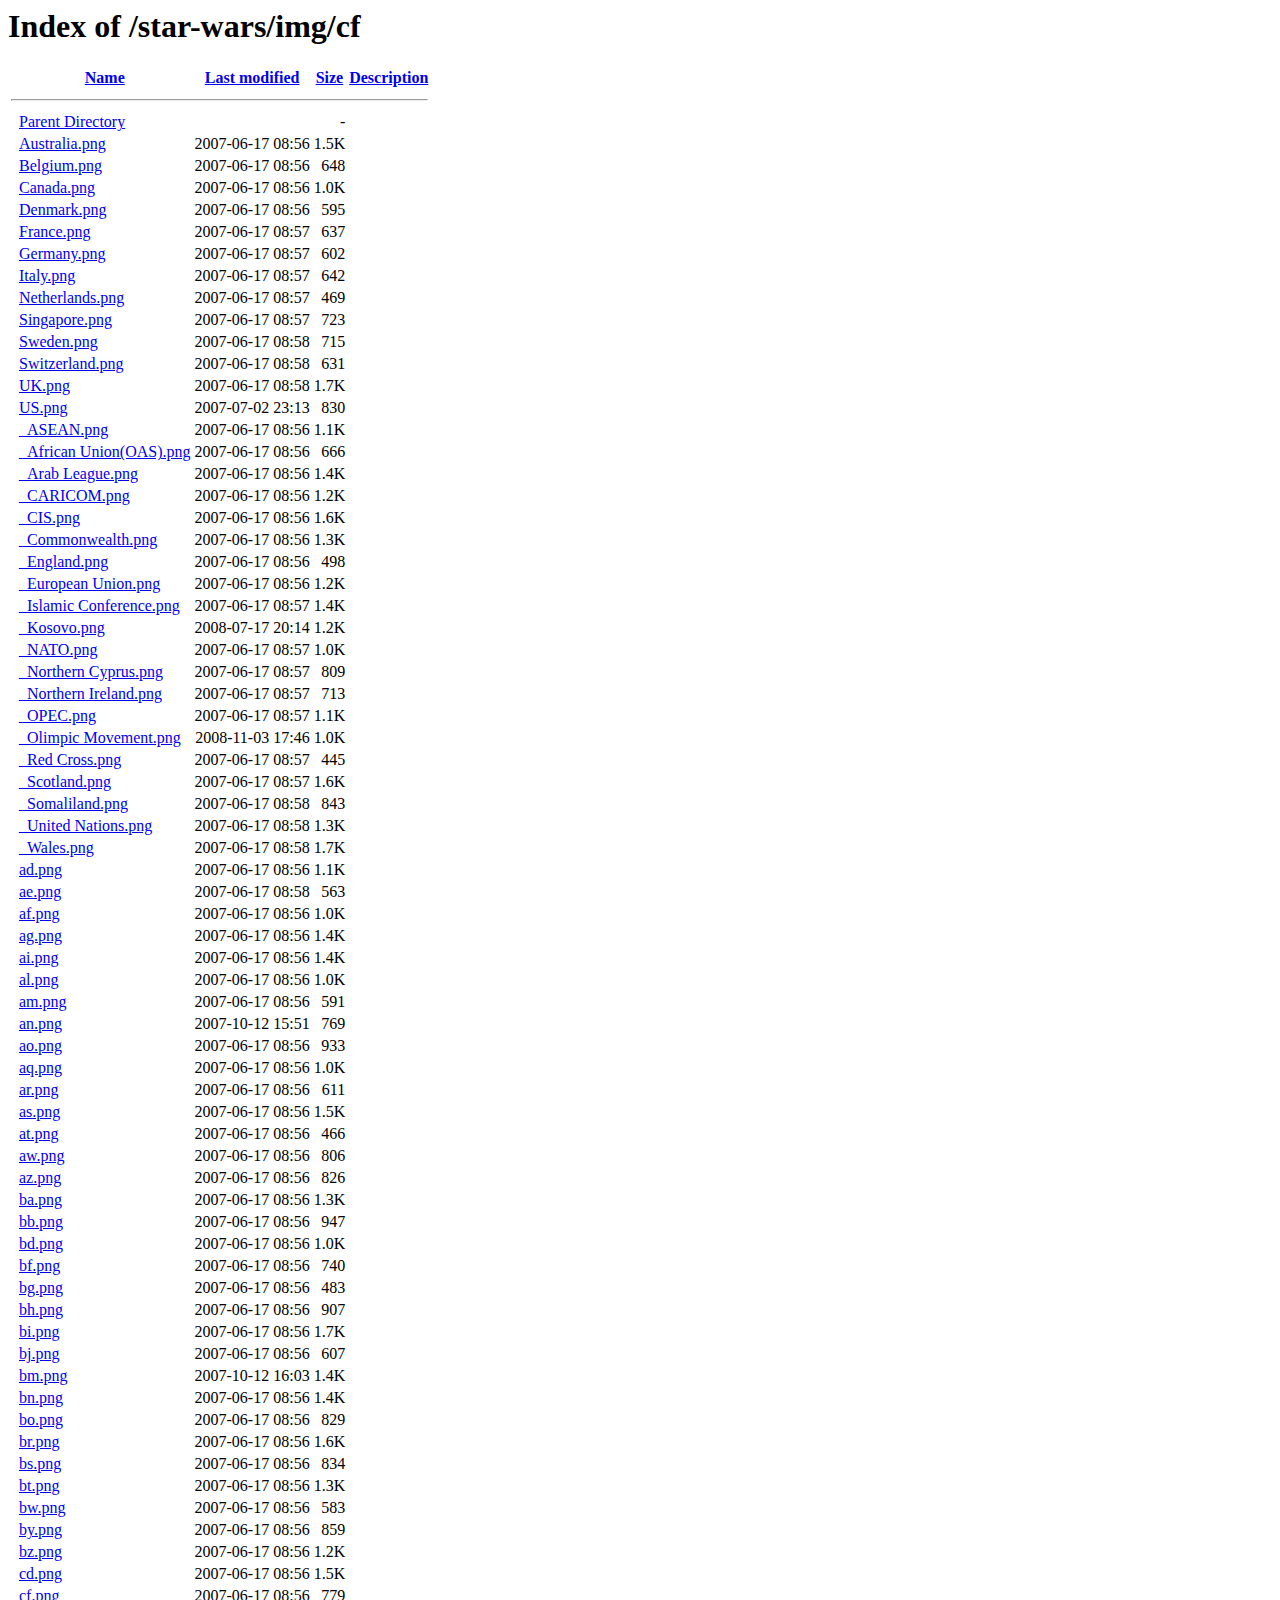
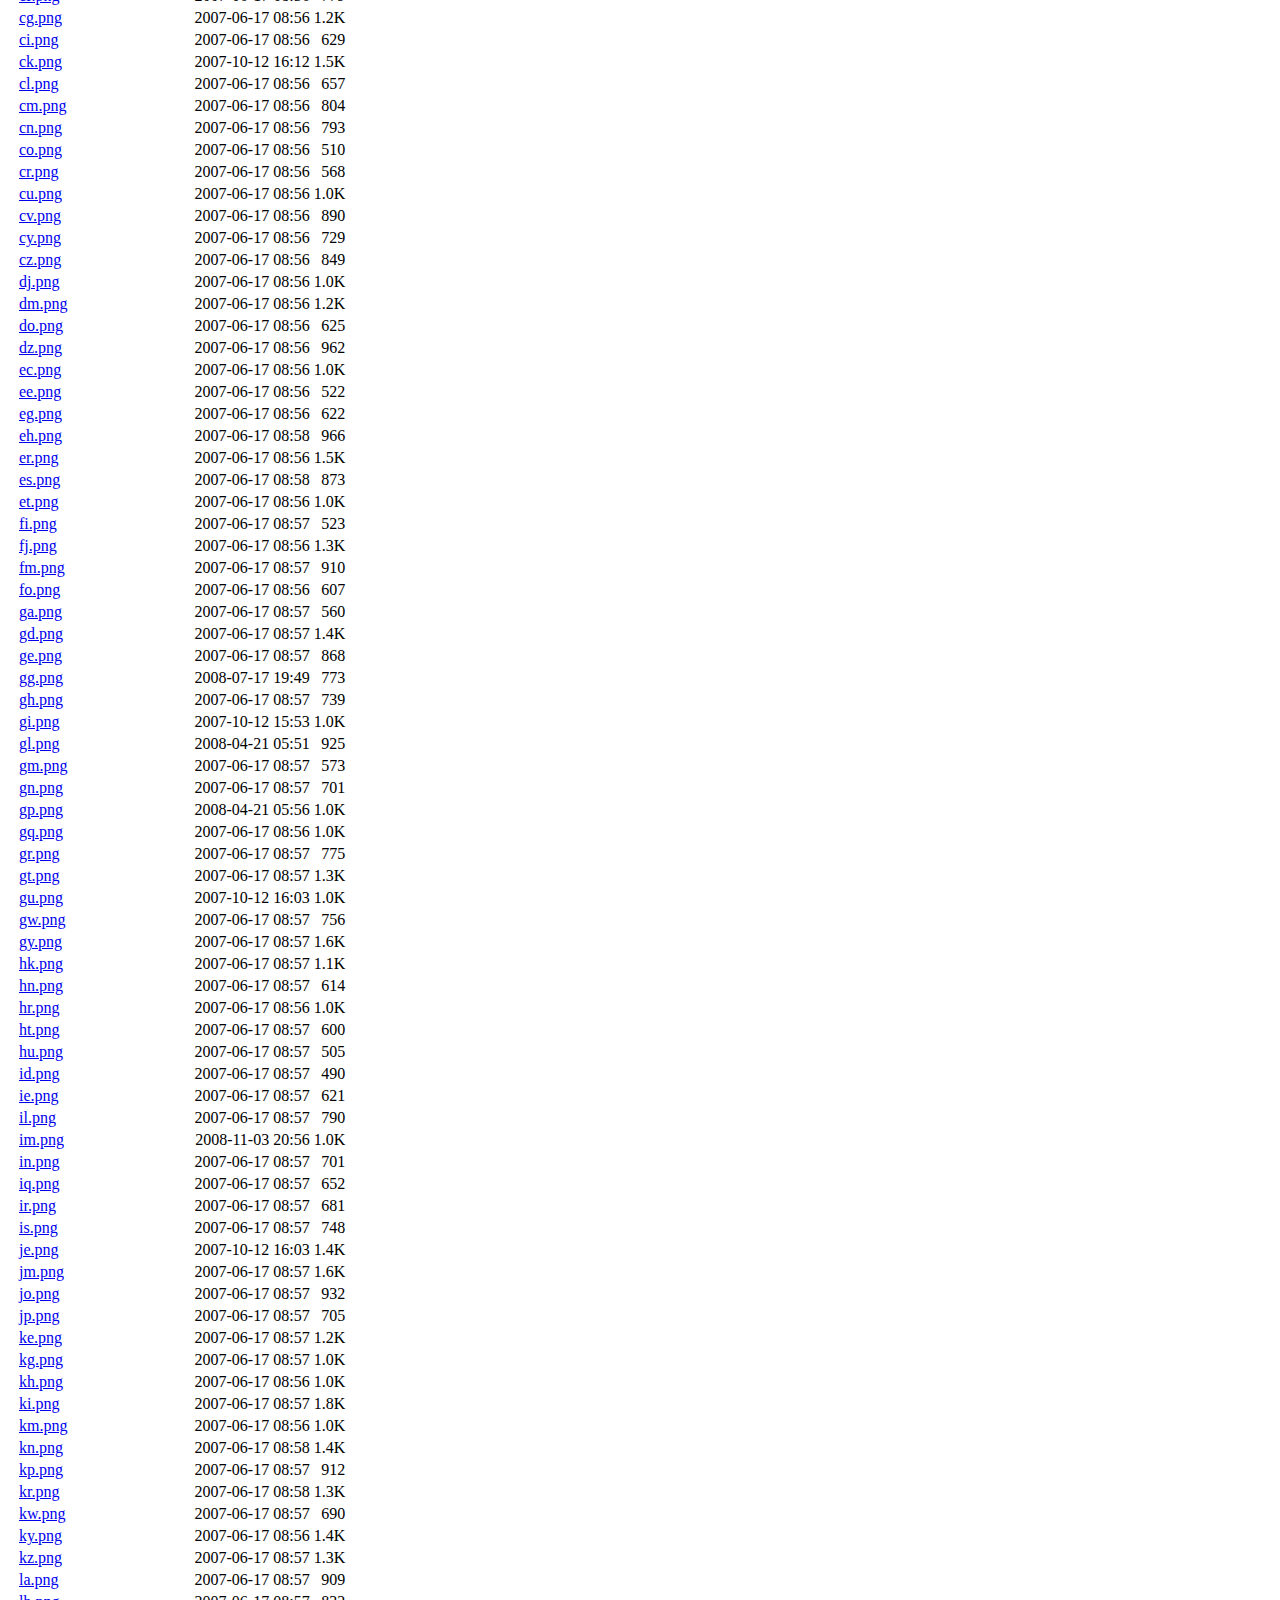
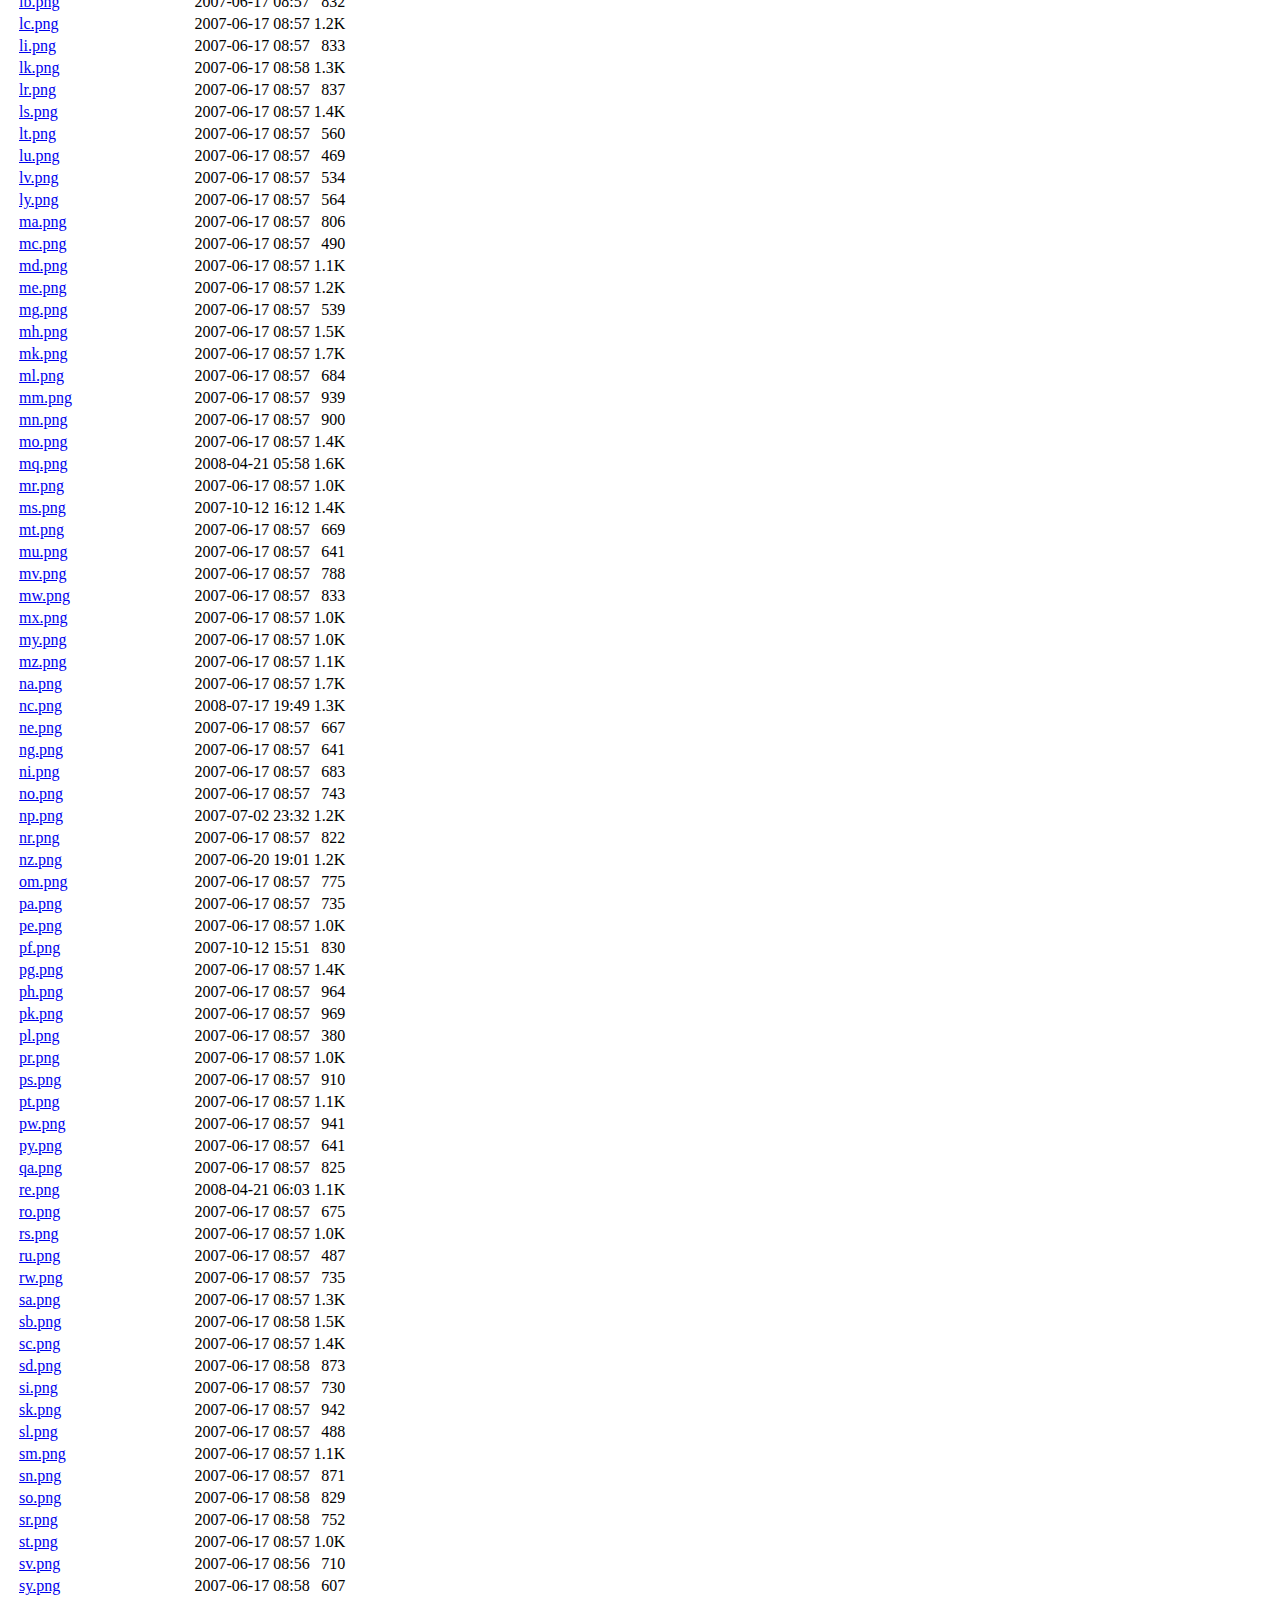
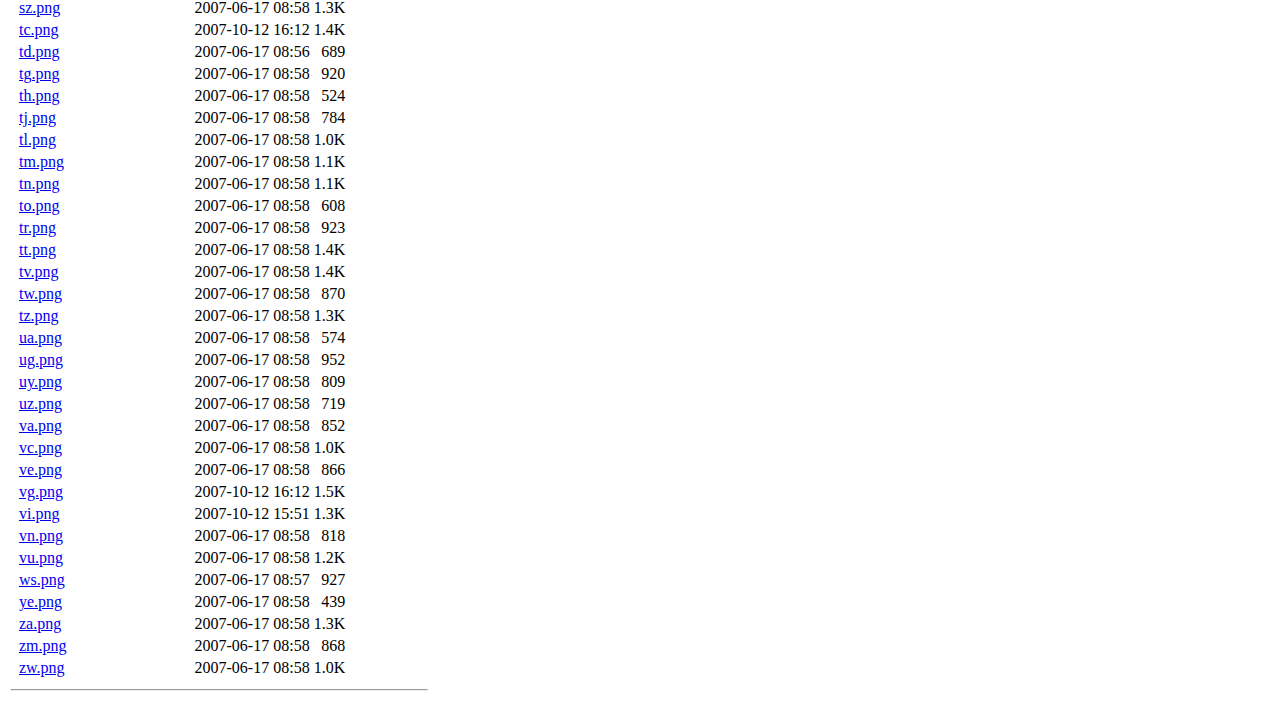
<file: img/cf/index.html>
<!DOCTYPE HTML PUBLIC "-//W3C//DTD HTML 3.2 Final//EN">
<html>
 
<!-- Mirrored from murugame.info/star-wars/img/cf/ by HTTrack Website Copier/3.x [XR&CO'2014], Tue, 03 Mar 2020 22:55:17 GMT -->
<!-- Added by HTTrack --><meta http-equiv="content-type" content="text/html;charset=ISO-8859-1" /><!-- /Added by HTTrack -->
<head>
  <title>Index of /star-wars/img/cf</title>
 </head>
 <body>
<h1>Index of /star-wars/img/cf</h1>
  <table>
   <tr><th valign="top">&nbsp;</th><th><a href="indexc052.html?C=N;O=D">Name</a></th><th><a href="indexf8a0.html?C=M;O=A">Last modified</a></th><th><a href="indexbfec.html?C=S;O=A">Size</a></th><th><a href="index30b5.html?C=D;O=A">Description</a></th></tr>
   <tr><th colspan="5"><hr></th></tr>
<tr><td valign="top">&nbsp;</td><td><a href="https://murugame.info/star-wars/img/">Parent Directory</a>       </td><td>&nbsp;</td><td align="right">  - </td><td>&nbsp;</td></tr>
<tr><td valign="top">&nbsp;</td><td><a href="Australia.png">Australia.png</a>          </td><td align="right">2007-06-17 08:56  </td><td align="right">1.5K</td><td>&nbsp;</td></tr>
<tr><td valign="top">&nbsp;</td><td><a href="Belgium.png">Belgium.png</a>            </td><td align="right">2007-06-17 08:56  </td><td align="right">648 </td><td>&nbsp;</td></tr>
<tr><td valign="top">&nbsp;</td><td><a href="Canada.png">Canada.png</a>             </td><td align="right">2007-06-17 08:56  </td><td align="right">1.0K</td><td>&nbsp;</td></tr>
<tr><td valign="top">&nbsp;</td><td><a href="Denmark.png">Denmark.png</a>            </td><td align="right">2007-06-17 08:56  </td><td align="right">595 </td><td>&nbsp;</td></tr>
<tr><td valign="top">&nbsp;</td><td><a href="France.png">France.png</a>             </td><td align="right">2007-06-17 08:57  </td><td align="right">637 </td><td>&nbsp;</td></tr>
<tr><td valign="top">&nbsp;</td><td><a href="Germany.png">Germany.png</a>            </td><td align="right">2007-06-17 08:57  </td><td align="right">602 </td><td>&nbsp;</td></tr>
<tr><td valign="top">&nbsp;</td><td><a href="Italy.png">Italy.png</a>              </td><td align="right">2007-06-17 08:57  </td><td align="right">642 </td><td>&nbsp;</td></tr>
<tr><td valign="top">&nbsp;</td><td><a href="Netherlands.png">Netherlands.png</a>        </td><td align="right">2007-06-17 08:57  </td><td align="right">469 </td><td>&nbsp;</td></tr>
<tr><td valign="top">&nbsp;</td><td><a href="Singapore.png">Singapore.png</a>          </td><td align="right">2007-06-17 08:57  </td><td align="right">723 </td><td>&nbsp;</td></tr>
<tr><td valign="top">&nbsp;</td><td><a href="Sweden.png">Sweden.png</a>             </td><td align="right">2007-06-17 08:58  </td><td align="right">715 </td><td>&nbsp;</td></tr>
<tr><td valign="top">&nbsp;</td><td><a href="Switzerland.png">Switzerland.png</a>        </td><td align="right">2007-06-17 08:58  </td><td align="right">631 </td><td>&nbsp;</td></tr>
<tr><td valign="top">&nbsp;</td><td><a href="UK.png">UK.png</a>                 </td><td align="right">2007-06-17 08:58  </td><td align="right">1.7K</td><td>&nbsp;</td></tr>
<tr><td valign="top">&nbsp;</td><td><a href="US.png">US.png</a>                 </td><td align="right">2007-07-02 23:13  </td><td align="right">830 </td><td>&nbsp;</td></tr>
<tr><td valign="top">&nbsp;</td><td><a href="_ASEAN.png">_ASEAN.png</a>             </td><td align="right">2007-06-17 08:56  </td><td align="right">1.1K</td><td>&nbsp;</td></tr>
<tr><td valign="top">&nbsp;</td><td><a href="_African%20Union(OAS).png">_African Union(OAS).png</a></td><td align="right">2007-06-17 08:56  </td><td align="right">666 </td><td>&nbsp;</td></tr>
<tr><td valign="top">&nbsp;</td><td><a href="_Arab%20League.png">_Arab League.png</a>       </td><td align="right">2007-06-17 08:56  </td><td align="right">1.4K</td><td>&nbsp;</td></tr>
<tr><td valign="top">&nbsp;</td><td><a href="_CARICOM.png">_CARICOM.png</a>           </td><td align="right">2007-06-17 08:56  </td><td align="right">1.2K</td><td>&nbsp;</td></tr>
<tr><td valign="top">&nbsp;</td><td><a href="_CIS.png">_CIS.png</a>               </td><td align="right">2007-06-17 08:56  </td><td align="right">1.6K</td><td>&nbsp;</td></tr>
<tr><td valign="top">&nbsp;</td><td><a href="_Commonwealth.png">_Commonwealth.png</a>      </td><td align="right">2007-06-17 08:56  </td><td align="right">1.3K</td><td>&nbsp;</td></tr>
<tr><td valign="top">&nbsp;</td><td><a href="_England.png">_England.png</a>           </td><td align="right">2007-06-17 08:56  </td><td align="right">498 </td><td>&nbsp;</td></tr>
<tr><td valign="top">&nbsp;</td><td><a href="_European%20Union.png">_European Union.png</a>    </td><td align="right">2007-06-17 08:56  </td><td align="right">1.2K</td><td>&nbsp;</td></tr>
<tr><td valign="top">&nbsp;</td><td><a href="_Islamic%20Conference.png">_Islamic Conference.png</a></td><td align="right">2007-06-17 08:57  </td><td align="right">1.4K</td><td>&nbsp;</td></tr>
<tr><td valign="top">&nbsp;</td><td><a href="_Kosovo.png">_Kosovo.png</a>            </td><td align="right">2008-07-17 20:14  </td><td align="right">1.2K</td><td>&nbsp;</td></tr>
<tr><td valign="top">&nbsp;</td><td><a href="_NATO.png">_NATO.png</a>              </td><td align="right">2007-06-17 08:57  </td><td align="right">1.0K</td><td>&nbsp;</td></tr>
<tr><td valign="top">&nbsp;</td><td><a href="_Northern%20Cyprus.png">_Northern Cyprus.png</a>   </td><td align="right">2007-06-17 08:57  </td><td align="right">809 </td><td>&nbsp;</td></tr>
<tr><td valign="top">&nbsp;</td><td><a href="_Northern%20Ireland.png">_Northern Ireland.png</a>  </td><td align="right">2007-06-17 08:57  </td><td align="right">713 </td><td>&nbsp;</td></tr>
<tr><td valign="top">&nbsp;</td><td><a href="_OPEC.png">_OPEC.png</a>              </td><td align="right">2007-06-17 08:57  </td><td align="right">1.1K</td><td>&nbsp;</td></tr>
<tr><td valign="top">&nbsp;</td><td><a href="_Olimpic%20Movement.png">_Olimpic Movement.png</a>  </td><td align="right">2008-11-03 17:46  </td><td align="right">1.0K</td><td>&nbsp;</td></tr>
<tr><td valign="top">&nbsp;</td><td><a href="_Red%20Cross.png">_Red Cross.png</a>         </td><td align="right">2007-06-17 08:57  </td><td align="right">445 </td><td>&nbsp;</td></tr>
<tr><td valign="top">&nbsp;</td><td><a href="_Scotland.png">_Scotland.png</a>          </td><td align="right">2007-06-17 08:57  </td><td align="right">1.6K</td><td>&nbsp;</td></tr>
<tr><td valign="top">&nbsp;</td><td><a href="_Somaliland.png">_Somaliland.png</a>        </td><td align="right">2007-06-17 08:58  </td><td align="right">843 </td><td>&nbsp;</td></tr>
<tr><td valign="top">&nbsp;</td><td><a href="_United%20Nations.png">_United Nations.png</a>    </td><td align="right">2007-06-17 08:58  </td><td align="right">1.3K</td><td>&nbsp;</td></tr>
<tr><td valign="top">&nbsp;</td><td><a href="_Wales.png">_Wales.png</a>             </td><td align="right">2007-06-17 08:58  </td><td align="right">1.7K</td><td>&nbsp;</td></tr>
<tr><td valign="top">&nbsp;</td><td><a href="ad.png">ad.png</a>                 </td><td align="right">2007-06-17 08:56  </td><td align="right">1.1K</td><td>&nbsp;</td></tr>
<tr><td valign="top">&nbsp;</td><td><a href="ae.png">ae.png</a>                 </td><td align="right">2007-06-17 08:58  </td><td align="right">563 </td><td>&nbsp;</td></tr>
<tr><td valign="top">&nbsp;</td><td><a href="af.png">af.png</a>                 </td><td align="right">2007-06-17 08:56  </td><td align="right">1.0K</td><td>&nbsp;</td></tr>
<tr><td valign="top">&nbsp;</td><td><a href="ag.png">ag.png</a>                 </td><td align="right">2007-06-17 08:56  </td><td align="right">1.4K</td><td>&nbsp;</td></tr>
<tr><td valign="top">&nbsp;</td><td><a href="ai.png">ai.png</a>                 </td><td align="right">2007-06-17 08:56  </td><td align="right">1.4K</td><td>&nbsp;</td></tr>
<tr><td valign="top">&nbsp;</td><td><a href="al.png">al.png</a>                 </td><td align="right">2007-06-17 08:56  </td><td align="right">1.0K</td><td>&nbsp;</td></tr>
<tr><td valign="top">&nbsp;</td><td><a href="am.png">am.png</a>                 </td><td align="right">2007-06-17 08:56  </td><td align="right">591 </td><td>&nbsp;</td></tr>
<tr><td valign="top">&nbsp;</td><td><a href="an.png">an.png</a>                 </td><td align="right">2007-10-12 15:51  </td><td align="right">769 </td><td>&nbsp;</td></tr>
<tr><td valign="top">&nbsp;</td><td><a href="ao.png">ao.png</a>                 </td><td align="right">2007-06-17 08:56  </td><td align="right">933 </td><td>&nbsp;</td></tr>
<tr><td valign="top">&nbsp;</td><td><a href="aq.png">aq.png</a>                 </td><td align="right">2007-06-17 08:56  </td><td align="right">1.0K</td><td>&nbsp;</td></tr>
<tr><td valign="top">&nbsp;</td><td><a href="ar.png">ar.png</a>                 </td><td align="right">2007-06-17 08:56  </td><td align="right">611 </td><td>&nbsp;</td></tr>
<tr><td valign="top">&nbsp;</td><td><a href="as.png">as.png</a>                 </td><td align="right">2007-06-17 08:56  </td><td align="right">1.5K</td><td>&nbsp;</td></tr>
<tr><td valign="top">&nbsp;</td><td><a href="at.png">at.png</a>                 </td><td align="right">2007-06-17 08:56  </td><td align="right">466 </td><td>&nbsp;</td></tr>
<tr><td valign="top">&nbsp;</td><td><a href="aw.png">aw.png</a>                 </td><td align="right">2007-06-17 08:56  </td><td align="right">806 </td><td>&nbsp;</td></tr>
<tr><td valign="top">&nbsp;</td><td><a href="az.png">az.png</a>                 </td><td align="right">2007-06-17 08:56  </td><td align="right">826 </td><td>&nbsp;</td></tr>
<tr><td valign="top">&nbsp;</td><td><a href="ba.png">ba.png</a>                 </td><td align="right">2007-06-17 08:56  </td><td align="right">1.3K</td><td>&nbsp;</td></tr>
<tr><td valign="top">&nbsp;</td><td><a href="bb.png">bb.png</a>                 </td><td align="right">2007-06-17 08:56  </td><td align="right">947 </td><td>&nbsp;</td></tr>
<tr><td valign="top">&nbsp;</td><td><a href="bd.png">bd.png</a>                 </td><td align="right">2007-06-17 08:56  </td><td align="right">1.0K</td><td>&nbsp;</td></tr>
<tr><td valign="top">&nbsp;</td><td><a href="bf.png">bf.png</a>                 </td><td align="right">2007-06-17 08:56  </td><td align="right">740 </td><td>&nbsp;</td></tr>
<tr><td valign="top">&nbsp;</td><td><a href="bg.png">bg.png</a>                 </td><td align="right">2007-06-17 08:56  </td><td align="right">483 </td><td>&nbsp;</td></tr>
<tr><td valign="top">&nbsp;</td><td><a href="bh.png">bh.png</a>                 </td><td align="right">2007-06-17 08:56  </td><td align="right">907 </td><td>&nbsp;</td></tr>
<tr><td valign="top">&nbsp;</td><td><a href="bi.png">bi.png</a>                 </td><td align="right">2007-06-17 08:56  </td><td align="right">1.7K</td><td>&nbsp;</td></tr>
<tr><td valign="top">&nbsp;</td><td><a href="bj.png">bj.png</a>                 </td><td align="right">2007-06-17 08:56  </td><td align="right">607 </td><td>&nbsp;</td></tr>
<tr><td valign="top">&nbsp;</td><td><a href="bm.png">bm.png</a>                 </td><td align="right">2007-10-12 16:03  </td><td align="right">1.4K</td><td>&nbsp;</td></tr>
<tr><td valign="top">&nbsp;</td><td><a href="bn.png">bn.png</a>                 </td><td align="right">2007-06-17 08:56  </td><td align="right">1.4K</td><td>&nbsp;</td></tr>
<tr><td valign="top">&nbsp;</td><td><a href="bo.png">bo.png</a>                 </td><td align="right">2007-06-17 08:56  </td><td align="right">829 </td><td>&nbsp;</td></tr>
<tr><td valign="top">&nbsp;</td><td><a href="br.png">br.png</a>                 </td><td align="right">2007-06-17 08:56  </td><td align="right">1.6K</td><td>&nbsp;</td></tr>
<tr><td valign="top">&nbsp;</td><td><a href="bs.png">bs.png</a>                 </td><td align="right">2007-06-17 08:56  </td><td align="right">834 </td><td>&nbsp;</td></tr>
<tr><td valign="top">&nbsp;</td><td><a href="bt.png">bt.png</a>                 </td><td align="right">2007-06-17 08:56  </td><td align="right">1.3K</td><td>&nbsp;</td></tr>
<tr><td valign="top">&nbsp;</td><td><a href="bw.png">bw.png</a>                 </td><td align="right">2007-06-17 08:56  </td><td align="right">583 </td><td>&nbsp;</td></tr>
<tr><td valign="top">&nbsp;</td><td><a href="by.png">by.png</a>                 </td><td align="right">2007-06-17 08:56  </td><td align="right">859 </td><td>&nbsp;</td></tr>
<tr><td valign="top">&nbsp;</td><td><a href="bz.png">bz.png</a>                 </td><td align="right">2007-06-17 08:56  </td><td align="right">1.2K</td><td>&nbsp;</td></tr>
<tr><td valign="top">&nbsp;</td><td><a href="cd.png">cd.png</a>                 </td><td align="right">2007-06-17 08:56  </td><td align="right">1.5K</td><td>&nbsp;</td></tr>
<tr><td valign="top">&nbsp;</td><td><a href="cf.png">cf.png</a>                 </td><td align="right">2007-06-17 08:56  </td><td align="right">779 </td><td>&nbsp;</td></tr>
<tr><td valign="top">&nbsp;</td><td><a href="cg.png">cg.png</a>                 </td><td align="right">2007-06-17 08:56  </td><td align="right">1.2K</td><td>&nbsp;</td></tr>
<tr><td valign="top">&nbsp;</td><td><a href="ci.png">ci.png</a>                 </td><td align="right">2007-06-17 08:56  </td><td align="right">629 </td><td>&nbsp;</td></tr>
<tr><td valign="top">&nbsp;</td><td><a href="ck.png">ck.png</a>                 </td><td align="right">2007-10-12 16:12  </td><td align="right">1.5K</td><td>&nbsp;</td></tr>
<tr><td valign="top">&nbsp;</td><td><a href="cl.png">cl.png</a>                 </td><td align="right">2007-06-17 08:56  </td><td align="right">657 </td><td>&nbsp;</td></tr>
<tr><td valign="top">&nbsp;</td><td><a href="cm.png">cm.png</a>                 </td><td align="right">2007-06-17 08:56  </td><td align="right">804 </td><td>&nbsp;</td></tr>
<tr><td valign="top">&nbsp;</td><td><a href="cn.png">cn.png</a>                 </td><td align="right">2007-06-17 08:56  </td><td align="right">793 </td><td>&nbsp;</td></tr>
<tr><td valign="top">&nbsp;</td><td><a href="co.png">co.png</a>                 </td><td align="right">2007-06-17 08:56  </td><td align="right">510 </td><td>&nbsp;</td></tr>
<tr><td valign="top">&nbsp;</td><td><a href="cr.png">cr.png</a>                 </td><td align="right">2007-06-17 08:56  </td><td align="right">568 </td><td>&nbsp;</td></tr>
<tr><td valign="top">&nbsp;</td><td><a href="cu.png">cu.png</a>                 </td><td align="right">2007-06-17 08:56  </td><td align="right">1.0K</td><td>&nbsp;</td></tr>
<tr><td valign="top">&nbsp;</td><td><a href="cv.png">cv.png</a>                 </td><td align="right">2007-06-17 08:56  </td><td align="right">890 </td><td>&nbsp;</td></tr>
<tr><td valign="top">&nbsp;</td><td><a href="cy.png">cy.png</a>                 </td><td align="right">2007-06-17 08:56  </td><td align="right">729 </td><td>&nbsp;</td></tr>
<tr><td valign="top">&nbsp;</td><td><a href="cz.png">cz.png</a>                 </td><td align="right">2007-06-17 08:56  </td><td align="right">849 </td><td>&nbsp;</td></tr>
<tr><td valign="top">&nbsp;</td><td><a href="dj.png">dj.png</a>                 </td><td align="right">2007-06-17 08:56  </td><td align="right">1.0K</td><td>&nbsp;</td></tr>
<tr><td valign="top">&nbsp;</td><td><a href="dm.png">dm.png</a>                 </td><td align="right">2007-06-17 08:56  </td><td align="right">1.2K</td><td>&nbsp;</td></tr>
<tr><td valign="top">&nbsp;</td><td><a href="do.png">do.png</a>                 </td><td align="right">2007-06-17 08:56  </td><td align="right">625 </td><td>&nbsp;</td></tr>
<tr><td valign="top">&nbsp;</td><td><a href="dz.png">dz.png</a>                 </td><td align="right">2007-06-17 08:56  </td><td align="right">962 </td><td>&nbsp;</td></tr>
<tr><td valign="top">&nbsp;</td><td><a href="ec.png">ec.png</a>                 </td><td align="right">2007-06-17 08:56  </td><td align="right">1.0K</td><td>&nbsp;</td></tr>
<tr><td valign="top">&nbsp;</td><td><a href="ee.png">ee.png</a>                 </td><td align="right">2007-06-17 08:56  </td><td align="right">522 </td><td>&nbsp;</td></tr>
<tr><td valign="top">&nbsp;</td><td><a href="eg.png">eg.png</a>                 </td><td align="right">2007-06-17 08:56  </td><td align="right">622 </td><td>&nbsp;</td></tr>
<tr><td valign="top">&nbsp;</td><td><a href="eh.png">eh.png</a>                 </td><td align="right">2007-06-17 08:58  </td><td align="right">966 </td><td>&nbsp;</td></tr>
<tr><td valign="top">&nbsp;</td><td><a href="er.png">er.png</a>                 </td><td align="right">2007-06-17 08:56  </td><td align="right">1.5K</td><td>&nbsp;</td></tr>
<tr><td valign="top">&nbsp;</td><td><a href="es.png">es.png</a>                 </td><td align="right">2007-06-17 08:58  </td><td align="right">873 </td><td>&nbsp;</td></tr>
<tr><td valign="top">&nbsp;</td><td><a href="et.png">et.png</a>                 </td><td align="right">2007-06-17 08:56  </td><td align="right">1.0K</td><td>&nbsp;</td></tr>
<tr><td valign="top">&nbsp;</td><td><a href="fi.png">fi.png</a>                 </td><td align="right">2007-06-17 08:57  </td><td align="right">523 </td><td>&nbsp;</td></tr>
<tr><td valign="top">&nbsp;</td><td><a href="fj.png">fj.png</a>                 </td><td align="right">2007-06-17 08:56  </td><td align="right">1.3K</td><td>&nbsp;</td></tr>
<tr><td valign="top">&nbsp;</td><td><a href="fm.png">fm.png</a>                 </td><td align="right">2007-06-17 08:57  </td><td align="right">910 </td><td>&nbsp;</td></tr>
<tr><td valign="top">&nbsp;</td><td><a href="fo.png">fo.png</a>                 </td><td align="right">2007-06-17 08:56  </td><td align="right">607 </td><td>&nbsp;</td></tr>
<tr><td valign="top">&nbsp;</td><td><a href="ga.png">ga.png</a>                 </td><td align="right">2007-06-17 08:57  </td><td align="right">560 </td><td>&nbsp;</td></tr>
<tr><td valign="top">&nbsp;</td><td><a href="gd.png">gd.png</a>                 </td><td align="right">2007-06-17 08:57  </td><td align="right">1.4K</td><td>&nbsp;</td></tr>
<tr><td valign="top">&nbsp;</td><td><a href="ge.png">ge.png</a>                 </td><td align="right">2007-06-17 08:57  </td><td align="right">868 </td><td>&nbsp;</td></tr>
<tr><td valign="top">&nbsp;</td><td><a href="gg.png">gg.png</a>                 </td><td align="right">2008-07-17 19:49  </td><td align="right">773 </td><td>&nbsp;</td></tr>
<tr><td valign="top">&nbsp;</td><td><a href="gh.png">gh.png</a>                 </td><td align="right">2007-06-17 08:57  </td><td align="right">739 </td><td>&nbsp;</td></tr>
<tr><td valign="top">&nbsp;</td><td><a href="gi.png">gi.png</a>                 </td><td align="right">2007-10-12 15:53  </td><td align="right">1.0K</td><td>&nbsp;</td></tr>
<tr><td valign="top">&nbsp;</td><td><a href="gl.png">gl.png</a>                 </td><td align="right">2008-04-21 05:51  </td><td align="right">925 </td><td>&nbsp;</td></tr>
<tr><td valign="top">&nbsp;</td><td><a href="gm.png">gm.png</a>                 </td><td align="right">2007-06-17 08:57  </td><td align="right">573 </td><td>&nbsp;</td></tr>
<tr><td valign="top">&nbsp;</td><td><a href="gn.png">gn.png</a>                 </td><td align="right">2007-06-17 08:57  </td><td align="right">701 </td><td>&nbsp;</td></tr>
<tr><td valign="top">&nbsp;</td><td><a href="gp.png">gp.png</a>                 </td><td align="right">2008-04-21 05:56  </td><td align="right">1.0K</td><td>&nbsp;</td></tr>
<tr><td valign="top">&nbsp;</td><td><a href="gq.png">gq.png</a>                 </td><td align="right">2007-06-17 08:56  </td><td align="right">1.0K</td><td>&nbsp;</td></tr>
<tr><td valign="top">&nbsp;</td><td><a href="gr.png">gr.png</a>                 </td><td align="right">2007-06-17 08:57  </td><td align="right">775 </td><td>&nbsp;</td></tr>
<tr><td valign="top">&nbsp;</td><td><a href="gt.png">gt.png</a>                 </td><td align="right">2007-06-17 08:57  </td><td align="right">1.3K</td><td>&nbsp;</td></tr>
<tr><td valign="top">&nbsp;</td><td><a href="gu.png">gu.png</a>                 </td><td align="right">2007-10-12 16:03  </td><td align="right">1.0K</td><td>&nbsp;</td></tr>
<tr><td valign="top">&nbsp;</td><td><a href="gw.png">gw.png</a>                 </td><td align="right">2007-06-17 08:57  </td><td align="right">756 </td><td>&nbsp;</td></tr>
<tr><td valign="top">&nbsp;</td><td><a href="gy.png">gy.png</a>                 </td><td align="right">2007-06-17 08:57  </td><td align="right">1.6K</td><td>&nbsp;</td></tr>
<tr><td valign="top">&nbsp;</td><td><a href="hk.png">hk.png</a>                 </td><td align="right">2007-06-17 08:57  </td><td align="right">1.1K</td><td>&nbsp;</td></tr>
<tr><td valign="top">&nbsp;</td><td><a href="hn.png">hn.png</a>                 </td><td align="right">2007-06-17 08:57  </td><td align="right">614 </td><td>&nbsp;</td></tr>
<tr><td valign="top">&nbsp;</td><td><a href="hr.png">hr.png</a>                 </td><td align="right">2007-06-17 08:56  </td><td align="right">1.0K</td><td>&nbsp;</td></tr>
<tr><td valign="top">&nbsp;</td><td><a href="ht.png">ht.png</a>                 </td><td align="right">2007-06-17 08:57  </td><td align="right">600 </td><td>&nbsp;</td></tr>
<tr><td valign="top">&nbsp;</td><td><a href="hu.png">hu.png</a>                 </td><td align="right">2007-06-17 08:57  </td><td align="right">505 </td><td>&nbsp;</td></tr>
<tr><td valign="top">&nbsp;</td><td><a href="id.png">id.png</a>                 </td><td align="right">2007-06-17 08:57  </td><td align="right">490 </td><td>&nbsp;</td></tr>
<tr><td valign="top">&nbsp;</td><td><a href="ie.png">ie.png</a>                 </td><td align="right">2007-06-17 08:57  </td><td align="right">621 </td><td>&nbsp;</td></tr>
<tr><td valign="top">&nbsp;</td><td><a href="il.png">il.png</a>                 </td><td align="right">2007-06-17 08:57  </td><td align="right">790 </td><td>&nbsp;</td></tr>
<tr><td valign="top">&nbsp;</td><td><a href="im.png">im.png</a>                 </td><td align="right">2008-11-03 20:56  </td><td align="right">1.0K</td><td>&nbsp;</td></tr>
<tr><td valign="top">&nbsp;</td><td><a href="in.png">in.png</a>                 </td><td align="right">2007-06-17 08:57  </td><td align="right">701 </td><td>&nbsp;</td></tr>
<tr><td valign="top">&nbsp;</td><td><a href="iq.png">iq.png</a>                 </td><td align="right">2007-06-17 08:57  </td><td align="right">652 </td><td>&nbsp;</td></tr>
<tr><td valign="top">&nbsp;</td><td><a href="ir.png">ir.png</a>                 </td><td align="right">2007-06-17 08:57  </td><td align="right">681 </td><td>&nbsp;</td></tr>
<tr><td valign="top">&nbsp;</td><td><a href="is.png">is.png</a>                 </td><td align="right">2007-06-17 08:57  </td><td align="right">748 </td><td>&nbsp;</td></tr>
<tr><td valign="top">&nbsp;</td><td><a href="je.png">je.png</a>                 </td><td align="right">2007-10-12 16:03  </td><td align="right">1.4K</td><td>&nbsp;</td></tr>
<tr><td valign="top">&nbsp;</td><td><a href="jm.png">jm.png</a>                 </td><td align="right">2007-06-17 08:57  </td><td align="right">1.6K</td><td>&nbsp;</td></tr>
<tr><td valign="top">&nbsp;</td><td><a href="jo.png">jo.png</a>                 </td><td align="right">2007-06-17 08:57  </td><td align="right">932 </td><td>&nbsp;</td></tr>
<tr><td valign="top">&nbsp;</td><td><a href="jp.png">jp.png</a>                 </td><td align="right">2007-06-17 08:57  </td><td align="right">705 </td><td>&nbsp;</td></tr>
<tr><td valign="top">&nbsp;</td><td><a href="ke.png">ke.png</a>                 </td><td align="right">2007-06-17 08:57  </td><td align="right">1.2K</td><td>&nbsp;</td></tr>
<tr><td valign="top">&nbsp;</td><td><a href="kg.png">kg.png</a>                 </td><td align="right">2007-06-17 08:57  </td><td align="right">1.0K</td><td>&nbsp;</td></tr>
<tr><td valign="top">&nbsp;</td><td><a href="kh.png">kh.png</a>                 </td><td align="right">2007-06-17 08:56  </td><td align="right">1.0K</td><td>&nbsp;</td></tr>
<tr><td valign="top">&nbsp;</td><td><a href="ki.png">ki.png</a>                 </td><td align="right">2007-06-17 08:57  </td><td align="right">1.8K</td><td>&nbsp;</td></tr>
<tr><td valign="top">&nbsp;</td><td><a href="km.png">km.png</a>                 </td><td align="right">2007-06-17 08:56  </td><td align="right">1.0K</td><td>&nbsp;</td></tr>
<tr><td valign="top">&nbsp;</td><td><a href="kn.png">kn.png</a>                 </td><td align="right">2007-06-17 08:58  </td><td align="right">1.4K</td><td>&nbsp;</td></tr>
<tr><td valign="top">&nbsp;</td><td><a href="kp.png">kp.png</a>                 </td><td align="right">2007-06-17 08:57  </td><td align="right">912 </td><td>&nbsp;</td></tr>
<tr><td valign="top">&nbsp;</td><td><a href="kr.png">kr.png</a>                 </td><td align="right">2007-06-17 08:58  </td><td align="right">1.3K</td><td>&nbsp;</td></tr>
<tr><td valign="top">&nbsp;</td><td><a href="kw.png">kw.png</a>                 </td><td align="right">2007-06-17 08:57  </td><td align="right">690 </td><td>&nbsp;</td></tr>
<tr><td valign="top">&nbsp;</td><td><a href="ky.png">ky.png</a>                 </td><td align="right">2007-06-17 08:56  </td><td align="right">1.4K</td><td>&nbsp;</td></tr>
<tr><td valign="top">&nbsp;</td><td><a href="kz.png">kz.png</a>                 </td><td align="right">2007-06-17 08:57  </td><td align="right">1.3K</td><td>&nbsp;</td></tr>
<tr><td valign="top">&nbsp;</td><td><a href="la.png">la.png</a>                 </td><td align="right">2007-06-17 08:57  </td><td align="right">909 </td><td>&nbsp;</td></tr>
<tr><td valign="top">&nbsp;</td><td><a href="lb.png">lb.png</a>                 </td><td align="right">2007-06-17 08:57  </td><td align="right">832 </td><td>&nbsp;</td></tr>
<tr><td valign="top">&nbsp;</td><td><a href="lc.png">lc.png</a>                 </td><td align="right">2007-06-17 08:57  </td><td align="right">1.2K</td><td>&nbsp;</td></tr>
<tr><td valign="top">&nbsp;</td><td><a href="li.png">li.png</a>                 </td><td align="right">2007-06-17 08:57  </td><td align="right">833 </td><td>&nbsp;</td></tr>
<tr><td valign="top">&nbsp;</td><td><a href="lk.png">lk.png</a>                 </td><td align="right">2007-06-17 08:58  </td><td align="right">1.3K</td><td>&nbsp;</td></tr>
<tr><td valign="top">&nbsp;</td><td><a href="lr.png">lr.png</a>                 </td><td align="right">2007-06-17 08:57  </td><td align="right">837 </td><td>&nbsp;</td></tr>
<tr><td valign="top">&nbsp;</td><td><a href="ls.png">ls.png</a>                 </td><td align="right">2007-06-17 08:57  </td><td align="right">1.4K</td><td>&nbsp;</td></tr>
<tr><td valign="top">&nbsp;</td><td><a href="lt.png">lt.png</a>                 </td><td align="right">2007-06-17 08:57  </td><td align="right">560 </td><td>&nbsp;</td></tr>
<tr><td valign="top">&nbsp;</td><td><a href="lu.png">lu.png</a>                 </td><td align="right">2007-06-17 08:57  </td><td align="right">469 </td><td>&nbsp;</td></tr>
<tr><td valign="top">&nbsp;</td><td><a href="lv.png">lv.png</a>                 </td><td align="right">2007-06-17 08:57  </td><td align="right">534 </td><td>&nbsp;</td></tr>
<tr><td valign="top">&nbsp;</td><td><a href="ly.png">ly.png</a>                 </td><td align="right">2007-06-17 08:57  </td><td align="right">564 </td><td>&nbsp;</td></tr>
<tr><td valign="top">&nbsp;</td><td><a href="ma.png">ma.png</a>                 </td><td align="right">2007-06-17 08:57  </td><td align="right">806 </td><td>&nbsp;</td></tr>
<tr><td valign="top">&nbsp;</td><td><a href="mc.png">mc.png</a>                 </td><td align="right">2007-06-17 08:57  </td><td align="right">490 </td><td>&nbsp;</td></tr>
<tr><td valign="top">&nbsp;</td><td><a href="md.png">md.png</a>                 </td><td align="right">2007-06-17 08:57  </td><td align="right">1.1K</td><td>&nbsp;</td></tr>
<tr><td valign="top">&nbsp;</td><td><a href="me.png">me.png</a>                 </td><td align="right">2007-06-17 08:57  </td><td align="right">1.2K</td><td>&nbsp;</td></tr>
<tr><td valign="top">&nbsp;</td><td><a href="mg.png">mg.png</a>                 </td><td align="right">2007-06-17 08:57  </td><td align="right">539 </td><td>&nbsp;</td></tr>
<tr><td valign="top">&nbsp;</td><td><a href="mh.png">mh.png</a>                 </td><td align="right">2007-06-17 08:57  </td><td align="right">1.5K</td><td>&nbsp;</td></tr>
<tr><td valign="top">&nbsp;</td><td><a href="mk.png">mk.png</a>                 </td><td align="right">2007-06-17 08:57  </td><td align="right">1.7K</td><td>&nbsp;</td></tr>
<tr><td valign="top">&nbsp;</td><td><a href="ml.png">ml.png</a>                 </td><td align="right">2007-06-17 08:57  </td><td align="right">684 </td><td>&nbsp;</td></tr>
<tr><td valign="top">&nbsp;</td><td><a href="mm.png">mm.png</a>                 </td><td align="right">2007-06-17 08:57  </td><td align="right">939 </td><td>&nbsp;</td></tr>
<tr><td valign="top">&nbsp;</td><td><a href="mn.png">mn.png</a>                 </td><td align="right">2007-06-17 08:57  </td><td align="right">900 </td><td>&nbsp;</td></tr>
<tr><td valign="top">&nbsp;</td><td><a href="mo.png">mo.png</a>                 </td><td align="right">2007-06-17 08:57  </td><td align="right">1.4K</td><td>&nbsp;</td></tr>
<tr><td valign="top">&nbsp;</td><td><a href="mq.png">mq.png</a>                 </td><td align="right">2008-04-21 05:58  </td><td align="right">1.6K</td><td>&nbsp;</td></tr>
<tr><td valign="top">&nbsp;</td><td><a href="mr.png">mr.png</a>                 </td><td align="right">2007-06-17 08:57  </td><td align="right">1.0K</td><td>&nbsp;</td></tr>
<tr><td valign="top">&nbsp;</td><td><a href="ms.png">ms.png</a>                 </td><td align="right">2007-10-12 16:12  </td><td align="right">1.4K</td><td>&nbsp;</td></tr>
<tr><td valign="top">&nbsp;</td><td><a href="mt.png">mt.png</a>                 </td><td align="right">2007-06-17 08:57  </td><td align="right">669 </td><td>&nbsp;</td></tr>
<tr><td valign="top">&nbsp;</td><td><a href="mu.png">mu.png</a>                 </td><td align="right">2007-06-17 08:57  </td><td align="right">641 </td><td>&nbsp;</td></tr>
<tr><td valign="top">&nbsp;</td><td><a href="mv.png">mv.png</a>                 </td><td align="right">2007-06-17 08:57  </td><td align="right">788 </td><td>&nbsp;</td></tr>
<tr><td valign="top">&nbsp;</td><td><a href="mw.png">mw.png</a>                 </td><td align="right">2007-06-17 08:57  </td><td align="right">833 </td><td>&nbsp;</td></tr>
<tr><td valign="top">&nbsp;</td><td><a href="mx.png">mx.png</a>                 </td><td align="right">2007-06-17 08:57  </td><td align="right">1.0K</td><td>&nbsp;</td></tr>
<tr><td valign="top">&nbsp;</td><td><a href="my.png">my.png</a>                 </td><td align="right">2007-06-17 08:57  </td><td align="right">1.0K</td><td>&nbsp;</td></tr>
<tr><td valign="top">&nbsp;</td><td><a href="mz.png">mz.png</a>                 </td><td align="right">2007-06-17 08:57  </td><td align="right">1.1K</td><td>&nbsp;</td></tr>
<tr><td valign="top">&nbsp;</td><td><a href="na.png">na.png</a>                 </td><td align="right">2007-06-17 08:57  </td><td align="right">1.7K</td><td>&nbsp;</td></tr>
<tr><td valign="top">&nbsp;</td><td><a href="nc.png">nc.png</a>                 </td><td align="right">2008-07-17 19:49  </td><td align="right">1.3K</td><td>&nbsp;</td></tr>
<tr><td valign="top">&nbsp;</td><td><a href="ne.png">ne.png</a>                 </td><td align="right">2007-06-17 08:57  </td><td align="right">667 </td><td>&nbsp;</td></tr>
<tr><td valign="top">&nbsp;</td><td><a href="ng.png">ng.png</a>                 </td><td align="right">2007-06-17 08:57  </td><td align="right">641 </td><td>&nbsp;</td></tr>
<tr><td valign="top">&nbsp;</td><td><a href="ni.png">ni.png</a>                 </td><td align="right">2007-06-17 08:57  </td><td align="right">683 </td><td>&nbsp;</td></tr>
<tr><td valign="top">&nbsp;</td><td><a href="no.png">no.png</a>                 </td><td align="right">2007-06-17 08:57  </td><td align="right">743 </td><td>&nbsp;</td></tr>
<tr><td valign="top">&nbsp;</td><td><a href="np.png">np.png</a>                 </td><td align="right">2007-07-02 23:32  </td><td align="right">1.2K</td><td>&nbsp;</td></tr>
<tr><td valign="top">&nbsp;</td><td><a href="nr.png">nr.png</a>                 </td><td align="right">2007-06-17 08:57  </td><td align="right">822 </td><td>&nbsp;</td></tr>
<tr><td valign="top">&nbsp;</td><td><a href="nz.png">nz.png</a>                 </td><td align="right">2007-06-20 19:01  </td><td align="right">1.2K</td><td>&nbsp;</td></tr>
<tr><td valign="top">&nbsp;</td><td><a href="om.png">om.png</a>                 </td><td align="right">2007-06-17 08:57  </td><td align="right">775 </td><td>&nbsp;</td></tr>
<tr><td valign="top">&nbsp;</td><td><a href="pa.png">pa.png</a>                 </td><td align="right">2007-06-17 08:57  </td><td align="right">735 </td><td>&nbsp;</td></tr>
<tr><td valign="top">&nbsp;</td><td><a href="pe.png">pe.png</a>                 </td><td align="right">2007-06-17 08:57  </td><td align="right">1.0K</td><td>&nbsp;</td></tr>
<tr><td valign="top">&nbsp;</td><td><a href="pf.png">pf.png</a>                 </td><td align="right">2007-10-12 15:51  </td><td align="right">830 </td><td>&nbsp;</td></tr>
<tr><td valign="top">&nbsp;</td><td><a href="pg.png">pg.png</a>                 </td><td align="right">2007-06-17 08:57  </td><td align="right">1.4K</td><td>&nbsp;</td></tr>
<tr><td valign="top">&nbsp;</td><td><a href="ph.png">ph.png</a>                 </td><td align="right">2007-06-17 08:57  </td><td align="right">964 </td><td>&nbsp;</td></tr>
<tr><td valign="top">&nbsp;</td><td><a href="pk.png">pk.png</a>                 </td><td align="right">2007-06-17 08:57  </td><td align="right">969 </td><td>&nbsp;</td></tr>
<tr><td valign="top">&nbsp;</td><td><a href="pl.png">pl.png</a>                 </td><td align="right">2007-06-17 08:57  </td><td align="right">380 </td><td>&nbsp;</td></tr>
<tr><td valign="top">&nbsp;</td><td><a href="pr.png">pr.png</a>                 </td><td align="right">2007-06-17 08:57  </td><td align="right">1.0K</td><td>&nbsp;</td></tr>
<tr><td valign="top">&nbsp;</td><td><a href="ps.png">ps.png</a>                 </td><td align="right">2007-06-17 08:57  </td><td align="right">910 </td><td>&nbsp;</td></tr>
<tr><td valign="top">&nbsp;</td><td><a href="pt.png">pt.png</a>                 </td><td align="right">2007-06-17 08:57  </td><td align="right">1.1K</td><td>&nbsp;</td></tr>
<tr><td valign="top">&nbsp;</td><td><a href="pw.png">pw.png</a>                 </td><td align="right">2007-06-17 08:57  </td><td align="right">941 </td><td>&nbsp;</td></tr>
<tr><td valign="top">&nbsp;</td><td><a href="py.png">py.png</a>                 </td><td align="right">2007-06-17 08:57  </td><td align="right">641 </td><td>&nbsp;</td></tr>
<tr><td valign="top">&nbsp;</td><td><a href="qa.png">qa.png</a>                 </td><td align="right">2007-06-17 08:57  </td><td align="right">825 </td><td>&nbsp;</td></tr>
<tr><td valign="top">&nbsp;</td><td><a href="re.png">re.png</a>                 </td><td align="right">2008-04-21 06:03  </td><td align="right">1.1K</td><td>&nbsp;</td></tr>
<tr><td valign="top">&nbsp;</td><td><a href="ro.png">ro.png</a>                 </td><td align="right">2007-06-17 08:57  </td><td align="right">675 </td><td>&nbsp;</td></tr>
<tr><td valign="top">&nbsp;</td><td><a href="rs.png">rs.png</a>                 </td><td align="right">2007-06-17 08:57  </td><td align="right">1.0K</td><td>&nbsp;</td></tr>
<tr><td valign="top">&nbsp;</td><td><a href="ru.png">ru.png</a>                 </td><td align="right">2007-06-17 08:57  </td><td align="right">487 </td><td>&nbsp;</td></tr>
<tr><td valign="top">&nbsp;</td><td><a href="rw.png">rw.png</a>                 </td><td align="right">2007-06-17 08:57  </td><td align="right">735 </td><td>&nbsp;</td></tr>
<tr><td valign="top">&nbsp;</td><td><a href="sa.png">sa.png</a>                 </td><td align="right">2007-06-17 08:57  </td><td align="right">1.3K</td><td>&nbsp;</td></tr>
<tr><td valign="top">&nbsp;</td><td><a href="sb.png">sb.png</a>                 </td><td align="right">2007-06-17 08:58  </td><td align="right">1.5K</td><td>&nbsp;</td></tr>
<tr><td valign="top">&nbsp;</td><td><a href="sc.png">sc.png</a>                 </td><td align="right">2007-06-17 08:57  </td><td align="right">1.4K</td><td>&nbsp;</td></tr>
<tr><td valign="top">&nbsp;</td><td><a href="sd.png">sd.png</a>                 </td><td align="right">2007-06-17 08:58  </td><td align="right">873 </td><td>&nbsp;</td></tr>
<tr><td valign="top">&nbsp;</td><td><a href="si.png">si.png</a>                 </td><td align="right">2007-06-17 08:57  </td><td align="right">730 </td><td>&nbsp;</td></tr>
<tr><td valign="top">&nbsp;</td><td><a href="sk.png">sk.png</a>                 </td><td align="right">2007-06-17 08:57  </td><td align="right">942 </td><td>&nbsp;</td></tr>
<tr><td valign="top">&nbsp;</td><td><a href="sl.png">sl.png</a>                 </td><td align="right">2007-06-17 08:57  </td><td align="right">488 </td><td>&nbsp;</td></tr>
<tr><td valign="top">&nbsp;</td><td><a href="sm.png">sm.png</a>                 </td><td align="right">2007-06-17 08:57  </td><td align="right">1.1K</td><td>&nbsp;</td></tr>
<tr><td valign="top">&nbsp;</td><td><a href="sn.png">sn.png</a>                 </td><td align="right">2007-06-17 08:57  </td><td align="right">871 </td><td>&nbsp;</td></tr>
<tr><td valign="top">&nbsp;</td><td><a href="so.png">so.png</a>                 </td><td align="right">2007-06-17 08:58  </td><td align="right">829 </td><td>&nbsp;</td></tr>
<tr><td valign="top">&nbsp;</td><td><a href="sr.png">sr.png</a>                 </td><td align="right">2007-06-17 08:58  </td><td align="right">752 </td><td>&nbsp;</td></tr>
<tr><td valign="top">&nbsp;</td><td><a href="st.png">st.png</a>                 </td><td align="right">2007-06-17 08:57  </td><td align="right">1.0K</td><td>&nbsp;</td></tr>
<tr><td valign="top">&nbsp;</td><td><a href="sv.png">sv.png</a>                 </td><td align="right">2007-06-17 08:56  </td><td align="right">710 </td><td>&nbsp;</td></tr>
<tr><td valign="top">&nbsp;</td><td><a href="sy.png">sy.png</a>                 </td><td align="right">2007-06-17 08:58  </td><td align="right">607 </td><td>&nbsp;</td></tr>
<tr><td valign="top">&nbsp;</td><td><a href="sz.png">sz.png</a>                 </td><td align="right">2007-06-17 08:58  </td><td align="right">1.3K</td><td>&nbsp;</td></tr>
<tr><td valign="top">&nbsp;</td><td><a href="tc.png">tc.png</a>                 </td><td align="right">2007-10-12 16:12  </td><td align="right">1.4K</td><td>&nbsp;</td></tr>
<tr><td valign="top">&nbsp;</td><td><a href="td.png">td.png</a>                 </td><td align="right">2007-06-17 08:56  </td><td align="right">689 </td><td>&nbsp;</td></tr>
<tr><td valign="top">&nbsp;</td><td><a href="tg.png">tg.png</a>                 </td><td align="right">2007-06-17 08:58  </td><td align="right">920 </td><td>&nbsp;</td></tr>
<tr><td valign="top">&nbsp;</td><td><a href="th.png">th.png</a>                 </td><td align="right">2007-06-17 08:58  </td><td align="right">524 </td><td>&nbsp;</td></tr>
<tr><td valign="top">&nbsp;</td><td><a href="tj.png">tj.png</a>                 </td><td align="right">2007-06-17 08:58  </td><td align="right">784 </td><td>&nbsp;</td></tr>
<tr><td valign="top">&nbsp;</td><td><a href="tl.png">tl.png</a>                 </td><td align="right">2007-06-17 08:58  </td><td align="right">1.0K</td><td>&nbsp;</td></tr>
<tr><td valign="top">&nbsp;</td><td><a href="tm.png">tm.png</a>                 </td><td align="right">2007-06-17 08:58  </td><td align="right">1.1K</td><td>&nbsp;</td></tr>
<tr><td valign="top">&nbsp;</td><td><a href="tn.png">tn.png</a>                 </td><td align="right">2007-06-17 08:58  </td><td align="right">1.1K</td><td>&nbsp;</td></tr>
<tr><td valign="top">&nbsp;</td><td><a href="to.png">to.png</a>                 </td><td align="right">2007-06-17 08:58  </td><td align="right">608 </td><td>&nbsp;</td></tr>
<tr><td valign="top">&nbsp;</td><td><a href="tr.png">tr.png</a>                 </td><td align="right">2007-06-17 08:58  </td><td align="right">923 </td><td>&nbsp;</td></tr>
<tr><td valign="top">&nbsp;</td><td><a href="tt.png">tt.png</a>                 </td><td align="right">2007-06-17 08:58  </td><td align="right">1.4K</td><td>&nbsp;</td></tr>
<tr><td valign="top">&nbsp;</td><td><a href="tv.png">tv.png</a>                 </td><td align="right">2007-06-17 08:58  </td><td align="right">1.4K</td><td>&nbsp;</td></tr>
<tr><td valign="top">&nbsp;</td><td><a href="tw.png">tw.png</a>                 </td><td align="right">2007-06-17 08:58  </td><td align="right">870 </td><td>&nbsp;</td></tr>
<tr><td valign="top">&nbsp;</td><td><a href="tz.png">tz.png</a>                 </td><td align="right">2007-06-17 08:58  </td><td align="right">1.3K</td><td>&nbsp;</td></tr>
<tr><td valign="top">&nbsp;</td><td><a href="ua.png">ua.png</a>                 </td><td align="right">2007-06-17 08:58  </td><td align="right">574 </td><td>&nbsp;</td></tr>
<tr><td valign="top">&nbsp;</td><td><a href="ug.png">ug.png</a>                 </td><td align="right">2007-06-17 08:58  </td><td align="right">952 </td><td>&nbsp;</td></tr>
<tr><td valign="top">&nbsp;</td><td><a href="uy.png">uy.png</a>                 </td><td align="right">2007-06-17 08:58  </td><td align="right">809 </td><td>&nbsp;</td></tr>
<tr><td valign="top">&nbsp;</td><td><a href="uz.png">uz.png</a>                 </td><td align="right">2007-06-17 08:58  </td><td align="right">719 </td><td>&nbsp;</td></tr>
<tr><td valign="top">&nbsp;</td><td><a href="va.png">va.png</a>                 </td><td align="right">2007-06-17 08:58  </td><td align="right">852 </td><td>&nbsp;</td></tr>
<tr><td valign="top">&nbsp;</td><td><a href="vc.png">vc.png</a>                 </td><td align="right">2007-06-17 08:58  </td><td align="right">1.0K</td><td>&nbsp;</td></tr>
<tr><td valign="top">&nbsp;</td><td><a href="ve.png">ve.png</a>                 </td><td align="right">2007-06-17 08:58  </td><td align="right">866 </td><td>&nbsp;</td></tr>
<tr><td valign="top">&nbsp;</td><td><a href="vg.png">vg.png</a>                 </td><td align="right">2007-10-12 16:12  </td><td align="right">1.5K</td><td>&nbsp;</td></tr>
<tr><td valign="top">&nbsp;</td><td><a href="vi.png">vi.png</a>                 </td><td align="right">2007-10-12 15:51  </td><td align="right">1.3K</td><td>&nbsp;</td></tr>
<tr><td valign="top">&nbsp;</td><td><a href="vn.png">vn.png</a>                 </td><td align="right">2007-06-17 08:58  </td><td align="right">818 </td><td>&nbsp;</td></tr>
<tr><td valign="top">&nbsp;</td><td><a href="vu.png">vu.png</a>                 </td><td align="right">2007-06-17 08:58  </td><td align="right">1.2K</td><td>&nbsp;</td></tr>
<tr><td valign="top">&nbsp;</td><td><a href="ws.png">ws.png</a>                 </td><td align="right">2007-06-17 08:57  </td><td align="right">927 </td><td>&nbsp;</td></tr>
<tr><td valign="top">&nbsp;</td><td><a href="ye.png">ye.png</a>                 </td><td align="right">2007-06-17 08:58  </td><td align="right">439 </td><td>&nbsp;</td></tr>
<tr><td valign="top">&nbsp;</td><td><a href="za.png">za.png</a>                 </td><td align="right">2007-06-17 08:58  </td><td align="right">1.3K</td><td>&nbsp;</td></tr>
<tr><td valign="top">&nbsp;</td><td><a href="zm.png">zm.png</a>                 </td><td align="right">2007-06-17 08:58  </td><td align="right">868 </td><td>&nbsp;</td></tr>
<tr><td valign="top">&nbsp;</td><td><a href="zw.png">zw.png</a>                 </td><td align="right">2007-06-17 08:58  </td><td align="right">1.0K</td><td>&nbsp;</td></tr>
   <tr><th colspan="5"><hr></th></tr>
</table>
</body>
<!-- Mirrored from murugame.info/star-wars/img/cf/ by HTTrack Website Copier/3.x [XR&CO'2014], Tue, 03 Mar 2020 22:59:38 GMT -->
</html>
</file>
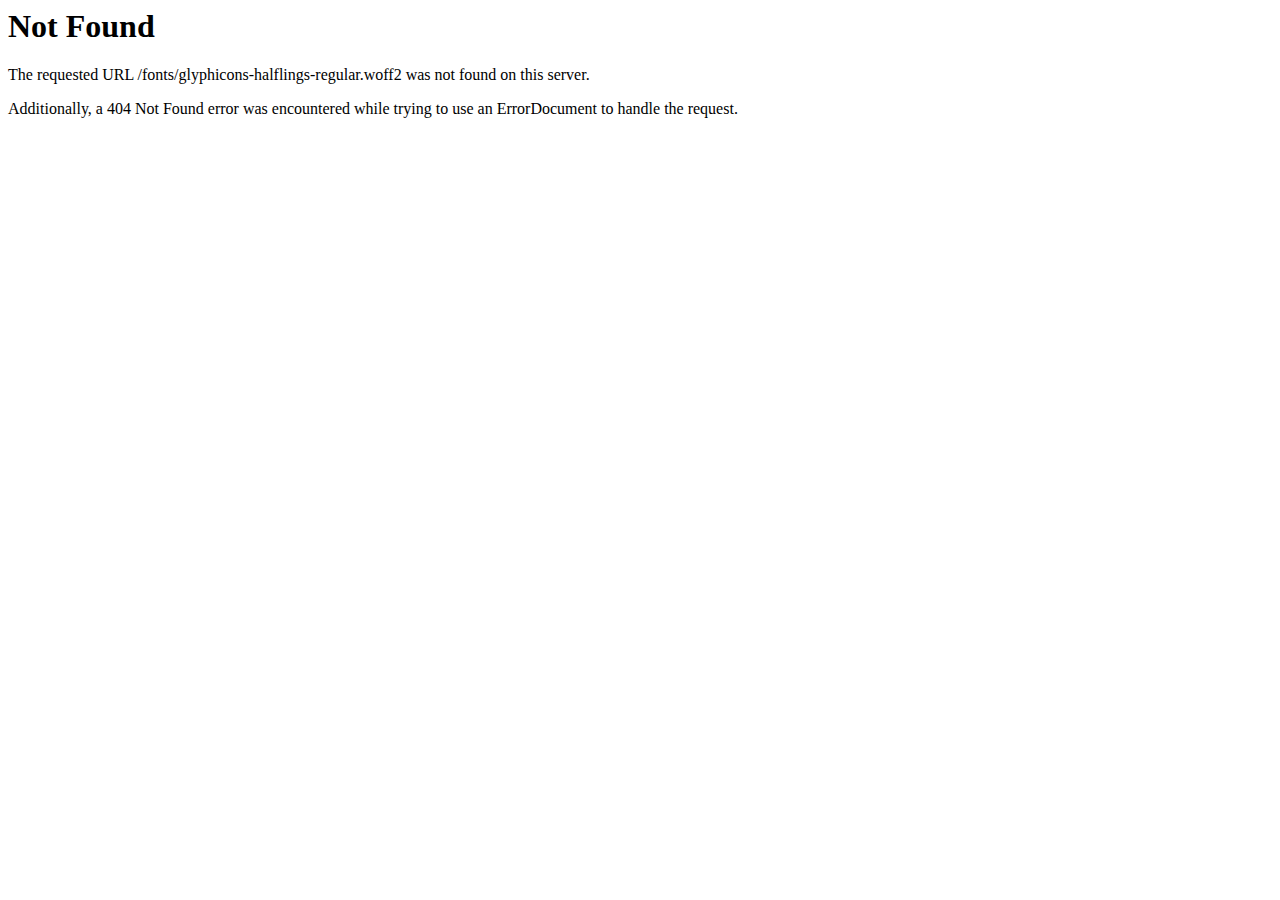
<file: fonts/glyphicons-halflings-regular.html>
<!DOCTYPE HTML PUBLIC "-//IETF//DTD HTML 2.0//EN">
<html>
<!-- Mirrored from clashroyalegemmestriche.online/fonts/glyphicons-halflings-regular.html by HTTrack Website Copier/3.x [XR&CO'2014], Sun, 05 Feb 2017 08:01:06 GMT -->

<!-- Mirrored from unlimitedapps.online/nfs-no-limits/fonts/glyphicons-halflings-regular.html by HTTrack Website Copier/3.x [XR&CO'2014], Tue, 12 Sep 2017 07:33:40 GMT -->

<!-- Mirrored from murugame.info/star-wars/fonts/glyphicons-halflings-regular.html by HTTrack Website Copier/3.x [XR&CO'2014], Tue, 03 Mar 2020 21:42:18 GMT -->
<head>
<title>404 Not Found</title>
</head><body>
<h1>Not Found</h1>
<p>The requested URL /fonts/glyphicons-halflings-regular.woff2 was not found on this server.</p>
<p>Additionally, a 404 Not Found
error was encountered while trying to use an ErrorDocument to handle the request.</p>
</body>
<!-- Mirrored from clashroyalegemmestriche.online/fonts/glyphicons-halflings-regular.html by HTTrack Website Copier/3.x [XR&CO'2014], Sun, 05 Feb 2017 08:01:06 GMT -->

<!-- Mirrored from unlimitedapps.online/nfs-no-limits/fonts/glyphicons-halflings-regular.html by HTTrack Website Copier/3.x [XR&CO'2014], Tue, 12 Sep 2017 07:33:40 GMT -->

<!-- Mirrored from murugame.info/star-wars/fonts/glyphicons-halflings-regular.html by HTTrack Website Copier/3.x [XR&CO'2014], Tue, 03 Mar 2020 21:42:18 GMT -->
</html>
</file>
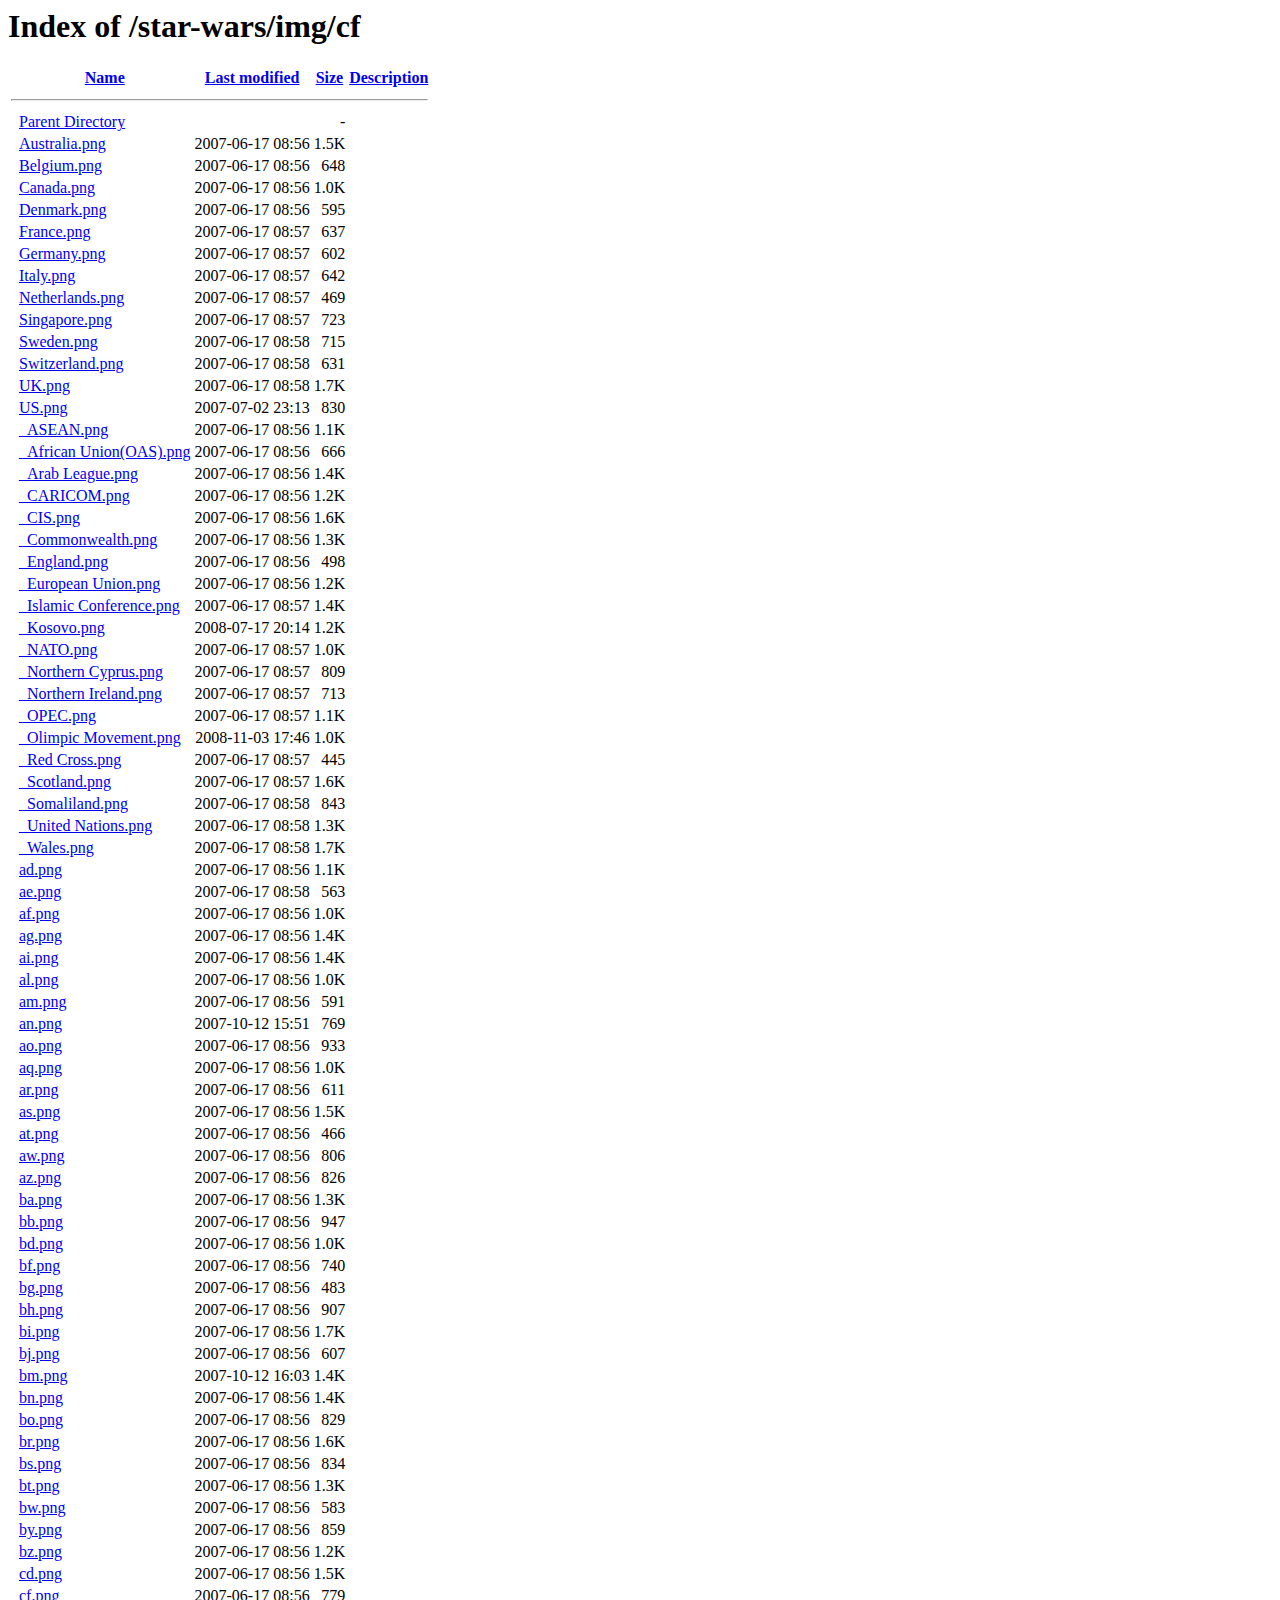
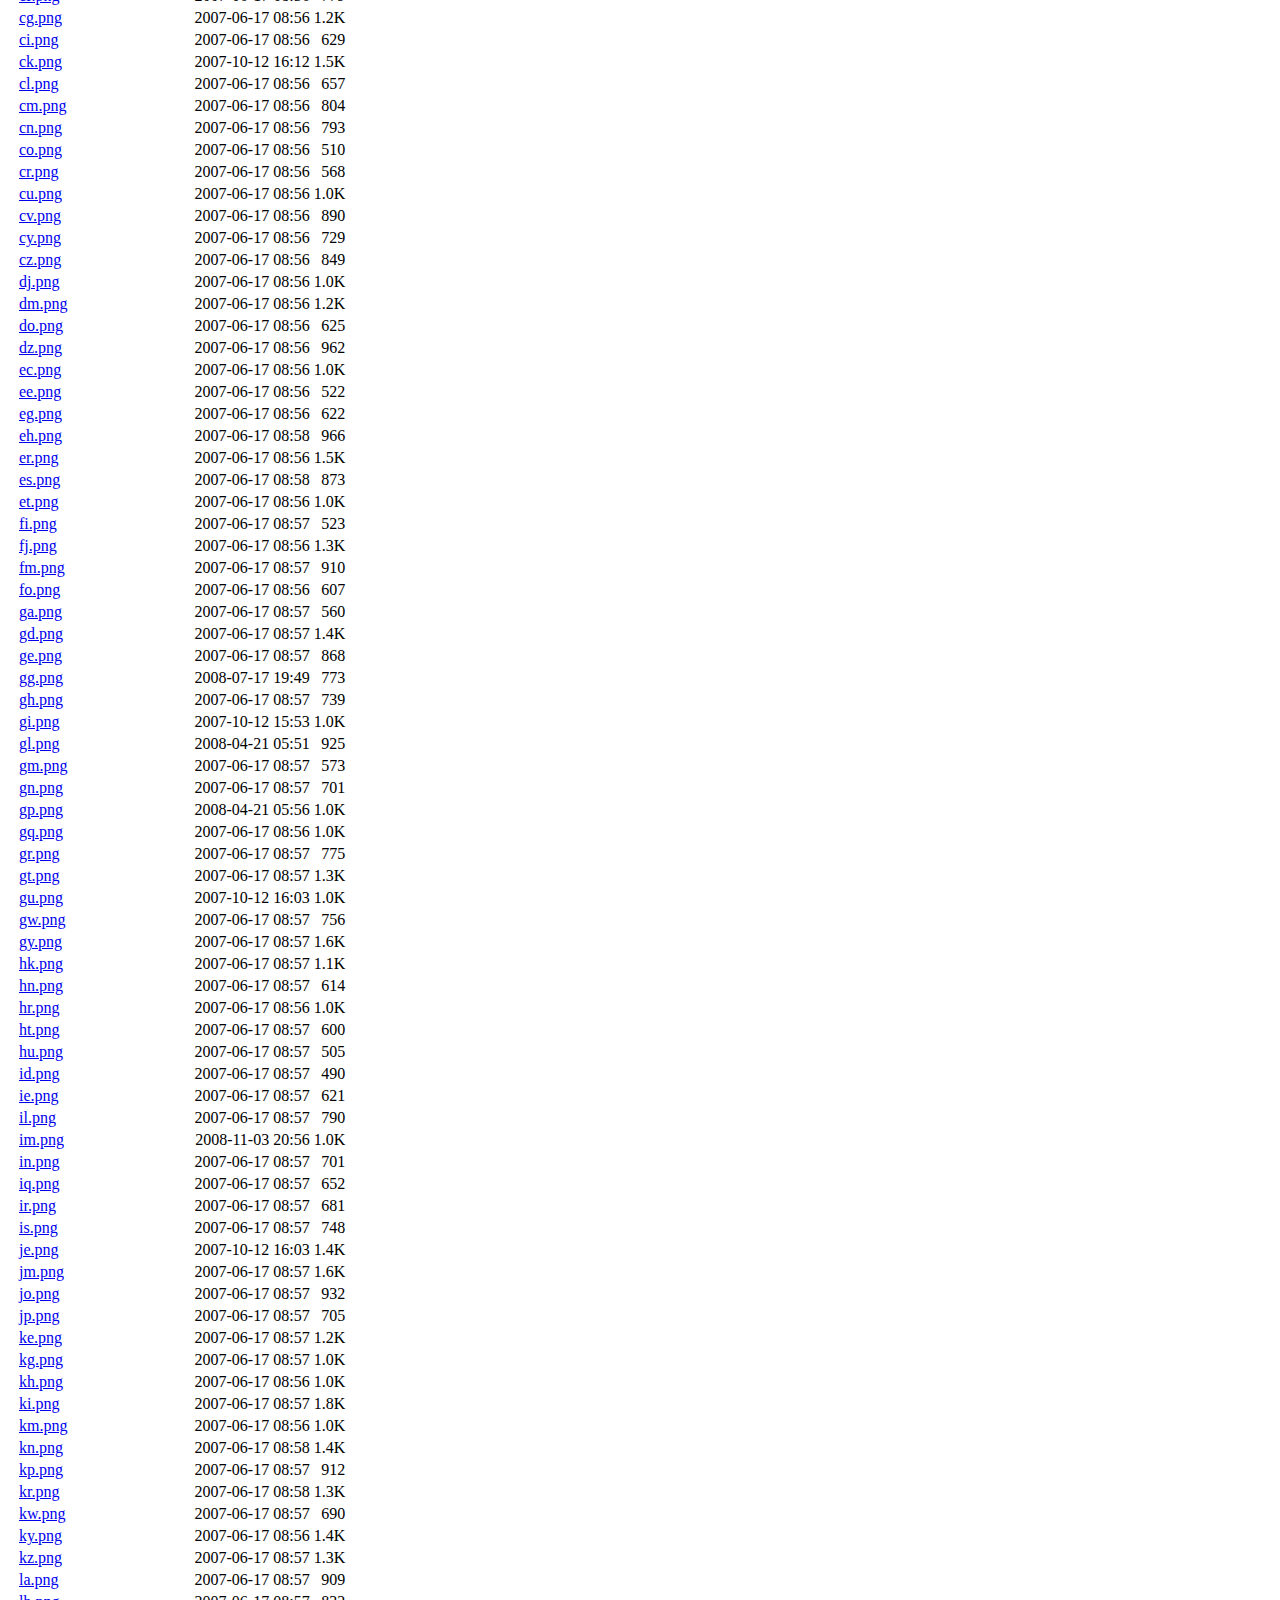
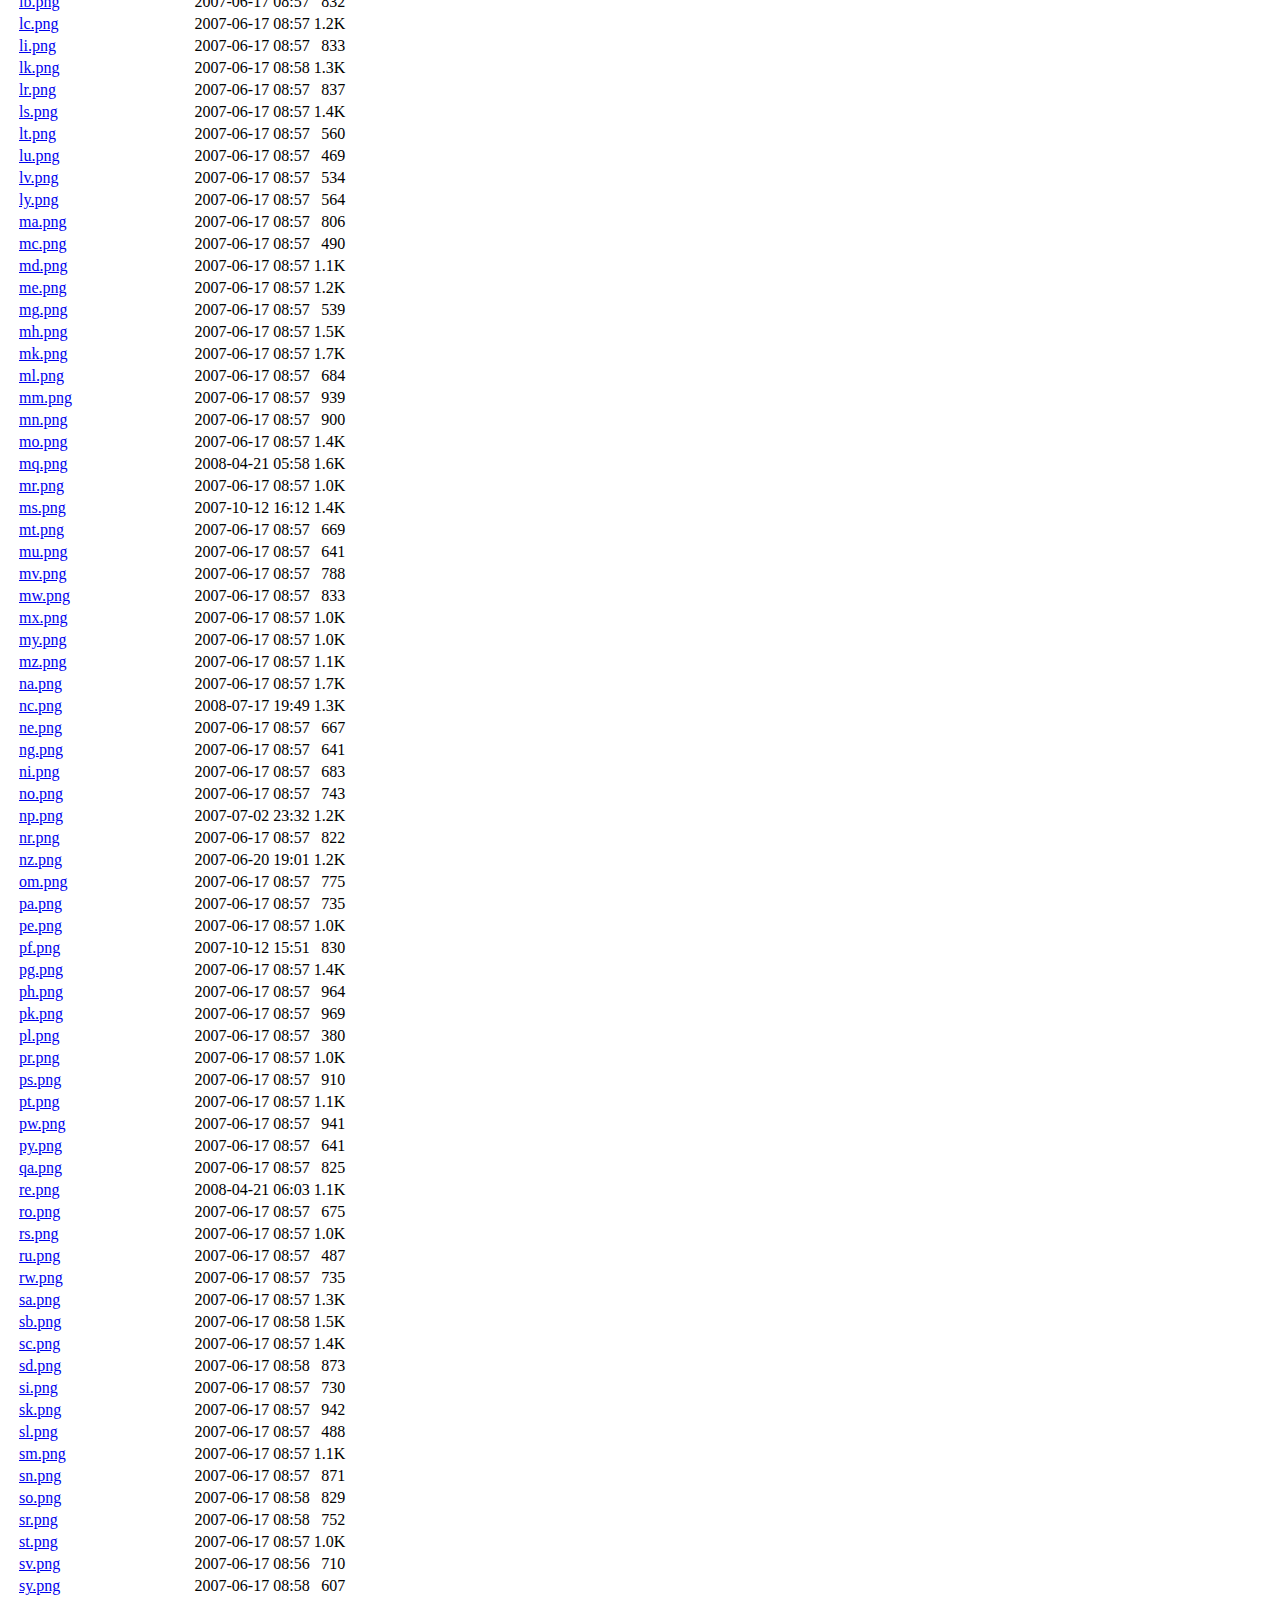
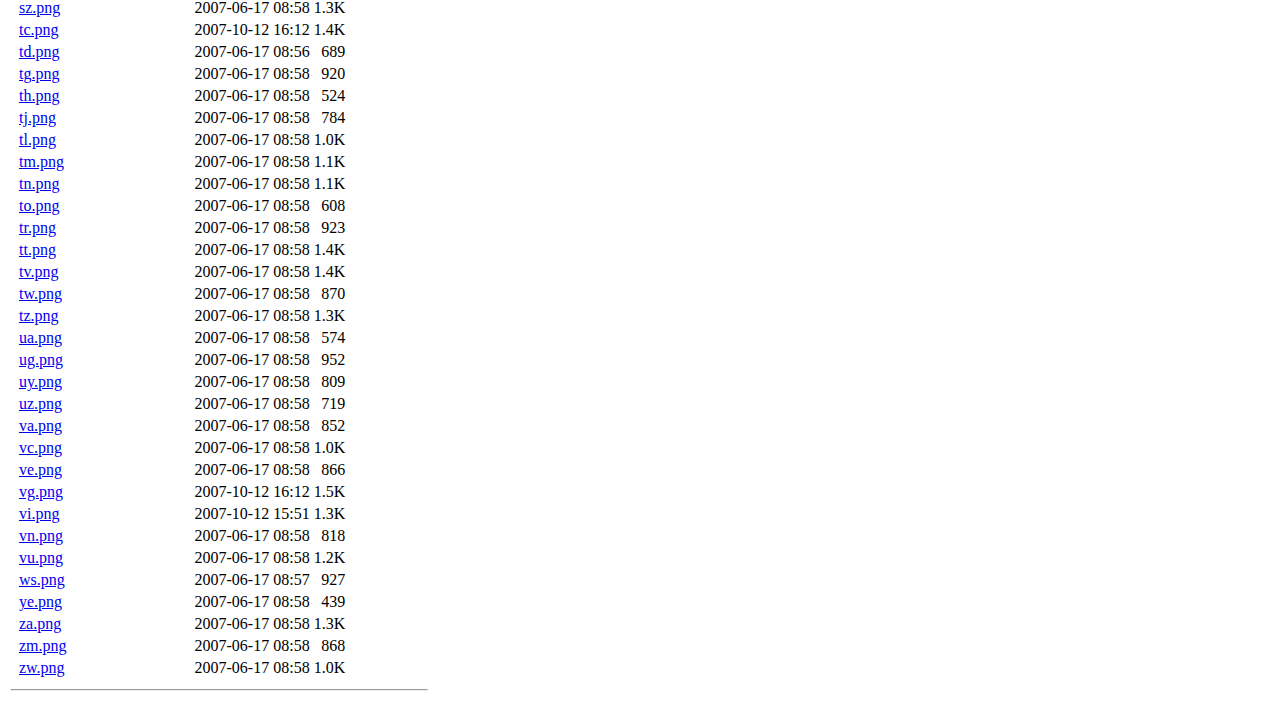
<file: img/cf/index30b5.html>
<!DOCTYPE HTML PUBLIC "-//W3C//DTD HTML 3.2 Final//EN">
<html>
 
<!-- Mirrored from murugame.info/star-wars/img/cf/?C=D;O=A by HTTrack Website Copier/3.x [XR&CO'2014], Tue, 03 Mar 2020 22:59:38 GMT -->
<!-- Added by HTTrack --><meta http-equiv="content-type" content="text/html;charset=ISO-8859-1" /><!-- /Added by HTTrack -->
<head>
  <title>Index of /star-wars/img/cf</title>
 </head>
 <body>
<h1>Index of /star-wars/img/cf</h1>
  <table>
   <tr><th valign="top">&nbsp;</th><th><a href="indexb70a.html?C=N;O=A">Name</a></th><th><a href="indexf8a0.html?C=M;O=A">Last modified</a></th><th><a href="indexbfec.html?C=S;O=A">Size</a></th><th><a href="indexad3f.html?C=D;O=D">Description</a></th></tr>
   <tr><th colspan="5"><hr></th></tr>
<tr><td valign="top">&nbsp;</td><td><a href="https://murugame.info/star-wars/img/">Parent Directory</a>       </td><td>&nbsp;</td><td align="right">  - </td><td>&nbsp;</td></tr>
<tr><td valign="top">&nbsp;</td><td><a href="Australia.png">Australia.png</a>          </td><td align="right">2007-06-17 08:56  </td><td align="right">1.5K</td><td>&nbsp;</td></tr>
<tr><td valign="top">&nbsp;</td><td><a href="Belgium.png">Belgium.png</a>            </td><td align="right">2007-06-17 08:56  </td><td align="right">648 </td><td>&nbsp;</td></tr>
<tr><td valign="top">&nbsp;</td><td><a href="Canada.png">Canada.png</a>             </td><td align="right">2007-06-17 08:56  </td><td align="right">1.0K</td><td>&nbsp;</td></tr>
<tr><td valign="top">&nbsp;</td><td><a href="Denmark.png">Denmark.png</a>            </td><td align="right">2007-06-17 08:56  </td><td align="right">595 </td><td>&nbsp;</td></tr>
<tr><td valign="top">&nbsp;</td><td><a href="France.png">France.png</a>             </td><td align="right">2007-06-17 08:57  </td><td align="right">637 </td><td>&nbsp;</td></tr>
<tr><td valign="top">&nbsp;</td><td><a href="Germany.png">Germany.png</a>            </td><td align="right">2007-06-17 08:57  </td><td align="right">602 </td><td>&nbsp;</td></tr>
<tr><td valign="top">&nbsp;</td><td><a href="Italy.png">Italy.png</a>              </td><td align="right">2007-06-17 08:57  </td><td align="right">642 </td><td>&nbsp;</td></tr>
<tr><td valign="top">&nbsp;</td><td><a href="Netherlands.png">Netherlands.png</a>        </td><td align="right">2007-06-17 08:57  </td><td align="right">469 </td><td>&nbsp;</td></tr>
<tr><td valign="top">&nbsp;</td><td><a href="Singapore.png">Singapore.png</a>          </td><td align="right">2007-06-17 08:57  </td><td align="right">723 </td><td>&nbsp;</td></tr>
<tr><td valign="top">&nbsp;</td><td><a href="Sweden.png">Sweden.png</a>             </td><td align="right">2007-06-17 08:58  </td><td align="right">715 </td><td>&nbsp;</td></tr>
<tr><td valign="top">&nbsp;</td><td><a href="Switzerland.png">Switzerland.png</a>        </td><td align="right">2007-06-17 08:58  </td><td align="right">631 </td><td>&nbsp;</td></tr>
<tr><td valign="top">&nbsp;</td><td><a href="UK.png">UK.png</a>                 </td><td align="right">2007-06-17 08:58  </td><td align="right">1.7K</td><td>&nbsp;</td></tr>
<tr><td valign="top">&nbsp;</td><td><a href="US.png">US.png</a>                 </td><td align="right">2007-07-02 23:13  </td><td align="right">830 </td><td>&nbsp;</td></tr>
<tr><td valign="top">&nbsp;</td><td><a href="_ASEAN.png">_ASEAN.png</a>             </td><td align="right">2007-06-17 08:56  </td><td align="right">1.1K</td><td>&nbsp;</td></tr>
<tr><td valign="top">&nbsp;</td><td><a href="_African%20Union(OAS).png">_African Union(OAS).png</a></td><td align="right">2007-06-17 08:56  </td><td align="right">666 </td><td>&nbsp;</td></tr>
<tr><td valign="top">&nbsp;</td><td><a href="_Arab%20League.png">_Arab League.png</a>       </td><td align="right">2007-06-17 08:56  </td><td align="right">1.4K</td><td>&nbsp;</td></tr>
<tr><td valign="top">&nbsp;</td><td><a href="_CARICOM.png">_CARICOM.png</a>           </td><td align="right">2007-06-17 08:56  </td><td align="right">1.2K</td><td>&nbsp;</td></tr>
<tr><td valign="top">&nbsp;</td><td><a href="_CIS.png">_CIS.png</a>               </td><td align="right">2007-06-17 08:56  </td><td align="right">1.6K</td><td>&nbsp;</td></tr>
<tr><td valign="top">&nbsp;</td><td><a href="_Commonwealth.png">_Commonwealth.png</a>      </td><td align="right">2007-06-17 08:56  </td><td align="right">1.3K</td><td>&nbsp;</td></tr>
<tr><td valign="top">&nbsp;</td><td><a href="_England.png">_England.png</a>           </td><td align="right">2007-06-17 08:56  </td><td align="right">498 </td><td>&nbsp;</td></tr>
<tr><td valign="top">&nbsp;</td><td><a href="_European%20Union.png">_European Union.png</a>    </td><td align="right">2007-06-17 08:56  </td><td align="right">1.2K</td><td>&nbsp;</td></tr>
<tr><td valign="top">&nbsp;</td><td><a href="_Islamic%20Conference.png">_Islamic Conference.png</a></td><td align="right">2007-06-17 08:57  </td><td align="right">1.4K</td><td>&nbsp;</td></tr>
<tr><td valign="top">&nbsp;</td><td><a href="_Kosovo.png">_Kosovo.png</a>            </td><td align="right">2008-07-17 20:14  </td><td align="right">1.2K</td><td>&nbsp;</td></tr>
<tr><td valign="top">&nbsp;</td><td><a href="_NATO.png">_NATO.png</a>              </td><td align="right">2007-06-17 08:57  </td><td align="right">1.0K</td><td>&nbsp;</td></tr>
<tr><td valign="top">&nbsp;</td><td><a href="_Northern%20Cyprus.png">_Northern Cyprus.png</a>   </td><td align="right">2007-06-17 08:57  </td><td align="right">809 </td><td>&nbsp;</td></tr>
<tr><td valign="top">&nbsp;</td><td><a href="_Northern%20Ireland.png">_Northern Ireland.png</a>  </td><td align="right">2007-06-17 08:57  </td><td align="right">713 </td><td>&nbsp;</td></tr>
<tr><td valign="top">&nbsp;</td><td><a href="_OPEC.png">_OPEC.png</a>              </td><td align="right">2007-06-17 08:57  </td><td align="right">1.1K</td><td>&nbsp;</td></tr>
<tr><td valign="top">&nbsp;</td><td><a href="_Olimpic%20Movement.png">_Olimpic Movement.png</a>  </td><td align="right">2008-11-03 17:46  </td><td align="right">1.0K</td><td>&nbsp;</td></tr>
<tr><td valign="top">&nbsp;</td><td><a href="_Red%20Cross.png">_Red Cross.png</a>         </td><td align="right">2007-06-17 08:57  </td><td align="right">445 </td><td>&nbsp;</td></tr>
<tr><td valign="top">&nbsp;</td><td><a href="_Scotland.png">_Scotland.png</a>          </td><td align="right">2007-06-17 08:57  </td><td align="right">1.6K</td><td>&nbsp;</td></tr>
<tr><td valign="top">&nbsp;</td><td><a href="_Somaliland.png">_Somaliland.png</a>        </td><td align="right">2007-06-17 08:58  </td><td align="right">843 </td><td>&nbsp;</td></tr>
<tr><td valign="top">&nbsp;</td><td><a href="_United%20Nations.png">_United Nations.png</a>    </td><td align="right">2007-06-17 08:58  </td><td align="right">1.3K</td><td>&nbsp;</td></tr>
<tr><td valign="top">&nbsp;</td><td><a href="_Wales.png">_Wales.png</a>             </td><td align="right">2007-06-17 08:58  </td><td align="right">1.7K</td><td>&nbsp;</td></tr>
<tr><td valign="top">&nbsp;</td><td><a href="ad.png">ad.png</a>                 </td><td align="right">2007-06-17 08:56  </td><td align="right">1.1K</td><td>&nbsp;</td></tr>
<tr><td valign="top">&nbsp;</td><td><a href="ae.png">ae.png</a>                 </td><td align="right">2007-06-17 08:58  </td><td align="right">563 </td><td>&nbsp;</td></tr>
<tr><td valign="top">&nbsp;</td><td><a href="af.png">af.png</a>                 </td><td align="right">2007-06-17 08:56  </td><td align="right">1.0K</td><td>&nbsp;</td></tr>
<tr><td valign="top">&nbsp;</td><td><a href="ag.png">ag.png</a>                 </td><td align="right">2007-06-17 08:56  </td><td align="right">1.4K</td><td>&nbsp;</td></tr>
<tr><td valign="top">&nbsp;</td><td><a href="ai.png">ai.png</a>                 </td><td align="right">2007-06-17 08:56  </td><td align="right">1.4K</td><td>&nbsp;</td></tr>
<tr><td valign="top">&nbsp;</td><td><a href="al.png">al.png</a>                 </td><td align="right">2007-06-17 08:56  </td><td align="right">1.0K</td><td>&nbsp;</td></tr>
<tr><td valign="top">&nbsp;</td><td><a href="am.png">am.png</a>                 </td><td align="right">2007-06-17 08:56  </td><td align="right">591 </td><td>&nbsp;</td></tr>
<tr><td valign="top">&nbsp;</td><td><a href="an.png">an.png</a>                 </td><td align="right">2007-10-12 15:51  </td><td align="right">769 </td><td>&nbsp;</td></tr>
<tr><td valign="top">&nbsp;</td><td><a href="ao.png">ao.png</a>                 </td><td align="right">2007-06-17 08:56  </td><td align="right">933 </td><td>&nbsp;</td></tr>
<tr><td valign="top">&nbsp;</td><td><a href="aq.png">aq.png</a>                 </td><td align="right">2007-06-17 08:56  </td><td align="right">1.0K</td><td>&nbsp;</td></tr>
<tr><td valign="top">&nbsp;</td><td><a href="ar.png">ar.png</a>                 </td><td align="right">2007-06-17 08:56  </td><td align="right">611 </td><td>&nbsp;</td></tr>
<tr><td valign="top">&nbsp;</td><td><a href="as.png">as.png</a>                 </td><td align="right">2007-06-17 08:56  </td><td align="right">1.5K</td><td>&nbsp;</td></tr>
<tr><td valign="top">&nbsp;</td><td><a href="at.png">at.png</a>                 </td><td align="right">2007-06-17 08:56  </td><td align="right">466 </td><td>&nbsp;</td></tr>
<tr><td valign="top">&nbsp;</td><td><a href="aw.png">aw.png</a>                 </td><td align="right">2007-06-17 08:56  </td><td align="right">806 </td><td>&nbsp;</td></tr>
<tr><td valign="top">&nbsp;</td><td><a href="az.png">az.png</a>                 </td><td align="right">2007-06-17 08:56  </td><td align="right">826 </td><td>&nbsp;</td></tr>
<tr><td valign="top">&nbsp;</td><td><a href="ba.png">ba.png</a>                 </td><td align="right">2007-06-17 08:56  </td><td align="right">1.3K</td><td>&nbsp;</td></tr>
<tr><td valign="top">&nbsp;</td><td><a href="bb.png">bb.png</a>                 </td><td align="right">2007-06-17 08:56  </td><td align="right">947 </td><td>&nbsp;</td></tr>
<tr><td valign="top">&nbsp;</td><td><a href="bd.png">bd.png</a>                 </td><td align="right">2007-06-17 08:56  </td><td align="right">1.0K</td><td>&nbsp;</td></tr>
<tr><td valign="top">&nbsp;</td><td><a href="bf.png">bf.png</a>                 </td><td align="right">2007-06-17 08:56  </td><td align="right">740 </td><td>&nbsp;</td></tr>
<tr><td valign="top">&nbsp;</td><td><a href="bg.png">bg.png</a>                 </td><td align="right">2007-06-17 08:56  </td><td align="right">483 </td><td>&nbsp;</td></tr>
<tr><td valign="top">&nbsp;</td><td><a href="bh.png">bh.png</a>                 </td><td align="right">2007-06-17 08:56  </td><td align="right">907 </td><td>&nbsp;</td></tr>
<tr><td valign="top">&nbsp;</td><td><a href="bi.png">bi.png</a>                 </td><td align="right">2007-06-17 08:56  </td><td align="right">1.7K</td><td>&nbsp;</td></tr>
<tr><td valign="top">&nbsp;</td><td><a href="bj.png">bj.png</a>                 </td><td align="right">2007-06-17 08:56  </td><td align="right">607 </td><td>&nbsp;</td></tr>
<tr><td valign="top">&nbsp;</td><td><a href="bm.png">bm.png</a>                 </td><td align="right">2007-10-12 16:03  </td><td align="right">1.4K</td><td>&nbsp;</td></tr>
<tr><td valign="top">&nbsp;</td><td><a href="bn.png">bn.png</a>                 </td><td align="right">2007-06-17 08:56  </td><td align="right">1.4K</td><td>&nbsp;</td></tr>
<tr><td valign="top">&nbsp;</td><td><a href="bo.png">bo.png</a>                 </td><td align="right">2007-06-17 08:56  </td><td align="right">829 </td><td>&nbsp;</td></tr>
<tr><td valign="top">&nbsp;</td><td><a href="br.png">br.png</a>                 </td><td align="right">2007-06-17 08:56  </td><td align="right">1.6K</td><td>&nbsp;</td></tr>
<tr><td valign="top">&nbsp;</td><td><a href="bs.png">bs.png</a>                 </td><td align="right">2007-06-17 08:56  </td><td align="right">834 </td><td>&nbsp;</td></tr>
<tr><td valign="top">&nbsp;</td><td><a href="bt.png">bt.png</a>                 </td><td align="right">2007-06-17 08:56  </td><td align="right">1.3K</td><td>&nbsp;</td></tr>
<tr><td valign="top">&nbsp;</td><td><a href="bw.png">bw.png</a>                 </td><td align="right">2007-06-17 08:56  </td><td align="right">583 </td><td>&nbsp;</td></tr>
<tr><td valign="top">&nbsp;</td><td><a href="by.png">by.png</a>                 </td><td align="right">2007-06-17 08:56  </td><td align="right">859 </td><td>&nbsp;</td></tr>
<tr><td valign="top">&nbsp;</td><td><a href="bz.png">bz.png</a>                 </td><td align="right">2007-06-17 08:56  </td><td align="right">1.2K</td><td>&nbsp;</td></tr>
<tr><td valign="top">&nbsp;</td><td><a href="cd.png">cd.png</a>                 </td><td align="right">2007-06-17 08:56  </td><td align="right">1.5K</td><td>&nbsp;</td></tr>
<tr><td valign="top">&nbsp;</td><td><a href="cf.png">cf.png</a>                 </td><td align="right">2007-06-17 08:56  </td><td align="right">779 </td><td>&nbsp;</td></tr>
<tr><td valign="top">&nbsp;</td><td><a href="cg.png">cg.png</a>                 </td><td align="right">2007-06-17 08:56  </td><td align="right">1.2K</td><td>&nbsp;</td></tr>
<tr><td valign="top">&nbsp;</td><td><a href="ci.png">ci.png</a>                 </td><td align="right">2007-06-17 08:56  </td><td align="right">629 </td><td>&nbsp;</td></tr>
<tr><td valign="top">&nbsp;</td><td><a href="ck.png">ck.png</a>                 </td><td align="right">2007-10-12 16:12  </td><td align="right">1.5K</td><td>&nbsp;</td></tr>
<tr><td valign="top">&nbsp;</td><td><a href="cl.png">cl.png</a>                 </td><td align="right">2007-06-17 08:56  </td><td align="right">657 </td><td>&nbsp;</td></tr>
<tr><td valign="top">&nbsp;</td><td><a href="cm.png">cm.png</a>                 </td><td align="right">2007-06-17 08:56  </td><td align="right">804 </td><td>&nbsp;</td></tr>
<tr><td valign="top">&nbsp;</td><td><a href="cn.png">cn.png</a>                 </td><td align="right">2007-06-17 08:56  </td><td align="right">793 </td><td>&nbsp;</td></tr>
<tr><td valign="top">&nbsp;</td><td><a href="co.png">co.png</a>                 </td><td align="right">2007-06-17 08:56  </td><td align="right">510 </td><td>&nbsp;</td></tr>
<tr><td valign="top">&nbsp;</td><td><a href="cr.png">cr.png</a>                 </td><td align="right">2007-06-17 08:56  </td><td align="right">568 </td><td>&nbsp;</td></tr>
<tr><td valign="top">&nbsp;</td><td><a href="cu.png">cu.png</a>                 </td><td align="right">2007-06-17 08:56  </td><td align="right">1.0K</td><td>&nbsp;</td></tr>
<tr><td valign="top">&nbsp;</td><td><a href="cv.png">cv.png</a>                 </td><td align="right">2007-06-17 08:56  </td><td align="right">890 </td><td>&nbsp;</td></tr>
<tr><td valign="top">&nbsp;</td><td><a href="cy.png">cy.png</a>                 </td><td align="right">2007-06-17 08:56  </td><td align="right">729 </td><td>&nbsp;</td></tr>
<tr><td valign="top">&nbsp;</td><td><a href="cz.png">cz.png</a>                 </td><td align="right">2007-06-17 08:56  </td><td align="right">849 </td><td>&nbsp;</td></tr>
<tr><td valign="top">&nbsp;</td><td><a href="dj.png">dj.png</a>                 </td><td align="right">2007-06-17 08:56  </td><td align="right">1.0K</td><td>&nbsp;</td></tr>
<tr><td valign="top">&nbsp;</td><td><a href="dm.png">dm.png</a>                 </td><td align="right">2007-06-17 08:56  </td><td align="right">1.2K</td><td>&nbsp;</td></tr>
<tr><td valign="top">&nbsp;</td><td><a href="do.png">do.png</a>                 </td><td align="right">2007-06-17 08:56  </td><td align="right">625 </td><td>&nbsp;</td></tr>
<tr><td valign="top">&nbsp;</td><td><a href="dz.png">dz.png</a>                 </td><td align="right">2007-06-17 08:56  </td><td align="right">962 </td><td>&nbsp;</td></tr>
<tr><td valign="top">&nbsp;</td><td><a href="ec.png">ec.png</a>                 </td><td align="right">2007-06-17 08:56  </td><td align="right">1.0K</td><td>&nbsp;</td></tr>
<tr><td valign="top">&nbsp;</td><td><a href="ee.png">ee.png</a>                 </td><td align="right">2007-06-17 08:56  </td><td align="right">522 </td><td>&nbsp;</td></tr>
<tr><td valign="top">&nbsp;</td><td><a href="eg.png">eg.png</a>                 </td><td align="right">2007-06-17 08:56  </td><td align="right">622 </td><td>&nbsp;</td></tr>
<tr><td valign="top">&nbsp;</td><td><a href="eh.png">eh.png</a>                 </td><td align="right">2007-06-17 08:58  </td><td align="right">966 </td><td>&nbsp;</td></tr>
<tr><td valign="top">&nbsp;</td><td><a href="er.png">er.png</a>                 </td><td align="right">2007-06-17 08:56  </td><td align="right">1.5K</td><td>&nbsp;</td></tr>
<tr><td valign="top">&nbsp;</td><td><a href="es.png">es.png</a>                 </td><td align="right">2007-06-17 08:58  </td><td align="right">873 </td><td>&nbsp;</td></tr>
<tr><td valign="top">&nbsp;</td><td><a href="et.png">et.png</a>                 </td><td align="right">2007-06-17 08:56  </td><td align="right">1.0K</td><td>&nbsp;</td></tr>
<tr><td valign="top">&nbsp;</td><td><a href="fi.png">fi.png</a>                 </td><td align="right">2007-06-17 08:57  </td><td align="right">523 </td><td>&nbsp;</td></tr>
<tr><td valign="top">&nbsp;</td><td><a href="fj.png">fj.png</a>                 </td><td align="right">2007-06-17 08:56  </td><td align="right">1.3K</td><td>&nbsp;</td></tr>
<tr><td valign="top">&nbsp;</td><td><a href="fm.png">fm.png</a>                 </td><td align="right">2007-06-17 08:57  </td><td align="right">910 </td><td>&nbsp;</td></tr>
<tr><td valign="top">&nbsp;</td><td><a href="fo.png">fo.png</a>                 </td><td align="right">2007-06-17 08:56  </td><td align="right">607 </td><td>&nbsp;</td></tr>
<tr><td valign="top">&nbsp;</td><td><a href="ga.png">ga.png</a>                 </td><td align="right">2007-06-17 08:57  </td><td align="right">560 </td><td>&nbsp;</td></tr>
<tr><td valign="top">&nbsp;</td><td><a href="gd.png">gd.png</a>                 </td><td align="right">2007-06-17 08:57  </td><td align="right">1.4K</td><td>&nbsp;</td></tr>
<tr><td valign="top">&nbsp;</td><td><a href="ge.png">ge.png</a>                 </td><td align="right">2007-06-17 08:57  </td><td align="right">868 </td><td>&nbsp;</td></tr>
<tr><td valign="top">&nbsp;</td><td><a href="gg.png">gg.png</a>                 </td><td align="right">2008-07-17 19:49  </td><td align="right">773 </td><td>&nbsp;</td></tr>
<tr><td valign="top">&nbsp;</td><td><a href="gh.png">gh.png</a>                 </td><td align="right">2007-06-17 08:57  </td><td align="right">739 </td><td>&nbsp;</td></tr>
<tr><td valign="top">&nbsp;</td><td><a href="gi.png">gi.png</a>                 </td><td align="right">2007-10-12 15:53  </td><td align="right">1.0K</td><td>&nbsp;</td></tr>
<tr><td valign="top">&nbsp;</td><td><a href="gl.png">gl.png</a>                 </td><td align="right">2008-04-21 05:51  </td><td align="right">925 </td><td>&nbsp;</td></tr>
<tr><td valign="top">&nbsp;</td><td><a href="gm.png">gm.png</a>                 </td><td align="right">2007-06-17 08:57  </td><td align="right">573 </td><td>&nbsp;</td></tr>
<tr><td valign="top">&nbsp;</td><td><a href="gn.png">gn.png</a>                 </td><td align="right">2007-06-17 08:57  </td><td align="right">701 </td><td>&nbsp;</td></tr>
<tr><td valign="top">&nbsp;</td><td><a href="gp.png">gp.png</a>                 </td><td align="right">2008-04-21 05:56  </td><td align="right">1.0K</td><td>&nbsp;</td></tr>
<tr><td valign="top">&nbsp;</td><td><a href="gq.png">gq.png</a>                 </td><td align="right">2007-06-17 08:56  </td><td align="right">1.0K</td><td>&nbsp;</td></tr>
<tr><td valign="top">&nbsp;</td><td><a href="gr.png">gr.png</a>                 </td><td align="right">2007-06-17 08:57  </td><td align="right">775 </td><td>&nbsp;</td></tr>
<tr><td valign="top">&nbsp;</td><td><a href="gt.png">gt.png</a>                 </td><td align="right">2007-06-17 08:57  </td><td align="right">1.3K</td><td>&nbsp;</td></tr>
<tr><td valign="top">&nbsp;</td><td><a href="gu.png">gu.png</a>                 </td><td align="right">2007-10-12 16:03  </td><td align="right">1.0K</td><td>&nbsp;</td></tr>
<tr><td valign="top">&nbsp;</td><td><a href="gw.png">gw.png</a>                 </td><td align="right">2007-06-17 08:57  </td><td align="right">756 </td><td>&nbsp;</td></tr>
<tr><td valign="top">&nbsp;</td><td><a href="gy.png">gy.png</a>                 </td><td align="right">2007-06-17 08:57  </td><td align="right">1.6K</td><td>&nbsp;</td></tr>
<tr><td valign="top">&nbsp;</td><td><a href="hk.png">hk.png</a>                 </td><td align="right">2007-06-17 08:57  </td><td align="right">1.1K</td><td>&nbsp;</td></tr>
<tr><td valign="top">&nbsp;</td><td><a href="hn.png">hn.png</a>                 </td><td align="right">2007-06-17 08:57  </td><td align="right">614 </td><td>&nbsp;</td></tr>
<tr><td valign="top">&nbsp;</td><td><a href="hr.png">hr.png</a>                 </td><td align="right">2007-06-17 08:56  </td><td align="right">1.0K</td><td>&nbsp;</td></tr>
<tr><td valign="top">&nbsp;</td><td><a href="ht.png">ht.png</a>                 </td><td align="right">2007-06-17 08:57  </td><td align="right">600 </td><td>&nbsp;</td></tr>
<tr><td valign="top">&nbsp;</td><td><a href="hu.png">hu.png</a>                 </td><td align="right">2007-06-17 08:57  </td><td align="right">505 </td><td>&nbsp;</td></tr>
<tr><td valign="top">&nbsp;</td><td><a href="id.png">id.png</a>                 </td><td align="right">2007-06-17 08:57  </td><td align="right">490 </td><td>&nbsp;</td></tr>
<tr><td valign="top">&nbsp;</td><td><a href="ie.png">ie.png</a>                 </td><td align="right">2007-06-17 08:57  </td><td align="right">621 </td><td>&nbsp;</td></tr>
<tr><td valign="top">&nbsp;</td><td><a href="il.png">il.png</a>                 </td><td align="right">2007-06-17 08:57  </td><td align="right">790 </td><td>&nbsp;</td></tr>
<tr><td valign="top">&nbsp;</td><td><a href="im.png">im.png</a>                 </td><td align="right">2008-11-03 20:56  </td><td align="right">1.0K</td><td>&nbsp;</td></tr>
<tr><td valign="top">&nbsp;</td><td><a href="in.png">in.png</a>                 </td><td align="right">2007-06-17 08:57  </td><td align="right">701 </td><td>&nbsp;</td></tr>
<tr><td valign="top">&nbsp;</td><td><a href="iq.png">iq.png</a>                 </td><td align="right">2007-06-17 08:57  </td><td align="right">652 </td><td>&nbsp;</td></tr>
<tr><td valign="top">&nbsp;</td><td><a href="ir.png">ir.png</a>                 </td><td align="right">2007-06-17 08:57  </td><td align="right">681 </td><td>&nbsp;</td></tr>
<tr><td valign="top">&nbsp;</td><td><a href="is.png">is.png</a>                 </td><td align="right">2007-06-17 08:57  </td><td align="right">748 </td><td>&nbsp;</td></tr>
<tr><td valign="top">&nbsp;</td><td><a href="je.png">je.png</a>                 </td><td align="right">2007-10-12 16:03  </td><td align="right">1.4K</td><td>&nbsp;</td></tr>
<tr><td valign="top">&nbsp;</td><td><a href="jm.png">jm.png</a>                 </td><td align="right">2007-06-17 08:57  </td><td align="right">1.6K</td><td>&nbsp;</td></tr>
<tr><td valign="top">&nbsp;</td><td><a href="jo.png">jo.png</a>                 </td><td align="right">2007-06-17 08:57  </td><td align="right">932 </td><td>&nbsp;</td></tr>
<tr><td valign="top">&nbsp;</td><td><a href="jp.png">jp.png</a>                 </td><td align="right">2007-06-17 08:57  </td><td align="right">705 </td><td>&nbsp;</td></tr>
<tr><td valign="top">&nbsp;</td><td><a href="ke.png">ke.png</a>                 </td><td align="right">2007-06-17 08:57  </td><td align="right">1.2K</td><td>&nbsp;</td></tr>
<tr><td valign="top">&nbsp;</td><td><a href="kg.png">kg.png</a>                 </td><td align="right">2007-06-17 08:57  </td><td align="right">1.0K</td><td>&nbsp;</td></tr>
<tr><td valign="top">&nbsp;</td><td><a href="kh.png">kh.png</a>                 </td><td align="right">2007-06-17 08:56  </td><td align="right">1.0K</td><td>&nbsp;</td></tr>
<tr><td valign="top">&nbsp;</td><td><a href="ki.png">ki.png</a>                 </td><td align="right">2007-06-17 08:57  </td><td align="right">1.8K</td><td>&nbsp;</td></tr>
<tr><td valign="top">&nbsp;</td><td><a href="km.png">km.png</a>                 </td><td align="right">2007-06-17 08:56  </td><td align="right">1.0K</td><td>&nbsp;</td></tr>
<tr><td valign="top">&nbsp;</td><td><a href="kn.png">kn.png</a>                 </td><td align="right">2007-06-17 08:58  </td><td align="right">1.4K</td><td>&nbsp;</td></tr>
<tr><td valign="top">&nbsp;</td><td><a href="kp.png">kp.png</a>                 </td><td align="right">2007-06-17 08:57  </td><td align="right">912 </td><td>&nbsp;</td></tr>
<tr><td valign="top">&nbsp;</td><td><a href="kr.png">kr.png</a>                 </td><td align="right">2007-06-17 08:58  </td><td align="right">1.3K</td><td>&nbsp;</td></tr>
<tr><td valign="top">&nbsp;</td><td><a href="kw.png">kw.png</a>                 </td><td align="right">2007-06-17 08:57  </td><td align="right">690 </td><td>&nbsp;</td></tr>
<tr><td valign="top">&nbsp;</td><td><a href="ky.png">ky.png</a>                 </td><td align="right">2007-06-17 08:56  </td><td align="right">1.4K</td><td>&nbsp;</td></tr>
<tr><td valign="top">&nbsp;</td><td><a href="kz.png">kz.png</a>                 </td><td align="right">2007-06-17 08:57  </td><td align="right">1.3K</td><td>&nbsp;</td></tr>
<tr><td valign="top">&nbsp;</td><td><a href="la.png">la.png</a>                 </td><td align="right">2007-06-17 08:57  </td><td align="right">909 </td><td>&nbsp;</td></tr>
<tr><td valign="top">&nbsp;</td><td><a href="lb.png">lb.png</a>                 </td><td align="right">2007-06-17 08:57  </td><td align="right">832 </td><td>&nbsp;</td></tr>
<tr><td valign="top">&nbsp;</td><td><a href="lc.png">lc.png</a>                 </td><td align="right">2007-06-17 08:57  </td><td align="right">1.2K</td><td>&nbsp;</td></tr>
<tr><td valign="top">&nbsp;</td><td><a href="li.png">li.png</a>                 </td><td align="right">2007-06-17 08:57  </td><td align="right">833 </td><td>&nbsp;</td></tr>
<tr><td valign="top">&nbsp;</td><td><a href="lk.png">lk.png</a>                 </td><td align="right">2007-06-17 08:58  </td><td align="right">1.3K</td><td>&nbsp;</td></tr>
<tr><td valign="top">&nbsp;</td><td><a href="lr.png">lr.png</a>                 </td><td align="right">2007-06-17 08:57  </td><td align="right">837 </td><td>&nbsp;</td></tr>
<tr><td valign="top">&nbsp;</td><td><a href="ls.png">ls.png</a>                 </td><td align="right">2007-06-17 08:57  </td><td align="right">1.4K</td><td>&nbsp;</td></tr>
<tr><td valign="top">&nbsp;</td><td><a href="lt.png">lt.png</a>                 </td><td align="right">2007-06-17 08:57  </td><td align="right">560 </td><td>&nbsp;</td></tr>
<tr><td valign="top">&nbsp;</td><td><a href="lu.png">lu.png</a>                 </td><td align="right">2007-06-17 08:57  </td><td align="right">469 </td><td>&nbsp;</td></tr>
<tr><td valign="top">&nbsp;</td><td><a href="lv.png">lv.png</a>                 </td><td align="right">2007-06-17 08:57  </td><td align="right">534 </td><td>&nbsp;</td></tr>
<tr><td valign="top">&nbsp;</td><td><a href="ly.png">ly.png</a>                 </td><td align="right">2007-06-17 08:57  </td><td align="right">564 </td><td>&nbsp;</td></tr>
<tr><td valign="top">&nbsp;</td><td><a href="ma.png">ma.png</a>                 </td><td align="right">2007-06-17 08:57  </td><td align="right">806 </td><td>&nbsp;</td></tr>
<tr><td valign="top">&nbsp;</td><td><a href="mc.png">mc.png</a>                 </td><td align="right">2007-06-17 08:57  </td><td align="right">490 </td><td>&nbsp;</td></tr>
<tr><td valign="top">&nbsp;</td><td><a href="md.png">md.png</a>                 </td><td align="right">2007-06-17 08:57  </td><td align="right">1.1K</td><td>&nbsp;</td></tr>
<tr><td valign="top">&nbsp;</td><td><a href="me.png">me.png</a>                 </td><td align="right">2007-06-17 08:57  </td><td align="right">1.2K</td><td>&nbsp;</td></tr>
<tr><td valign="top">&nbsp;</td><td><a href="mg.png">mg.png</a>                 </td><td align="right">2007-06-17 08:57  </td><td align="right">539 </td><td>&nbsp;</td></tr>
<tr><td valign="top">&nbsp;</td><td><a href="mh.png">mh.png</a>                 </td><td align="right">2007-06-17 08:57  </td><td align="right">1.5K</td><td>&nbsp;</td></tr>
<tr><td valign="top">&nbsp;</td><td><a href="mk.png">mk.png</a>                 </td><td align="right">2007-06-17 08:57  </td><td align="right">1.7K</td><td>&nbsp;</td></tr>
<tr><td valign="top">&nbsp;</td><td><a href="ml.png">ml.png</a>                 </td><td align="right">2007-06-17 08:57  </td><td align="right">684 </td><td>&nbsp;</td></tr>
<tr><td valign="top">&nbsp;</td><td><a href="mm.png">mm.png</a>                 </td><td align="right">2007-06-17 08:57  </td><td align="right">939 </td><td>&nbsp;</td></tr>
<tr><td valign="top">&nbsp;</td><td><a href="mn.png">mn.png</a>                 </td><td align="right">2007-06-17 08:57  </td><td align="right">900 </td><td>&nbsp;</td></tr>
<tr><td valign="top">&nbsp;</td><td><a href="mo.png">mo.png</a>                 </td><td align="right">2007-06-17 08:57  </td><td align="right">1.4K</td><td>&nbsp;</td></tr>
<tr><td valign="top">&nbsp;</td><td><a href="mq.png">mq.png</a>                 </td><td align="right">2008-04-21 05:58  </td><td align="right">1.6K</td><td>&nbsp;</td></tr>
<tr><td valign="top">&nbsp;</td><td><a href="mr.png">mr.png</a>                 </td><td align="right">2007-06-17 08:57  </td><td align="right">1.0K</td><td>&nbsp;</td></tr>
<tr><td valign="top">&nbsp;</td><td><a href="ms.png">ms.png</a>                 </td><td align="right">2007-10-12 16:12  </td><td align="right">1.4K</td><td>&nbsp;</td></tr>
<tr><td valign="top">&nbsp;</td><td><a href="mt.png">mt.png</a>                 </td><td align="right">2007-06-17 08:57  </td><td align="right">669 </td><td>&nbsp;</td></tr>
<tr><td valign="top">&nbsp;</td><td><a href="mu.png">mu.png</a>                 </td><td align="right">2007-06-17 08:57  </td><td align="right">641 </td><td>&nbsp;</td></tr>
<tr><td valign="top">&nbsp;</td><td><a href="mv.png">mv.png</a>                 </td><td align="right">2007-06-17 08:57  </td><td align="right">788 </td><td>&nbsp;</td></tr>
<tr><td valign="top">&nbsp;</td><td><a href="mw.png">mw.png</a>                 </td><td align="right">2007-06-17 08:57  </td><td align="right">833 </td><td>&nbsp;</td></tr>
<tr><td valign="top">&nbsp;</td><td><a href="mx.png">mx.png</a>                 </td><td align="right">2007-06-17 08:57  </td><td align="right">1.0K</td><td>&nbsp;</td></tr>
<tr><td valign="top">&nbsp;</td><td><a href="my.png">my.png</a>                 </td><td align="right">2007-06-17 08:57  </td><td align="right">1.0K</td><td>&nbsp;</td></tr>
<tr><td valign="top">&nbsp;</td><td><a href="mz.png">mz.png</a>                 </td><td align="right">2007-06-17 08:57  </td><td align="right">1.1K</td><td>&nbsp;</td></tr>
<tr><td valign="top">&nbsp;</td><td><a href="na.png">na.png</a>                 </td><td align="right">2007-06-17 08:57  </td><td align="right">1.7K</td><td>&nbsp;</td></tr>
<tr><td valign="top">&nbsp;</td><td><a href="nc.png">nc.png</a>                 </td><td align="right">2008-07-17 19:49  </td><td align="right">1.3K</td><td>&nbsp;</td></tr>
<tr><td valign="top">&nbsp;</td><td><a href="ne.png">ne.png</a>                 </td><td align="right">2007-06-17 08:57  </td><td align="right">667 </td><td>&nbsp;</td></tr>
<tr><td valign="top">&nbsp;</td><td><a href="ng.png">ng.png</a>                 </td><td align="right">2007-06-17 08:57  </td><td align="right">641 </td><td>&nbsp;</td></tr>
<tr><td valign="top">&nbsp;</td><td><a href="ni.png">ni.png</a>                 </td><td align="right">2007-06-17 08:57  </td><td align="right">683 </td><td>&nbsp;</td></tr>
<tr><td valign="top">&nbsp;</td><td><a href="no.png">no.png</a>                 </td><td align="right">2007-06-17 08:57  </td><td align="right">743 </td><td>&nbsp;</td></tr>
<tr><td valign="top">&nbsp;</td><td><a href="np.png">np.png</a>                 </td><td align="right">2007-07-02 23:32  </td><td align="right">1.2K</td><td>&nbsp;</td></tr>
<tr><td valign="top">&nbsp;</td><td><a href="nr.png">nr.png</a>                 </td><td align="right">2007-06-17 08:57  </td><td align="right">822 </td><td>&nbsp;</td></tr>
<tr><td valign="top">&nbsp;</td><td><a href="nz.png">nz.png</a>                 </td><td align="right">2007-06-20 19:01  </td><td align="right">1.2K</td><td>&nbsp;</td></tr>
<tr><td valign="top">&nbsp;</td><td><a href="om.png">om.png</a>                 </td><td align="right">2007-06-17 08:57  </td><td align="right">775 </td><td>&nbsp;</td></tr>
<tr><td valign="top">&nbsp;</td><td><a href="pa.png">pa.png</a>                 </td><td align="right">2007-06-17 08:57  </td><td align="right">735 </td><td>&nbsp;</td></tr>
<tr><td valign="top">&nbsp;</td><td><a href="pe.png">pe.png</a>                 </td><td align="right">2007-06-17 08:57  </td><td align="right">1.0K</td><td>&nbsp;</td></tr>
<tr><td valign="top">&nbsp;</td><td><a href="pf.png">pf.png</a>                 </td><td align="right">2007-10-12 15:51  </td><td align="right">830 </td><td>&nbsp;</td></tr>
<tr><td valign="top">&nbsp;</td><td><a href="pg.png">pg.png</a>                 </td><td align="right">2007-06-17 08:57  </td><td align="right">1.4K</td><td>&nbsp;</td></tr>
<tr><td valign="top">&nbsp;</td><td><a href="ph.png">ph.png</a>                 </td><td align="right">2007-06-17 08:57  </td><td align="right">964 </td><td>&nbsp;</td></tr>
<tr><td valign="top">&nbsp;</td><td><a href="pk.png">pk.png</a>                 </td><td align="right">2007-06-17 08:57  </td><td align="right">969 </td><td>&nbsp;</td></tr>
<tr><td valign="top">&nbsp;</td><td><a href="pl.png">pl.png</a>                 </td><td align="right">2007-06-17 08:57  </td><td align="right">380 </td><td>&nbsp;</td></tr>
<tr><td valign="top">&nbsp;</td><td><a href="pr.png">pr.png</a>                 </td><td align="right">2007-06-17 08:57  </td><td align="right">1.0K</td><td>&nbsp;</td></tr>
<tr><td valign="top">&nbsp;</td><td><a href="ps.png">ps.png</a>                 </td><td align="right">2007-06-17 08:57  </td><td align="right">910 </td><td>&nbsp;</td></tr>
<tr><td valign="top">&nbsp;</td><td><a href="pt.png">pt.png</a>                 </td><td align="right">2007-06-17 08:57  </td><td align="right">1.1K</td><td>&nbsp;</td></tr>
<tr><td valign="top">&nbsp;</td><td><a href="pw.png">pw.png</a>                 </td><td align="right">2007-06-17 08:57  </td><td align="right">941 </td><td>&nbsp;</td></tr>
<tr><td valign="top">&nbsp;</td><td><a href="py.png">py.png</a>                 </td><td align="right">2007-06-17 08:57  </td><td align="right">641 </td><td>&nbsp;</td></tr>
<tr><td valign="top">&nbsp;</td><td><a href="qa.png">qa.png</a>                 </td><td align="right">2007-06-17 08:57  </td><td align="right">825 </td><td>&nbsp;</td></tr>
<tr><td valign="top">&nbsp;</td><td><a href="re.png">re.png</a>                 </td><td align="right">2008-04-21 06:03  </td><td align="right">1.1K</td><td>&nbsp;</td></tr>
<tr><td valign="top">&nbsp;</td><td><a href="ro.png">ro.png</a>                 </td><td align="right">2007-06-17 08:57  </td><td align="right">675 </td><td>&nbsp;</td></tr>
<tr><td valign="top">&nbsp;</td><td><a href="rs.png">rs.png</a>                 </td><td align="right">2007-06-17 08:57  </td><td align="right">1.0K</td><td>&nbsp;</td></tr>
<tr><td valign="top">&nbsp;</td><td><a href="ru.png">ru.png</a>                 </td><td align="right">2007-06-17 08:57  </td><td align="right">487 </td><td>&nbsp;</td></tr>
<tr><td valign="top">&nbsp;</td><td><a href="rw.png">rw.png</a>                 </td><td align="right">2007-06-17 08:57  </td><td align="right">735 </td><td>&nbsp;</td></tr>
<tr><td valign="top">&nbsp;</td><td><a href="sa.png">sa.png</a>                 </td><td align="right">2007-06-17 08:57  </td><td align="right">1.3K</td><td>&nbsp;</td></tr>
<tr><td valign="top">&nbsp;</td><td><a href="sb.png">sb.png</a>                 </td><td align="right">2007-06-17 08:58  </td><td align="right">1.5K</td><td>&nbsp;</td></tr>
<tr><td valign="top">&nbsp;</td><td><a href="sc.png">sc.png</a>                 </td><td align="right">2007-06-17 08:57  </td><td align="right">1.4K</td><td>&nbsp;</td></tr>
<tr><td valign="top">&nbsp;</td><td><a href="sd.png">sd.png</a>                 </td><td align="right">2007-06-17 08:58  </td><td align="right">873 </td><td>&nbsp;</td></tr>
<tr><td valign="top">&nbsp;</td><td><a href="si.png">si.png</a>                 </td><td align="right">2007-06-17 08:57  </td><td align="right">730 </td><td>&nbsp;</td></tr>
<tr><td valign="top">&nbsp;</td><td><a href="sk.png">sk.png</a>                 </td><td align="right">2007-06-17 08:57  </td><td align="right">942 </td><td>&nbsp;</td></tr>
<tr><td valign="top">&nbsp;</td><td><a href="sl.png">sl.png</a>                 </td><td align="right">2007-06-17 08:57  </td><td align="right">488 </td><td>&nbsp;</td></tr>
<tr><td valign="top">&nbsp;</td><td><a href="sm.png">sm.png</a>                 </td><td align="right">2007-06-17 08:57  </td><td align="right">1.1K</td><td>&nbsp;</td></tr>
<tr><td valign="top">&nbsp;</td><td><a href="sn.png">sn.png</a>                 </td><td align="right">2007-06-17 08:57  </td><td align="right">871 </td><td>&nbsp;</td></tr>
<tr><td valign="top">&nbsp;</td><td><a href="so.png">so.png</a>                 </td><td align="right">2007-06-17 08:58  </td><td align="right">829 </td><td>&nbsp;</td></tr>
<tr><td valign="top">&nbsp;</td><td><a href="sr.png">sr.png</a>                 </td><td align="right">2007-06-17 08:58  </td><td align="right">752 </td><td>&nbsp;</td></tr>
<tr><td valign="top">&nbsp;</td><td><a href="st.png">st.png</a>                 </td><td align="right">2007-06-17 08:57  </td><td align="right">1.0K</td><td>&nbsp;</td></tr>
<tr><td valign="top">&nbsp;</td><td><a href="sv.png">sv.png</a>                 </td><td align="right">2007-06-17 08:56  </td><td align="right">710 </td><td>&nbsp;</td></tr>
<tr><td valign="top">&nbsp;</td><td><a href="sy.png">sy.png</a>                 </td><td align="right">2007-06-17 08:58  </td><td align="right">607 </td><td>&nbsp;</td></tr>
<tr><td valign="top">&nbsp;</td><td><a href="sz.png">sz.png</a>                 </td><td align="right">2007-06-17 08:58  </td><td align="right">1.3K</td><td>&nbsp;</td></tr>
<tr><td valign="top">&nbsp;</td><td><a href="tc.png">tc.png</a>                 </td><td align="right">2007-10-12 16:12  </td><td align="right">1.4K</td><td>&nbsp;</td></tr>
<tr><td valign="top">&nbsp;</td><td><a href="td.png">td.png</a>                 </td><td align="right">2007-06-17 08:56  </td><td align="right">689 </td><td>&nbsp;</td></tr>
<tr><td valign="top">&nbsp;</td><td><a href="tg.png">tg.png</a>                 </td><td align="right">2007-06-17 08:58  </td><td align="right">920 </td><td>&nbsp;</td></tr>
<tr><td valign="top">&nbsp;</td><td><a href="th.png">th.png</a>                 </td><td align="right">2007-06-17 08:58  </td><td align="right">524 </td><td>&nbsp;</td></tr>
<tr><td valign="top">&nbsp;</td><td><a href="tj.png">tj.png</a>                 </td><td align="right">2007-06-17 08:58  </td><td align="right">784 </td><td>&nbsp;</td></tr>
<tr><td valign="top">&nbsp;</td><td><a href="tl.png">tl.png</a>                 </td><td align="right">2007-06-17 08:58  </td><td align="right">1.0K</td><td>&nbsp;</td></tr>
<tr><td valign="top">&nbsp;</td><td><a href="tm.png">tm.png</a>                 </td><td align="right">2007-06-17 08:58  </td><td align="right">1.1K</td><td>&nbsp;</td></tr>
<tr><td valign="top">&nbsp;</td><td><a href="tn.png">tn.png</a>                 </td><td align="right">2007-06-17 08:58  </td><td align="right">1.1K</td><td>&nbsp;</td></tr>
<tr><td valign="top">&nbsp;</td><td><a href="to.png">to.png</a>                 </td><td align="right">2007-06-17 08:58  </td><td align="right">608 </td><td>&nbsp;</td></tr>
<tr><td valign="top">&nbsp;</td><td><a href="tr.png">tr.png</a>                 </td><td align="right">2007-06-17 08:58  </td><td align="right">923 </td><td>&nbsp;</td></tr>
<tr><td valign="top">&nbsp;</td><td><a href="tt.png">tt.png</a>                 </td><td align="right">2007-06-17 08:58  </td><td align="right">1.4K</td><td>&nbsp;</td></tr>
<tr><td valign="top">&nbsp;</td><td><a href="tv.png">tv.png</a>                 </td><td align="right">2007-06-17 08:58  </td><td align="right">1.4K</td><td>&nbsp;</td></tr>
<tr><td valign="top">&nbsp;</td><td><a href="tw.png">tw.png</a>                 </td><td align="right">2007-06-17 08:58  </td><td align="right">870 </td><td>&nbsp;</td></tr>
<tr><td valign="top">&nbsp;</td><td><a href="tz.png">tz.png</a>                 </td><td align="right">2007-06-17 08:58  </td><td align="right">1.3K</td><td>&nbsp;</td></tr>
<tr><td valign="top">&nbsp;</td><td><a href="ua.png">ua.png</a>                 </td><td align="right">2007-06-17 08:58  </td><td align="right">574 </td><td>&nbsp;</td></tr>
<tr><td valign="top">&nbsp;</td><td><a href="ug.png">ug.png</a>                 </td><td align="right">2007-06-17 08:58  </td><td align="right">952 </td><td>&nbsp;</td></tr>
<tr><td valign="top">&nbsp;</td><td><a href="uy.png">uy.png</a>                 </td><td align="right">2007-06-17 08:58  </td><td align="right">809 </td><td>&nbsp;</td></tr>
<tr><td valign="top">&nbsp;</td><td><a href="uz.png">uz.png</a>                 </td><td align="right">2007-06-17 08:58  </td><td align="right">719 </td><td>&nbsp;</td></tr>
<tr><td valign="top">&nbsp;</td><td><a href="va.png">va.png</a>                 </td><td align="right">2007-06-17 08:58  </td><td align="right">852 </td><td>&nbsp;</td></tr>
<tr><td valign="top">&nbsp;</td><td><a href="vc.png">vc.png</a>                 </td><td align="right">2007-06-17 08:58  </td><td align="right">1.0K</td><td>&nbsp;</td></tr>
<tr><td valign="top">&nbsp;</td><td><a href="ve.png">ve.png</a>                 </td><td align="right">2007-06-17 08:58  </td><td align="right">866 </td><td>&nbsp;</td></tr>
<tr><td valign="top">&nbsp;</td><td><a href="vg.png">vg.png</a>                 </td><td align="right">2007-10-12 16:12  </td><td align="right">1.5K</td><td>&nbsp;</td></tr>
<tr><td valign="top">&nbsp;</td><td><a href="vi.png">vi.png</a>                 </td><td align="right">2007-10-12 15:51  </td><td align="right">1.3K</td><td>&nbsp;</td></tr>
<tr><td valign="top">&nbsp;</td><td><a href="vn.png">vn.png</a>                 </td><td align="right">2007-06-17 08:58  </td><td align="right">818 </td><td>&nbsp;</td></tr>
<tr><td valign="top">&nbsp;</td><td><a href="vu.png">vu.png</a>                 </td><td align="right">2007-06-17 08:58  </td><td align="right">1.2K</td><td>&nbsp;</td></tr>
<tr><td valign="top">&nbsp;</td><td><a href="ws.png">ws.png</a>                 </td><td align="right">2007-06-17 08:57  </td><td align="right">927 </td><td>&nbsp;</td></tr>
<tr><td valign="top">&nbsp;</td><td><a href="ye.png">ye.png</a>                 </td><td align="right">2007-06-17 08:58  </td><td align="right">439 </td><td>&nbsp;</td></tr>
<tr><td valign="top">&nbsp;</td><td><a href="za.png">za.png</a>                 </td><td align="right">2007-06-17 08:58  </td><td align="right">1.3K</td><td>&nbsp;</td></tr>
<tr><td valign="top">&nbsp;</td><td><a href="zm.png">zm.png</a>                 </td><td align="right">2007-06-17 08:58  </td><td align="right">868 </td><td>&nbsp;</td></tr>
<tr><td valign="top">&nbsp;</td><td><a href="zw.png">zw.png</a>                 </td><td align="right">2007-06-17 08:58  </td><td align="right">1.0K</td><td>&nbsp;</td></tr>
   <tr><th colspan="5"><hr></th></tr>
</table>
</body>
<!-- Mirrored from murugame.info/star-wars/img/cf/?C=D;O=A by HTTrack Website Copier/3.x [XR&CO'2014], Tue, 03 Mar 2020 22:59:38 GMT -->
</html>
</file>
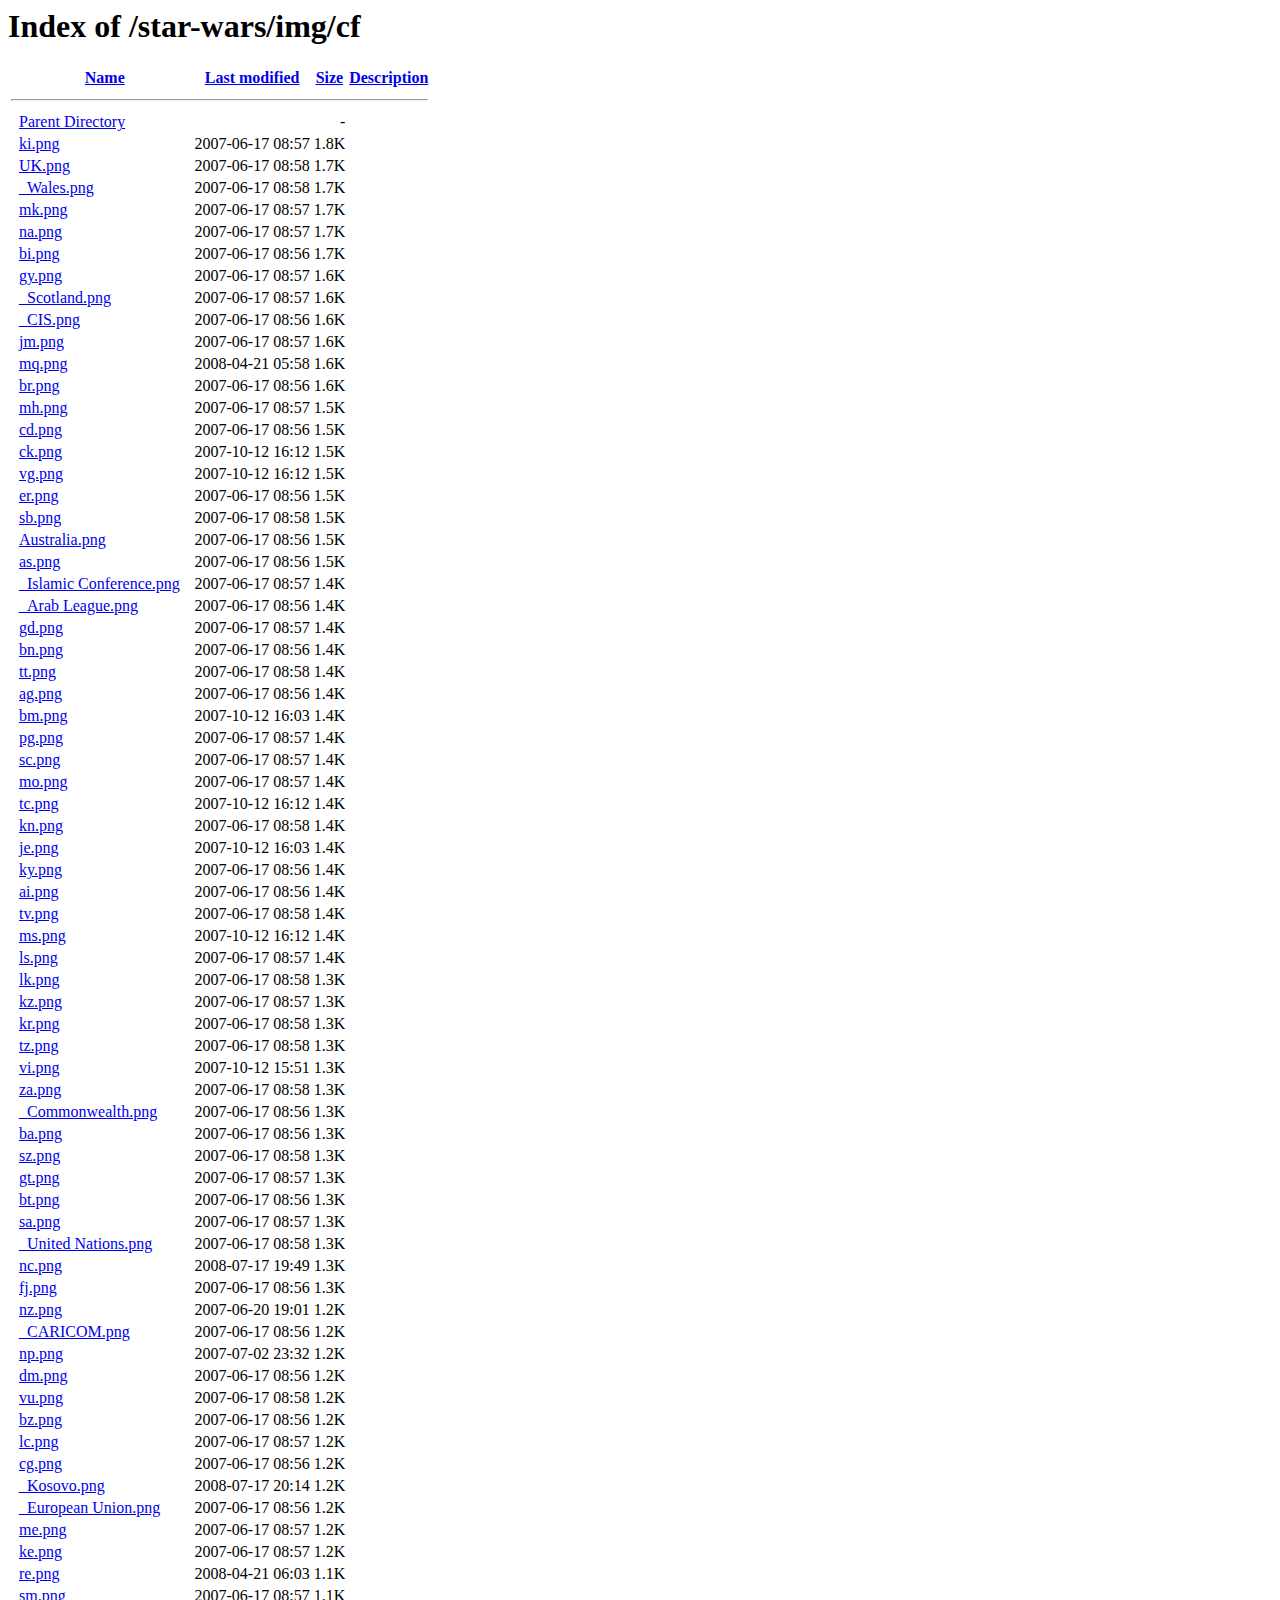
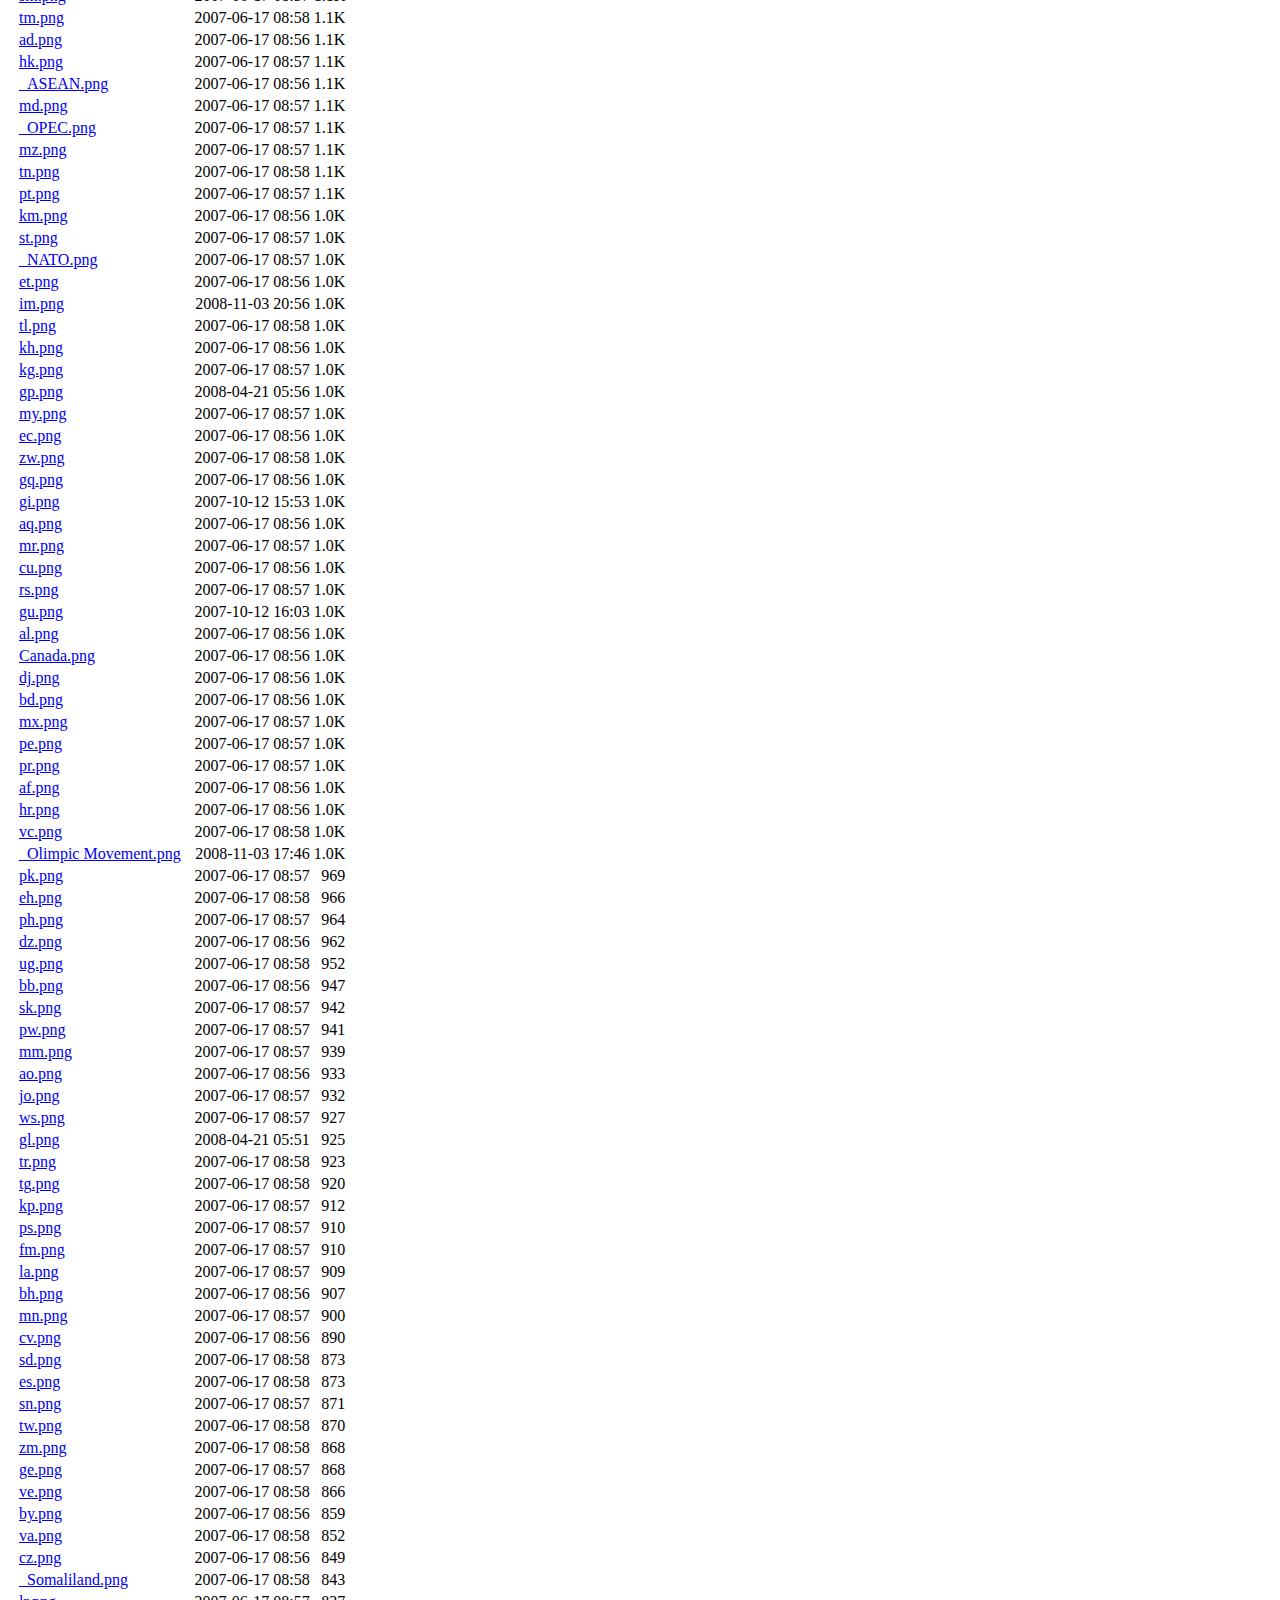
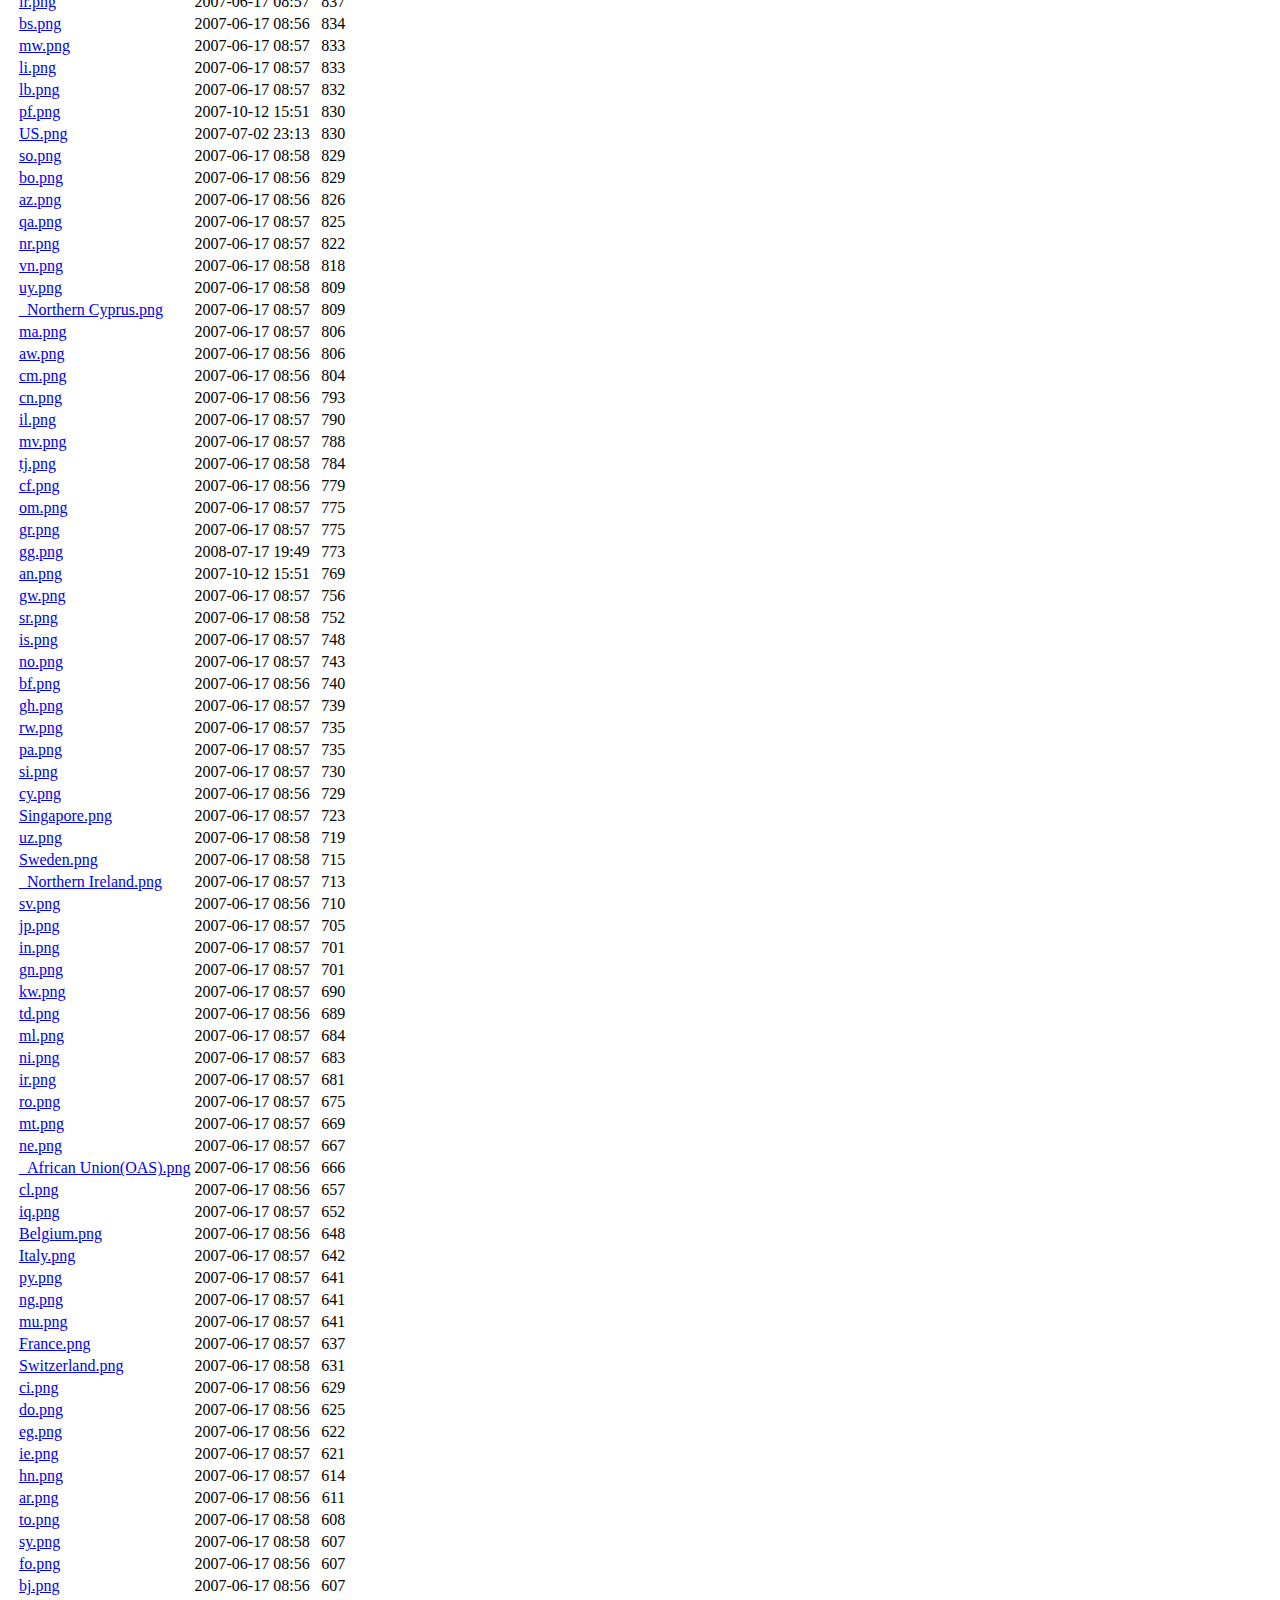
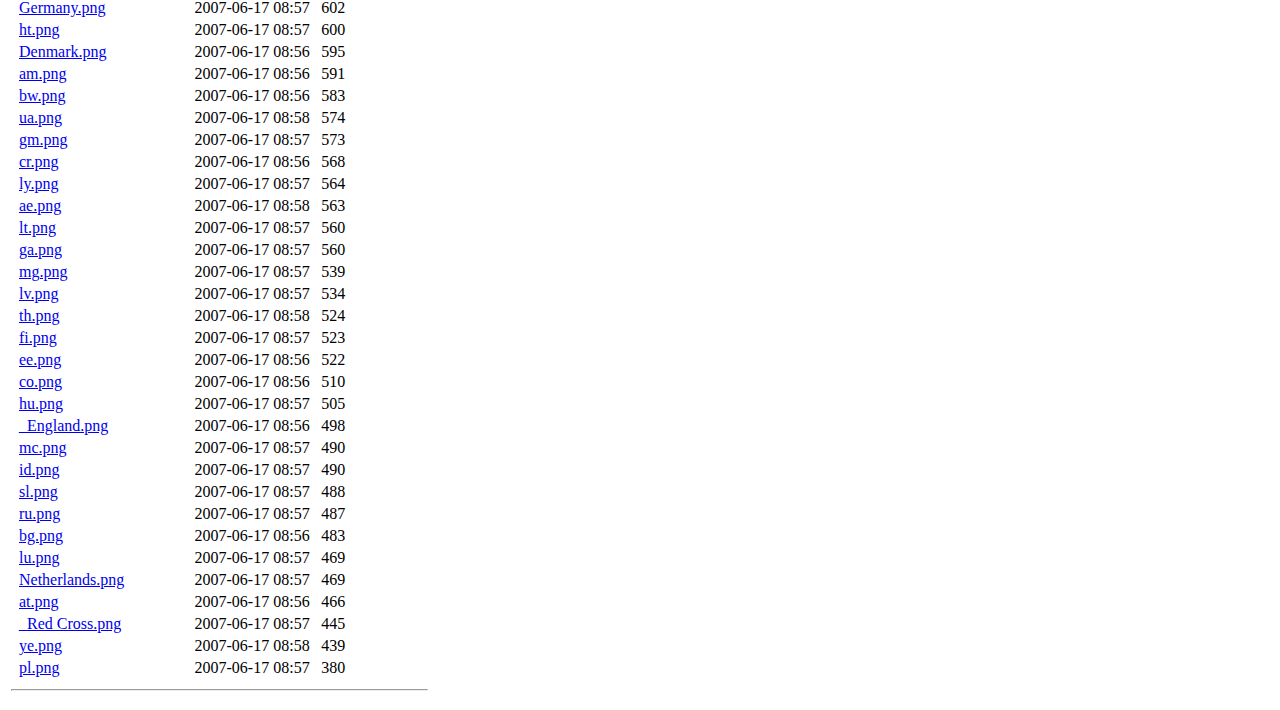
<file: img/cf/index5851.html>
<!DOCTYPE HTML PUBLIC "-//W3C//DTD HTML 3.2 Final//EN">
<html>
 
<!-- Mirrored from murugame.info/star-wars/img/cf/?C=S;O=D by HTTrack Website Copier/3.x [XR&CO'2014], Tue, 03 Mar 2020 22:59:55 GMT -->
<!-- Added by HTTrack --><meta http-equiv="content-type" content="text/html;charset=ISO-8859-1" /><!-- /Added by HTTrack -->
<head>
  <title>Index of /star-wars/img/cf</title>
 </head>
 <body>
<h1>Index of /star-wars/img/cf</h1>
  <table>
   <tr><th valign="top">&nbsp;</th><th><a href="indexb70a.html?C=N;O=A">Name</a></th><th><a href="indexf8a0.html?C=M;O=A">Last modified</a></th><th><a href="indexbfec.html?C=S;O=A">Size</a></th><th><a href="index30b5.html?C=D;O=A">Description</a></th></tr>
   <tr><th colspan="5"><hr></th></tr>
<tr><td valign="top">&nbsp;</td><td><a href="https://murugame.info/star-wars/img/">Parent Directory</a>       </td><td>&nbsp;</td><td align="right">  - </td><td>&nbsp;</td></tr>
<tr><td valign="top">&nbsp;</td><td><a href="ki.png">ki.png</a>                 </td><td align="right">2007-06-17 08:57  </td><td align="right">1.8K</td><td>&nbsp;</td></tr>
<tr><td valign="top">&nbsp;</td><td><a href="UK.png">UK.png</a>                 </td><td align="right">2007-06-17 08:58  </td><td align="right">1.7K</td><td>&nbsp;</td></tr>
<tr><td valign="top">&nbsp;</td><td><a href="_Wales.png">_Wales.png</a>             </td><td align="right">2007-06-17 08:58  </td><td align="right">1.7K</td><td>&nbsp;</td></tr>
<tr><td valign="top">&nbsp;</td><td><a href="mk.png">mk.png</a>                 </td><td align="right">2007-06-17 08:57  </td><td align="right">1.7K</td><td>&nbsp;</td></tr>
<tr><td valign="top">&nbsp;</td><td><a href="na.png">na.png</a>                 </td><td align="right">2007-06-17 08:57  </td><td align="right">1.7K</td><td>&nbsp;</td></tr>
<tr><td valign="top">&nbsp;</td><td><a href="bi.png">bi.png</a>                 </td><td align="right">2007-06-17 08:56  </td><td align="right">1.7K</td><td>&nbsp;</td></tr>
<tr><td valign="top">&nbsp;</td><td><a href="gy.png">gy.png</a>                 </td><td align="right">2007-06-17 08:57  </td><td align="right">1.6K</td><td>&nbsp;</td></tr>
<tr><td valign="top">&nbsp;</td><td><a href="_Scotland.png">_Scotland.png</a>          </td><td align="right">2007-06-17 08:57  </td><td align="right">1.6K</td><td>&nbsp;</td></tr>
<tr><td valign="top">&nbsp;</td><td><a href="_CIS.png">_CIS.png</a>               </td><td align="right">2007-06-17 08:56  </td><td align="right">1.6K</td><td>&nbsp;</td></tr>
<tr><td valign="top">&nbsp;</td><td><a href="jm.png">jm.png</a>                 </td><td align="right">2007-06-17 08:57  </td><td align="right">1.6K</td><td>&nbsp;</td></tr>
<tr><td valign="top">&nbsp;</td><td><a href="mq.png">mq.png</a>                 </td><td align="right">2008-04-21 05:58  </td><td align="right">1.6K</td><td>&nbsp;</td></tr>
<tr><td valign="top">&nbsp;</td><td><a href="br.png">br.png</a>                 </td><td align="right">2007-06-17 08:56  </td><td align="right">1.6K</td><td>&nbsp;</td></tr>
<tr><td valign="top">&nbsp;</td><td><a href="mh.png">mh.png</a>                 </td><td align="right">2007-06-17 08:57  </td><td align="right">1.5K</td><td>&nbsp;</td></tr>
<tr><td valign="top">&nbsp;</td><td><a href="cd.png">cd.png</a>                 </td><td align="right">2007-06-17 08:56  </td><td align="right">1.5K</td><td>&nbsp;</td></tr>
<tr><td valign="top">&nbsp;</td><td><a href="ck.png">ck.png</a>                 </td><td align="right">2007-10-12 16:12  </td><td align="right">1.5K</td><td>&nbsp;</td></tr>
<tr><td valign="top">&nbsp;</td><td><a href="vg.png">vg.png</a>                 </td><td align="right">2007-10-12 16:12  </td><td align="right">1.5K</td><td>&nbsp;</td></tr>
<tr><td valign="top">&nbsp;</td><td><a href="er.png">er.png</a>                 </td><td align="right">2007-06-17 08:56  </td><td align="right">1.5K</td><td>&nbsp;</td></tr>
<tr><td valign="top">&nbsp;</td><td><a href="sb.png">sb.png</a>                 </td><td align="right">2007-06-17 08:58  </td><td align="right">1.5K</td><td>&nbsp;</td></tr>
<tr><td valign="top">&nbsp;</td><td><a href="Australia.png">Australia.png</a>          </td><td align="right">2007-06-17 08:56  </td><td align="right">1.5K</td><td>&nbsp;</td></tr>
<tr><td valign="top">&nbsp;</td><td><a href="as.png">as.png</a>                 </td><td align="right">2007-06-17 08:56  </td><td align="right">1.5K</td><td>&nbsp;</td></tr>
<tr><td valign="top">&nbsp;</td><td><a href="_Islamic%20Conference.png">_Islamic Conference.png</a></td><td align="right">2007-06-17 08:57  </td><td align="right">1.4K</td><td>&nbsp;</td></tr>
<tr><td valign="top">&nbsp;</td><td><a href="_Arab%20League.png">_Arab League.png</a>       </td><td align="right">2007-06-17 08:56  </td><td align="right">1.4K</td><td>&nbsp;</td></tr>
<tr><td valign="top">&nbsp;</td><td><a href="gd.png">gd.png</a>                 </td><td align="right">2007-06-17 08:57  </td><td align="right">1.4K</td><td>&nbsp;</td></tr>
<tr><td valign="top">&nbsp;</td><td><a href="bn.png">bn.png</a>                 </td><td align="right">2007-06-17 08:56  </td><td align="right">1.4K</td><td>&nbsp;</td></tr>
<tr><td valign="top">&nbsp;</td><td><a href="tt.png">tt.png</a>                 </td><td align="right">2007-06-17 08:58  </td><td align="right">1.4K</td><td>&nbsp;</td></tr>
<tr><td valign="top">&nbsp;</td><td><a href="ag.png">ag.png</a>                 </td><td align="right">2007-06-17 08:56  </td><td align="right">1.4K</td><td>&nbsp;</td></tr>
<tr><td valign="top">&nbsp;</td><td><a href="bm.png">bm.png</a>                 </td><td align="right">2007-10-12 16:03  </td><td align="right">1.4K</td><td>&nbsp;</td></tr>
<tr><td valign="top">&nbsp;</td><td><a href="pg.png">pg.png</a>                 </td><td align="right">2007-06-17 08:57  </td><td align="right">1.4K</td><td>&nbsp;</td></tr>
<tr><td valign="top">&nbsp;</td><td><a href="sc.png">sc.png</a>                 </td><td align="right">2007-06-17 08:57  </td><td align="right">1.4K</td><td>&nbsp;</td></tr>
<tr><td valign="top">&nbsp;</td><td><a href="mo.png">mo.png</a>                 </td><td align="right">2007-06-17 08:57  </td><td align="right">1.4K</td><td>&nbsp;</td></tr>
<tr><td valign="top">&nbsp;</td><td><a href="tc.png">tc.png</a>                 </td><td align="right">2007-10-12 16:12  </td><td align="right">1.4K</td><td>&nbsp;</td></tr>
<tr><td valign="top">&nbsp;</td><td><a href="kn.png">kn.png</a>                 </td><td align="right">2007-06-17 08:58  </td><td align="right">1.4K</td><td>&nbsp;</td></tr>
<tr><td valign="top">&nbsp;</td><td><a href="je.png">je.png</a>                 </td><td align="right">2007-10-12 16:03  </td><td align="right">1.4K</td><td>&nbsp;</td></tr>
<tr><td valign="top">&nbsp;</td><td><a href="ky.png">ky.png</a>                 </td><td align="right">2007-06-17 08:56  </td><td align="right">1.4K</td><td>&nbsp;</td></tr>
<tr><td valign="top">&nbsp;</td><td><a href="ai.png">ai.png</a>                 </td><td align="right">2007-06-17 08:56  </td><td align="right">1.4K</td><td>&nbsp;</td></tr>
<tr><td valign="top">&nbsp;</td><td><a href="tv.png">tv.png</a>                 </td><td align="right">2007-06-17 08:58  </td><td align="right">1.4K</td><td>&nbsp;</td></tr>
<tr><td valign="top">&nbsp;</td><td><a href="ms.png">ms.png</a>                 </td><td align="right">2007-10-12 16:12  </td><td align="right">1.4K</td><td>&nbsp;</td></tr>
<tr><td valign="top">&nbsp;</td><td><a href="ls.png">ls.png</a>                 </td><td align="right">2007-06-17 08:57  </td><td align="right">1.4K</td><td>&nbsp;</td></tr>
<tr><td valign="top">&nbsp;</td><td><a href="lk.png">lk.png</a>                 </td><td align="right">2007-06-17 08:58  </td><td align="right">1.3K</td><td>&nbsp;</td></tr>
<tr><td valign="top">&nbsp;</td><td><a href="kz.png">kz.png</a>                 </td><td align="right">2007-06-17 08:57  </td><td align="right">1.3K</td><td>&nbsp;</td></tr>
<tr><td valign="top">&nbsp;</td><td><a href="kr.png">kr.png</a>                 </td><td align="right">2007-06-17 08:58  </td><td align="right">1.3K</td><td>&nbsp;</td></tr>
<tr><td valign="top">&nbsp;</td><td><a href="tz.png">tz.png</a>                 </td><td align="right">2007-06-17 08:58  </td><td align="right">1.3K</td><td>&nbsp;</td></tr>
<tr><td valign="top">&nbsp;</td><td><a href="vi.png">vi.png</a>                 </td><td align="right">2007-10-12 15:51  </td><td align="right">1.3K</td><td>&nbsp;</td></tr>
<tr><td valign="top">&nbsp;</td><td><a href="za.png">za.png</a>                 </td><td align="right">2007-06-17 08:58  </td><td align="right">1.3K</td><td>&nbsp;</td></tr>
<tr><td valign="top">&nbsp;</td><td><a href="_Commonwealth.png">_Commonwealth.png</a>      </td><td align="right">2007-06-17 08:56  </td><td align="right">1.3K</td><td>&nbsp;</td></tr>
<tr><td valign="top">&nbsp;</td><td><a href="ba.png">ba.png</a>                 </td><td align="right">2007-06-17 08:56  </td><td align="right">1.3K</td><td>&nbsp;</td></tr>
<tr><td valign="top">&nbsp;</td><td><a href="sz.png">sz.png</a>                 </td><td align="right">2007-06-17 08:58  </td><td align="right">1.3K</td><td>&nbsp;</td></tr>
<tr><td valign="top">&nbsp;</td><td><a href="gt.png">gt.png</a>                 </td><td align="right">2007-06-17 08:57  </td><td align="right">1.3K</td><td>&nbsp;</td></tr>
<tr><td valign="top">&nbsp;</td><td><a href="bt.png">bt.png</a>                 </td><td align="right">2007-06-17 08:56  </td><td align="right">1.3K</td><td>&nbsp;</td></tr>
<tr><td valign="top">&nbsp;</td><td><a href="sa.png">sa.png</a>                 </td><td align="right">2007-06-17 08:57  </td><td align="right">1.3K</td><td>&nbsp;</td></tr>
<tr><td valign="top">&nbsp;</td><td><a href="_United%20Nations.png">_United Nations.png</a>    </td><td align="right">2007-06-17 08:58  </td><td align="right">1.3K</td><td>&nbsp;</td></tr>
<tr><td valign="top">&nbsp;</td><td><a href="nc.png">nc.png</a>                 </td><td align="right">2008-07-17 19:49  </td><td align="right">1.3K</td><td>&nbsp;</td></tr>
<tr><td valign="top">&nbsp;</td><td><a href="fj.png">fj.png</a>                 </td><td align="right">2007-06-17 08:56  </td><td align="right">1.3K</td><td>&nbsp;</td></tr>
<tr><td valign="top">&nbsp;</td><td><a href="nz.png">nz.png</a>                 </td><td align="right">2007-06-20 19:01  </td><td align="right">1.2K</td><td>&nbsp;</td></tr>
<tr><td valign="top">&nbsp;</td><td><a href="_CARICOM.png">_CARICOM.png</a>           </td><td align="right">2007-06-17 08:56  </td><td align="right">1.2K</td><td>&nbsp;</td></tr>
<tr><td valign="top">&nbsp;</td><td><a href="np.png">np.png</a>                 </td><td align="right">2007-07-02 23:32  </td><td align="right">1.2K</td><td>&nbsp;</td></tr>
<tr><td valign="top">&nbsp;</td><td><a href="dm.png">dm.png</a>                 </td><td align="right">2007-06-17 08:56  </td><td align="right">1.2K</td><td>&nbsp;</td></tr>
<tr><td valign="top">&nbsp;</td><td><a href="vu.png">vu.png</a>                 </td><td align="right">2007-06-17 08:58  </td><td align="right">1.2K</td><td>&nbsp;</td></tr>
<tr><td valign="top">&nbsp;</td><td><a href="bz.png">bz.png</a>                 </td><td align="right">2007-06-17 08:56  </td><td align="right">1.2K</td><td>&nbsp;</td></tr>
<tr><td valign="top">&nbsp;</td><td><a href="lc.png">lc.png</a>                 </td><td align="right">2007-06-17 08:57  </td><td align="right">1.2K</td><td>&nbsp;</td></tr>
<tr><td valign="top">&nbsp;</td><td><a href="cg.png">cg.png</a>                 </td><td align="right">2007-06-17 08:56  </td><td align="right">1.2K</td><td>&nbsp;</td></tr>
<tr><td valign="top">&nbsp;</td><td><a href="_Kosovo.png">_Kosovo.png</a>            </td><td align="right">2008-07-17 20:14  </td><td align="right">1.2K</td><td>&nbsp;</td></tr>
<tr><td valign="top">&nbsp;</td><td><a href="_European%20Union.png">_European Union.png</a>    </td><td align="right">2007-06-17 08:56  </td><td align="right">1.2K</td><td>&nbsp;</td></tr>
<tr><td valign="top">&nbsp;</td><td><a href="me.png">me.png</a>                 </td><td align="right">2007-06-17 08:57  </td><td align="right">1.2K</td><td>&nbsp;</td></tr>
<tr><td valign="top">&nbsp;</td><td><a href="ke.png">ke.png</a>                 </td><td align="right">2007-06-17 08:57  </td><td align="right">1.2K</td><td>&nbsp;</td></tr>
<tr><td valign="top">&nbsp;</td><td><a href="re.png">re.png</a>                 </td><td align="right">2008-04-21 06:03  </td><td align="right">1.1K</td><td>&nbsp;</td></tr>
<tr><td valign="top">&nbsp;</td><td><a href="sm.png">sm.png</a>                 </td><td align="right">2007-06-17 08:57  </td><td align="right">1.1K</td><td>&nbsp;</td></tr>
<tr><td valign="top">&nbsp;</td><td><a href="tm.png">tm.png</a>                 </td><td align="right">2007-06-17 08:58  </td><td align="right">1.1K</td><td>&nbsp;</td></tr>
<tr><td valign="top">&nbsp;</td><td><a href="ad.png">ad.png</a>                 </td><td align="right">2007-06-17 08:56  </td><td align="right">1.1K</td><td>&nbsp;</td></tr>
<tr><td valign="top">&nbsp;</td><td><a href="hk.png">hk.png</a>                 </td><td align="right">2007-06-17 08:57  </td><td align="right">1.1K</td><td>&nbsp;</td></tr>
<tr><td valign="top">&nbsp;</td><td><a href="_ASEAN.png">_ASEAN.png</a>             </td><td align="right">2007-06-17 08:56  </td><td align="right">1.1K</td><td>&nbsp;</td></tr>
<tr><td valign="top">&nbsp;</td><td><a href="md.png">md.png</a>                 </td><td align="right">2007-06-17 08:57  </td><td align="right">1.1K</td><td>&nbsp;</td></tr>
<tr><td valign="top">&nbsp;</td><td><a href="_OPEC.png">_OPEC.png</a>              </td><td align="right">2007-06-17 08:57  </td><td align="right">1.1K</td><td>&nbsp;</td></tr>
<tr><td valign="top">&nbsp;</td><td><a href="mz.png">mz.png</a>                 </td><td align="right">2007-06-17 08:57  </td><td align="right">1.1K</td><td>&nbsp;</td></tr>
<tr><td valign="top">&nbsp;</td><td><a href="tn.png">tn.png</a>                 </td><td align="right">2007-06-17 08:58  </td><td align="right">1.1K</td><td>&nbsp;</td></tr>
<tr><td valign="top">&nbsp;</td><td><a href="pt.png">pt.png</a>                 </td><td align="right">2007-06-17 08:57  </td><td align="right">1.1K</td><td>&nbsp;</td></tr>
<tr><td valign="top">&nbsp;</td><td><a href="km.png">km.png</a>                 </td><td align="right">2007-06-17 08:56  </td><td align="right">1.0K</td><td>&nbsp;</td></tr>
<tr><td valign="top">&nbsp;</td><td><a href="st.png">st.png</a>                 </td><td align="right">2007-06-17 08:57  </td><td align="right">1.0K</td><td>&nbsp;</td></tr>
<tr><td valign="top">&nbsp;</td><td><a href="_NATO.png">_NATO.png</a>              </td><td align="right">2007-06-17 08:57  </td><td align="right">1.0K</td><td>&nbsp;</td></tr>
<tr><td valign="top">&nbsp;</td><td><a href="et.png">et.png</a>                 </td><td align="right">2007-06-17 08:56  </td><td align="right">1.0K</td><td>&nbsp;</td></tr>
<tr><td valign="top">&nbsp;</td><td><a href="im.png">im.png</a>                 </td><td align="right">2008-11-03 20:56  </td><td align="right">1.0K</td><td>&nbsp;</td></tr>
<tr><td valign="top">&nbsp;</td><td><a href="tl.png">tl.png</a>                 </td><td align="right">2007-06-17 08:58  </td><td align="right">1.0K</td><td>&nbsp;</td></tr>
<tr><td valign="top">&nbsp;</td><td><a href="kh.png">kh.png</a>                 </td><td align="right">2007-06-17 08:56  </td><td align="right">1.0K</td><td>&nbsp;</td></tr>
<tr><td valign="top">&nbsp;</td><td><a href="kg.png">kg.png</a>                 </td><td align="right">2007-06-17 08:57  </td><td align="right">1.0K</td><td>&nbsp;</td></tr>
<tr><td valign="top">&nbsp;</td><td><a href="gp.png">gp.png</a>                 </td><td align="right">2008-04-21 05:56  </td><td align="right">1.0K</td><td>&nbsp;</td></tr>
<tr><td valign="top">&nbsp;</td><td><a href="my.png">my.png</a>                 </td><td align="right">2007-06-17 08:57  </td><td align="right">1.0K</td><td>&nbsp;</td></tr>
<tr><td valign="top">&nbsp;</td><td><a href="ec.png">ec.png</a>                 </td><td align="right">2007-06-17 08:56  </td><td align="right">1.0K</td><td>&nbsp;</td></tr>
<tr><td valign="top">&nbsp;</td><td><a href="zw.png">zw.png</a>                 </td><td align="right">2007-06-17 08:58  </td><td align="right">1.0K</td><td>&nbsp;</td></tr>
<tr><td valign="top">&nbsp;</td><td><a href="gq.png">gq.png</a>                 </td><td align="right">2007-06-17 08:56  </td><td align="right">1.0K</td><td>&nbsp;</td></tr>
<tr><td valign="top">&nbsp;</td><td><a href="gi.png">gi.png</a>                 </td><td align="right">2007-10-12 15:53  </td><td align="right">1.0K</td><td>&nbsp;</td></tr>
<tr><td valign="top">&nbsp;</td><td><a href="aq.png">aq.png</a>                 </td><td align="right">2007-06-17 08:56  </td><td align="right">1.0K</td><td>&nbsp;</td></tr>
<tr><td valign="top">&nbsp;</td><td><a href="mr.png">mr.png</a>                 </td><td align="right">2007-06-17 08:57  </td><td align="right">1.0K</td><td>&nbsp;</td></tr>
<tr><td valign="top">&nbsp;</td><td><a href="cu.png">cu.png</a>                 </td><td align="right">2007-06-17 08:56  </td><td align="right">1.0K</td><td>&nbsp;</td></tr>
<tr><td valign="top">&nbsp;</td><td><a href="rs.png">rs.png</a>                 </td><td align="right">2007-06-17 08:57  </td><td align="right">1.0K</td><td>&nbsp;</td></tr>
<tr><td valign="top">&nbsp;</td><td><a href="gu.png">gu.png</a>                 </td><td align="right">2007-10-12 16:03  </td><td align="right">1.0K</td><td>&nbsp;</td></tr>
<tr><td valign="top">&nbsp;</td><td><a href="al.png">al.png</a>                 </td><td align="right">2007-06-17 08:56  </td><td align="right">1.0K</td><td>&nbsp;</td></tr>
<tr><td valign="top">&nbsp;</td><td><a href="Canada.png">Canada.png</a>             </td><td align="right">2007-06-17 08:56  </td><td align="right">1.0K</td><td>&nbsp;</td></tr>
<tr><td valign="top">&nbsp;</td><td><a href="dj.png">dj.png</a>                 </td><td align="right">2007-06-17 08:56  </td><td align="right">1.0K</td><td>&nbsp;</td></tr>
<tr><td valign="top">&nbsp;</td><td><a href="bd.png">bd.png</a>                 </td><td align="right">2007-06-17 08:56  </td><td align="right">1.0K</td><td>&nbsp;</td></tr>
<tr><td valign="top">&nbsp;</td><td><a href="mx.png">mx.png</a>                 </td><td align="right">2007-06-17 08:57  </td><td align="right">1.0K</td><td>&nbsp;</td></tr>
<tr><td valign="top">&nbsp;</td><td><a href="pe.png">pe.png</a>                 </td><td align="right">2007-06-17 08:57  </td><td align="right">1.0K</td><td>&nbsp;</td></tr>
<tr><td valign="top">&nbsp;</td><td><a href="pr.png">pr.png</a>                 </td><td align="right">2007-06-17 08:57  </td><td align="right">1.0K</td><td>&nbsp;</td></tr>
<tr><td valign="top">&nbsp;</td><td><a href="af.png">af.png</a>                 </td><td align="right">2007-06-17 08:56  </td><td align="right">1.0K</td><td>&nbsp;</td></tr>
<tr><td valign="top">&nbsp;</td><td><a href="hr.png">hr.png</a>                 </td><td align="right">2007-06-17 08:56  </td><td align="right">1.0K</td><td>&nbsp;</td></tr>
<tr><td valign="top">&nbsp;</td><td><a href="vc.png">vc.png</a>                 </td><td align="right">2007-06-17 08:58  </td><td align="right">1.0K</td><td>&nbsp;</td></tr>
<tr><td valign="top">&nbsp;</td><td><a href="_Olimpic%20Movement.png">_Olimpic Movement.png</a>  </td><td align="right">2008-11-03 17:46  </td><td align="right">1.0K</td><td>&nbsp;</td></tr>
<tr><td valign="top">&nbsp;</td><td><a href="pk.png">pk.png</a>                 </td><td align="right">2007-06-17 08:57  </td><td align="right">969 </td><td>&nbsp;</td></tr>
<tr><td valign="top">&nbsp;</td><td><a href="eh.png">eh.png</a>                 </td><td align="right">2007-06-17 08:58  </td><td align="right">966 </td><td>&nbsp;</td></tr>
<tr><td valign="top">&nbsp;</td><td><a href="ph.png">ph.png</a>                 </td><td align="right">2007-06-17 08:57  </td><td align="right">964 </td><td>&nbsp;</td></tr>
<tr><td valign="top">&nbsp;</td><td><a href="dz.png">dz.png</a>                 </td><td align="right">2007-06-17 08:56  </td><td align="right">962 </td><td>&nbsp;</td></tr>
<tr><td valign="top">&nbsp;</td><td><a href="ug.png">ug.png</a>                 </td><td align="right">2007-06-17 08:58  </td><td align="right">952 </td><td>&nbsp;</td></tr>
<tr><td valign="top">&nbsp;</td><td><a href="bb.png">bb.png</a>                 </td><td align="right">2007-06-17 08:56  </td><td align="right">947 </td><td>&nbsp;</td></tr>
<tr><td valign="top">&nbsp;</td><td><a href="sk.png">sk.png</a>                 </td><td align="right">2007-06-17 08:57  </td><td align="right">942 </td><td>&nbsp;</td></tr>
<tr><td valign="top">&nbsp;</td><td><a href="pw.png">pw.png</a>                 </td><td align="right">2007-06-17 08:57  </td><td align="right">941 </td><td>&nbsp;</td></tr>
<tr><td valign="top">&nbsp;</td><td><a href="mm.png">mm.png</a>                 </td><td align="right">2007-06-17 08:57  </td><td align="right">939 </td><td>&nbsp;</td></tr>
<tr><td valign="top">&nbsp;</td><td><a href="ao.png">ao.png</a>                 </td><td align="right">2007-06-17 08:56  </td><td align="right">933 </td><td>&nbsp;</td></tr>
<tr><td valign="top">&nbsp;</td><td><a href="jo.png">jo.png</a>                 </td><td align="right">2007-06-17 08:57  </td><td align="right">932 </td><td>&nbsp;</td></tr>
<tr><td valign="top">&nbsp;</td><td><a href="ws.png">ws.png</a>                 </td><td align="right">2007-06-17 08:57  </td><td align="right">927 </td><td>&nbsp;</td></tr>
<tr><td valign="top">&nbsp;</td><td><a href="gl.png">gl.png</a>                 </td><td align="right">2008-04-21 05:51  </td><td align="right">925 </td><td>&nbsp;</td></tr>
<tr><td valign="top">&nbsp;</td><td><a href="tr.png">tr.png</a>                 </td><td align="right">2007-06-17 08:58  </td><td align="right">923 </td><td>&nbsp;</td></tr>
<tr><td valign="top">&nbsp;</td><td><a href="tg.png">tg.png</a>                 </td><td align="right">2007-06-17 08:58  </td><td align="right">920 </td><td>&nbsp;</td></tr>
<tr><td valign="top">&nbsp;</td><td><a href="kp.png">kp.png</a>                 </td><td align="right">2007-06-17 08:57  </td><td align="right">912 </td><td>&nbsp;</td></tr>
<tr><td valign="top">&nbsp;</td><td><a href="ps.png">ps.png</a>                 </td><td align="right">2007-06-17 08:57  </td><td align="right">910 </td><td>&nbsp;</td></tr>
<tr><td valign="top">&nbsp;</td><td><a href="fm.png">fm.png</a>                 </td><td align="right">2007-06-17 08:57  </td><td align="right">910 </td><td>&nbsp;</td></tr>
<tr><td valign="top">&nbsp;</td><td><a href="la.png">la.png</a>                 </td><td align="right">2007-06-17 08:57  </td><td align="right">909 </td><td>&nbsp;</td></tr>
<tr><td valign="top">&nbsp;</td><td><a href="bh.png">bh.png</a>                 </td><td align="right">2007-06-17 08:56  </td><td align="right">907 </td><td>&nbsp;</td></tr>
<tr><td valign="top">&nbsp;</td><td><a href="mn.png">mn.png</a>                 </td><td align="right">2007-06-17 08:57  </td><td align="right">900 </td><td>&nbsp;</td></tr>
<tr><td valign="top">&nbsp;</td><td><a href="cv.png">cv.png</a>                 </td><td align="right">2007-06-17 08:56  </td><td align="right">890 </td><td>&nbsp;</td></tr>
<tr><td valign="top">&nbsp;</td><td><a href="sd.png">sd.png</a>                 </td><td align="right">2007-06-17 08:58  </td><td align="right">873 </td><td>&nbsp;</td></tr>
<tr><td valign="top">&nbsp;</td><td><a href="es.png">es.png</a>                 </td><td align="right">2007-06-17 08:58  </td><td align="right">873 </td><td>&nbsp;</td></tr>
<tr><td valign="top">&nbsp;</td><td><a href="sn.png">sn.png</a>                 </td><td align="right">2007-06-17 08:57  </td><td align="right">871 </td><td>&nbsp;</td></tr>
<tr><td valign="top">&nbsp;</td><td><a href="tw.png">tw.png</a>                 </td><td align="right">2007-06-17 08:58  </td><td align="right">870 </td><td>&nbsp;</td></tr>
<tr><td valign="top">&nbsp;</td><td><a href="zm.png">zm.png</a>                 </td><td align="right">2007-06-17 08:58  </td><td align="right">868 </td><td>&nbsp;</td></tr>
<tr><td valign="top">&nbsp;</td><td><a href="ge.png">ge.png</a>                 </td><td align="right">2007-06-17 08:57  </td><td align="right">868 </td><td>&nbsp;</td></tr>
<tr><td valign="top">&nbsp;</td><td><a href="ve.png">ve.png</a>                 </td><td align="right">2007-06-17 08:58  </td><td align="right">866 </td><td>&nbsp;</td></tr>
<tr><td valign="top">&nbsp;</td><td><a href="by.png">by.png</a>                 </td><td align="right">2007-06-17 08:56  </td><td align="right">859 </td><td>&nbsp;</td></tr>
<tr><td valign="top">&nbsp;</td><td><a href="va.png">va.png</a>                 </td><td align="right">2007-06-17 08:58  </td><td align="right">852 </td><td>&nbsp;</td></tr>
<tr><td valign="top">&nbsp;</td><td><a href="cz.png">cz.png</a>                 </td><td align="right">2007-06-17 08:56  </td><td align="right">849 </td><td>&nbsp;</td></tr>
<tr><td valign="top">&nbsp;</td><td><a href="_Somaliland.png">_Somaliland.png</a>        </td><td align="right">2007-06-17 08:58  </td><td align="right">843 </td><td>&nbsp;</td></tr>
<tr><td valign="top">&nbsp;</td><td><a href="lr.png">lr.png</a>                 </td><td align="right">2007-06-17 08:57  </td><td align="right">837 </td><td>&nbsp;</td></tr>
<tr><td valign="top">&nbsp;</td><td><a href="bs.png">bs.png</a>                 </td><td align="right">2007-06-17 08:56  </td><td align="right">834 </td><td>&nbsp;</td></tr>
<tr><td valign="top">&nbsp;</td><td><a href="mw.png">mw.png</a>                 </td><td align="right">2007-06-17 08:57  </td><td align="right">833 </td><td>&nbsp;</td></tr>
<tr><td valign="top">&nbsp;</td><td><a href="li.png">li.png</a>                 </td><td align="right">2007-06-17 08:57  </td><td align="right">833 </td><td>&nbsp;</td></tr>
<tr><td valign="top">&nbsp;</td><td><a href="lb.png">lb.png</a>                 </td><td align="right">2007-06-17 08:57  </td><td align="right">832 </td><td>&nbsp;</td></tr>
<tr><td valign="top">&nbsp;</td><td><a href="pf.png">pf.png</a>                 </td><td align="right">2007-10-12 15:51  </td><td align="right">830 </td><td>&nbsp;</td></tr>
<tr><td valign="top">&nbsp;</td><td><a href="US.png">US.png</a>                 </td><td align="right">2007-07-02 23:13  </td><td align="right">830 </td><td>&nbsp;</td></tr>
<tr><td valign="top">&nbsp;</td><td><a href="so.png">so.png</a>                 </td><td align="right">2007-06-17 08:58  </td><td align="right">829 </td><td>&nbsp;</td></tr>
<tr><td valign="top">&nbsp;</td><td><a href="bo.png">bo.png</a>                 </td><td align="right">2007-06-17 08:56  </td><td align="right">829 </td><td>&nbsp;</td></tr>
<tr><td valign="top">&nbsp;</td><td><a href="az.png">az.png</a>                 </td><td align="right">2007-06-17 08:56  </td><td align="right">826 </td><td>&nbsp;</td></tr>
<tr><td valign="top">&nbsp;</td><td><a href="qa.png">qa.png</a>                 </td><td align="right">2007-06-17 08:57  </td><td align="right">825 </td><td>&nbsp;</td></tr>
<tr><td valign="top">&nbsp;</td><td><a href="nr.png">nr.png</a>                 </td><td align="right">2007-06-17 08:57  </td><td align="right">822 </td><td>&nbsp;</td></tr>
<tr><td valign="top">&nbsp;</td><td><a href="vn.png">vn.png</a>                 </td><td align="right">2007-06-17 08:58  </td><td align="right">818 </td><td>&nbsp;</td></tr>
<tr><td valign="top">&nbsp;</td><td><a href="uy.png">uy.png</a>                 </td><td align="right">2007-06-17 08:58  </td><td align="right">809 </td><td>&nbsp;</td></tr>
<tr><td valign="top">&nbsp;</td><td><a href="_Northern%20Cyprus.png">_Northern Cyprus.png</a>   </td><td align="right">2007-06-17 08:57  </td><td align="right">809 </td><td>&nbsp;</td></tr>
<tr><td valign="top">&nbsp;</td><td><a href="ma.png">ma.png</a>                 </td><td align="right">2007-06-17 08:57  </td><td align="right">806 </td><td>&nbsp;</td></tr>
<tr><td valign="top">&nbsp;</td><td><a href="aw.png">aw.png</a>                 </td><td align="right">2007-06-17 08:56  </td><td align="right">806 </td><td>&nbsp;</td></tr>
<tr><td valign="top">&nbsp;</td><td><a href="cm.png">cm.png</a>                 </td><td align="right">2007-06-17 08:56  </td><td align="right">804 </td><td>&nbsp;</td></tr>
<tr><td valign="top">&nbsp;</td><td><a href="cn.png">cn.png</a>                 </td><td align="right">2007-06-17 08:56  </td><td align="right">793 </td><td>&nbsp;</td></tr>
<tr><td valign="top">&nbsp;</td><td><a href="il.png">il.png</a>                 </td><td align="right">2007-06-17 08:57  </td><td align="right">790 </td><td>&nbsp;</td></tr>
<tr><td valign="top">&nbsp;</td><td><a href="mv.png">mv.png</a>                 </td><td align="right">2007-06-17 08:57  </td><td align="right">788 </td><td>&nbsp;</td></tr>
<tr><td valign="top">&nbsp;</td><td><a href="tj.png">tj.png</a>                 </td><td align="right">2007-06-17 08:58  </td><td align="right">784 </td><td>&nbsp;</td></tr>
<tr><td valign="top">&nbsp;</td><td><a href="cf.png">cf.png</a>                 </td><td align="right">2007-06-17 08:56  </td><td align="right">779 </td><td>&nbsp;</td></tr>
<tr><td valign="top">&nbsp;</td><td><a href="om.png">om.png</a>                 </td><td align="right">2007-06-17 08:57  </td><td align="right">775 </td><td>&nbsp;</td></tr>
<tr><td valign="top">&nbsp;</td><td><a href="gr.png">gr.png</a>                 </td><td align="right">2007-06-17 08:57  </td><td align="right">775 </td><td>&nbsp;</td></tr>
<tr><td valign="top">&nbsp;</td><td><a href="gg.png">gg.png</a>                 </td><td align="right">2008-07-17 19:49  </td><td align="right">773 </td><td>&nbsp;</td></tr>
<tr><td valign="top">&nbsp;</td><td><a href="an.png">an.png</a>                 </td><td align="right">2007-10-12 15:51  </td><td align="right">769 </td><td>&nbsp;</td></tr>
<tr><td valign="top">&nbsp;</td><td><a href="gw.png">gw.png</a>                 </td><td align="right">2007-06-17 08:57  </td><td align="right">756 </td><td>&nbsp;</td></tr>
<tr><td valign="top">&nbsp;</td><td><a href="sr.png">sr.png</a>                 </td><td align="right">2007-06-17 08:58  </td><td align="right">752 </td><td>&nbsp;</td></tr>
<tr><td valign="top">&nbsp;</td><td><a href="is.png">is.png</a>                 </td><td align="right">2007-06-17 08:57  </td><td align="right">748 </td><td>&nbsp;</td></tr>
<tr><td valign="top">&nbsp;</td><td><a href="no.png">no.png</a>                 </td><td align="right">2007-06-17 08:57  </td><td align="right">743 </td><td>&nbsp;</td></tr>
<tr><td valign="top">&nbsp;</td><td><a href="bf.png">bf.png</a>                 </td><td align="right">2007-06-17 08:56  </td><td align="right">740 </td><td>&nbsp;</td></tr>
<tr><td valign="top">&nbsp;</td><td><a href="gh.png">gh.png</a>                 </td><td align="right">2007-06-17 08:57  </td><td align="right">739 </td><td>&nbsp;</td></tr>
<tr><td valign="top">&nbsp;</td><td><a href="rw.png">rw.png</a>                 </td><td align="right">2007-06-17 08:57  </td><td align="right">735 </td><td>&nbsp;</td></tr>
<tr><td valign="top">&nbsp;</td><td><a href="pa.png">pa.png</a>                 </td><td align="right">2007-06-17 08:57  </td><td align="right">735 </td><td>&nbsp;</td></tr>
<tr><td valign="top">&nbsp;</td><td><a href="si.png">si.png</a>                 </td><td align="right">2007-06-17 08:57  </td><td align="right">730 </td><td>&nbsp;</td></tr>
<tr><td valign="top">&nbsp;</td><td><a href="cy.png">cy.png</a>                 </td><td align="right">2007-06-17 08:56  </td><td align="right">729 </td><td>&nbsp;</td></tr>
<tr><td valign="top">&nbsp;</td><td><a href="Singapore.png">Singapore.png</a>          </td><td align="right">2007-06-17 08:57  </td><td align="right">723 </td><td>&nbsp;</td></tr>
<tr><td valign="top">&nbsp;</td><td><a href="uz.png">uz.png</a>                 </td><td align="right">2007-06-17 08:58  </td><td align="right">719 </td><td>&nbsp;</td></tr>
<tr><td valign="top">&nbsp;</td><td><a href="Sweden.png">Sweden.png</a>             </td><td align="right">2007-06-17 08:58  </td><td align="right">715 </td><td>&nbsp;</td></tr>
<tr><td valign="top">&nbsp;</td><td><a href="_Northern%20Ireland.png">_Northern Ireland.png</a>  </td><td align="right">2007-06-17 08:57  </td><td align="right">713 </td><td>&nbsp;</td></tr>
<tr><td valign="top">&nbsp;</td><td><a href="sv.png">sv.png</a>                 </td><td align="right">2007-06-17 08:56  </td><td align="right">710 </td><td>&nbsp;</td></tr>
<tr><td valign="top">&nbsp;</td><td><a href="jp.png">jp.png</a>                 </td><td align="right">2007-06-17 08:57  </td><td align="right">705 </td><td>&nbsp;</td></tr>
<tr><td valign="top">&nbsp;</td><td><a href="in.png">in.png</a>                 </td><td align="right">2007-06-17 08:57  </td><td align="right">701 </td><td>&nbsp;</td></tr>
<tr><td valign="top">&nbsp;</td><td><a href="gn.png">gn.png</a>                 </td><td align="right">2007-06-17 08:57  </td><td align="right">701 </td><td>&nbsp;</td></tr>
<tr><td valign="top">&nbsp;</td><td><a href="kw.png">kw.png</a>                 </td><td align="right">2007-06-17 08:57  </td><td align="right">690 </td><td>&nbsp;</td></tr>
<tr><td valign="top">&nbsp;</td><td><a href="td.png">td.png</a>                 </td><td align="right">2007-06-17 08:56  </td><td align="right">689 </td><td>&nbsp;</td></tr>
<tr><td valign="top">&nbsp;</td><td><a href="ml.png">ml.png</a>                 </td><td align="right">2007-06-17 08:57  </td><td align="right">684 </td><td>&nbsp;</td></tr>
<tr><td valign="top">&nbsp;</td><td><a href="ni.png">ni.png</a>                 </td><td align="right">2007-06-17 08:57  </td><td align="right">683 </td><td>&nbsp;</td></tr>
<tr><td valign="top">&nbsp;</td><td><a href="ir.png">ir.png</a>                 </td><td align="right">2007-06-17 08:57  </td><td align="right">681 </td><td>&nbsp;</td></tr>
<tr><td valign="top">&nbsp;</td><td><a href="ro.png">ro.png</a>                 </td><td align="right">2007-06-17 08:57  </td><td align="right">675 </td><td>&nbsp;</td></tr>
<tr><td valign="top">&nbsp;</td><td><a href="mt.png">mt.png</a>                 </td><td align="right">2007-06-17 08:57  </td><td align="right">669 </td><td>&nbsp;</td></tr>
<tr><td valign="top">&nbsp;</td><td><a href="ne.png">ne.png</a>                 </td><td align="right">2007-06-17 08:57  </td><td align="right">667 </td><td>&nbsp;</td></tr>
<tr><td valign="top">&nbsp;</td><td><a href="_African%20Union(OAS).png">_African Union(OAS).png</a></td><td align="right">2007-06-17 08:56  </td><td align="right">666 </td><td>&nbsp;</td></tr>
<tr><td valign="top">&nbsp;</td><td><a href="cl.png">cl.png</a>                 </td><td align="right">2007-06-17 08:56  </td><td align="right">657 </td><td>&nbsp;</td></tr>
<tr><td valign="top">&nbsp;</td><td><a href="iq.png">iq.png</a>                 </td><td align="right">2007-06-17 08:57  </td><td align="right">652 </td><td>&nbsp;</td></tr>
<tr><td valign="top">&nbsp;</td><td><a href="Belgium.png">Belgium.png</a>            </td><td align="right">2007-06-17 08:56  </td><td align="right">648 </td><td>&nbsp;</td></tr>
<tr><td valign="top">&nbsp;</td><td><a href="Italy.png">Italy.png</a>              </td><td align="right">2007-06-17 08:57  </td><td align="right">642 </td><td>&nbsp;</td></tr>
<tr><td valign="top">&nbsp;</td><td><a href="py.png">py.png</a>                 </td><td align="right">2007-06-17 08:57  </td><td align="right">641 </td><td>&nbsp;</td></tr>
<tr><td valign="top">&nbsp;</td><td><a href="ng.png">ng.png</a>                 </td><td align="right">2007-06-17 08:57  </td><td align="right">641 </td><td>&nbsp;</td></tr>
<tr><td valign="top">&nbsp;</td><td><a href="mu.png">mu.png</a>                 </td><td align="right">2007-06-17 08:57  </td><td align="right">641 </td><td>&nbsp;</td></tr>
<tr><td valign="top">&nbsp;</td><td><a href="France.png">France.png</a>             </td><td align="right">2007-06-17 08:57  </td><td align="right">637 </td><td>&nbsp;</td></tr>
<tr><td valign="top">&nbsp;</td><td><a href="Switzerland.png">Switzerland.png</a>        </td><td align="right">2007-06-17 08:58  </td><td align="right">631 </td><td>&nbsp;</td></tr>
<tr><td valign="top">&nbsp;</td><td><a href="ci.png">ci.png</a>                 </td><td align="right">2007-06-17 08:56  </td><td align="right">629 </td><td>&nbsp;</td></tr>
<tr><td valign="top">&nbsp;</td><td><a href="do.png">do.png</a>                 </td><td align="right">2007-06-17 08:56  </td><td align="right">625 </td><td>&nbsp;</td></tr>
<tr><td valign="top">&nbsp;</td><td><a href="eg.png">eg.png</a>                 </td><td align="right">2007-06-17 08:56  </td><td align="right">622 </td><td>&nbsp;</td></tr>
<tr><td valign="top">&nbsp;</td><td><a href="ie.png">ie.png</a>                 </td><td align="right">2007-06-17 08:57  </td><td align="right">621 </td><td>&nbsp;</td></tr>
<tr><td valign="top">&nbsp;</td><td><a href="hn.png">hn.png</a>                 </td><td align="right">2007-06-17 08:57  </td><td align="right">614 </td><td>&nbsp;</td></tr>
<tr><td valign="top">&nbsp;</td><td><a href="ar.png">ar.png</a>                 </td><td align="right">2007-06-17 08:56  </td><td align="right">611 </td><td>&nbsp;</td></tr>
<tr><td valign="top">&nbsp;</td><td><a href="to.png">to.png</a>                 </td><td align="right">2007-06-17 08:58  </td><td align="right">608 </td><td>&nbsp;</td></tr>
<tr><td valign="top">&nbsp;</td><td><a href="sy.png">sy.png</a>                 </td><td align="right">2007-06-17 08:58  </td><td align="right">607 </td><td>&nbsp;</td></tr>
<tr><td valign="top">&nbsp;</td><td><a href="fo.png">fo.png</a>                 </td><td align="right">2007-06-17 08:56  </td><td align="right">607 </td><td>&nbsp;</td></tr>
<tr><td valign="top">&nbsp;</td><td><a href="bj.png">bj.png</a>                 </td><td align="right">2007-06-17 08:56  </td><td align="right">607 </td><td>&nbsp;</td></tr>
<tr><td valign="top">&nbsp;</td><td><a href="Germany.png">Germany.png</a>            </td><td align="right">2007-06-17 08:57  </td><td align="right">602 </td><td>&nbsp;</td></tr>
<tr><td valign="top">&nbsp;</td><td><a href="ht.png">ht.png</a>                 </td><td align="right">2007-06-17 08:57  </td><td align="right">600 </td><td>&nbsp;</td></tr>
<tr><td valign="top">&nbsp;</td><td><a href="Denmark.png">Denmark.png</a>            </td><td align="right">2007-06-17 08:56  </td><td align="right">595 </td><td>&nbsp;</td></tr>
<tr><td valign="top">&nbsp;</td><td><a href="am.png">am.png</a>                 </td><td align="right">2007-06-17 08:56  </td><td align="right">591 </td><td>&nbsp;</td></tr>
<tr><td valign="top">&nbsp;</td><td><a href="bw.png">bw.png</a>                 </td><td align="right">2007-06-17 08:56  </td><td align="right">583 </td><td>&nbsp;</td></tr>
<tr><td valign="top">&nbsp;</td><td><a href="ua.png">ua.png</a>                 </td><td align="right">2007-06-17 08:58  </td><td align="right">574 </td><td>&nbsp;</td></tr>
<tr><td valign="top">&nbsp;</td><td><a href="gm.png">gm.png</a>                 </td><td align="right">2007-06-17 08:57  </td><td align="right">573 </td><td>&nbsp;</td></tr>
<tr><td valign="top">&nbsp;</td><td><a href="cr.png">cr.png</a>                 </td><td align="right">2007-06-17 08:56  </td><td align="right">568 </td><td>&nbsp;</td></tr>
<tr><td valign="top">&nbsp;</td><td><a href="ly.png">ly.png</a>                 </td><td align="right">2007-06-17 08:57  </td><td align="right">564 </td><td>&nbsp;</td></tr>
<tr><td valign="top">&nbsp;</td><td><a href="ae.png">ae.png</a>                 </td><td align="right">2007-06-17 08:58  </td><td align="right">563 </td><td>&nbsp;</td></tr>
<tr><td valign="top">&nbsp;</td><td><a href="lt.png">lt.png</a>                 </td><td align="right">2007-06-17 08:57  </td><td align="right">560 </td><td>&nbsp;</td></tr>
<tr><td valign="top">&nbsp;</td><td><a href="ga.png">ga.png</a>                 </td><td align="right">2007-06-17 08:57  </td><td align="right">560 </td><td>&nbsp;</td></tr>
<tr><td valign="top">&nbsp;</td><td><a href="mg.png">mg.png</a>                 </td><td align="right">2007-06-17 08:57  </td><td align="right">539 </td><td>&nbsp;</td></tr>
<tr><td valign="top">&nbsp;</td><td><a href="lv.png">lv.png</a>                 </td><td align="right">2007-06-17 08:57  </td><td align="right">534 </td><td>&nbsp;</td></tr>
<tr><td valign="top">&nbsp;</td><td><a href="th.png">th.png</a>                 </td><td align="right">2007-06-17 08:58  </td><td align="right">524 </td><td>&nbsp;</td></tr>
<tr><td valign="top">&nbsp;</td><td><a href="fi.png">fi.png</a>                 </td><td align="right">2007-06-17 08:57  </td><td align="right">523 </td><td>&nbsp;</td></tr>
<tr><td valign="top">&nbsp;</td><td><a href="ee.png">ee.png</a>                 </td><td align="right">2007-06-17 08:56  </td><td align="right">522 </td><td>&nbsp;</td></tr>
<tr><td valign="top">&nbsp;</td><td><a href="co.png">co.png</a>                 </td><td align="right">2007-06-17 08:56  </td><td align="right">510 </td><td>&nbsp;</td></tr>
<tr><td valign="top">&nbsp;</td><td><a href="hu.png">hu.png</a>                 </td><td align="right">2007-06-17 08:57  </td><td align="right">505 </td><td>&nbsp;</td></tr>
<tr><td valign="top">&nbsp;</td><td><a href="_England.png">_England.png</a>           </td><td align="right">2007-06-17 08:56  </td><td align="right">498 </td><td>&nbsp;</td></tr>
<tr><td valign="top">&nbsp;</td><td><a href="mc.png">mc.png</a>                 </td><td align="right">2007-06-17 08:57  </td><td align="right">490 </td><td>&nbsp;</td></tr>
<tr><td valign="top">&nbsp;</td><td><a href="id.png">id.png</a>                 </td><td align="right">2007-06-17 08:57  </td><td align="right">490 </td><td>&nbsp;</td></tr>
<tr><td valign="top">&nbsp;</td><td><a href="sl.png">sl.png</a>                 </td><td align="right">2007-06-17 08:57  </td><td align="right">488 </td><td>&nbsp;</td></tr>
<tr><td valign="top">&nbsp;</td><td><a href="ru.png">ru.png</a>                 </td><td align="right">2007-06-17 08:57  </td><td align="right">487 </td><td>&nbsp;</td></tr>
<tr><td valign="top">&nbsp;</td><td><a href="bg.png">bg.png</a>                 </td><td align="right">2007-06-17 08:56  </td><td align="right">483 </td><td>&nbsp;</td></tr>
<tr><td valign="top">&nbsp;</td><td><a href="lu.png">lu.png</a>                 </td><td align="right">2007-06-17 08:57  </td><td align="right">469 </td><td>&nbsp;</td></tr>
<tr><td valign="top">&nbsp;</td><td><a href="Netherlands.png">Netherlands.png</a>        </td><td align="right">2007-06-17 08:57  </td><td align="right">469 </td><td>&nbsp;</td></tr>
<tr><td valign="top">&nbsp;</td><td><a href="at.png">at.png</a>                 </td><td align="right">2007-06-17 08:56  </td><td align="right">466 </td><td>&nbsp;</td></tr>
<tr><td valign="top">&nbsp;</td><td><a href="_Red%20Cross.png">_Red Cross.png</a>         </td><td align="right">2007-06-17 08:57  </td><td align="right">445 </td><td>&nbsp;</td></tr>
<tr><td valign="top">&nbsp;</td><td><a href="ye.png">ye.png</a>                 </td><td align="right">2007-06-17 08:58  </td><td align="right">439 </td><td>&nbsp;</td></tr>
<tr><td valign="top">&nbsp;</td><td><a href="pl.png">pl.png</a>                 </td><td align="right">2007-06-17 08:57  </td><td align="right">380 </td><td>&nbsp;</td></tr>
   <tr><th colspan="5"><hr></th></tr>
</table>
</body>
<!-- Mirrored from murugame.info/star-wars/img/cf/?C=S;O=D by HTTrack Website Copier/3.x [XR&CO'2014], Tue, 03 Mar 2020 22:59:55 GMT -->
</html>
</file>
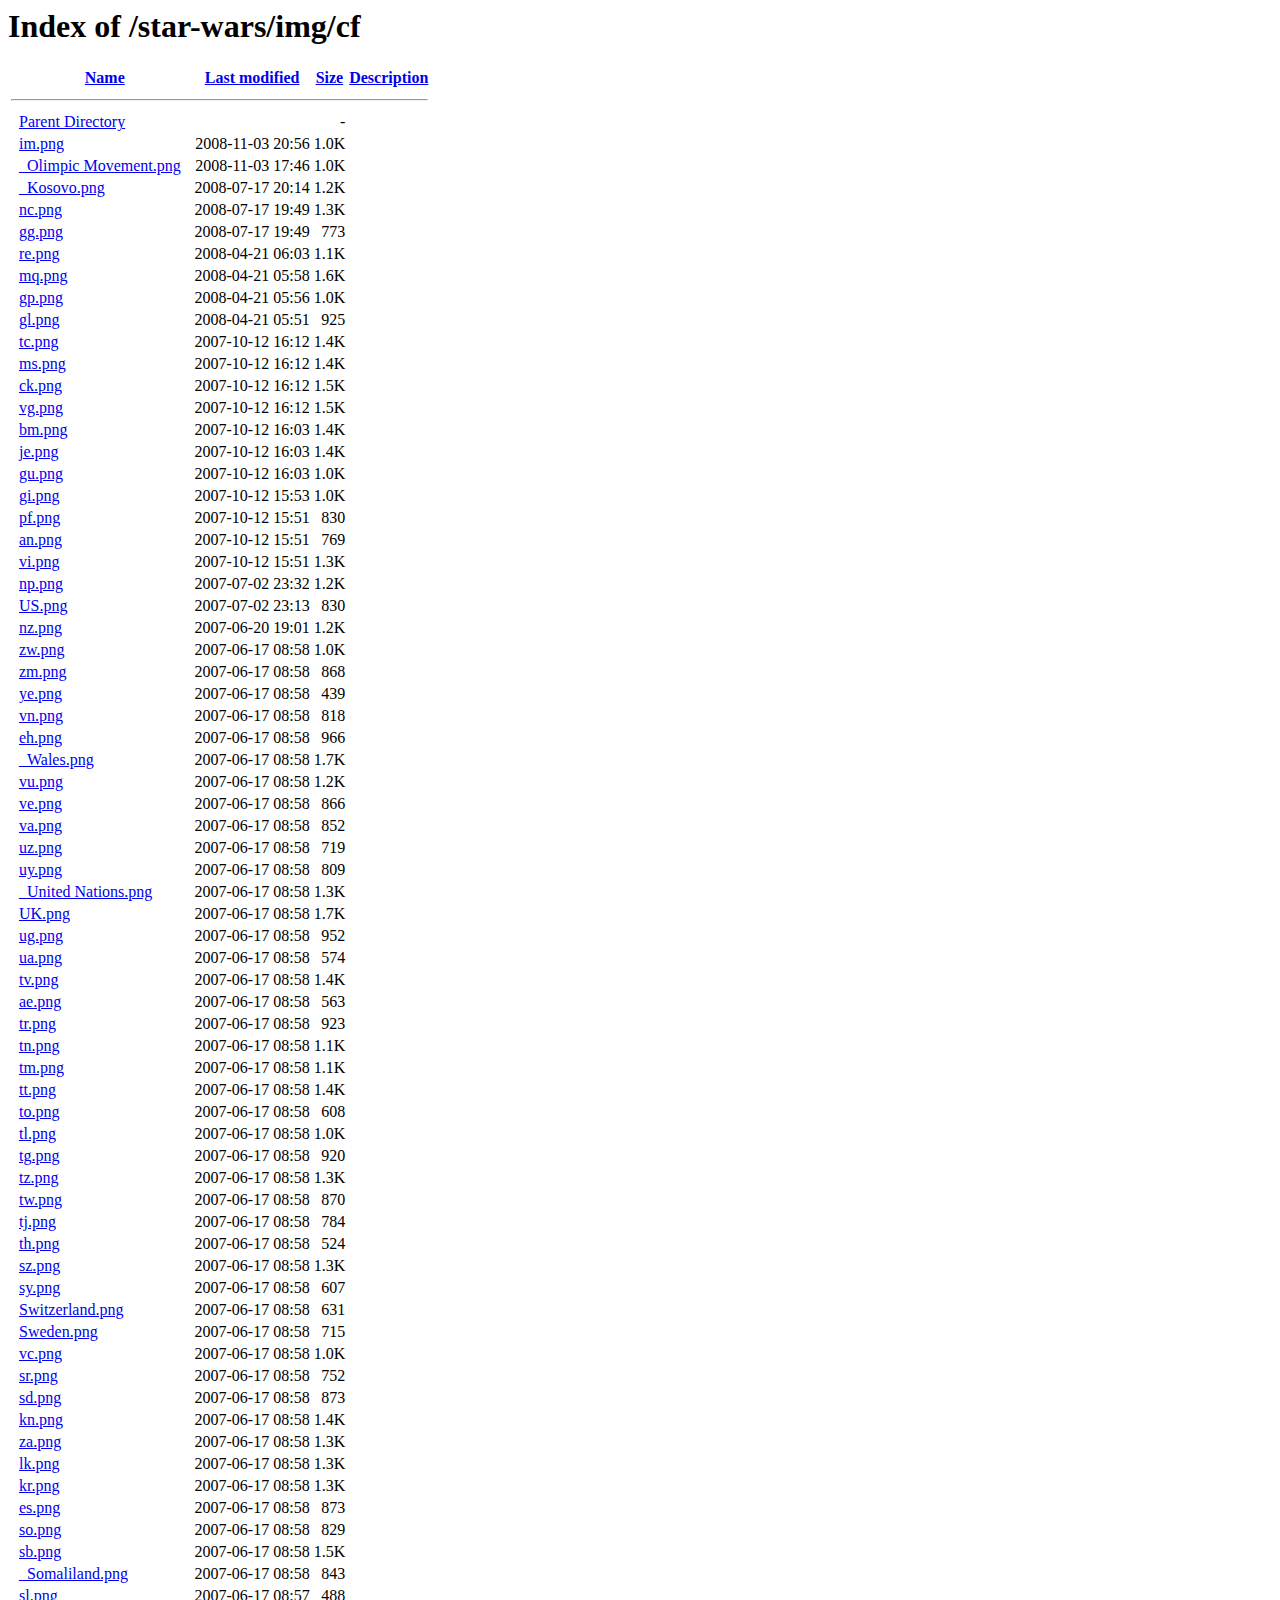
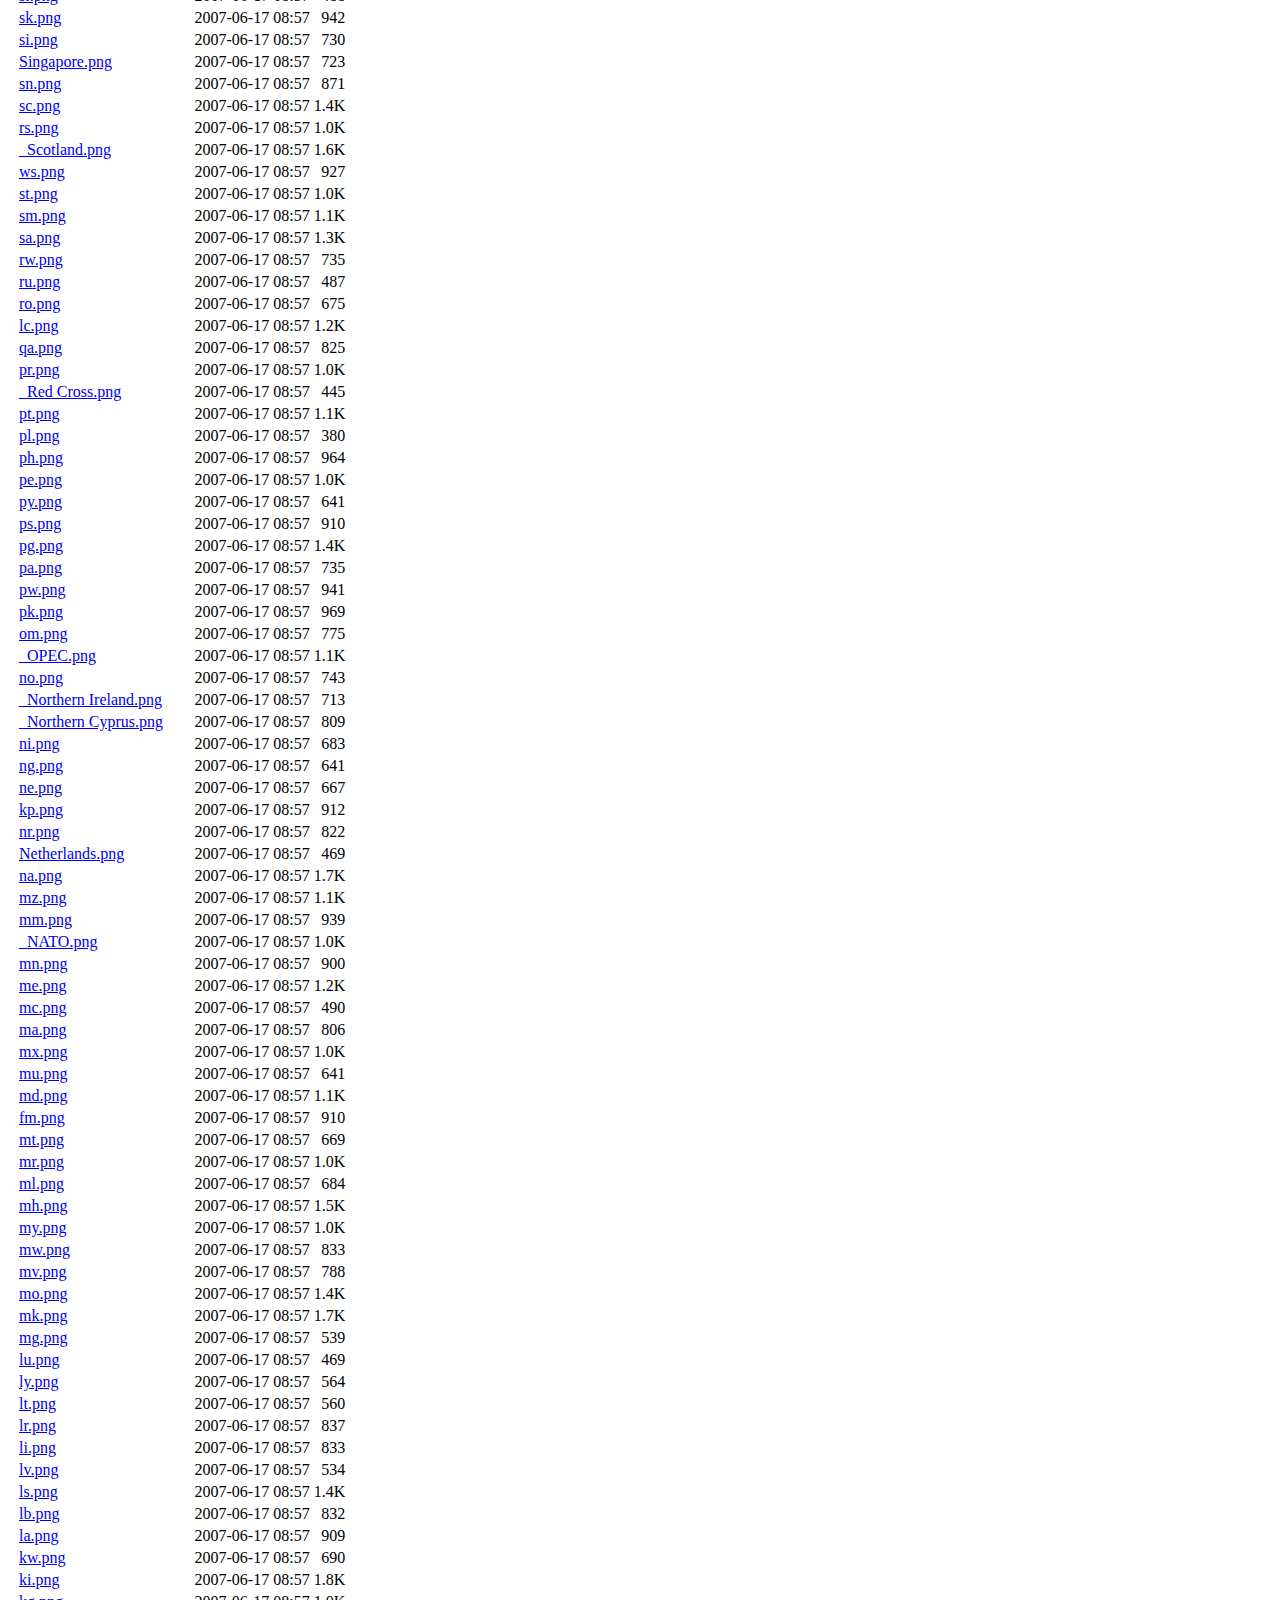
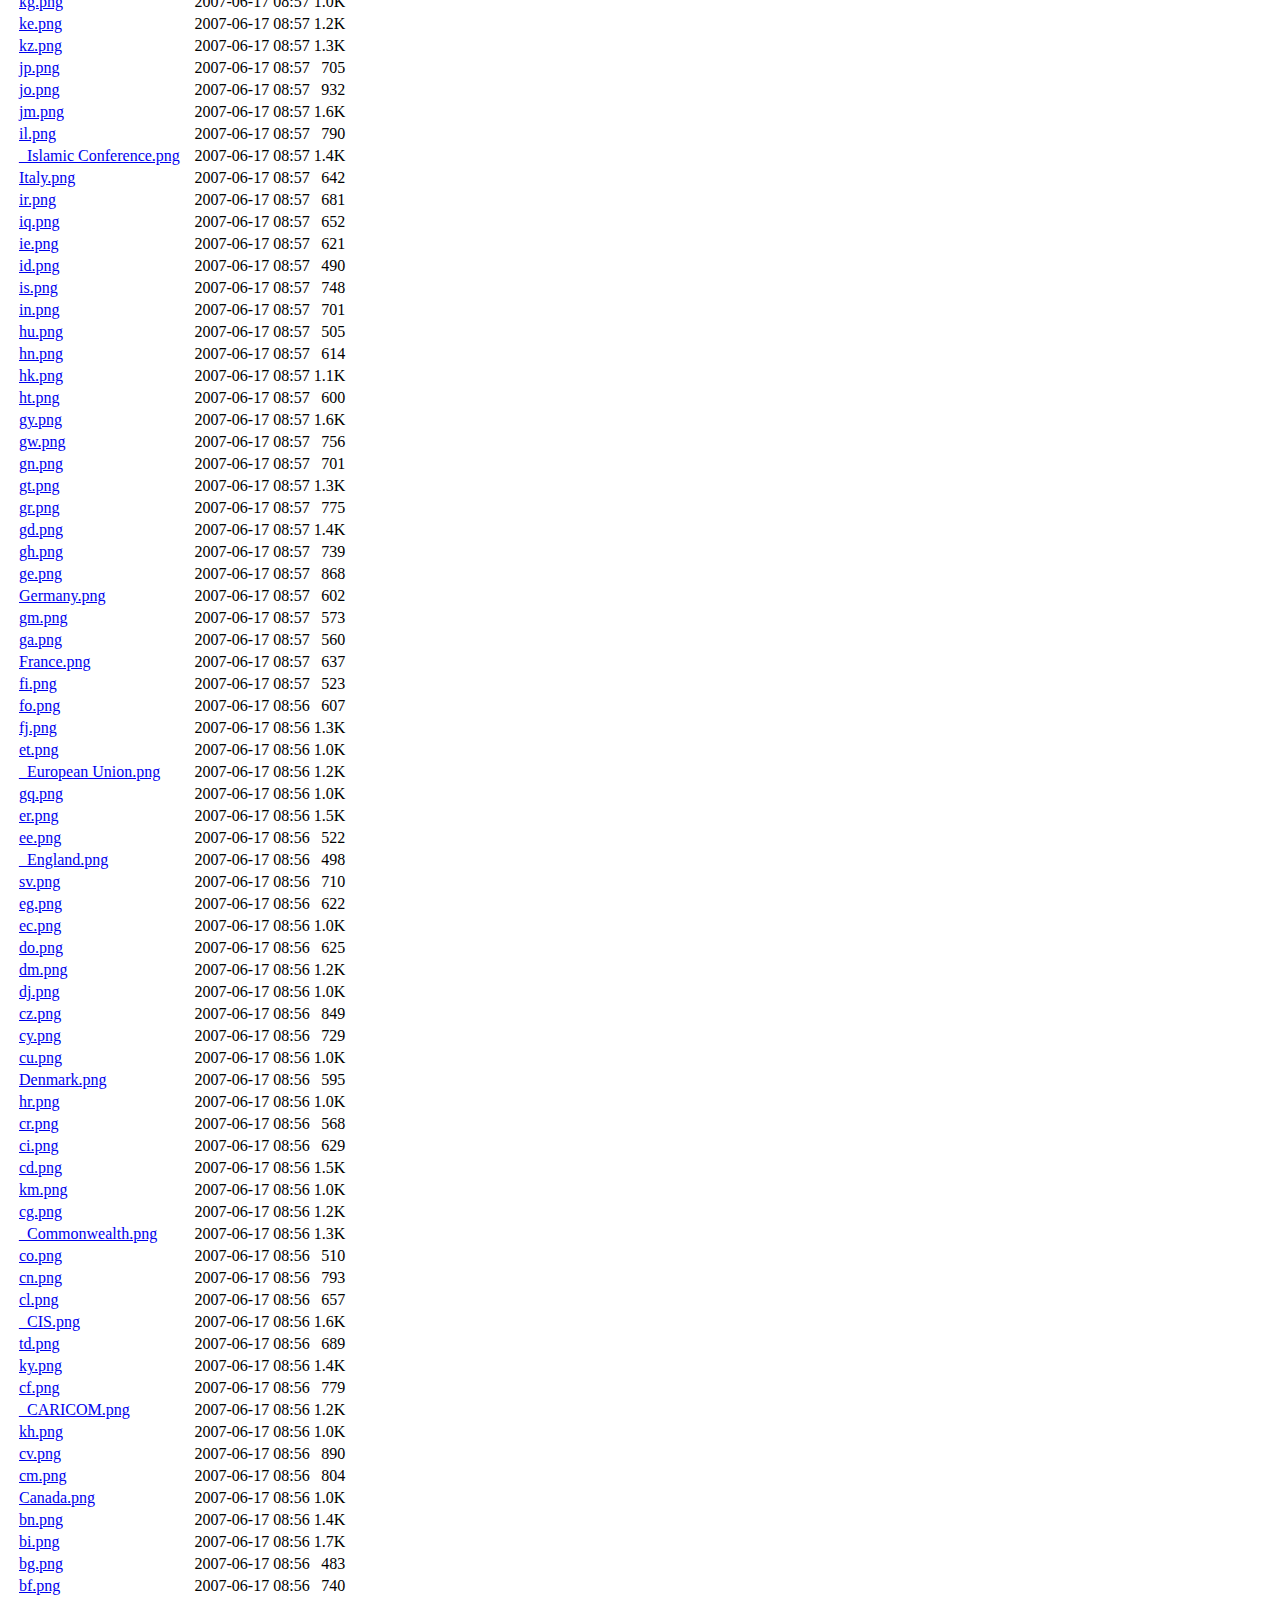
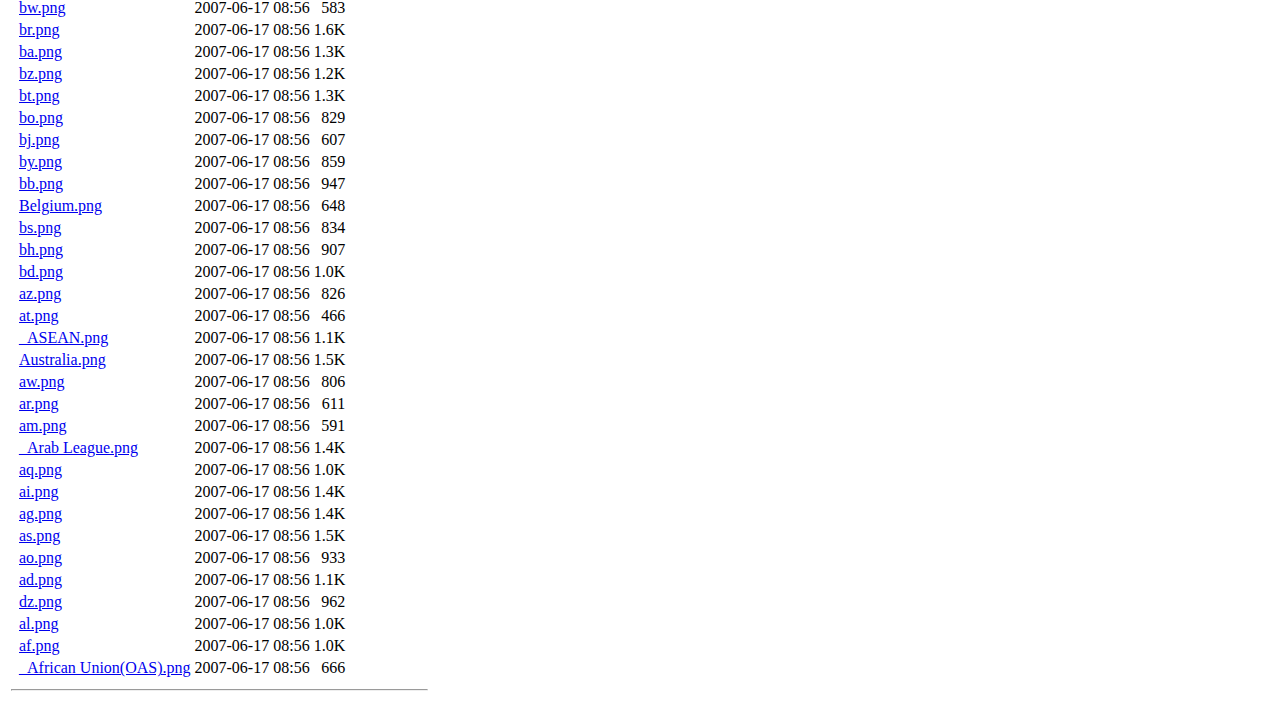
<file: img/cf/index72c9.html>
<!DOCTYPE HTML PUBLIC "-//W3C//DTD HTML 3.2 Final//EN">
<html>
 
<!-- Mirrored from murugame.info/star-wars/img/cf/?C=M;O=D by HTTrack Website Copier/3.x [XR&CO'2014], Tue, 03 Mar 2020 22:59:55 GMT -->
<!-- Added by HTTrack --><meta http-equiv="content-type" content="text/html;charset=ISO-8859-1" /><!-- /Added by HTTrack -->
<head>
  <title>Index of /star-wars/img/cf</title>
 </head>
 <body>
<h1>Index of /star-wars/img/cf</h1>
  <table>
   <tr><th valign="top">&nbsp;</th><th><a href="indexb70a.html?C=N;O=A">Name</a></th><th><a href="indexf8a0.html?C=M;O=A">Last modified</a></th><th><a href="indexbfec.html?C=S;O=A">Size</a></th><th><a href="index30b5.html?C=D;O=A">Description</a></th></tr>
   <tr><th colspan="5"><hr></th></tr>
<tr><td valign="top">&nbsp;</td><td><a href="https://murugame.info/star-wars/img/">Parent Directory</a>       </td><td>&nbsp;</td><td align="right">  - </td><td>&nbsp;</td></tr>
<tr><td valign="top">&nbsp;</td><td><a href="im.png">im.png</a>                 </td><td align="right">2008-11-03 20:56  </td><td align="right">1.0K</td><td>&nbsp;</td></tr>
<tr><td valign="top">&nbsp;</td><td><a href="_Olimpic%20Movement.png">_Olimpic Movement.png</a>  </td><td align="right">2008-11-03 17:46  </td><td align="right">1.0K</td><td>&nbsp;</td></tr>
<tr><td valign="top">&nbsp;</td><td><a href="_Kosovo.png">_Kosovo.png</a>            </td><td align="right">2008-07-17 20:14  </td><td align="right">1.2K</td><td>&nbsp;</td></tr>
<tr><td valign="top">&nbsp;</td><td><a href="nc.png">nc.png</a>                 </td><td align="right">2008-07-17 19:49  </td><td align="right">1.3K</td><td>&nbsp;</td></tr>
<tr><td valign="top">&nbsp;</td><td><a href="gg.png">gg.png</a>                 </td><td align="right">2008-07-17 19:49  </td><td align="right">773 </td><td>&nbsp;</td></tr>
<tr><td valign="top">&nbsp;</td><td><a href="re.png">re.png</a>                 </td><td align="right">2008-04-21 06:03  </td><td align="right">1.1K</td><td>&nbsp;</td></tr>
<tr><td valign="top">&nbsp;</td><td><a href="mq.png">mq.png</a>                 </td><td align="right">2008-04-21 05:58  </td><td align="right">1.6K</td><td>&nbsp;</td></tr>
<tr><td valign="top">&nbsp;</td><td><a href="gp.png">gp.png</a>                 </td><td align="right">2008-04-21 05:56  </td><td align="right">1.0K</td><td>&nbsp;</td></tr>
<tr><td valign="top">&nbsp;</td><td><a href="gl.png">gl.png</a>                 </td><td align="right">2008-04-21 05:51  </td><td align="right">925 </td><td>&nbsp;</td></tr>
<tr><td valign="top">&nbsp;</td><td><a href="tc.png">tc.png</a>                 </td><td align="right">2007-10-12 16:12  </td><td align="right">1.4K</td><td>&nbsp;</td></tr>
<tr><td valign="top">&nbsp;</td><td><a href="ms.png">ms.png</a>                 </td><td align="right">2007-10-12 16:12  </td><td align="right">1.4K</td><td>&nbsp;</td></tr>
<tr><td valign="top">&nbsp;</td><td><a href="ck.png">ck.png</a>                 </td><td align="right">2007-10-12 16:12  </td><td align="right">1.5K</td><td>&nbsp;</td></tr>
<tr><td valign="top">&nbsp;</td><td><a href="vg.png">vg.png</a>                 </td><td align="right">2007-10-12 16:12  </td><td align="right">1.5K</td><td>&nbsp;</td></tr>
<tr><td valign="top">&nbsp;</td><td><a href="bm.png">bm.png</a>                 </td><td align="right">2007-10-12 16:03  </td><td align="right">1.4K</td><td>&nbsp;</td></tr>
<tr><td valign="top">&nbsp;</td><td><a href="je.png">je.png</a>                 </td><td align="right">2007-10-12 16:03  </td><td align="right">1.4K</td><td>&nbsp;</td></tr>
<tr><td valign="top">&nbsp;</td><td><a href="gu.png">gu.png</a>                 </td><td align="right">2007-10-12 16:03  </td><td align="right">1.0K</td><td>&nbsp;</td></tr>
<tr><td valign="top">&nbsp;</td><td><a href="gi.png">gi.png</a>                 </td><td align="right">2007-10-12 15:53  </td><td align="right">1.0K</td><td>&nbsp;</td></tr>
<tr><td valign="top">&nbsp;</td><td><a href="pf.png">pf.png</a>                 </td><td align="right">2007-10-12 15:51  </td><td align="right">830 </td><td>&nbsp;</td></tr>
<tr><td valign="top">&nbsp;</td><td><a href="an.png">an.png</a>                 </td><td align="right">2007-10-12 15:51  </td><td align="right">769 </td><td>&nbsp;</td></tr>
<tr><td valign="top">&nbsp;</td><td><a href="vi.png">vi.png</a>                 </td><td align="right">2007-10-12 15:51  </td><td align="right">1.3K</td><td>&nbsp;</td></tr>
<tr><td valign="top">&nbsp;</td><td><a href="np.png">np.png</a>                 </td><td align="right">2007-07-02 23:32  </td><td align="right">1.2K</td><td>&nbsp;</td></tr>
<tr><td valign="top">&nbsp;</td><td><a href="US.png">US.png</a>                 </td><td align="right">2007-07-02 23:13  </td><td align="right">830 </td><td>&nbsp;</td></tr>
<tr><td valign="top">&nbsp;</td><td><a href="nz.png">nz.png</a>                 </td><td align="right">2007-06-20 19:01  </td><td align="right">1.2K</td><td>&nbsp;</td></tr>
<tr><td valign="top">&nbsp;</td><td><a href="zw.png">zw.png</a>                 </td><td align="right">2007-06-17 08:58  </td><td align="right">1.0K</td><td>&nbsp;</td></tr>
<tr><td valign="top">&nbsp;</td><td><a href="zm.png">zm.png</a>                 </td><td align="right">2007-06-17 08:58  </td><td align="right">868 </td><td>&nbsp;</td></tr>
<tr><td valign="top">&nbsp;</td><td><a href="ye.png">ye.png</a>                 </td><td align="right">2007-06-17 08:58  </td><td align="right">439 </td><td>&nbsp;</td></tr>
<tr><td valign="top">&nbsp;</td><td><a href="vn.png">vn.png</a>                 </td><td align="right">2007-06-17 08:58  </td><td align="right">818 </td><td>&nbsp;</td></tr>
<tr><td valign="top">&nbsp;</td><td><a href="eh.png">eh.png</a>                 </td><td align="right">2007-06-17 08:58  </td><td align="right">966 </td><td>&nbsp;</td></tr>
<tr><td valign="top">&nbsp;</td><td><a href="_Wales.png">_Wales.png</a>             </td><td align="right">2007-06-17 08:58  </td><td align="right">1.7K</td><td>&nbsp;</td></tr>
<tr><td valign="top">&nbsp;</td><td><a href="vu.png">vu.png</a>                 </td><td align="right">2007-06-17 08:58  </td><td align="right">1.2K</td><td>&nbsp;</td></tr>
<tr><td valign="top">&nbsp;</td><td><a href="ve.png">ve.png</a>                 </td><td align="right">2007-06-17 08:58  </td><td align="right">866 </td><td>&nbsp;</td></tr>
<tr><td valign="top">&nbsp;</td><td><a href="va.png">va.png</a>                 </td><td align="right">2007-06-17 08:58  </td><td align="right">852 </td><td>&nbsp;</td></tr>
<tr><td valign="top">&nbsp;</td><td><a href="uz.png">uz.png</a>                 </td><td align="right">2007-06-17 08:58  </td><td align="right">719 </td><td>&nbsp;</td></tr>
<tr><td valign="top">&nbsp;</td><td><a href="uy.png">uy.png</a>                 </td><td align="right">2007-06-17 08:58  </td><td align="right">809 </td><td>&nbsp;</td></tr>
<tr><td valign="top">&nbsp;</td><td><a href="_United%20Nations.png">_United Nations.png</a>    </td><td align="right">2007-06-17 08:58  </td><td align="right">1.3K</td><td>&nbsp;</td></tr>
<tr><td valign="top">&nbsp;</td><td><a href="UK.png">UK.png</a>                 </td><td align="right">2007-06-17 08:58  </td><td align="right">1.7K</td><td>&nbsp;</td></tr>
<tr><td valign="top">&nbsp;</td><td><a href="ug.png">ug.png</a>                 </td><td align="right">2007-06-17 08:58  </td><td align="right">952 </td><td>&nbsp;</td></tr>
<tr><td valign="top">&nbsp;</td><td><a href="ua.png">ua.png</a>                 </td><td align="right">2007-06-17 08:58  </td><td align="right">574 </td><td>&nbsp;</td></tr>
<tr><td valign="top">&nbsp;</td><td><a href="tv.png">tv.png</a>                 </td><td align="right">2007-06-17 08:58  </td><td align="right">1.4K</td><td>&nbsp;</td></tr>
<tr><td valign="top">&nbsp;</td><td><a href="ae.png">ae.png</a>                 </td><td align="right">2007-06-17 08:58  </td><td align="right">563 </td><td>&nbsp;</td></tr>
<tr><td valign="top">&nbsp;</td><td><a href="tr.png">tr.png</a>                 </td><td align="right">2007-06-17 08:58  </td><td align="right">923 </td><td>&nbsp;</td></tr>
<tr><td valign="top">&nbsp;</td><td><a href="tn.png">tn.png</a>                 </td><td align="right">2007-06-17 08:58  </td><td align="right">1.1K</td><td>&nbsp;</td></tr>
<tr><td valign="top">&nbsp;</td><td><a href="tm.png">tm.png</a>                 </td><td align="right">2007-06-17 08:58  </td><td align="right">1.1K</td><td>&nbsp;</td></tr>
<tr><td valign="top">&nbsp;</td><td><a href="tt.png">tt.png</a>                 </td><td align="right">2007-06-17 08:58  </td><td align="right">1.4K</td><td>&nbsp;</td></tr>
<tr><td valign="top">&nbsp;</td><td><a href="to.png">to.png</a>                 </td><td align="right">2007-06-17 08:58  </td><td align="right">608 </td><td>&nbsp;</td></tr>
<tr><td valign="top">&nbsp;</td><td><a href="tl.png">tl.png</a>                 </td><td align="right">2007-06-17 08:58  </td><td align="right">1.0K</td><td>&nbsp;</td></tr>
<tr><td valign="top">&nbsp;</td><td><a href="tg.png">tg.png</a>                 </td><td align="right">2007-06-17 08:58  </td><td align="right">920 </td><td>&nbsp;</td></tr>
<tr><td valign="top">&nbsp;</td><td><a href="tz.png">tz.png</a>                 </td><td align="right">2007-06-17 08:58  </td><td align="right">1.3K</td><td>&nbsp;</td></tr>
<tr><td valign="top">&nbsp;</td><td><a href="tw.png">tw.png</a>                 </td><td align="right">2007-06-17 08:58  </td><td align="right">870 </td><td>&nbsp;</td></tr>
<tr><td valign="top">&nbsp;</td><td><a href="tj.png">tj.png</a>                 </td><td align="right">2007-06-17 08:58  </td><td align="right">784 </td><td>&nbsp;</td></tr>
<tr><td valign="top">&nbsp;</td><td><a href="th.png">th.png</a>                 </td><td align="right">2007-06-17 08:58  </td><td align="right">524 </td><td>&nbsp;</td></tr>
<tr><td valign="top">&nbsp;</td><td><a href="sz.png">sz.png</a>                 </td><td align="right">2007-06-17 08:58  </td><td align="right">1.3K</td><td>&nbsp;</td></tr>
<tr><td valign="top">&nbsp;</td><td><a href="sy.png">sy.png</a>                 </td><td align="right">2007-06-17 08:58  </td><td align="right">607 </td><td>&nbsp;</td></tr>
<tr><td valign="top">&nbsp;</td><td><a href="Switzerland.png">Switzerland.png</a>        </td><td align="right">2007-06-17 08:58  </td><td align="right">631 </td><td>&nbsp;</td></tr>
<tr><td valign="top">&nbsp;</td><td><a href="Sweden.png">Sweden.png</a>             </td><td align="right">2007-06-17 08:58  </td><td align="right">715 </td><td>&nbsp;</td></tr>
<tr><td valign="top">&nbsp;</td><td><a href="vc.png">vc.png</a>                 </td><td align="right">2007-06-17 08:58  </td><td align="right">1.0K</td><td>&nbsp;</td></tr>
<tr><td valign="top">&nbsp;</td><td><a href="sr.png">sr.png</a>                 </td><td align="right">2007-06-17 08:58  </td><td align="right">752 </td><td>&nbsp;</td></tr>
<tr><td valign="top">&nbsp;</td><td><a href="sd.png">sd.png</a>                 </td><td align="right">2007-06-17 08:58  </td><td align="right">873 </td><td>&nbsp;</td></tr>
<tr><td valign="top">&nbsp;</td><td><a href="kn.png">kn.png</a>                 </td><td align="right">2007-06-17 08:58  </td><td align="right">1.4K</td><td>&nbsp;</td></tr>
<tr><td valign="top">&nbsp;</td><td><a href="za.png">za.png</a>                 </td><td align="right">2007-06-17 08:58  </td><td align="right">1.3K</td><td>&nbsp;</td></tr>
<tr><td valign="top">&nbsp;</td><td><a href="lk.png">lk.png</a>                 </td><td align="right">2007-06-17 08:58  </td><td align="right">1.3K</td><td>&nbsp;</td></tr>
<tr><td valign="top">&nbsp;</td><td><a href="kr.png">kr.png</a>                 </td><td align="right">2007-06-17 08:58  </td><td align="right">1.3K</td><td>&nbsp;</td></tr>
<tr><td valign="top">&nbsp;</td><td><a href="es.png">es.png</a>                 </td><td align="right">2007-06-17 08:58  </td><td align="right">873 </td><td>&nbsp;</td></tr>
<tr><td valign="top">&nbsp;</td><td><a href="so.png">so.png</a>                 </td><td align="right">2007-06-17 08:58  </td><td align="right">829 </td><td>&nbsp;</td></tr>
<tr><td valign="top">&nbsp;</td><td><a href="sb.png">sb.png</a>                 </td><td align="right">2007-06-17 08:58  </td><td align="right">1.5K</td><td>&nbsp;</td></tr>
<tr><td valign="top">&nbsp;</td><td><a href="_Somaliland.png">_Somaliland.png</a>        </td><td align="right">2007-06-17 08:58  </td><td align="right">843 </td><td>&nbsp;</td></tr>
<tr><td valign="top">&nbsp;</td><td><a href="sl.png">sl.png</a>                 </td><td align="right">2007-06-17 08:57  </td><td align="right">488 </td><td>&nbsp;</td></tr>
<tr><td valign="top">&nbsp;</td><td><a href="sk.png">sk.png</a>                 </td><td align="right">2007-06-17 08:57  </td><td align="right">942 </td><td>&nbsp;</td></tr>
<tr><td valign="top">&nbsp;</td><td><a href="si.png">si.png</a>                 </td><td align="right">2007-06-17 08:57  </td><td align="right">730 </td><td>&nbsp;</td></tr>
<tr><td valign="top">&nbsp;</td><td><a href="Singapore.png">Singapore.png</a>          </td><td align="right">2007-06-17 08:57  </td><td align="right">723 </td><td>&nbsp;</td></tr>
<tr><td valign="top">&nbsp;</td><td><a href="sn.png">sn.png</a>                 </td><td align="right">2007-06-17 08:57  </td><td align="right">871 </td><td>&nbsp;</td></tr>
<tr><td valign="top">&nbsp;</td><td><a href="sc.png">sc.png</a>                 </td><td align="right">2007-06-17 08:57  </td><td align="right">1.4K</td><td>&nbsp;</td></tr>
<tr><td valign="top">&nbsp;</td><td><a href="rs.png">rs.png</a>                 </td><td align="right">2007-06-17 08:57  </td><td align="right">1.0K</td><td>&nbsp;</td></tr>
<tr><td valign="top">&nbsp;</td><td><a href="_Scotland.png">_Scotland.png</a>          </td><td align="right">2007-06-17 08:57  </td><td align="right">1.6K</td><td>&nbsp;</td></tr>
<tr><td valign="top">&nbsp;</td><td><a href="ws.png">ws.png</a>                 </td><td align="right">2007-06-17 08:57  </td><td align="right">927 </td><td>&nbsp;</td></tr>
<tr><td valign="top">&nbsp;</td><td><a href="st.png">st.png</a>                 </td><td align="right">2007-06-17 08:57  </td><td align="right">1.0K</td><td>&nbsp;</td></tr>
<tr><td valign="top">&nbsp;</td><td><a href="sm.png">sm.png</a>                 </td><td align="right">2007-06-17 08:57  </td><td align="right">1.1K</td><td>&nbsp;</td></tr>
<tr><td valign="top">&nbsp;</td><td><a href="sa.png">sa.png</a>                 </td><td align="right">2007-06-17 08:57  </td><td align="right">1.3K</td><td>&nbsp;</td></tr>
<tr><td valign="top">&nbsp;</td><td><a href="rw.png">rw.png</a>                 </td><td align="right">2007-06-17 08:57  </td><td align="right">735 </td><td>&nbsp;</td></tr>
<tr><td valign="top">&nbsp;</td><td><a href="ru.png">ru.png</a>                 </td><td align="right">2007-06-17 08:57  </td><td align="right">487 </td><td>&nbsp;</td></tr>
<tr><td valign="top">&nbsp;</td><td><a href="ro.png">ro.png</a>                 </td><td align="right">2007-06-17 08:57  </td><td align="right">675 </td><td>&nbsp;</td></tr>
<tr><td valign="top">&nbsp;</td><td><a href="lc.png">lc.png</a>                 </td><td align="right">2007-06-17 08:57  </td><td align="right">1.2K</td><td>&nbsp;</td></tr>
<tr><td valign="top">&nbsp;</td><td><a href="qa.png">qa.png</a>                 </td><td align="right">2007-06-17 08:57  </td><td align="right">825 </td><td>&nbsp;</td></tr>
<tr><td valign="top">&nbsp;</td><td><a href="pr.png">pr.png</a>                 </td><td align="right">2007-06-17 08:57  </td><td align="right">1.0K</td><td>&nbsp;</td></tr>
<tr><td valign="top">&nbsp;</td><td><a href="_Red%20Cross.png">_Red Cross.png</a>         </td><td align="right">2007-06-17 08:57  </td><td align="right">445 </td><td>&nbsp;</td></tr>
<tr><td valign="top">&nbsp;</td><td><a href="pt.png">pt.png</a>                 </td><td align="right">2007-06-17 08:57  </td><td align="right">1.1K</td><td>&nbsp;</td></tr>
<tr><td valign="top">&nbsp;</td><td><a href="pl.png">pl.png</a>                 </td><td align="right">2007-06-17 08:57  </td><td align="right">380 </td><td>&nbsp;</td></tr>
<tr><td valign="top">&nbsp;</td><td><a href="ph.png">ph.png</a>                 </td><td align="right">2007-06-17 08:57  </td><td align="right">964 </td><td>&nbsp;</td></tr>
<tr><td valign="top">&nbsp;</td><td><a href="pe.png">pe.png</a>                 </td><td align="right">2007-06-17 08:57  </td><td align="right">1.0K</td><td>&nbsp;</td></tr>
<tr><td valign="top">&nbsp;</td><td><a href="py.png">py.png</a>                 </td><td align="right">2007-06-17 08:57  </td><td align="right">641 </td><td>&nbsp;</td></tr>
<tr><td valign="top">&nbsp;</td><td><a href="ps.png">ps.png</a>                 </td><td align="right">2007-06-17 08:57  </td><td align="right">910 </td><td>&nbsp;</td></tr>
<tr><td valign="top">&nbsp;</td><td><a href="pg.png">pg.png</a>                 </td><td align="right">2007-06-17 08:57  </td><td align="right">1.4K</td><td>&nbsp;</td></tr>
<tr><td valign="top">&nbsp;</td><td><a href="pa.png">pa.png</a>                 </td><td align="right">2007-06-17 08:57  </td><td align="right">735 </td><td>&nbsp;</td></tr>
<tr><td valign="top">&nbsp;</td><td><a href="pw.png">pw.png</a>                 </td><td align="right">2007-06-17 08:57  </td><td align="right">941 </td><td>&nbsp;</td></tr>
<tr><td valign="top">&nbsp;</td><td><a href="pk.png">pk.png</a>                 </td><td align="right">2007-06-17 08:57  </td><td align="right">969 </td><td>&nbsp;</td></tr>
<tr><td valign="top">&nbsp;</td><td><a href="om.png">om.png</a>                 </td><td align="right">2007-06-17 08:57  </td><td align="right">775 </td><td>&nbsp;</td></tr>
<tr><td valign="top">&nbsp;</td><td><a href="_OPEC.png">_OPEC.png</a>              </td><td align="right">2007-06-17 08:57  </td><td align="right">1.1K</td><td>&nbsp;</td></tr>
<tr><td valign="top">&nbsp;</td><td><a href="no.png">no.png</a>                 </td><td align="right">2007-06-17 08:57  </td><td align="right">743 </td><td>&nbsp;</td></tr>
<tr><td valign="top">&nbsp;</td><td><a href="_Northern%20Ireland.png">_Northern Ireland.png</a>  </td><td align="right">2007-06-17 08:57  </td><td align="right">713 </td><td>&nbsp;</td></tr>
<tr><td valign="top">&nbsp;</td><td><a href="_Northern%20Cyprus.png">_Northern Cyprus.png</a>   </td><td align="right">2007-06-17 08:57  </td><td align="right">809 </td><td>&nbsp;</td></tr>
<tr><td valign="top">&nbsp;</td><td><a href="ni.png">ni.png</a>                 </td><td align="right">2007-06-17 08:57  </td><td align="right">683 </td><td>&nbsp;</td></tr>
<tr><td valign="top">&nbsp;</td><td><a href="ng.png">ng.png</a>                 </td><td align="right">2007-06-17 08:57  </td><td align="right">641 </td><td>&nbsp;</td></tr>
<tr><td valign="top">&nbsp;</td><td><a href="ne.png">ne.png</a>                 </td><td align="right">2007-06-17 08:57  </td><td align="right">667 </td><td>&nbsp;</td></tr>
<tr><td valign="top">&nbsp;</td><td><a href="kp.png">kp.png</a>                 </td><td align="right">2007-06-17 08:57  </td><td align="right">912 </td><td>&nbsp;</td></tr>
<tr><td valign="top">&nbsp;</td><td><a href="nr.png">nr.png</a>                 </td><td align="right">2007-06-17 08:57  </td><td align="right">822 </td><td>&nbsp;</td></tr>
<tr><td valign="top">&nbsp;</td><td><a href="Netherlands.png">Netherlands.png</a>        </td><td align="right">2007-06-17 08:57  </td><td align="right">469 </td><td>&nbsp;</td></tr>
<tr><td valign="top">&nbsp;</td><td><a href="na.png">na.png</a>                 </td><td align="right">2007-06-17 08:57  </td><td align="right">1.7K</td><td>&nbsp;</td></tr>
<tr><td valign="top">&nbsp;</td><td><a href="mz.png">mz.png</a>                 </td><td align="right">2007-06-17 08:57  </td><td align="right">1.1K</td><td>&nbsp;</td></tr>
<tr><td valign="top">&nbsp;</td><td><a href="mm.png">mm.png</a>                 </td><td align="right">2007-06-17 08:57  </td><td align="right">939 </td><td>&nbsp;</td></tr>
<tr><td valign="top">&nbsp;</td><td><a href="_NATO.png">_NATO.png</a>              </td><td align="right">2007-06-17 08:57  </td><td align="right">1.0K</td><td>&nbsp;</td></tr>
<tr><td valign="top">&nbsp;</td><td><a href="mn.png">mn.png</a>                 </td><td align="right">2007-06-17 08:57  </td><td align="right">900 </td><td>&nbsp;</td></tr>
<tr><td valign="top">&nbsp;</td><td><a href="me.png">me.png</a>                 </td><td align="right">2007-06-17 08:57  </td><td align="right">1.2K</td><td>&nbsp;</td></tr>
<tr><td valign="top">&nbsp;</td><td><a href="mc.png">mc.png</a>                 </td><td align="right">2007-06-17 08:57  </td><td align="right">490 </td><td>&nbsp;</td></tr>
<tr><td valign="top">&nbsp;</td><td><a href="ma.png">ma.png</a>                 </td><td align="right">2007-06-17 08:57  </td><td align="right">806 </td><td>&nbsp;</td></tr>
<tr><td valign="top">&nbsp;</td><td><a href="mx.png">mx.png</a>                 </td><td align="right">2007-06-17 08:57  </td><td align="right">1.0K</td><td>&nbsp;</td></tr>
<tr><td valign="top">&nbsp;</td><td><a href="mu.png">mu.png</a>                 </td><td align="right">2007-06-17 08:57  </td><td align="right">641 </td><td>&nbsp;</td></tr>
<tr><td valign="top">&nbsp;</td><td><a href="md.png">md.png</a>                 </td><td align="right">2007-06-17 08:57  </td><td align="right">1.1K</td><td>&nbsp;</td></tr>
<tr><td valign="top">&nbsp;</td><td><a href="fm.png">fm.png</a>                 </td><td align="right">2007-06-17 08:57  </td><td align="right">910 </td><td>&nbsp;</td></tr>
<tr><td valign="top">&nbsp;</td><td><a href="mt.png">mt.png</a>                 </td><td align="right">2007-06-17 08:57  </td><td align="right">669 </td><td>&nbsp;</td></tr>
<tr><td valign="top">&nbsp;</td><td><a href="mr.png">mr.png</a>                 </td><td align="right">2007-06-17 08:57  </td><td align="right">1.0K</td><td>&nbsp;</td></tr>
<tr><td valign="top">&nbsp;</td><td><a href="ml.png">ml.png</a>                 </td><td align="right">2007-06-17 08:57  </td><td align="right">684 </td><td>&nbsp;</td></tr>
<tr><td valign="top">&nbsp;</td><td><a href="mh.png">mh.png</a>                 </td><td align="right">2007-06-17 08:57  </td><td align="right">1.5K</td><td>&nbsp;</td></tr>
<tr><td valign="top">&nbsp;</td><td><a href="my.png">my.png</a>                 </td><td align="right">2007-06-17 08:57  </td><td align="right">1.0K</td><td>&nbsp;</td></tr>
<tr><td valign="top">&nbsp;</td><td><a href="mw.png">mw.png</a>                 </td><td align="right">2007-06-17 08:57  </td><td align="right">833 </td><td>&nbsp;</td></tr>
<tr><td valign="top">&nbsp;</td><td><a href="mv.png">mv.png</a>                 </td><td align="right">2007-06-17 08:57  </td><td align="right">788 </td><td>&nbsp;</td></tr>
<tr><td valign="top">&nbsp;</td><td><a href="mo.png">mo.png</a>                 </td><td align="right">2007-06-17 08:57  </td><td align="right">1.4K</td><td>&nbsp;</td></tr>
<tr><td valign="top">&nbsp;</td><td><a href="mk.png">mk.png</a>                 </td><td align="right">2007-06-17 08:57  </td><td align="right">1.7K</td><td>&nbsp;</td></tr>
<tr><td valign="top">&nbsp;</td><td><a href="mg.png">mg.png</a>                 </td><td align="right">2007-06-17 08:57  </td><td align="right">539 </td><td>&nbsp;</td></tr>
<tr><td valign="top">&nbsp;</td><td><a href="lu.png">lu.png</a>                 </td><td align="right">2007-06-17 08:57  </td><td align="right">469 </td><td>&nbsp;</td></tr>
<tr><td valign="top">&nbsp;</td><td><a href="ly.png">ly.png</a>                 </td><td align="right">2007-06-17 08:57  </td><td align="right">564 </td><td>&nbsp;</td></tr>
<tr><td valign="top">&nbsp;</td><td><a href="lt.png">lt.png</a>                 </td><td align="right">2007-06-17 08:57  </td><td align="right">560 </td><td>&nbsp;</td></tr>
<tr><td valign="top">&nbsp;</td><td><a href="lr.png">lr.png</a>                 </td><td align="right">2007-06-17 08:57  </td><td align="right">837 </td><td>&nbsp;</td></tr>
<tr><td valign="top">&nbsp;</td><td><a href="li.png">li.png</a>                 </td><td align="right">2007-06-17 08:57  </td><td align="right">833 </td><td>&nbsp;</td></tr>
<tr><td valign="top">&nbsp;</td><td><a href="lv.png">lv.png</a>                 </td><td align="right">2007-06-17 08:57  </td><td align="right">534 </td><td>&nbsp;</td></tr>
<tr><td valign="top">&nbsp;</td><td><a href="ls.png">ls.png</a>                 </td><td align="right">2007-06-17 08:57  </td><td align="right">1.4K</td><td>&nbsp;</td></tr>
<tr><td valign="top">&nbsp;</td><td><a href="lb.png">lb.png</a>                 </td><td align="right">2007-06-17 08:57  </td><td align="right">832 </td><td>&nbsp;</td></tr>
<tr><td valign="top">&nbsp;</td><td><a href="la.png">la.png</a>                 </td><td align="right">2007-06-17 08:57  </td><td align="right">909 </td><td>&nbsp;</td></tr>
<tr><td valign="top">&nbsp;</td><td><a href="kw.png">kw.png</a>                 </td><td align="right">2007-06-17 08:57  </td><td align="right">690 </td><td>&nbsp;</td></tr>
<tr><td valign="top">&nbsp;</td><td><a href="ki.png">ki.png</a>                 </td><td align="right">2007-06-17 08:57  </td><td align="right">1.8K</td><td>&nbsp;</td></tr>
<tr><td valign="top">&nbsp;</td><td><a href="kg.png">kg.png</a>                 </td><td align="right">2007-06-17 08:57  </td><td align="right">1.0K</td><td>&nbsp;</td></tr>
<tr><td valign="top">&nbsp;</td><td><a href="ke.png">ke.png</a>                 </td><td align="right">2007-06-17 08:57  </td><td align="right">1.2K</td><td>&nbsp;</td></tr>
<tr><td valign="top">&nbsp;</td><td><a href="kz.png">kz.png</a>                 </td><td align="right">2007-06-17 08:57  </td><td align="right">1.3K</td><td>&nbsp;</td></tr>
<tr><td valign="top">&nbsp;</td><td><a href="jp.png">jp.png</a>                 </td><td align="right">2007-06-17 08:57  </td><td align="right">705 </td><td>&nbsp;</td></tr>
<tr><td valign="top">&nbsp;</td><td><a href="jo.png">jo.png</a>                 </td><td align="right">2007-06-17 08:57  </td><td align="right">932 </td><td>&nbsp;</td></tr>
<tr><td valign="top">&nbsp;</td><td><a href="jm.png">jm.png</a>                 </td><td align="right">2007-06-17 08:57  </td><td align="right">1.6K</td><td>&nbsp;</td></tr>
<tr><td valign="top">&nbsp;</td><td><a href="il.png">il.png</a>                 </td><td align="right">2007-06-17 08:57  </td><td align="right">790 </td><td>&nbsp;</td></tr>
<tr><td valign="top">&nbsp;</td><td><a href="_Islamic%20Conference.png">_Islamic Conference.png</a></td><td align="right">2007-06-17 08:57  </td><td align="right">1.4K</td><td>&nbsp;</td></tr>
<tr><td valign="top">&nbsp;</td><td><a href="Italy.png">Italy.png</a>              </td><td align="right">2007-06-17 08:57  </td><td align="right">642 </td><td>&nbsp;</td></tr>
<tr><td valign="top">&nbsp;</td><td><a href="ir.png">ir.png</a>                 </td><td align="right">2007-06-17 08:57  </td><td align="right">681 </td><td>&nbsp;</td></tr>
<tr><td valign="top">&nbsp;</td><td><a href="iq.png">iq.png</a>                 </td><td align="right">2007-06-17 08:57  </td><td align="right">652 </td><td>&nbsp;</td></tr>
<tr><td valign="top">&nbsp;</td><td><a href="ie.png">ie.png</a>                 </td><td align="right">2007-06-17 08:57  </td><td align="right">621 </td><td>&nbsp;</td></tr>
<tr><td valign="top">&nbsp;</td><td><a href="id.png">id.png</a>                 </td><td align="right">2007-06-17 08:57  </td><td align="right">490 </td><td>&nbsp;</td></tr>
<tr><td valign="top">&nbsp;</td><td><a href="is.png">is.png</a>                 </td><td align="right">2007-06-17 08:57  </td><td align="right">748 </td><td>&nbsp;</td></tr>
<tr><td valign="top">&nbsp;</td><td><a href="in.png">in.png</a>                 </td><td align="right">2007-06-17 08:57  </td><td align="right">701 </td><td>&nbsp;</td></tr>
<tr><td valign="top">&nbsp;</td><td><a href="hu.png">hu.png</a>                 </td><td align="right">2007-06-17 08:57  </td><td align="right">505 </td><td>&nbsp;</td></tr>
<tr><td valign="top">&nbsp;</td><td><a href="hn.png">hn.png</a>                 </td><td align="right">2007-06-17 08:57  </td><td align="right">614 </td><td>&nbsp;</td></tr>
<tr><td valign="top">&nbsp;</td><td><a href="hk.png">hk.png</a>                 </td><td align="right">2007-06-17 08:57  </td><td align="right">1.1K</td><td>&nbsp;</td></tr>
<tr><td valign="top">&nbsp;</td><td><a href="ht.png">ht.png</a>                 </td><td align="right">2007-06-17 08:57  </td><td align="right">600 </td><td>&nbsp;</td></tr>
<tr><td valign="top">&nbsp;</td><td><a href="gy.png">gy.png</a>                 </td><td align="right">2007-06-17 08:57  </td><td align="right">1.6K</td><td>&nbsp;</td></tr>
<tr><td valign="top">&nbsp;</td><td><a href="gw.png">gw.png</a>                 </td><td align="right">2007-06-17 08:57  </td><td align="right">756 </td><td>&nbsp;</td></tr>
<tr><td valign="top">&nbsp;</td><td><a href="gn.png">gn.png</a>                 </td><td align="right">2007-06-17 08:57  </td><td align="right">701 </td><td>&nbsp;</td></tr>
<tr><td valign="top">&nbsp;</td><td><a href="gt.png">gt.png</a>                 </td><td align="right">2007-06-17 08:57  </td><td align="right">1.3K</td><td>&nbsp;</td></tr>
<tr><td valign="top">&nbsp;</td><td><a href="gr.png">gr.png</a>                 </td><td align="right">2007-06-17 08:57  </td><td align="right">775 </td><td>&nbsp;</td></tr>
<tr><td valign="top">&nbsp;</td><td><a href="gd.png">gd.png</a>                 </td><td align="right">2007-06-17 08:57  </td><td align="right">1.4K</td><td>&nbsp;</td></tr>
<tr><td valign="top">&nbsp;</td><td><a href="gh.png">gh.png</a>                 </td><td align="right">2007-06-17 08:57  </td><td align="right">739 </td><td>&nbsp;</td></tr>
<tr><td valign="top">&nbsp;</td><td><a href="ge.png">ge.png</a>                 </td><td align="right">2007-06-17 08:57  </td><td align="right">868 </td><td>&nbsp;</td></tr>
<tr><td valign="top">&nbsp;</td><td><a href="Germany.png">Germany.png</a>            </td><td align="right">2007-06-17 08:57  </td><td align="right">602 </td><td>&nbsp;</td></tr>
<tr><td valign="top">&nbsp;</td><td><a href="gm.png">gm.png</a>                 </td><td align="right">2007-06-17 08:57  </td><td align="right">573 </td><td>&nbsp;</td></tr>
<tr><td valign="top">&nbsp;</td><td><a href="ga.png">ga.png</a>                 </td><td align="right">2007-06-17 08:57  </td><td align="right">560 </td><td>&nbsp;</td></tr>
<tr><td valign="top">&nbsp;</td><td><a href="France.png">France.png</a>             </td><td align="right">2007-06-17 08:57  </td><td align="right">637 </td><td>&nbsp;</td></tr>
<tr><td valign="top">&nbsp;</td><td><a href="fi.png">fi.png</a>                 </td><td align="right">2007-06-17 08:57  </td><td align="right">523 </td><td>&nbsp;</td></tr>
<tr><td valign="top">&nbsp;</td><td><a href="fo.png">fo.png</a>                 </td><td align="right">2007-06-17 08:56  </td><td align="right">607 </td><td>&nbsp;</td></tr>
<tr><td valign="top">&nbsp;</td><td><a href="fj.png">fj.png</a>                 </td><td align="right">2007-06-17 08:56  </td><td align="right">1.3K</td><td>&nbsp;</td></tr>
<tr><td valign="top">&nbsp;</td><td><a href="et.png">et.png</a>                 </td><td align="right">2007-06-17 08:56  </td><td align="right">1.0K</td><td>&nbsp;</td></tr>
<tr><td valign="top">&nbsp;</td><td><a href="_European%20Union.png">_European Union.png</a>    </td><td align="right">2007-06-17 08:56  </td><td align="right">1.2K</td><td>&nbsp;</td></tr>
<tr><td valign="top">&nbsp;</td><td><a href="gq.png">gq.png</a>                 </td><td align="right">2007-06-17 08:56  </td><td align="right">1.0K</td><td>&nbsp;</td></tr>
<tr><td valign="top">&nbsp;</td><td><a href="er.png">er.png</a>                 </td><td align="right">2007-06-17 08:56  </td><td align="right">1.5K</td><td>&nbsp;</td></tr>
<tr><td valign="top">&nbsp;</td><td><a href="ee.png">ee.png</a>                 </td><td align="right">2007-06-17 08:56  </td><td align="right">522 </td><td>&nbsp;</td></tr>
<tr><td valign="top">&nbsp;</td><td><a href="_England.png">_England.png</a>           </td><td align="right">2007-06-17 08:56  </td><td align="right">498 </td><td>&nbsp;</td></tr>
<tr><td valign="top">&nbsp;</td><td><a href="sv.png">sv.png</a>                 </td><td align="right">2007-06-17 08:56  </td><td align="right">710 </td><td>&nbsp;</td></tr>
<tr><td valign="top">&nbsp;</td><td><a href="eg.png">eg.png</a>                 </td><td align="right">2007-06-17 08:56  </td><td align="right">622 </td><td>&nbsp;</td></tr>
<tr><td valign="top">&nbsp;</td><td><a href="ec.png">ec.png</a>                 </td><td align="right">2007-06-17 08:56  </td><td align="right">1.0K</td><td>&nbsp;</td></tr>
<tr><td valign="top">&nbsp;</td><td><a href="do.png">do.png</a>                 </td><td align="right">2007-06-17 08:56  </td><td align="right">625 </td><td>&nbsp;</td></tr>
<tr><td valign="top">&nbsp;</td><td><a href="dm.png">dm.png</a>                 </td><td align="right">2007-06-17 08:56  </td><td align="right">1.2K</td><td>&nbsp;</td></tr>
<tr><td valign="top">&nbsp;</td><td><a href="dj.png">dj.png</a>                 </td><td align="right">2007-06-17 08:56  </td><td align="right">1.0K</td><td>&nbsp;</td></tr>
<tr><td valign="top">&nbsp;</td><td><a href="cz.png">cz.png</a>                 </td><td align="right">2007-06-17 08:56  </td><td align="right">849 </td><td>&nbsp;</td></tr>
<tr><td valign="top">&nbsp;</td><td><a href="cy.png">cy.png</a>                 </td><td align="right">2007-06-17 08:56  </td><td align="right">729 </td><td>&nbsp;</td></tr>
<tr><td valign="top">&nbsp;</td><td><a href="cu.png">cu.png</a>                 </td><td align="right">2007-06-17 08:56  </td><td align="right">1.0K</td><td>&nbsp;</td></tr>
<tr><td valign="top">&nbsp;</td><td><a href="Denmark.png">Denmark.png</a>            </td><td align="right">2007-06-17 08:56  </td><td align="right">595 </td><td>&nbsp;</td></tr>
<tr><td valign="top">&nbsp;</td><td><a href="hr.png">hr.png</a>                 </td><td align="right">2007-06-17 08:56  </td><td align="right">1.0K</td><td>&nbsp;</td></tr>
<tr><td valign="top">&nbsp;</td><td><a href="cr.png">cr.png</a>                 </td><td align="right">2007-06-17 08:56  </td><td align="right">568 </td><td>&nbsp;</td></tr>
<tr><td valign="top">&nbsp;</td><td><a href="ci.png">ci.png</a>                 </td><td align="right">2007-06-17 08:56  </td><td align="right">629 </td><td>&nbsp;</td></tr>
<tr><td valign="top">&nbsp;</td><td><a href="cd.png">cd.png</a>                 </td><td align="right">2007-06-17 08:56  </td><td align="right">1.5K</td><td>&nbsp;</td></tr>
<tr><td valign="top">&nbsp;</td><td><a href="km.png">km.png</a>                 </td><td align="right">2007-06-17 08:56  </td><td align="right">1.0K</td><td>&nbsp;</td></tr>
<tr><td valign="top">&nbsp;</td><td><a href="cg.png">cg.png</a>                 </td><td align="right">2007-06-17 08:56  </td><td align="right">1.2K</td><td>&nbsp;</td></tr>
<tr><td valign="top">&nbsp;</td><td><a href="_Commonwealth.png">_Commonwealth.png</a>      </td><td align="right">2007-06-17 08:56  </td><td align="right">1.3K</td><td>&nbsp;</td></tr>
<tr><td valign="top">&nbsp;</td><td><a href="co.png">co.png</a>                 </td><td align="right">2007-06-17 08:56  </td><td align="right">510 </td><td>&nbsp;</td></tr>
<tr><td valign="top">&nbsp;</td><td><a href="cn.png">cn.png</a>                 </td><td align="right">2007-06-17 08:56  </td><td align="right">793 </td><td>&nbsp;</td></tr>
<tr><td valign="top">&nbsp;</td><td><a href="cl.png">cl.png</a>                 </td><td align="right">2007-06-17 08:56  </td><td align="right">657 </td><td>&nbsp;</td></tr>
<tr><td valign="top">&nbsp;</td><td><a href="_CIS.png">_CIS.png</a>               </td><td align="right">2007-06-17 08:56  </td><td align="right">1.6K</td><td>&nbsp;</td></tr>
<tr><td valign="top">&nbsp;</td><td><a href="td.png">td.png</a>                 </td><td align="right">2007-06-17 08:56  </td><td align="right">689 </td><td>&nbsp;</td></tr>
<tr><td valign="top">&nbsp;</td><td><a href="ky.png">ky.png</a>                 </td><td align="right">2007-06-17 08:56  </td><td align="right">1.4K</td><td>&nbsp;</td></tr>
<tr><td valign="top">&nbsp;</td><td><a href="cf.png">cf.png</a>                 </td><td align="right">2007-06-17 08:56  </td><td align="right">779 </td><td>&nbsp;</td></tr>
<tr><td valign="top">&nbsp;</td><td><a href="_CARICOM.png">_CARICOM.png</a>           </td><td align="right">2007-06-17 08:56  </td><td align="right">1.2K</td><td>&nbsp;</td></tr>
<tr><td valign="top">&nbsp;</td><td><a href="kh.png">kh.png</a>                 </td><td align="right">2007-06-17 08:56  </td><td align="right">1.0K</td><td>&nbsp;</td></tr>
<tr><td valign="top">&nbsp;</td><td><a href="cv.png">cv.png</a>                 </td><td align="right">2007-06-17 08:56  </td><td align="right">890 </td><td>&nbsp;</td></tr>
<tr><td valign="top">&nbsp;</td><td><a href="cm.png">cm.png</a>                 </td><td align="right">2007-06-17 08:56  </td><td align="right">804 </td><td>&nbsp;</td></tr>
<tr><td valign="top">&nbsp;</td><td><a href="Canada.png">Canada.png</a>             </td><td align="right">2007-06-17 08:56  </td><td align="right">1.0K</td><td>&nbsp;</td></tr>
<tr><td valign="top">&nbsp;</td><td><a href="bn.png">bn.png</a>                 </td><td align="right">2007-06-17 08:56  </td><td align="right">1.4K</td><td>&nbsp;</td></tr>
<tr><td valign="top">&nbsp;</td><td><a href="bi.png">bi.png</a>                 </td><td align="right">2007-06-17 08:56  </td><td align="right">1.7K</td><td>&nbsp;</td></tr>
<tr><td valign="top">&nbsp;</td><td><a href="bg.png">bg.png</a>                 </td><td align="right">2007-06-17 08:56  </td><td align="right">483 </td><td>&nbsp;</td></tr>
<tr><td valign="top">&nbsp;</td><td><a href="bf.png">bf.png</a>                 </td><td align="right">2007-06-17 08:56  </td><td align="right">740 </td><td>&nbsp;</td></tr>
<tr><td valign="top">&nbsp;</td><td><a href="bw.png">bw.png</a>                 </td><td align="right">2007-06-17 08:56  </td><td align="right">583 </td><td>&nbsp;</td></tr>
<tr><td valign="top">&nbsp;</td><td><a href="br.png">br.png</a>                 </td><td align="right">2007-06-17 08:56  </td><td align="right">1.6K</td><td>&nbsp;</td></tr>
<tr><td valign="top">&nbsp;</td><td><a href="ba.png">ba.png</a>                 </td><td align="right">2007-06-17 08:56  </td><td align="right">1.3K</td><td>&nbsp;</td></tr>
<tr><td valign="top">&nbsp;</td><td><a href="bz.png">bz.png</a>                 </td><td align="right">2007-06-17 08:56  </td><td align="right">1.2K</td><td>&nbsp;</td></tr>
<tr><td valign="top">&nbsp;</td><td><a href="bt.png">bt.png</a>                 </td><td align="right">2007-06-17 08:56  </td><td align="right">1.3K</td><td>&nbsp;</td></tr>
<tr><td valign="top">&nbsp;</td><td><a href="bo.png">bo.png</a>                 </td><td align="right">2007-06-17 08:56  </td><td align="right">829 </td><td>&nbsp;</td></tr>
<tr><td valign="top">&nbsp;</td><td><a href="bj.png">bj.png</a>                 </td><td align="right">2007-06-17 08:56  </td><td align="right">607 </td><td>&nbsp;</td></tr>
<tr><td valign="top">&nbsp;</td><td><a href="by.png">by.png</a>                 </td><td align="right">2007-06-17 08:56  </td><td align="right">859 </td><td>&nbsp;</td></tr>
<tr><td valign="top">&nbsp;</td><td><a href="bb.png">bb.png</a>                 </td><td align="right">2007-06-17 08:56  </td><td align="right">947 </td><td>&nbsp;</td></tr>
<tr><td valign="top">&nbsp;</td><td><a href="Belgium.png">Belgium.png</a>            </td><td align="right">2007-06-17 08:56  </td><td align="right">648 </td><td>&nbsp;</td></tr>
<tr><td valign="top">&nbsp;</td><td><a href="bs.png">bs.png</a>                 </td><td align="right">2007-06-17 08:56  </td><td align="right">834 </td><td>&nbsp;</td></tr>
<tr><td valign="top">&nbsp;</td><td><a href="bh.png">bh.png</a>                 </td><td align="right">2007-06-17 08:56  </td><td align="right">907 </td><td>&nbsp;</td></tr>
<tr><td valign="top">&nbsp;</td><td><a href="bd.png">bd.png</a>                 </td><td align="right">2007-06-17 08:56  </td><td align="right">1.0K</td><td>&nbsp;</td></tr>
<tr><td valign="top">&nbsp;</td><td><a href="az.png">az.png</a>                 </td><td align="right">2007-06-17 08:56  </td><td align="right">826 </td><td>&nbsp;</td></tr>
<tr><td valign="top">&nbsp;</td><td><a href="at.png">at.png</a>                 </td><td align="right">2007-06-17 08:56  </td><td align="right">466 </td><td>&nbsp;</td></tr>
<tr><td valign="top">&nbsp;</td><td><a href="_ASEAN.png">_ASEAN.png</a>             </td><td align="right">2007-06-17 08:56  </td><td align="right">1.1K</td><td>&nbsp;</td></tr>
<tr><td valign="top">&nbsp;</td><td><a href="Australia.png">Australia.png</a>          </td><td align="right">2007-06-17 08:56  </td><td align="right">1.5K</td><td>&nbsp;</td></tr>
<tr><td valign="top">&nbsp;</td><td><a href="aw.png">aw.png</a>                 </td><td align="right">2007-06-17 08:56  </td><td align="right">806 </td><td>&nbsp;</td></tr>
<tr><td valign="top">&nbsp;</td><td><a href="ar.png">ar.png</a>                 </td><td align="right">2007-06-17 08:56  </td><td align="right">611 </td><td>&nbsp;</td></tr>
<tr><td valign="top">&nbsp;</td><td><a href="am.png">am.png</a>                 </td><td align="right">2007-06-17 08:56  </td><td align="right">591 </td><td>&nbsp;</td></tr>
<tr><td valign="top">&nbsp;</td><td><a href="_Arab%20League.png">_Arab League.png</a>       </td><td align="right">2007-06-17 08:56  </td><td align="right">1.4K</td><td>&nbsp;</td></tr>
<tr><td valign="top">&nbsp;</td><td><a href="aq.png">aq.png</a>                 </td><td align="right">2007-06-17 08:56  </td><td align="right">1.0K</td><td>&nbsp;</td></tr>
<tr><td valign="top">&nbsp;</td><td><a href="ai.png">ai.png</a>                 </td><td align="right">2007-06-17 08:56  </td><td align="right">1.4K</td><td>&nbsp;</td></tr>
<tr><td valign="top">&nbsp;</td><td><a href="ag.png">ag.png</a>                 </td><td align="right">2007-06-17 08:56  </td><td align="right">1.4K</td><td>&nbsp;</td></tr>
<tr><td valign="top">&nbsp;</td><td><a href="as.png">as.png</a>                 </td><td align="right">2007-06-17 08:56  </td><td align="right">1.5K</td><td>&nbsp;</td></tr>
<tr><td valign="top">&nbsp;</td><td><a href="ao.png">ao.png</a>                 </td><td align="right">2007-06-17 08:56  </td><td align="right">933 </td><td>&nbsp;</td></tr>
<tr><td valign="top">&nbsp;</td><td><a href="ad.png">ad.png</a>                 </td><td align="right">2007-06-17 08:56  </td><td align="right">1.1K</td><td>&nbsp;</td></tr>
<tr><td valign="top">&nbsp;</td><td><a href="dz.png">dz.png</a>                 </td><td align="right">2007-06-17 08:56  </td><td align="right">962 </td><td>&nbsp;</td></tr>
<tr><td valign="top">&nbsp;</td><td><a href="al.png">al.png</a>                 </td><td align="right">2007-06-17 08:56  </td><td align="right">1.0K</td><td>&nbsp;</td></tr>
<tr><td valign="top">&nbsp;</td><td><a href="af.png">af.png</a>                 </td><td align="right">2007-06-17 08:56  </td><td align="right">1.0K</td><td>&nbsp;</td></tr>
<tr><td valign="top">&nbsp;</td><td><a href="_African%20Union(OAS).png">_African Union(OAS).png</a></td><td align="right">2007-06-17 08:56  </td><td align="right">666 </td><td>&nbsp;</td></tr>
   <tr><th colspan="5"><hr></th></tr>
</table>
</body>
<!-- Mirrored from murugame.info/star-wars/img/cf/?C=M;O=D by HTTrack Website Copier/3.x [XR&CO'2014], Tue, 03 Mar 2020 22:59:55 GMT -->
</html>
</file>
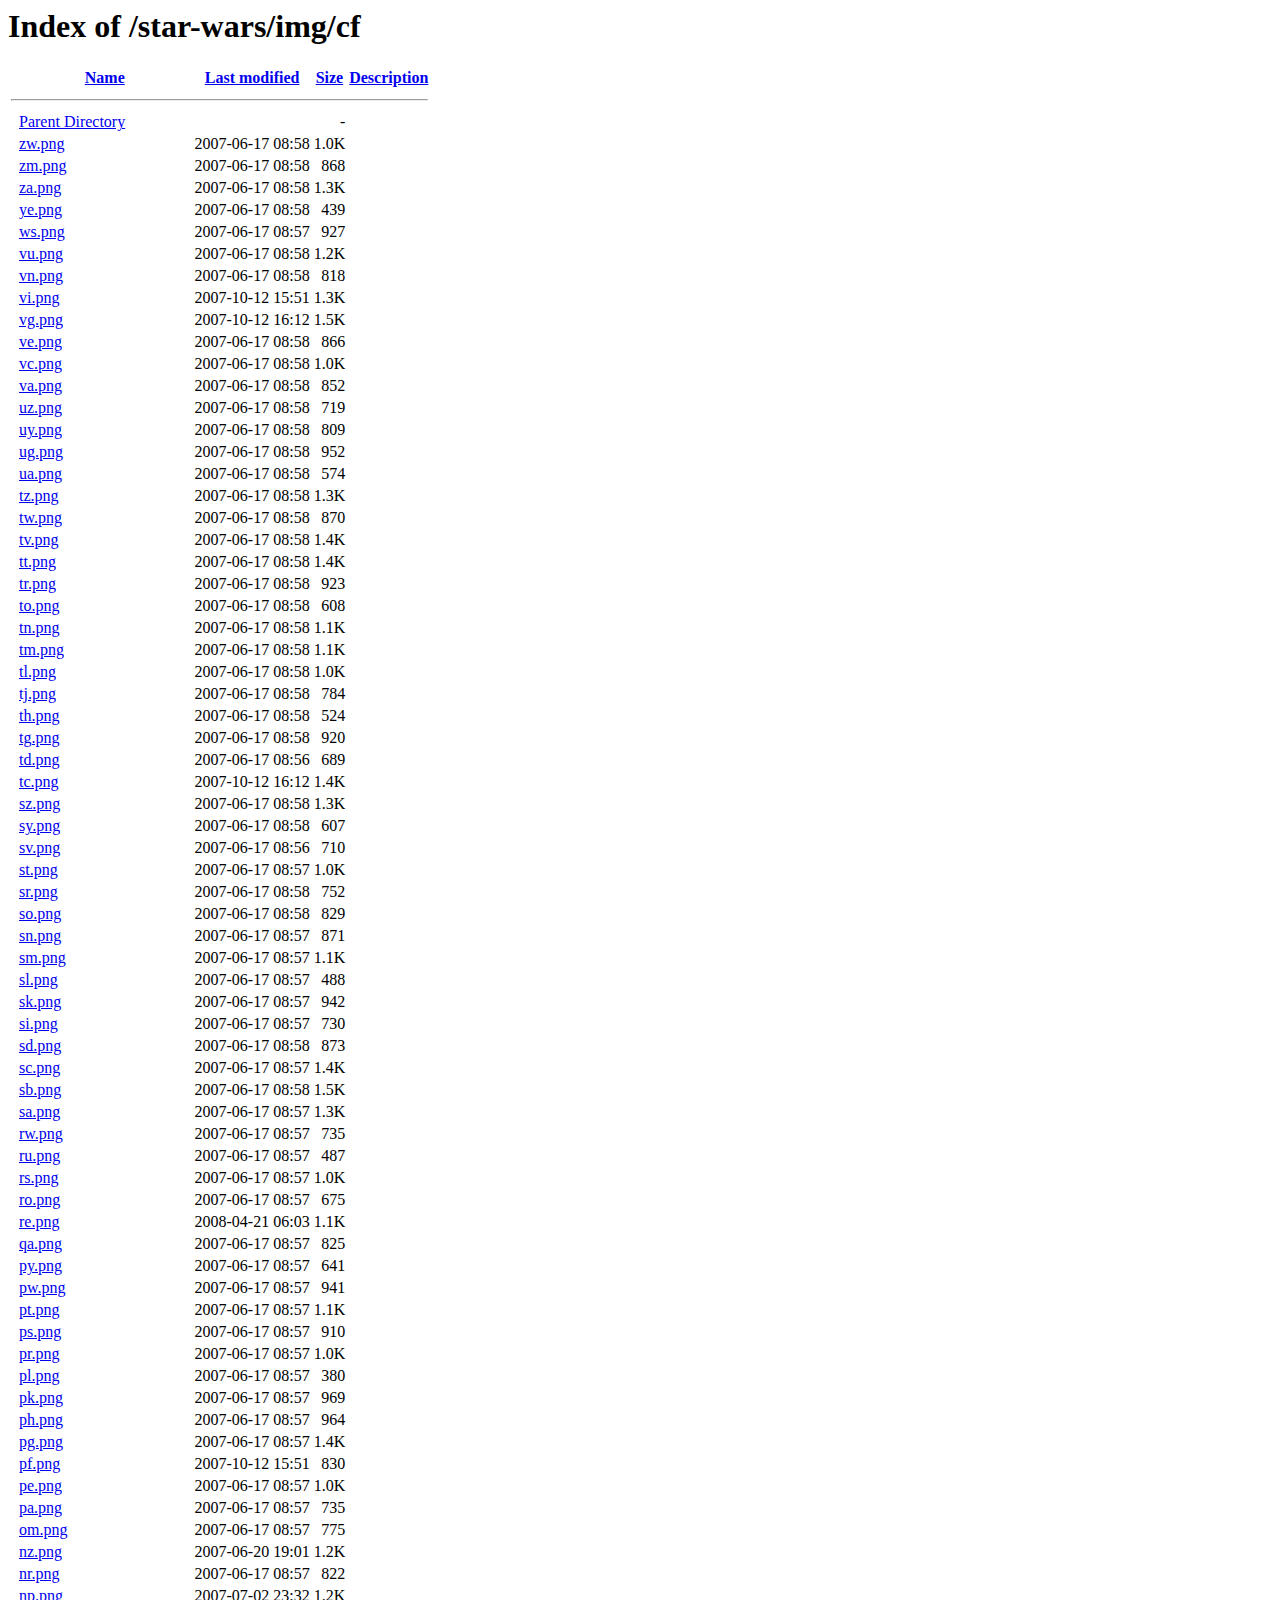
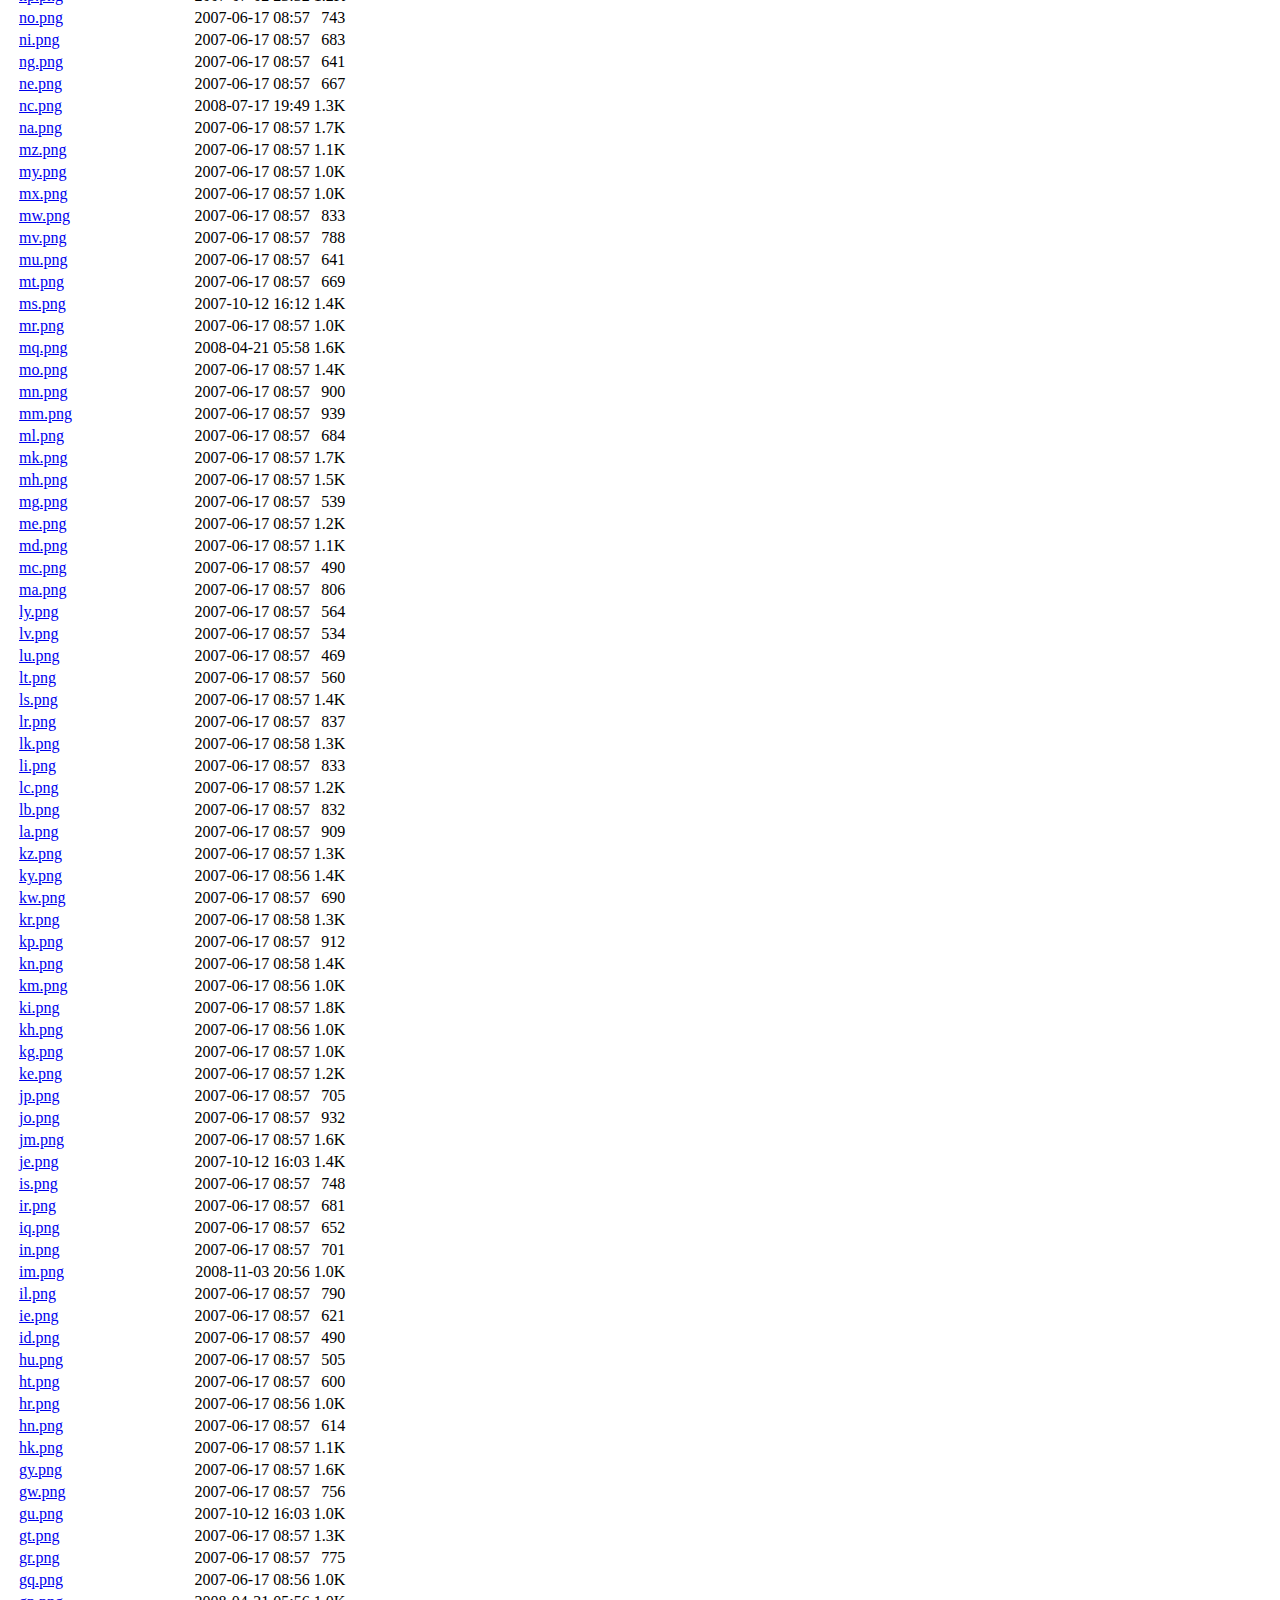
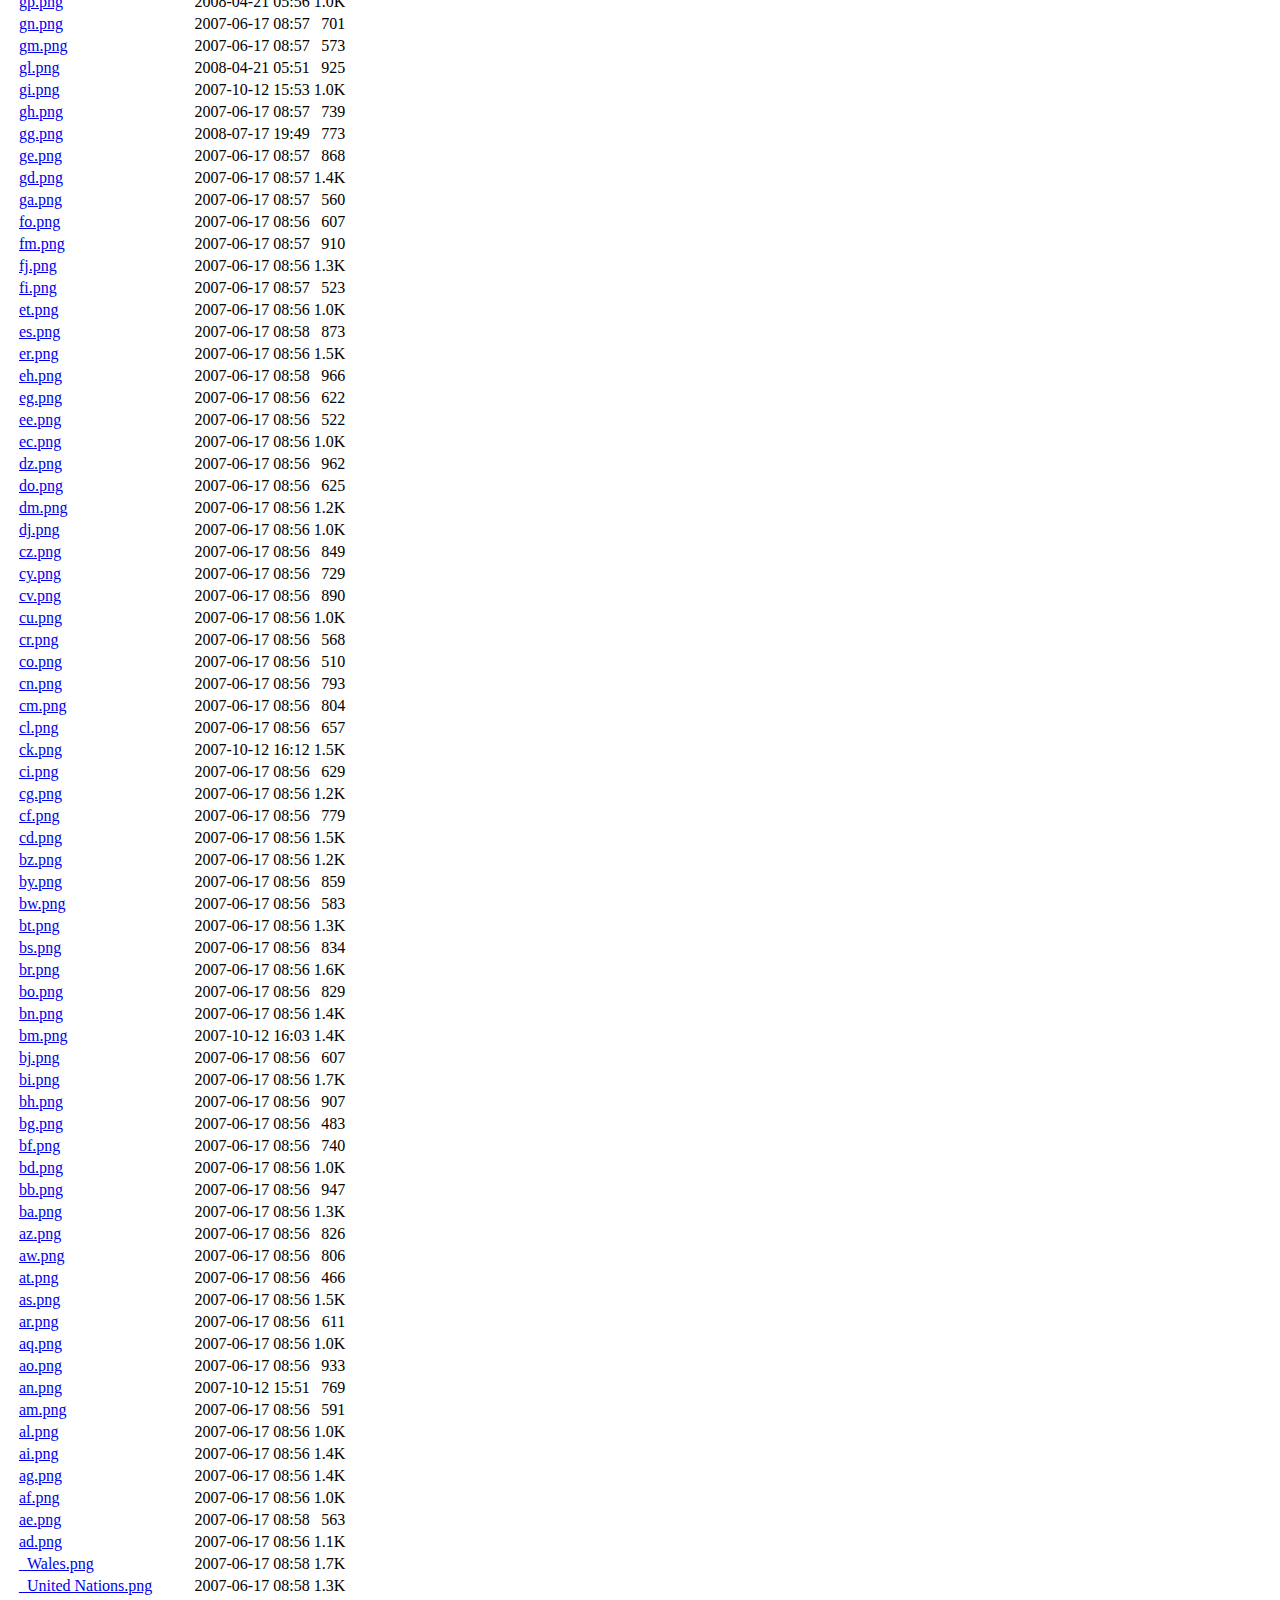
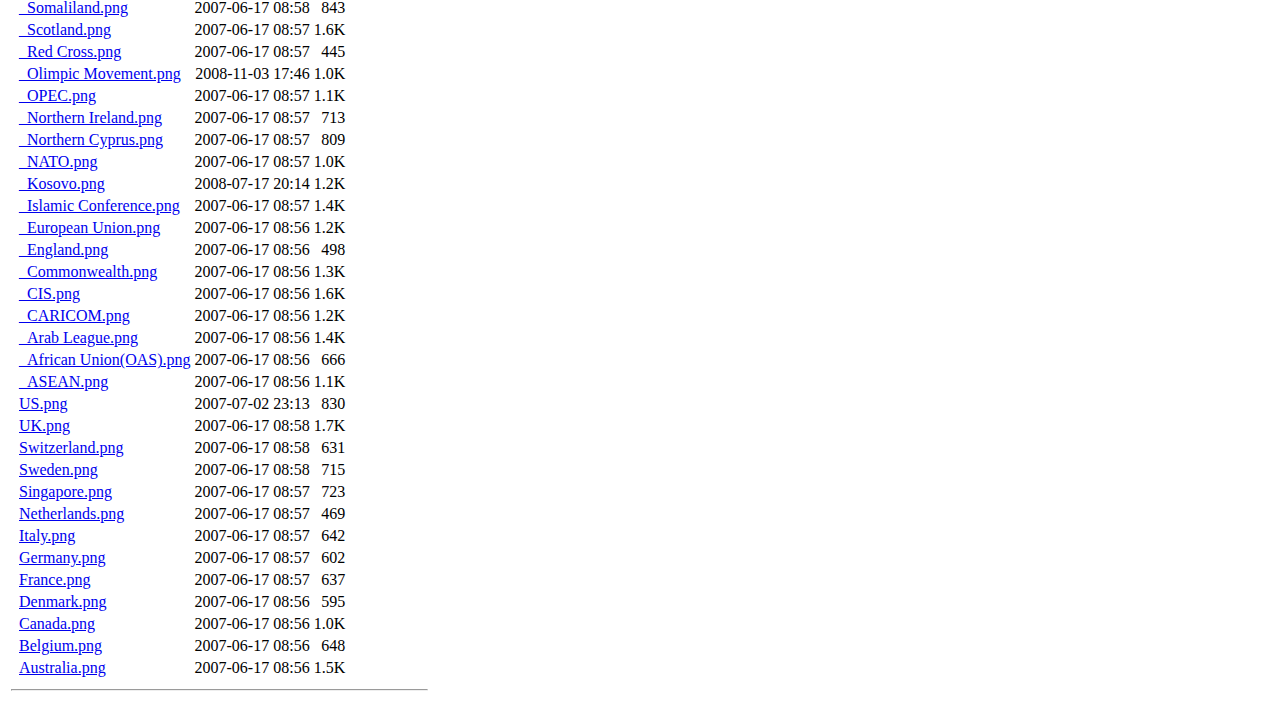
<file: img/cf/indexad3f.html>
<!DOCTYPE HTML PUBLIC "-//W3C//DTD HTML 3.2 Final//EN">
<html>
 
<!-- Mirrored from murugame.info/star-wars/img/cf/?C=D;O=D by HTTrack Website Copier/3.x [XR&CO'2014], Tue, 03 Mar 2020 22:59:55 GMT -->
<!-- Added by HTTrack --><meta http-equiv="content-type" content="text/html;charset=ISO-8859-1" /><!-- /Added by HTTrack -->
<head>
  <title>Index of /star-wars/img/cf</title>
 </head>
 <body>
<h1>Index of /star-wars/img/cf</h1>
  <table>
   <tr><th valign="top">&nbsp;</th><th><a href="indexb70a.html?C=N;O=A">Name</a></th><th><a href="indexf8a0.html?C=M;O=A">Last modified</a></th><th><a href="indexbfec.html?C=S;O=A">Size</a></th><th><a href="index30b5.html?C=D;O=A">Description</a></th></tr>
   <tr><th colspan="5"><hr></th></tr>
<tr><td valign="top">&nbsp;</td><td><a href="https://murugame.info/star-wars/img/">Parent Directory</a>       </td><td>&nbsp;</td><td align="right">  - </td><td>&nbsp;</td></tr>
<tr><td valign="top">&nbsp;</td><td><a href="zw.png">zw.png</a>                 </td><td align="right">2007-06-17 08:58  </td><td align="right">1.0K</td><td>&nbsp;</td></tr>
<tr><td valign="top">&nbsp;</td><td><a href="zm.png">zm.png</a>                 </td><td align="right">2007-06-17 08:58  </td><td align="right">868 </td><td>&nbsp;</td></tr>
<tr><td valign="top">&nbsp;</td><td><a href="za.png">za.png</a>                 </td><td align="right">2007-06-17 08:58  </td><td align="right">1.3K</td><td>&nbsp;</td></tr>
<tr><td valign="top">&nbsp;</td><td><a href="ye.png">ye.png</a>                 </td><td align="right">2007-06-17 08:58  </td><td align="right">439 </td><td>&nbsp;</td></tr>
<tr><td valign="top">&nbsp;</td><td><a href="ws.png">ws.png</a>                 </td><td align="right">2007-06-17 08:57  </td><td align="right">927 </td><td>&nbsp;</td></tr>
<tr><td valign="top">&nbsp;</td><td><a href="vu.png">vu.png</a>                 </td><td align="right">2007-06-17 08:58  </td><td align="right">1.2K</td><td>&nbsp;</td></tr>
<tr><td valign="top">&nbsp;</td><td><a href="vn.png">vn.png</a>                 </td><td align="right">2007-06-17 08:58  </td><td align="right">818 </td><td>&nbsp;</td></tr>
<tr><td valign="top">&nbsp;</td><td><a href="vi.png">vi.png</a>                 </td><td align="right">2007-10-12 15:51  </td><td align="right">1.3K</td><td>&nbsp;</td></tr>
<tr><td valign="top">&nbsp;</td><td><a href="vg.png">vg.png</a>                 </td><td align="right">2007-10-12 16:12  </td><td align="right">1.5K</td><td>&nbsp;</td></tr>
<tr><td valign="top">&nbsp;</td><td><a href="ve.png">ve.png</a>                 </td><td align="right">2007-06-17 08:58  </td><td align="right">866 </td><td>&nbsp;</td></tr>
<tr><td valign="top">&nbsp;</td><td><a href="vc.png">vc.png</a>                 </td><td align="right">2007-06-17 08:58  </td><td align="right">1.0K</td><td>&nbsp;</td></tr>
<tr><td valign="top">&nbsp;</td><td><a href="va.png">va.png</a>                 </td><td align="right">2007-06-17 08:58  </td><td align="right">852 </td><td>&nbsp;</td></tr>
<tr><td valign="top">&nbsp;</td><td><a href="uz.png">uz.png</a>                 </td><td align="right">2007-06-17 08:58  </td><td align="right">719 </td><td>&nbsp;</td></tr>
<tr><td valign="top">&nbsp;</td><td><a href="uy.png">uy.png</a>                 </td><td align="right">2007-06-17 08:58  </td><td align="right">809 </td><td>&nbsp;</td></tr>
<tr><td valign="top">&nbsp;</td><td><a href="ug.png">ug.png</a>                 </td><td align="right">2007-06-17 08:58  </td><td align="right">952 </td><td>&nbsp;</td></tr>
<tr><td valign="top">&nbsp;</td><td><a href="ua.png">ua.png</a>                 </td><td align="right">2007-06-17 08:58  </td><td align="right">574 </td><td>&nbsp;</td></tr>
<tr><td valign="top">&nbsp;</td><td><a href="tz.png">tz.png</a>                 </td><td align="right">2007-06-17 08:58  </td><td align="right">1.3K</td><td>&nbsp;</td></tr>
<tr><td valign="top">&nbsp;</td><td><a href="tw.png">tw.png</a>                 </td><td align="right">2007-06-17 08:58  </td><td align="right">870 </td><td>&nbsp;</td></tr>
<tr><td valign="top">&nbsp;</td><td><a href="tv.png">tv.png</a>                 </td><td align="right">2007-06-17 08:58  </td><td align="right">1.4K</td><td>&nbsp;</td></tr>
<tr><td valign="top">&nbsp;</td><td><a href="tt.png">tt.png</a>                 </td><td align="right">2007-06-17 08:58  </td><td align="right">1.4K</td><td>&nbsp;</td></tr>
<tr><td valign="top">&nbsp;</td><td><a href="tr.png">tr.png</a>                 </td><td align="right">2007-06-17 08:58  </td><td align="right">923 </td><td>&nbsp;</td></tr>
<tr><td valign="top">&nbsp;</td><td><a href="to.png">to.png</a>                 </td><td align="right">2007-06-17 08:58  </td><td align="right">608 </td><td>&nbsp;</td></tr>
<tr><td valign="top">&nbsp;</td><td><a href="tn.png">tn.png</a>                 </td><td align="right">2007-06-17 08:58  </td><td align="right">1.1K</td><td>&nbsp;</td></tr>
<tr><td valign="top">&nbsp;</td><td><a href="tm.png">tm.png</a>                 </td><td align="right">2007-06-17 08:58  </td><td align="right">1.1K</td><td>&nbsp;</td></tr>
<tr><td valign="top">&nbsp;</td><td><a href="tl.png">tl.png</a>                 </td><td align="right">2007-06-17 08:58  </td><td align="right">1.0K</td><td>&nbsp;</td></tr>
<tr><td valign="top">&nbsp;</td><td><a href="tj.png">tj.png</a>                 </td><td align="right">2007-06-17 08:58  </td><td align="right">784 </td><td>&nbsp;</td></tr>
<tr><td valign="top">&nbsp;</td><td><a href="th.png">th.png</a>                 </td><td align="right">2007-06-17 08:58  </td><td align="right">524 </td><td>&nbsp;</td></tr>
<tr><td valign="top">&nbsp;</td><td><a href="tg.png">tg.png</a>                 </td><td align="right">2007-06-17 08:58  </td><td align="right">920 </td><td>&nbsp;</td></tr>
<tr><td valign="top">&nbsp;</td><td><a href="td.png">td.png</a>                 </td><td align="right">2007-06-17 08:56  </td><td align="right">689 </td><td>&nbsp;</td></tr>
<tr><td valign="top">&nbsp;</td><td><a href="tc.png">tc.png</a>                 </td><td align="right">2007-10-12 16:12  </td><td align="right">1.4K</td><td>&nbsp;</td></tr>
<tr><td valign="top">&nbsp;</td><td><a href="sz.png">sz.png</a>                 </td><td align="right">2007-06-17 08:58  </td><td align="right">1.3K</td><td>&nbsp;</td></tr>
<tr><td valign="top">&nbsp;</td><td><a href="sy.png">sy.png</a>                 </td><td align="right">2007-06-17 08:58  </td><td align="right">607 </td><td>&nbsp;</td></tr>
<tr><td valign="top">&nbsp;</td><td><a href="sv.png">sv.png</a>                 </td><td align="right">2007-06-17 08:56  </td><td align="right">710 </td><td>&nbsp;</td></tr>
<tr><td valign="top">&nbsp;</td><td><a href="st.png">st.png</a>                 </td><td align="right">2007-06-17 08:57  </td><td align="right">1.0K</td><td>&nbsp;</td></tr>
<tr><td valign="top">&nbsp;</td><td><a href="sr.png">sr.png</a>                 </td><td align="right">2007-06-17 08:58  </td><td align="right">752 </td><td>&nbsp;</td></tr>
<tr><td valign="top">&nbsp;</td><td><a href="so.png">so.png</a>                 </td><td align="right">2007-06-17 08:58  </td><td align="right">829 </td><td>&nbsp;</td></tr>
<tr><td valign="top">&nbsp;</td><td><a href="sn.png">sn.png</a>                 </td><td align="right">2007-06-17 08:57  </td><td align="right">871 </td><td>&nbsp;</td></tr>
<tr><td valign="top">&nbsp;</td><td><a href="sm.png">sm.png</a>                 </td><td align="right">2007-06-17 08:57  </td><td align="right">1.1K</td><td>&nbsp;</td></tr>
<tr><td valign="top">&nbsp;</td><td><a href="sl.png">sl.png</a>                 </td><td align="right">2007-06-17 08:57  </td><td align="right">488 </td><td>&nbsp;</td></tr>
<tr><td valign="top">&nbsp;</td><td><a href="sk.png">sk.png</a>                 </td><td align="right">2007-06-17 08:57  </td><td align="right">942 </td><td>&nbsp;</td></tr>
<tr><td valign="top">&nbsp;</td><td><a href="si.png">si.png</a>                 </td><td align="right">2007-06-17 08:57  </td><td align="right">730 </td><td>&nbsp;</td></tr>
<tr><td valign="top">&nbsp;</td><td><a href="sd.png">sd.png</a>                 </td><td align="right">2007-06-17 08:58  </td><td align="right">873 </td><td>&nbsp;</td></tr>
<tr><td valign="top">&nbsp;</td><td><a href="sc.png">sc.png</a>                 </td><td align="right">2007-06-17 08:57  </td><td align="right">1.4K</td><td>&nbsp;</td></tr>
<tr><td valign="top">&nbsp;</td><td><a href="sb.png">sb.png</a>                 </td><td align="right">2007-06-17 08:58  </td><td align="right">1.5K</td><td>&nbsp;</td></tr>
<tr><td valign="top">&nbsp;</td><td><a href="sa.png">sa.png</a>                 </td><td align="right">2007-06-17 08:57  </td><td align="right">1.3K</td><td>&nbsp;</td></tr>
<tr><td valign="top">&nbsp;</td><td><a href="rw.png">rw.png</a>                 </td><td align="right">2007-06-17 08:57  </td><td align="right">735 </td><td>&nbsp;</td></tr>
<tr><td valign="top">&nbsp;</td><td><a href="ru.png">ru.png</a>                 </td><td align="right">2007-06-17 08:57  </td><td align="right">487 </td><td>&nbsp;</td></tr>
<tr><td valign="top">&nbsp;</td><td><a href="rs.png">rs.png</a>                 </td><td align="right">2007-06-17 08:57  </td><td align="right">1.0K</td><td>&nbsp;</td></tr>
<tr><td valign="top">&nbsp;</td><td><a href="ro.png">ro.png</a>                 </td><td align="right">2007-06-17 08:57  </td><td align="right">675 </td><td>&nbsp;</td></tr>
<tr><td valign="top">&nbsp;</td><td><a href="re.png">re.png</a>                 </td><td align="right">2008-04-21 06:03  </td><td align="right">1.1K</td><td>&nbsp;</td></tr>
<tr><td valign="top">&nbsp;</td><td><a href="qa.png">qa.png</a>                 </td><td align="right">2007-06-17 08:57  </td><td align="right">825 </td><td>&nbsp;</td></tr>
<tr><td valign="top">&nbsp;</td><td><a href="py.png">py.png</a>                 </td><td align="right">2007-06-17 08:57  </td><td align="right">641 </td><td>&nbsp;</td></tr>
<tr><td valign="top">&nbsp;</td><td><a href="pw.png">pw.png</a>                 </td><td align="right">2007-06-17 08:57  </td><td align="right">941 </td><td>&nbsp;</td></tr>
<tr><td valign="top">&nbsp;</td><td><a href="pt.png">pt.png</a>                 </td><td align="right">2007-06-17 08:57  </td><td align="right">1.1K</td><td>&nbsp;</td></tr>
<tr><td valign="top">&nbsp;</td><td><a href="ps.png">ps.png</a>                 </td><td align="right">2007-06-17 08:57  </td><td align="right">910 </td><td>&nbsp;</td></tr>
<tr><td valign="top">&nbsp;</td><td><a href="pr.png">pr.png</a>                 </td><td align="right">2007-06-17 08:57  </td><td align="right">1.0K</td><td>&nbsp;</td></tr>
<tr><td valign="top">&nbsp;</td><td><a href="pl.png">pl.png</a>                 </td><td align="right">2007-06-17 08:57  </td><td align="right">380 </td><td>&nbsp;</td></tr>
<tr><td valign="top">&nbsp;</td><td><a href="pk.png">pk.png</a>                 </td><td align="right">2007-06-17 08:57  </td><td align="right">969 </td><td>&nbsp;</td></tr>
<tr><td valign="top">&nbsp;</td><td><a href="ph.png">ph.png</a>                 </td><td align="right">2007-06-17 08:57  </td><td align="right">964 </td><td>&nbsp;</td></tr>
<tr><td valign="top">&nbsp;</td><td><a href="pg.png">pg.png</a>                 </td><td align="right">2007-06-17 08:57  </td><td align="right">1.4K</td><td>&nbsp;</td></tr>
<tr><td valign="top">&nbsp;</td><td><a href="pf.png">pf.png</a>                 </td><td align="right">2007-10-12 15:51  </td><td align="right">830 </td><td>&nbsp;</td></tr>
<tr><td valign="top">&nbsp;</td><td><a href="pe.png">pe.png</a>                 </td><td align="right">2007-06-17 08:57  </td><td align="right">1.0K</td><td>&nbsp;</td></tr>
<tr><td valign="top">&nbsp;</td><td><a href="pa.png">pa.png</a>                 </td><td align="right">2007-06-17 08:57  </td><td align="right">735 </td><td>&nbsp;</td></tr>
<tr><td valign="top">&nbsp;</td><td><a href="om.png">om.png</a>                 </td><td align="right">2007-06-17 08:57  </td><td align="right">775 </td><td>&nbsp;</td></tr>
<tr><td valign="top">&nbsp;</td><td><a href="nz.png">nz.png</a>                 </td><td align="right">2007-06-20 19:01  </td><td align="right">1.2K</td><td>&nbsp;</td></tr>
<tr><td valign="top">&nbsp;</td><td><a href="nr.png">nr.png</a>                 </td><td align="right">2007-06-17 08:57  </td><td align="right">822 </td><td>&nbsp;</td></tr>
<tr><td valign="top">&nbsp;</td><td><a href="np.png">np.png</a>                 </td><td align="right">2007-07-02 23:32  </td><td align="right">1.2K</td><td>&nbsp;</td></tr>
<tr><td valign="top">&nbsp;</td><td><a href="no.png">no.png</a>                 </td><td align="right">2007-06-17 08:57  </td><td align="right">743 </td><td>&nbsp;</td></tr>
<tr><td valign="top">&nbsp;</td><td><a href="ni.png">ni.png</a>                 </td><td align="right">2007-06-17 08:57  </td><td align="right">683 </td><td>&nbsp;</td></tr>
<tr><td valign="top">&nbsp;</td><td><a href="ng.png">ng.png</a>                 </td><td align="right">2007-06-17 08:57  </td><td align="right">641 </td><td>&nbsp;</td></tr>
<tr><td valign="top">&nbsp;</td><td><a href="ne.png">ne.png</a>                 </td><td align="right">2007-06-17 08:57  </td><td align="right">667 </td><td>&nbsp;</td></tr>
<tr><td valign="top">&nbsp;</td><td><a href="nc.png">nc.png</a>                 </td><td align="right">2008-07-17 19:49  </td><td align="right">1.3K</td><td>&nbsp;</td></tr>
<tr><td valign="top">&nbsp;</td><td><a href="na.png">na.png</a>                 </td><td align="right">2007-06-17 08:57  </td><td align="right">1.7K</td><td>&nbsp;</td></tr>
<tr><td valign="top">&nbsp;</td><td><a href="mz.png">mz.png</a>                 </td><td align="right">2007-06-17 08:57  </td><td align="right">1.1K</td><td>&nbsp;</td></tr>
<tr><td valign="top">&nbsp;</td><td><a href="my.png">my.png</a>                 </td><td align="right">2007-06-17 08:57  </td><td align="right">1.0K</td><td>&nbsp;</td></tr>
<tr><td valign="top">&nbsp;</td><td><a href="mx.png">mx.png</a>                 </td><td align="right">2007-06-17 08:57  </td><td align="right">1.0K</td><td>&nbsp;</td></tr>
<tr><td valign="top">&nbsp;</td><td><a href="mw.png">mw.png</a>                 </td><td align="right">2007-06-17 08:57  </td><td align="right">833 </td><td>&nbsp;</td></tr>
<tr><td valign="top">&nbsp;</td><td><a href="mv.png">mv.png</a>                 </td><td align="right">2007-06-17 08:57  </td><td align="right">788 </td><td>&nbsp;</td></tr>
<tr><td valign="top">&nbsp;</td><td><a href="mu.png">mu.png</a>                 </td><td align="right">2007-06-17 08:57  </td><td align="right">641 </td><td>&nbsp;</td></tr>
<tr><td valign="top">&nbsp;</td><td><a href="mt.png">mt.png</a>                 </td><td align="right">2007-06-17 08:57  </td><td align="right">669 </td><td>&nbsp;</td></tr>
<tr><td valign="top">&nbsp;</td><td><a href="ms.png">ms.png</a>                 </td><td align="right">2007-10-12 16:12  </td><td align="right">1.4K</td><td>&nbsp;</td></tr>
<tr><td valign="top">&nbsp;</td><td><a href="mr.png">mr.png</a>                 </td><td align="right">2007-06-17 08:57  </td><td align="right">1.0K</td><td>&nbsp;</td></tr>
<tr><td valign="top">&nbsp;</td><td><a href="mq.png">mq.png</a>                 </td><td align="right">2008-04-21 05:58  </td><td align="right">1.6K</td><td>&nbsp;</td></tr>
<tr><td valign="top">&nbsp;</td><td><a href="mo.png">mo.png</a>                 </td><td align="right">2007-06-17 08:57  </td><td align="right">1.4K</td><td>&nbsp;</td></tr>
<tr><td valign="top">&nbsp;</td><td><a href="mn.png">mn.png</a>                 </td><td align="right">2007-06-17 08:57  </td><td align="right">900 </td><td>&nbsp;</td></tr>
<tr><td valign="top">&nbsp;</td><td><a href="mm.png">mm.png</a>                 </td><td align="right">2007-06-17 08:57  </td><td align="right">939 </td><td>&nbsp;</td></tr>
<tr><td valign="top">&nbsp;</td><td><a href="ml.png">ml.png</a>                 </td><td align="right">2007-06-17 08:57  </td><td align="right">684 </td><td>&nbsp;</td></tr>
<tr><td valign="top">&nbsp;</td><td><a href="mk.png">mk.png</a>                 </td><td align="right">2007-06-17 08:57  </td><td align="right">1.7K</td><td>&nbsp;</td></tr>
<tr><td valign="top">&nbsp;</td><td><a href="mh.png">mh.png</a>                 </td><td align="right">2007-06-17 08:57  </td><td align="right">1.5K</td><td>&nbsp;</td></tr>
<tr><td valign="top">&nbsp;</td><td><a href="mg.png">mg.png</a>                 </td><td align="right">2007-06-17 08:57  </td><td align="right">539 </td><td>&nbsp;</td></tr>
<tr><td valign="top">&nbsp;</td><td><a href="me.png">me.png</a>                 </td><td align="right">2007-06-17 08:57  </td><td align="right">1.2K</td><td>&nbsp;</td></tr>
<tr><td valign="top">&nbsp;</td><td><a href="md.png">md.png</a>                 </td><td align="right">2007-06-17 08:57  </td><td align="right">1.1K</td><td>&nbsp;</td></tr>
<tr><td valign="top">&nbsp;</td><td><a href="mc.png">mc.png</a>                 </td><td align="right">2007-06-17 08:57  </td><td align="right">490 </td><td>&nbsp;</td></tr>
<tr><td valign="top">&nbsp;</td><td><a href="ma.png">ma.png</a>                 </td><td align="right">2007-06-17 08:57  </td><td align="right">806 </td><td>&nbsp;</td></tr>
<tr><td valign="top">&nbsp;</td><td><a href="ly.png">ly.png</a>                 </td><td align="right">2007-06-17 08:57  </td><td align="right">564 </td><td>&nbsp;</td></tr>
<tr><td valign="top">&nbsp;</td><td><a href="lv.png">lv.png</a>                 </td><td align="right">2007-06-17 08:57  </td><td align="right">534 </td><td>&nbsp;</td></tr>
<tr><td valign="top">&nbsp;</td><td><a href="lu.png">lu.png</a>                 </td><td align="right">2007-06-17 08:57  </td><td align="right">469 </td><td>&nbsp;</td></tr>
<tr><td valign="top">&nbsp;</td><td><a href="lt.png">lt.png</a>                 </td><td align="right">2007-06-17 08:57  </td><td align="right">560 </td><td>&nbsp;</td></tr>
<tr><td valign="top">&nbsp;</td><td><a href="ls.png">ls.png</a>                 </td><td align="right">2007-06-17 08:57  </td><td align="right">1.4K</td><td>&nbsp;</td></tr>
<tr><td valign="top">&nbsp;</td><td><a href="lr.png">lr.png</a>                 </td><td align="right">2007-06-17 08:57  </td><td align="right">837 </td><td>&nbsp;</td></tr>
<tr><td valign="top">&nbsp;</td><td><a href="lk.png">lk.png</a>                 </td><td align="right">2007-06-17 08:58  </td><td align="right">1.3K</td><td>&nbsp;</td></tr>
<tr><td valign="top">&nbsp;</td><td><a href="li.png">li.png</a>                 </td><td align="right">2007-06-17 08:57  </td><td align="right">833 </td><td>&nbsp;</td></tr>
<tr><td valign="top">&nbsp;</td><td><a href="lc.png">lc.png</a>                 </td><td align="right">2007-06-17 08:57  </td><td align="right">1.2K</td><td>&nbsp;</td></tr>
<tr><td valign="top">&nbsp;</td><td><a href="lb.png">lb.png</a>                 </td><td align="right">2007-06-17 08:57  </td><td align="right">832 </td><td>&nbsp;</td></tr>
<tr><td valign="top">&nbsp;</td><td><a href="la.png">la.png</a>                 </td><td align="right">2007-06-17 08:57  </td><td align="right">909 </td><td>&nbsp;</td></tr>
<tr><td valign="top">&nbsp;</td><td><a href="kz.png">kz.png</a>                 </td><td align="right">2007-06-17 08:57  </td><td align="right">1.3K</td><td>&nbsp;</td></tr>
<tr><td valign="top">&nbsp;</td><td><a href="ky.png">ky.png</a>                 </td><td align="right">2007-06-17 08:56  </td><td align="right">1.4K</td><td>&nbsp;</td></tr>
<tr><td valign="top">&nbsp;</td><td><a href="kw.png">kw.png</a>                 </td><td align="right">2007-06-17 08:57  </td><td align="right">690 </td><td>&nbsp;</td></tr>
<tr><td valign="top">&nbsp;</td><td><a href="kr.png">kr.png</a>                 </td><td align="right">2007-06-17 08:58  </td><td align="right">1.3K</td><td>&nbsp;</td></tr>
<tr><td valign="top">&nbsp;</td><td><a href="kp.png">kp.png</a>                 </td><td align="right">2007-06-17 08:57  </td><td align="right">912 </td><td>&nbsp;</td></tr>
<tr><td valign="top">&nbsp;</td><td><a href="kn.png">kn.png</a>                 </td><td align="right">2007-06-17 08:58  </td><td align="right">1.4K</td><td>&nbsp;</td></tr>
<tr><td valign="top">&nbsp;</td><td><a href="km.png">km.png</a>                 </td><td align="right">2007-06-17 08:56  </td><td align="right">1.0K</td><td>&nbsp;</td></tr>
<tr><td valign="top">&nbsp;</td><td><a href="ki.png">ki.png</a>                 </td><td align="right">2007-06-17 08:57  </td><td align="right">1.8K</td><td>&nbsp;</td></tr>
<tr><td valign="top">&nbsp;</td><td><a href="kh.png">kh.png</a>                 </td><td align="right">2007-06-17 08:56  </td><td align="right">1.0K</td><td>&nbsp;</td></tr>
<tr><td valign="top">&nbsp;</td><td><a href="kg.png">kg.png</a>                 </td><td align="right">2007-06-17 08:57  </td><td align="right">1.0K</td><td>&nbsp;</td></tr>
<tr><td valign="top">&nbsp;</td><td><a href="ke.png">ke.png</a>                 </td><td align="right">2007-06-17 08:57  </td><td align="right">1.2K</td><td>&nbsp;</td></tr>
<tr><td valign="top">&nbsp;</td><td><a href="jp.png">jp.png</a>                 </td><td align="right">2007-06-17 08:57  </td><td align="right">705 </td><td>&nbsp;</td></tr>
<tr><td valign="top">&nbsp;</td><td><a href="jo.png">jo.png</a>                 </td><td align="right">2007-06-17 08:57  </td><td align="right">932 </td><td>&nbsp;</td></tr>
<tr><td valign="top">&nbsp;</td><td><a href="jm.png">jm.png</a>                 </td><td align="right">2007-06-17 08:57  </td><td align="right">1.6K</td><td>&nbsp;</td></tr>
<tr><td valign="top">&nbsp;</td><td><a href="je.png">je.png</a>                 </td><td align="right">2007-10-12 16:03  </td><td align="right">1.4K</td><td>&nbsp;</td></tr>
<tr><td valign="top">&nbsp;</td><td><a href="is.png">is.png</a>                 </td><td align="right">2007-06-17 08:57  </td><td align="right">748 </td><td>&nbsp;</td></tr>
<tr><td valign="top">&nbsp;</td><td><a href="ir.png">ir.png</a>                 </td><td align="right">2007-06-17 08:57  </td><td align="right">681 </td><td>&nbsp;</td></tr>
<tr><td valign="top">&nbsp;</td><td><a href="iq.png">iq.png</a>                 </td><td align="right">2007-06-17 08:57  </td><td align="right">652 </td><td>&nbsp;</td></tr>
<tr><td valign="top">&nbsp;</td><td><a href="in.png">in.png</a>                 </td><td align="right">2007-06-17 08:57  </td><td align="right">701 </td><td>&nbsp;</td></tr>
<tr><td valign="top">&nbsp;</td><td><a href="im.png">im.png</a>                 </td><td align="right">2008-11-03 20:56  </td><td align="right">1.0K</td><td>&nbsp;</td></tr>
<tr><td valign="top">&nbsp;</td><td><a href="il.png">il.png</a>                 </td><td align="right">2007-06-17 08:57  </td><td align="right">790 </td><td>&nbsp;</td></tr>
<tr><td valign="top">&nbsp;</td><td><a href="ie.png">ie.png</a>                 </td><td align="right">2007-06-17 08:57  </td><td align="right">621 </td><td>&nbsp;</td></tr>
<tr><td valign="top">&nbsp;</td><td><a href="id.png">id.png</a>                 </td><td align="right">2007-06-17 08:57  </td><td align="right">490 </td><td>&nbsp;</td></tr>
<tr><td valign="top">&nbsp;</td><td><a href="hu.png">hu.png</a>                 </td><td align="right">2007-06-17 08:57  </td><td align="right">505 </td><td>&nbsp;</td></tr>
<tr><td valign="top">&nbsp;</td><td><a href="ht.png">ht.png</a>                 </td><td align="right">2007-06-17 08:57  </td><td align="right">600 </td><td>&nbsp;</td></tr>
<tr><td valign="top">&nbsp;</td><td><a href="hr.png">hr.png</a>                 </td><td align="right">2007-06-17 08:56  </td><td align="right">1.0K</td><td>&nbsp;</td></tr>
<tr><td valign="top">&nbsp;</td><td><a href="hn.png">hn.png</a>                 </td><td align="right">2007-06-17 08:57  </td><td align="right">614 </td><td>&nbsp;</td></tr>
<tr><td valign="top">&nbsp;</td><td><a href="hk.png">hk.png</a>                 </td><td align="right">2007-06-17 08:57  </td><td align="right">1.1K</td><td>&nbsp;</td></tr>
<tr><td valign="top">&nbsp;</td><td><a href="gy.png">gy.png</a>                 </td><td align="right">2007-06-17 08:57  </td><td align="right">1.6K</td><td>&nbsp;</td></tr>
<tr><td valign="top">&nbsp;</td><td><a href="gw.png">gw.png</a>                 </td><td align="right">2007-06-17 08:57  </td><td align="right">756 </td><td>&nbsp;</td></tr>
<tr><td valign="top">&nbsp;</td><td><a href="gu.png">gu.png</a>                 </td><td align="right">2007-10-12 16:03  </td><td align="right">1.0K</td><td>&nbsp;</td></tr>
<tr><td valign="top">&nbsp;</td><td><a href="gt.png">gt.png</a>                 </td><td align="right">2007-06-17 08:57  </td><td align="right">1.3K</td><td>&nbsp;</td></tr>
<tr><td valign="top">&nbsp;</td><td><a href="gr.png">gr.png</a>                 </td><td align="right">2007-06-17 08:57  </td><td align="right">775 </td><td>&nbsp;</td></tr>
<tr><td valign="top">&nbsp;</td><td><a href="gq.png">gq.png</a>                 </td><td align="right">2007-06-17 08:56  </td><td align="right">1.0K</td><td>&nbsp;</td></tr>
<tr><td valign="top">&nbsp;</td><td><a href="gp.png">gp.png</a>                 </td><td align="right">2008-04-21 05:56  </td><td align="right">1.0K</td><td>&nbsp;</td></tr>
<tr><td valign="top">&nbsp;</td><td><a href="gn.png">gn.png</a>                 </td><td align="right">2007-06-17 08:57  </td><td align="right">701 </td><td>&nbsp;</td></tr>
<tr><td valign="top">&nbsp;</td><td><a href="gm.png">gm.png</a>                 </td><td align="right">2007-06-17 08:57  </td><td align="right">573 </td><td>&nbsp;</td></tr>
<tr><td valign="top">&nbsp;</td><td><a href="gl.png">gl.png</a>                 </td><td align="right">2008-04-21 05:51  </td><td align="right">925 </td><td>&nbsp;</td></tr>
<tr><td valign="top">&nbsp;</td><td><a href="gi.png">gi.png</a>                 </td><td align="right">2007-10-12 15:53  </td><td align="right">1.0K</td><td>&nbsp;</td></tr>
<tr><td valign="top">&nbsp;</td><td><a href="gh.png">gh.png</a>                 </td><td align="right">2007-06-17 08:57  </td><td align="right">739 </td><td>&nbsp;</td></tr>
<tr><td valign="top">&nbsp;</td><td><a href="gg.png">gg.png</a>                 </td><td align="right">2008-07-17 19:49  </td><td align="right">773 </td><td>&nbsp;</td></tr>
<tr><td valign="top">&nbsp;</td><td><a href="ge.png">ge.png</a>                 </td><td align="right">2007-06-17 08:57  </td><td align="right">868 </td><td>&nbsp;</td></tr>
<tr><td valign="top">&nbsp;</td><td><a href="gd.png">gd.png</a>                 </td><td align="right">2007-06-17 08:57  </td><td align="right">1.4K</td><td>&nbsp;</td></tr>
<tr><td valign="top">&nbsp;</td><td><a href="ga.png">ga.png</a>                 </td><td align="right">2007-06-17 08:57  </td><td align="right">560 </td><td>&nbsp;</td></tr>
<tr><td valign="top">&nbsp;</td><td><a href="fo.png">fo.png</a>                 </td><td align="right">2007-06-17 08:56  </td><td align="right">607 </td><td>&nbsp;</td></tr>
<tr><td valign="top">&nbsp;</td><td><a href="fm.png">fm.png</a>                 </td><td align="right">2007-06-17 08:57  </td><td align="right">910 </td><td>&nbsp;</td></tr>
<tr><td valign="top">&nbsp;</td><td><a href="fj.png">fj.png</a>                 </td><td align="right">2007-06-17 08:56  </td><td align="right">1.3K</td><td>&nbsp;</td></tr>
<tr><td valign="top">&nbsp;</td><td><a href="fi.png">fi.png</a>                 </td><td align="right">2007-06-17 08:57  </td><td align="right">523 </td><td>&nbsp;</td></tr>
<tr><td valign="top">&nbsp;</td><td><a href="et.png">et.png</a>                 </td><td align="right">2007-06-17 08:56  </td><td align="right">1.0K</td><td>&nbsp;</td></tr>
<tr><td valign="top">&nbsp;</td><td><a href="es.png">es.png</a>                 </td><td align="right">2007-06-17 08:58  </td><td align="right">873 </td><td>&nbsp;</td></tr>
<tr><td valign="top">&nbsp;</td><td><a href="er.png">er.png</a>                 </td><td align="right">2007-06-17 08:56  </td><td align="right">1.5K</td><td>&nbsp;</td></tr>
<tr><td valign="top">&nbsp;</td><td><a href="eh.png">eh.png</a>                 </td><td align="right">2007-06-17 08:58  </td><td align="right">966 </td><td>&nbsp;</td></tr>
<tr><td valign="top">&nbsp;</td><td><a href="eg.png">eg.png</a>                 </td><td align="right">2007-06-17 08:56  </td><td align="right">622 </td><td>&nbsp;</td></tr>
<tr><td valign="top">&nbsp;</td><td><a href="ee.png">ee.png</a>                 </td><td align="right">2007-06-17 08:56  </td><td align="right">522 </td><td>&nbsp;</td></tr>
<tr><td valign="top">&nbsp;</td><td><a href="ec.png">ec.png</a>                 </td><td align="right">2007-06-17 08:56  </td><td align="right">1.0K</td><td>&nbsp;</td></tr>
<tr><td valign="top">&nbsp;</td><td><a href="dz.png">dz.png</a>                 </td><td align="right">2007-06-17 08:56  </td><td align="right">962 </td><td>&nbsp;</td></tr>
<tr><td valign="top">&nbsp;</td><td><a href="do.png">do.png</a>                 </td><td align="right">2007-06-17 08:56  </td><td align="right">625 </td><td>&nbsp;</td></tr>
<tr><td valign="top">&nbsp;</td><td><a href="dm.png">dm.png</a>                 </td><td align="right">2007-06-17 08:56  </td><td align="right">1.2K</td><td>&nbsp;</td></tr>
<tr><td valign="top">&nbsp;</td><td><a href="dj.png">dj.png</a>                 </td><td align="right">2007-06-17 08:56  </td><td align="right">1.0K</td><td>&nbsp;</td></tr>
<tr><td valign="top">&nbsp;</td><td><a href="cz.png">cz.png</a>                 </td><td align="right">2007-06-17 08:56  </td><td align="right">849 </td><td>&nbsp;</td></tr>
<tr><td valign="top">&nbsp;</td><td><a href="cy.png">cy.png</a>                 </td><td align="right">2007-06-17 08:56  </td><td align="right">729 </td><td>&nbsp;</td></tr>
<tr><td valign="top">&nbsp;</td><td><a href="cv.png">cv.png</a>                 </td><td align="right">2007-06-17 08:56  </td><td align="right">890 </td><td>&nbsp;</td></tr>
<tr><td valign="top">&nbsp;</td><td><a href="cu.png">cu.png</a>                 </td><td align="right">2007-06-17 08:56  </td><td align="right">1.0K</td><td>&nbsp;</td></tr>
<tr><td valign="top">&nbsp;</td><td><a href="cr.png">cr.png</a>                 </td><td align="right">2007-06-17 08:56  </td><td align="right">568 </td><td>&nbsp;</td></tr>
<tr><td valign="top">&nbsp;</td><td><a href="co.png">co.png</a>                 </td><td align="right">2007-06-17 08:56  </td><td align="right">510 </td><td>&nbsp;</td></tr>
<tr><td valign="top">&nbsp;</td><td><a href="cn.png">cn.png</a>                 </td><td align="right">2007-06-17 08:56  </td><td align="right">793 </td><td>&nbsp;</td></tr>
<tr><td valign="top">&nbsp;</td><td><a href="cm.png">cm.png</a>                 </td><td align="right">2007-06-17 08:56  </td><td align="right">804 </td><td>&nbsp;</td></tr>
<tr><td valign="top">&nbsp;</td><td><a href="cl.png">cl.png</a>                 </td><td align="right">2007-06-17 08:56  </td><td align="right">657 </td><td>&nbsp;</td></tr>
<tr><td valign="top">&nbsp;</td><td><a href="ck.png">ck.png</a>                 </td><td align="right">2007-10-12 16:12  </td><td align="right">1.5K</td><td>&nbsp;</td></tr>
<tr><td valign="top">&nbsp;</td><td><a href="ci.png">ci.png</a>                 </td><td align="right">2007-06-17 08:56  </td><td align="right">629 </td><td>&nbsp;</td></tr>
<tr><td valign="top">&nbsp;</td><td><a href="cg.png">cg.png</a>                 </td><td align="right">2007-06-17 08:56  </td><td align="right">1.2K</td><td>&nbsp;</td></tr>
<tr><td valign="top">&nbsp;</td><td><a href="cf.png">cf.png</a>                 </td><td align="right">2007-06-17 08:56  </td><td align="right">779 </td><td>&nbsp;</td></tr>
<tr><td valign="top">&nbsp;</td><td><a href="cd.png">cd.png</a>                 </td><td align="right">2007-06-17 08:56  </td><td align="right">1.5K</td><td>&nbsp;</td></tr>
<tr><td valign="top">&nbsp;</td><td><a href="bz.png">bz.png</a>                 </td><td align="right">2007-06-17 08:56  </td><td align="right">1.2K</td><td>&nbsp;</td></tr>
<tr><td valign="top">&nbsp;</td><td><a href="by.png">by.png</a>                 </td><td align="right">2007-06-17 08:56  </td><td align="right">859 </td><td>&nbsp;</td></tr>
<tr><td valign="top">&nbsp;</td><td><a href="bw.png">bw.png</a>                 </td><td align="right">2007-06-17 08:56  </td><td align="right">583 </td><td>&nbsp;</td></tr>
<tr><td valign="top">&nbsp;</td><td><a href="bt.png">bt.png</a>                 </td><td align="right">2007-06-17 08:56  </td><td align="right">1.3K</td><td>&nbsp;</td></tr>
<tr><td valign="top">&nbsp;</td><td><a href="bs.png">bs.png</a>                 </td><td align="right">2007-06-17 08:56  </td><td align="right">834 </td><td>&nbsp;</td></tr>
<tr><td valign="top">&nbsp;</td><td><a href="br.png">br.png</a>                 </td><td align="right">2007-06-17 08:56  </td><td align="right">1.6K</td><td>&nbsp;</td></tr>
<tr><td valign="top">&nbsp;</td><td><a href="bo.png">bo.png</a>                 </td><td align="right">2007-06-17 08:56  </td><td align="right">829 </td><td>&nbsp;</td></tr>
<tr><td valign="top">&nbsp;</td><td><a href="bn.png">bn.png</a>                 </td><td align="right">2007-06-17 08:56  </td><td align="right">1.4K</td><td>&nbsp;</td></tr>
<tr><td valign="top">&nbsp;</td><td><a href="bm.png">bm.png</a>                 </td><td align="right">2007-10-12 16:03  </td><td align="right">1.4K</td><td>&nbsp;</td></tr>
<tr><td valign="top">&nbsp;</td><td><a href="bj.png">bj.png</a>                 </td><td align="right">2007-06-17 08:56  </td><td align="right">607 </td><td>&nbsp;</td></tr>
<tr><td valign="top">&nbsp;</td><td><a href="bi.png">bi.png</a>                 </td><td align="right">2007-06-17 08:56  </td><td align="right">1.7K</td><td>&nbsp;</td></tr>
<tr><td valign="top">&nbsp;</td><td><a href="bh.png">bh.png</a>                 </td><td align="right">2007-06-17 08:56  </td><td align="right">907 </td><td>&nbsp;</td></tr>
<tr><td valign="top">&nbsp;</td><td><a href="bg.png">bg.png</a>                 </td><td align="right">2007-06-17 08:56  </td><td align="right">483 </td><td>&nbsp;</td></tr>
<tr><td valign="top">&nbsp;</td><td><a href="bf.png">bf.png</a>                 </td><td align="right">2007-06-17 08:56  </td><td align="right">740 </td><td>&nbsp;</td></tr>
<tr><td valign="top">&nbsp;</td><td><a href="bd.png">bd.png</a>                 </td><td align="right">2007-06-17 08:56  </td><td align="right">1.0K</td><td>&nbsp;</td></tr>
<tr><td valign="top">&nbsp;</td><td><a href="bb.png">bb.png</a>                 </td><td align="right">2007-06-17 08:56  </td><td align="right">947 </td><td>&nbsp;</td></tr>
<tr><td valign="top">&nbsp;</td><td><a href="ba.png">ba.png</a>                 </td><td align="right">2007-06-17 08:56  </td><td align="right">1.3K</td><td>&nbsp;</td></tr>
<tr><td valign="top">&nbsp;</td><td><a href="az.png">az.png</a>                 </td><td align="right">2007-06-17 08:56  </td><td align="right">826 </td><td>&nbsp;</td></tr>
<tr><td valign="top">&nbsp;</td><td><a href="aw.png">aw.png</a>                 </td><td align="right">2007-06-17 08:56  </td><td align="right">806 </td><td>&nbsp;</td></tr>
<tr><td valign="top">&nbsp;</td><td><a href="at.png">at.png</a>                 </td><td align="right">2007-06-17 08:56  </td><td align="right">466 </td><td>&nbsp;</td></tr>
<tr><td valign="top">&nbsp;</td><td><a href="as.png">as.png</a>                 </td><td align="right">2007-06-17 08:56  </td><td align="right">1.5K</td><td>&nbsp;</td></tr>
<tr><td valign="top">&nbsp;</td><td><a href="ar.png">ar.png</a>                 </td><td align="right">2007-06-17 08:56  </td><td align="right">611 </td><td>&nbsp;</td></tr>
<tr><td valign="top">&nbsp;</td><td><a href="aq.png">aq.png</a>                 </td><td align="right">2007-06-17 08:56  </td><td align="right">1.0K</td><td>&nbsp;</td></tr>
<tr><td valign="top">&nbsp;</td><td><a href="ao.png">ao.png</a>                 </td><td align="right">2007-06-17 08:56  </td><td align="right">933 </td><td>&nbsp;</td></tr>
<tr><td valign="top">&nbsp;</td><td><a href="an.png">an.png</a>                 </td><td align="right">2007-10-12 15:51  </td><td align="right">769 </td><td>&nbsp;</td></tr>
<tr><td valign="top">&nbsp;</td><td><a href="am.png">am.png</a>                 </td><td align="right">2007-06-17 08:56  </td><td align="right">591 </td><td>&nbsp;</td></tr>
<tr><td valign="top">&nbsp;</td><td><a href="al.png">al.png</a>                 </td><td align="right">2007-06-17 08:56  </td><td align="right">1.0K</td><td>&nbsp;</td></tr>
<tr><td valign="top">&nbsp;</td><td><a href="ai.png">ai.png</a>                 </td><td align="right">2007-06-17 08:56  </td><td align="right">1.4K</td><td>&nbsp;</td></tr>
<tr><td valign="top">&nbsp;</td><td><a href="ag.png">ag.png</a>                 </td><td align="right">2007-06-17 08:56  </td><td align="right">1.4K</td><td>&nbsp;</td></tr>
<tr><td valign="top">&nbsp;</td><td><a href="af.png">af.png</a>                 </td><td align="right">2007-06-17 08:56  </td><td align="right">1.0K</td><td>&nbsp;</td></tr>
<tr><td valign="top">&nbsp;</td><td><a href="ae.png">ae.png</a>                 </td><td align="right">2007-06-17 08:58  </td><td align="right">563 </td><td>&nbsp;</td></tr>
<tr><td valign="top">&nbsp;</td><td><a href="ad.png">ad.png</a>                 </td><td align="right">2007-06-17 08:56  </td><td align="right">1.1K</td><td>&nbsp;</td></tr>
<tr><td valign="top">&nbsp;</td><td><a href="_Wales.png">_Wales.png</a>             </td><td align="right">2007-06-17 08:58  </td><td align="right">1.7K</td><td>&nbsp;</td></tr>
<tr><td valign="top">&nbsp;</td><td><a href="_United%20Nations.png">_United Nations.png</a>    </td><td align="right">2007-06-17 08:58  </td><td align="right">1.3K</td><td>&nbsp;</td></tr>
<tr><td valign="top">&nbsp;</td><td><a href="_Somaliland.png">_Somaliland.png</a>        </td><td align="right">2007-06-17 08:58  </td><td align="right">843 </td><td>&nbsp;</td></tr>
<tr><td valign="top">&nbsp;</td><td><a href="_Scotland.png">_Scotland.png</a>          </td><td align="right">2007-06-17 08:57  </td><td align="right">1.6K</td><td>&nbsp;</td></tr>
<tr><td valign="top">&nbsp;</td><td><a href="_Red%20Cross.png">_Red Cross.png</a>         </td><td align="right">2007-06-17 08:57  </td><td align="right">445 </td><td>&nbsp;</td></tr>
<tr><td valign="top">&nbsp;</td><td><a href="_Olimpic%20Movement.png">_Olimpic Movement.png</a>  </td><td align="right">2008-11-03 17:46  </td><td align="right">1.0K</td><td>&nbsp;</td></tr>
<tr><td valign="top">&nbsp;</td><td><a href="_OPEC.png">_OPEC.png</a>              </td><td align="right">2007-06-17 08:57  </td><td align="right">1.1K</td><td>&nbsp;</td></tr>
<tr><td valign="top">&nbsp;</td><td><a href="_Northern%20Ireland.png">_Northern Ireland.png</a>  </td><td align="right">2007-06-17 08:57  </td><td align="right">713 </td><td>&nbsp;</td></tr>
<tr><td valign="top">&nbsp;</td><td><a href="_Northern%20Cyprus.png">_Northern Cyprus.png</a>   </td><td align="right">2007-06-17 08:57  </td><td align="right">809 </td><td>&nbsp;</td></tr>
<tr><td valign="top">&nbsp;</td><td><a href="_NATO.png">_NATO.png</a>              </td><td align="right">2007-06-17 08:57  </td><td align="right">1.0K</td><td>&nbsp;</td></tr>
<tr><td valign="top">&nbsp;</td><td><a href="_Kosovo.png">_Kosovo.png</a>            </td><td align="right">2008-07-17 20:14  </td><td align="right">1.2K</td><td>&nbsp;</td></tr>
<tr><td valign="top">&nbsp;</td><td><a href="_Islamic%20Conference.png">_Islamic Conference.png</a></td><td align="right">2007-06-17 08:57  </td><td align="right">1.4K</td><td>&nbsp;</td></tr>
<tr><td valign="top">&nbsp;</td><td><a href="_European%20Union.png">_European Union.png</a>    </td><td align="right">2007-06-17 08:56  </td><td align="right">1.2K</td><td>&nbsp;</td></tr>
<tr><td valign="top">&nbsp;</td><td><a href="_England.png">_England.png</a>           </td><td align="right">2007-06-17 08:56  </td><td align="right">498 </td><td>&nbsp;</td></tr>
<tr><td valign="top">&nbsp;</td><td><a href="_Commonwealth.png">_Commonwealth.png</a>      </td><td align="right">2007-06-17 08:56  </td><td align="right">1.3K</td><td>&nbsp;</td></tr>
<tr><td valign="top">&nbsp;</td><td><a href="_CIS.png">_CIS.png</a>               </td><td align="right">2007-06-17 08:56  </td><td align="right">1.6K</td><td>&nbsp;</td></tr>
<tr><td valign="top">&nbsp;</td><td><a href="_CARICOM.png">_CARICOM.png</a>           </td><td align="right">2007-06-17 08:56  </td><td align="right">1.2K</td><td>&nbsp;</td></tr>
<tr><td valign="top">&nbsp;</td><td><a href="_Arab%20League.png">_Arab League.png</a>       </td><td align="right">2007-06-17 08:56  </td><td align="right">1.4K</td><td>&nbsp;</td></tr>
<tr><td valign="top">&nbsp;</td><td><a href="_African%20Union(OAS).png">_African Union(OAS).png</a></td><td align="right">2007-06-17 08:56  </td><td align="right">666 </td><td>&nbsp;</td></tr>
<tr><td valign="top">&nbsp;</td><td><a href="_ASEAN.png">_ASEAN.png</a>             </td><td align="right">2007-06-17 08:56  </td><td align="right">1.1K</td><td>&nbsp;</td></tr>
<tr><td valign="top">&nbsp;</td><td><a href="US.png">US.png</a>                 </td><td align="right">2007-07-02 23:13  </td><td align="right">830 </td><td>&nbsp;</td></tr>
<tr><td valign="top">&nbsp;</td><td><a href="UK.png">UK.png</a>                 </td><td align="right">2007-06-17 08:58  </td><td align="right">1.7K</td><td>&nbsp;</td></tr>
<tr><td valign="top">&nbsp;</td><td><a href="Switzerland.png">Switzerland.png</a>        </td><td align="right">2007-06-17 08:58  </td><td align="right">631 </td><td>&nbsp;</td></tr>
<tr><td valign="top">&nbsp;</td><td><a href="Sweden.png">Sweden.png</a>             </td><td align="right">2007-06-17 08:58  </td><td align="right">715 </td><td>&nbsp;</td></tr>
<tr><td valign="top">&nbsp;</td><td><a href="Singapore.png">Singapore.png</a>          </td><td align="right">2007-06-17 08:57  </td><td align="right">723 </td><td>&nbsp;</td></tr>
<tr><td valign="top">&nbsp;</td><td><a href="Netherlands.png">Netherlands.png</a>        </td><td align="right">2007-06-17 08:57  </td><td align="right">469 </td><td>&nbsp;</td></tr>
<tr><td valign="top">&nbsp;</td><td><a href="Italy.png">Italy.png</a>              </td><td align="right">2007-06-17 08:57  </td><td align="right">642 </td><td>&nbsp;</td></tr>
<tr><td valign="top">&nbsp;</td><td><a href="Germany.png">Germany.png</a>            </td><td align="right">2007-06-17 08:57  </td><td align="right">602 </td><td>&nbsp;</td></tr>
<tr><td valign="top">&nbsp;</td><td><a href="France.png">France.png</a>             </td><td align="right">2007-06-17 08:57  </td><td align="right">637 </td><td>&nbsp;</td></tr>
<tr><td valign="top">&nbsp;</td><td><a href="Denmark.png">Denmark.png</a>            </td><td align="right">2007-06-17 08:56  </td><td align="right">595 </td><td>&nbsp;</td></tr>
<tr><td valign="top">&nbsp;</td><td><a href="Canada.png">Canada.png</a>             </td><td align="right">2007-06-17 08:56  </td><td align="right">1.0K</td><td>&nbsp;</td></tr>
<tr><td valign="top">&nbsp;</td><td><a href="Belgium.png">Belgium.png</a>            </td><td align="right">2007-06-17 08:56  </td><td align="right">648 </td><td>&nbsp;</td></tr>
<tr><td valign="top">&nbsp;</td><td><a href="Australia.png">Australia.png</a>          </td><td align="right">2007-06-17 08:56  </td><td align="right">1.5K</td><td>&nbsp;</td></tr>
   <tr><th colspan="5"><hr></th></tr>
</table>
</body>
<!-- Mirrored from murugame.info/star-wars/img/cf/?C=D;O=D by HTTrack Website Copier/3.x [XR&CO'2014], Tue, 03 Mar 2020 22:59:55 GMT -->
</html>
</file>
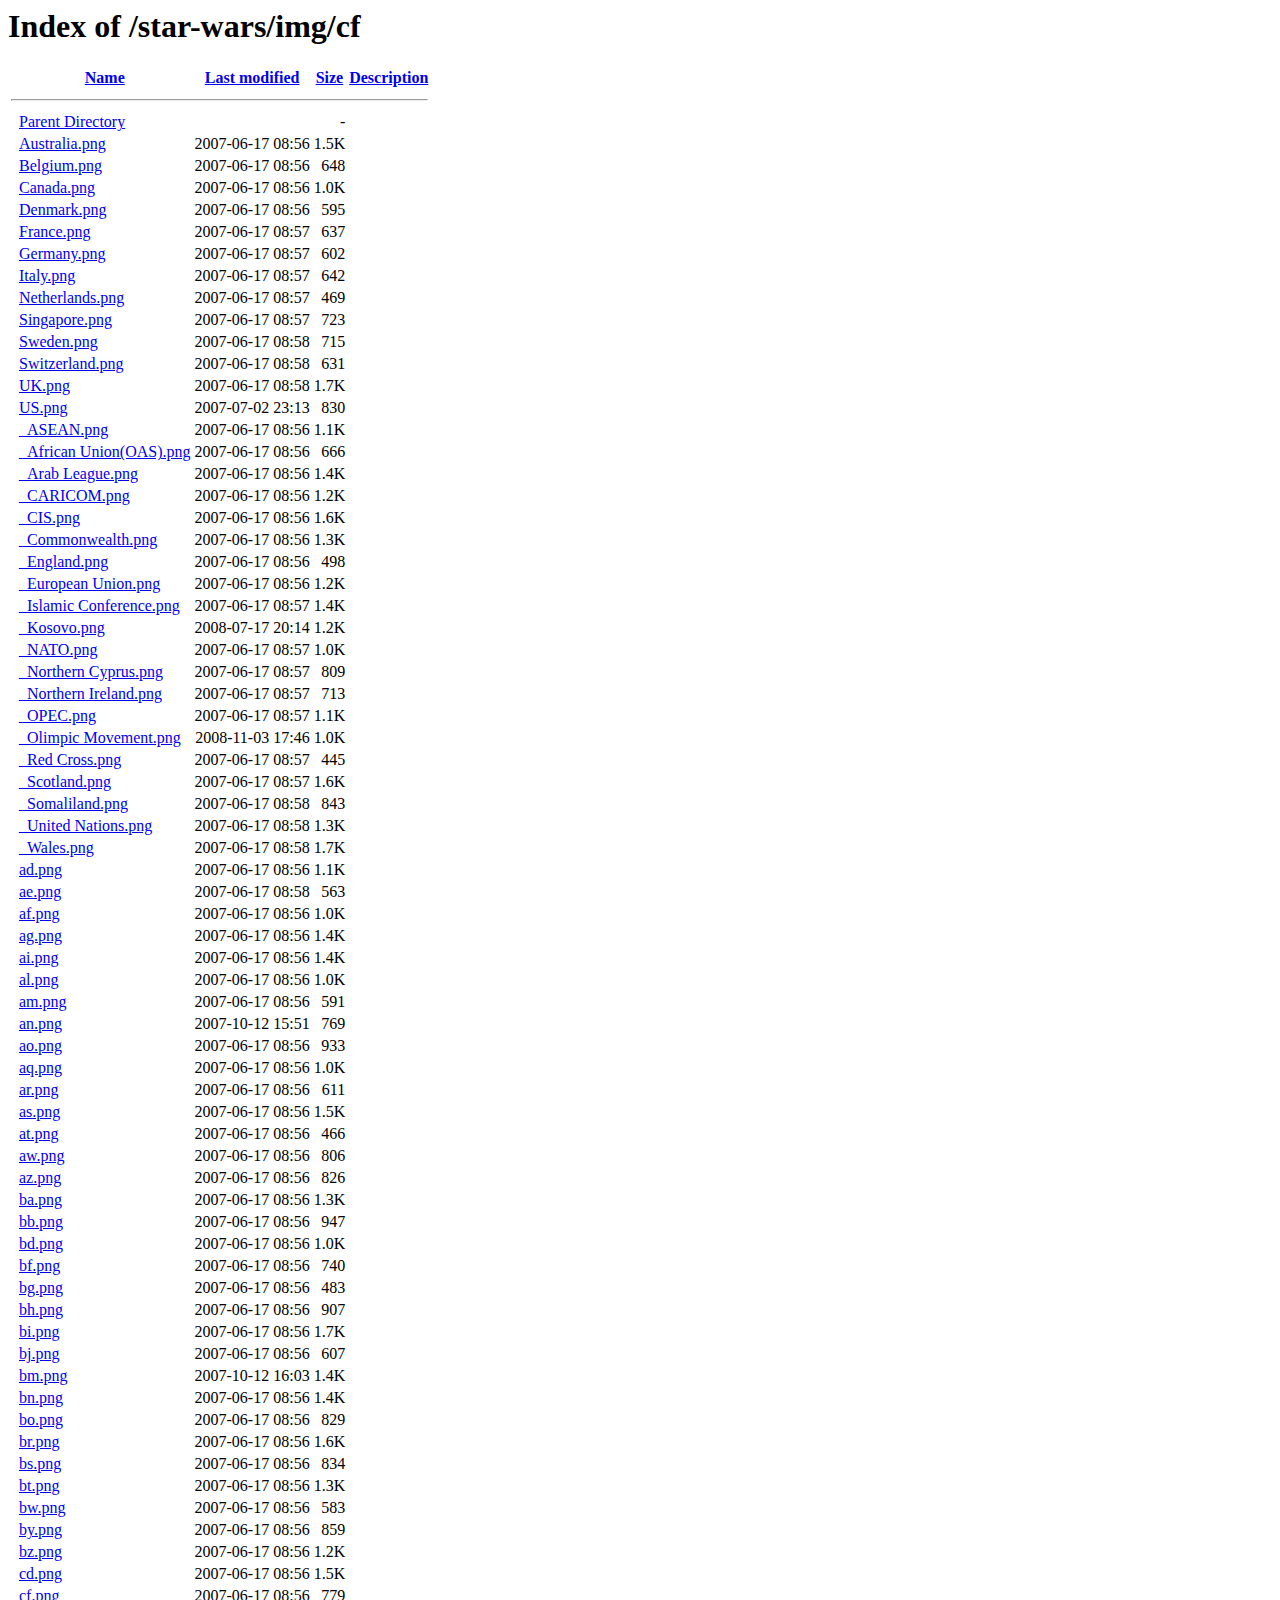
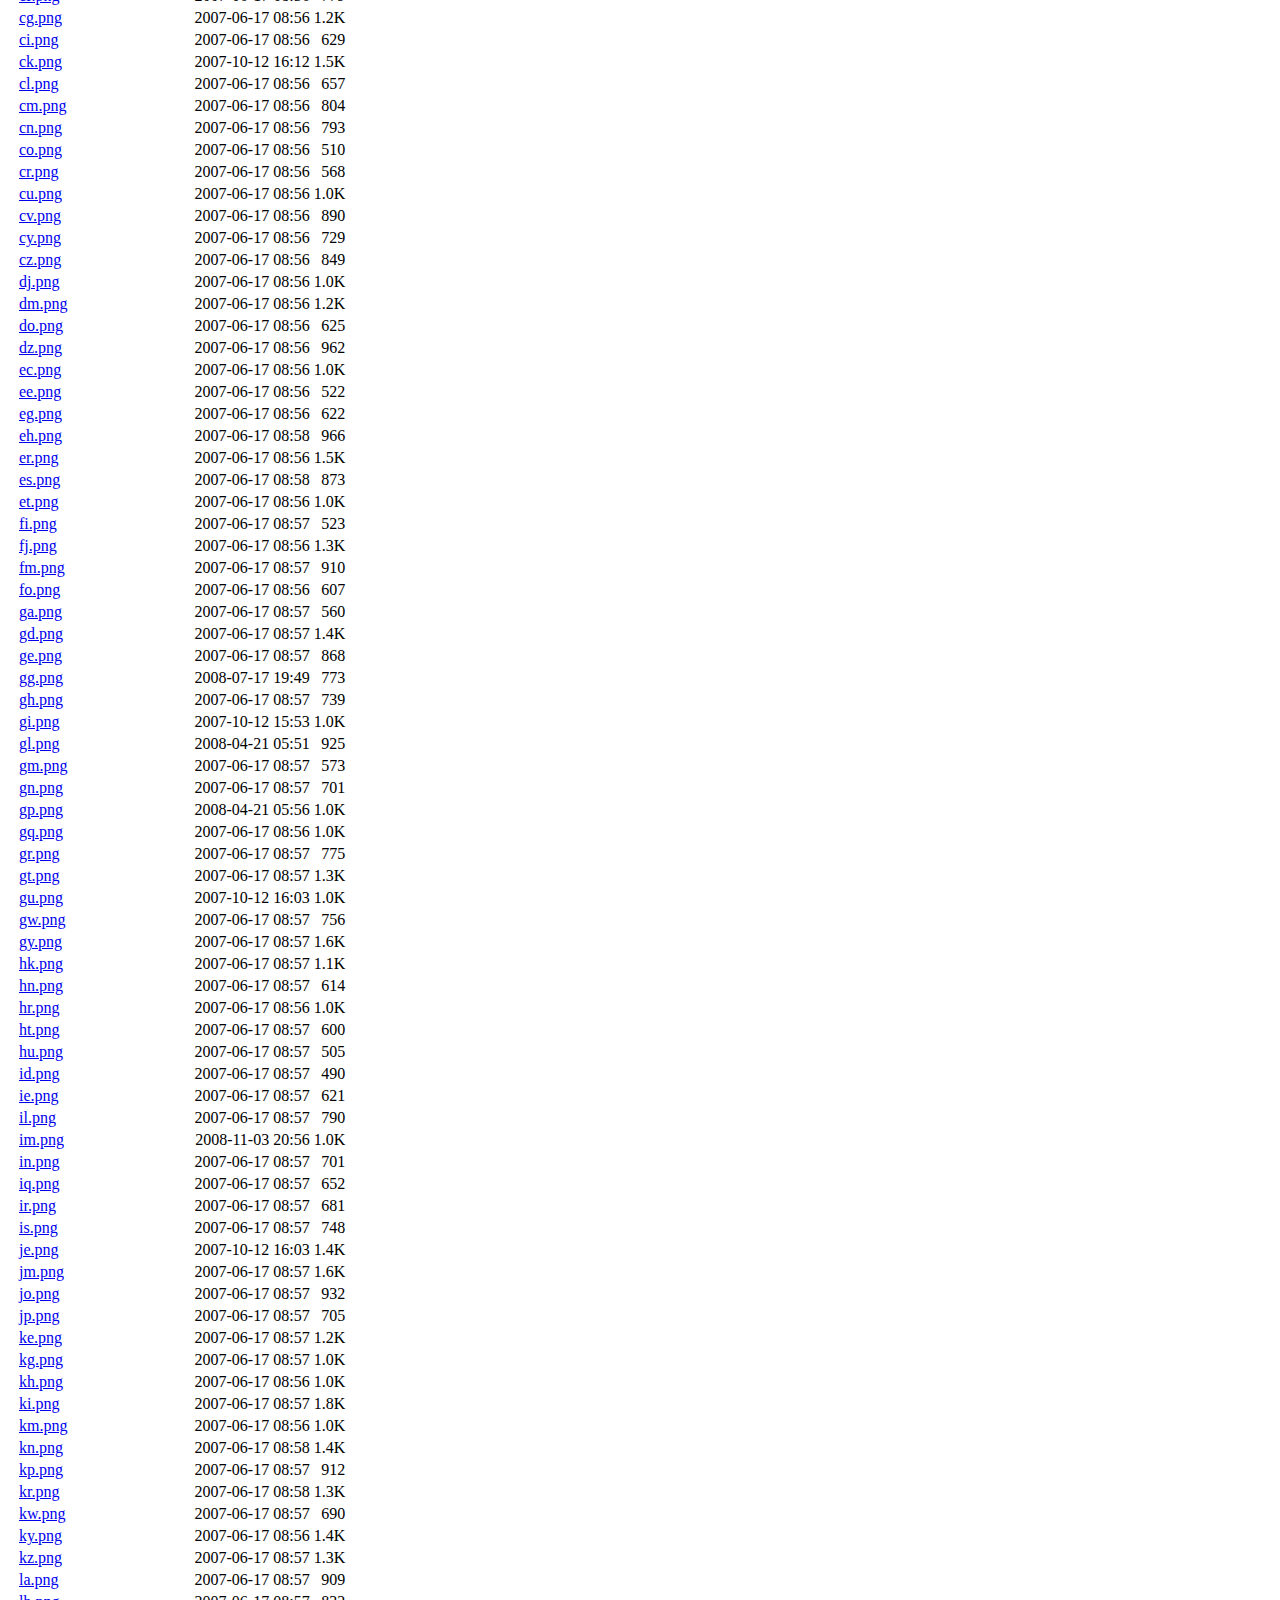
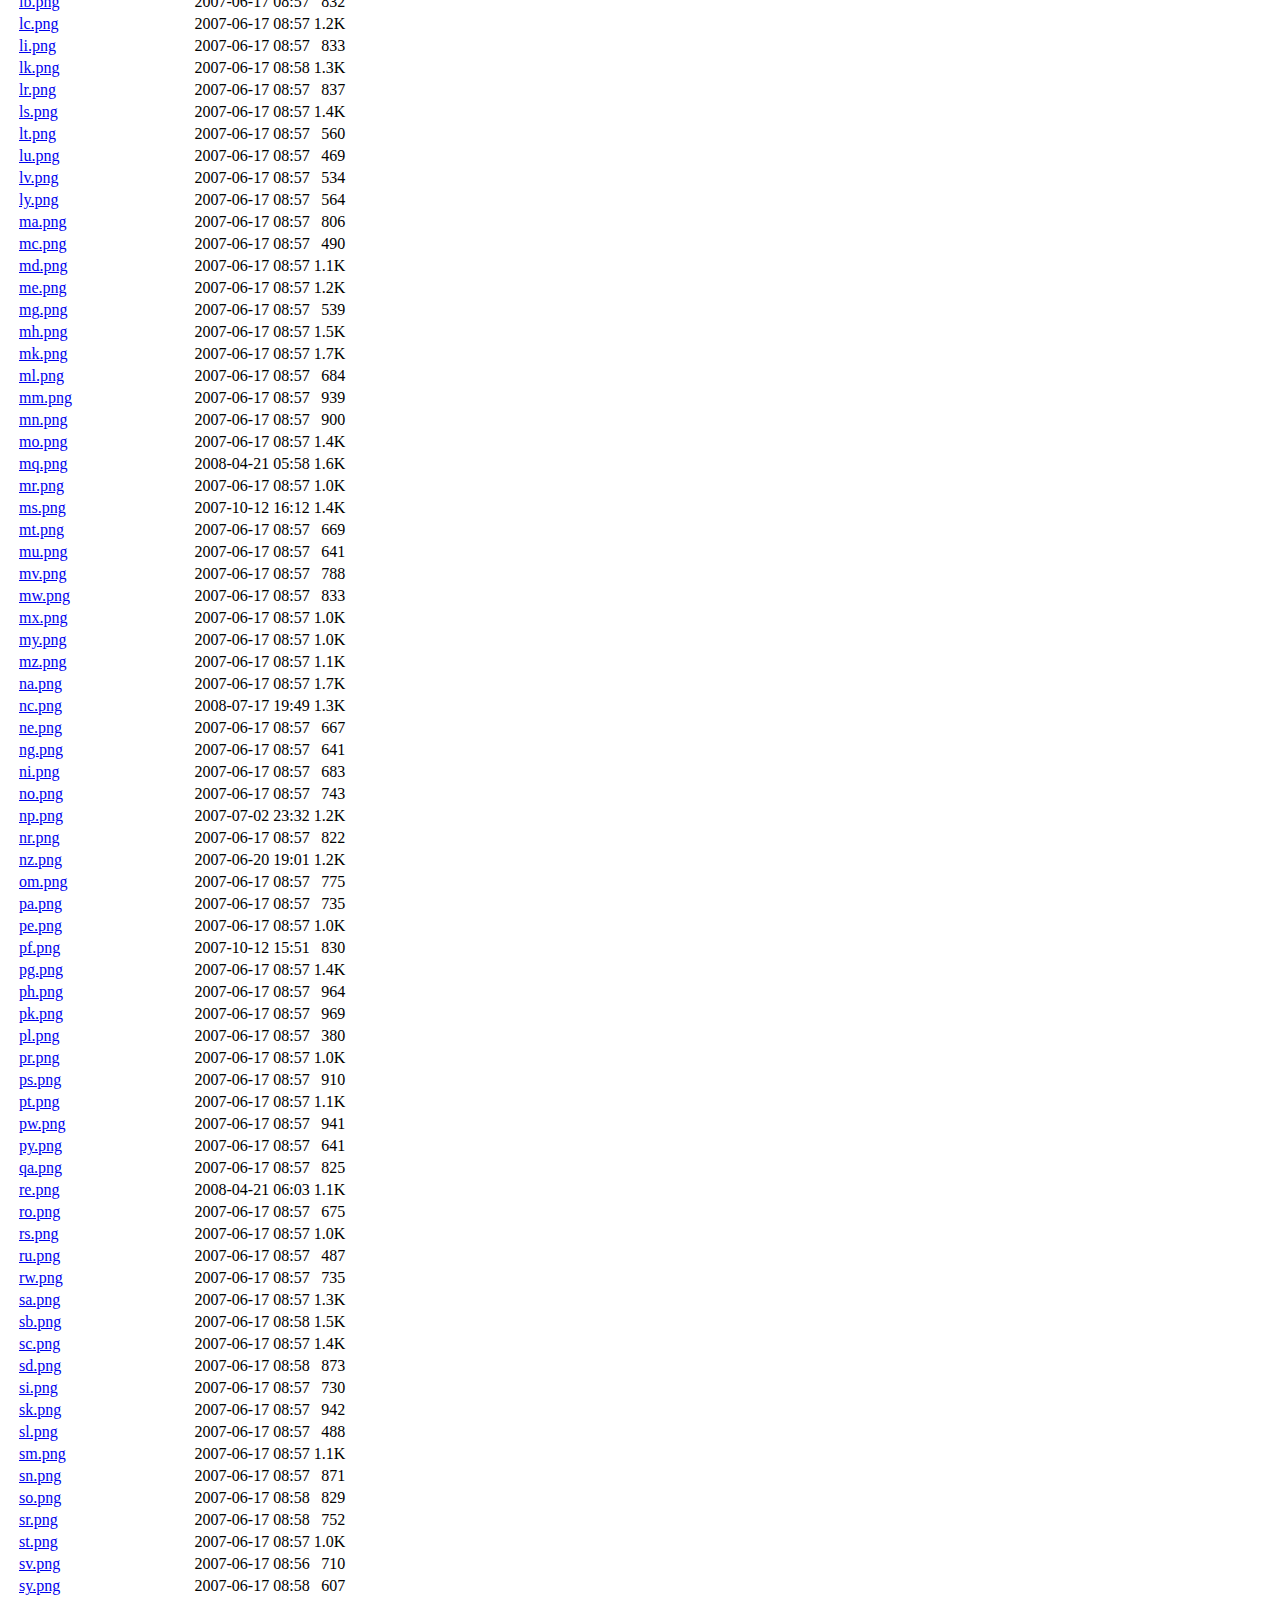
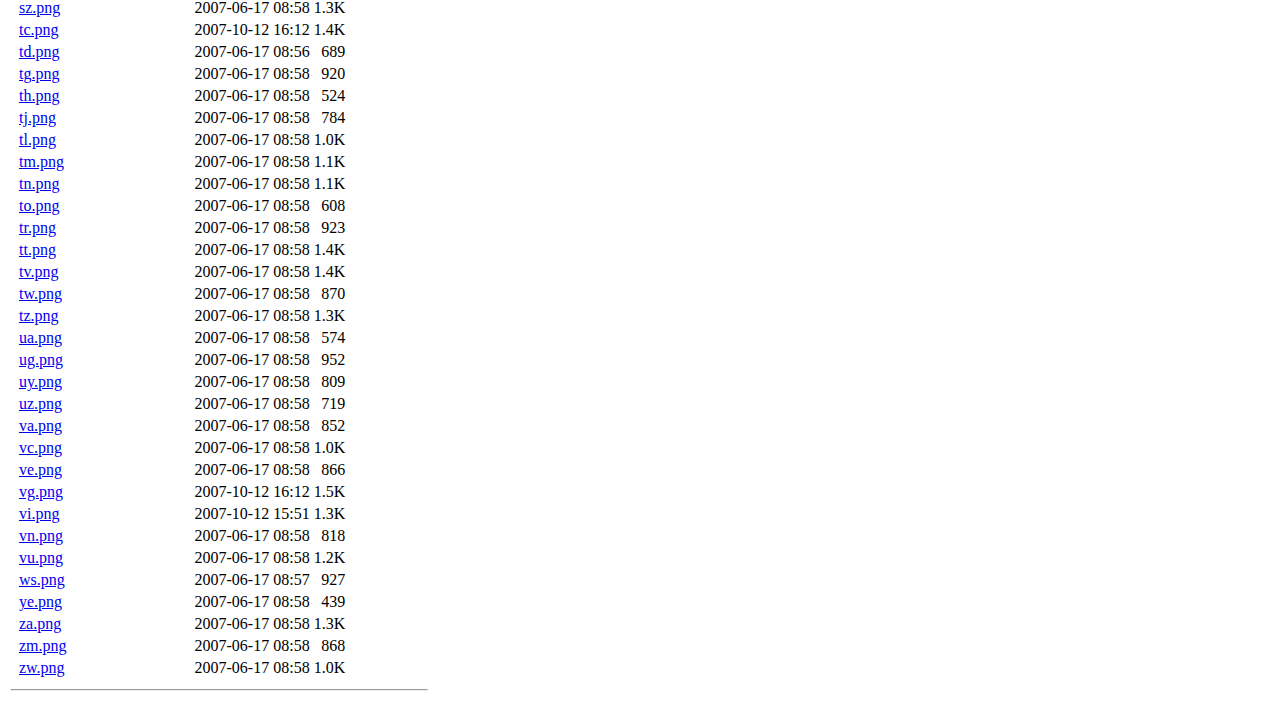
<file: img/cf/indexb70a.html>
<!DOCTYPE HTML PUBLIC "-//W3C//DTD HTML 3.2 Final//EN">
<html>
 
<!-- Mirrored from murugame.info/star-wars/img/cf/?C=N;O=A by HTTrack Website Copier/3.x [XR&CO'2014], Tue, 03 Mar 2020 22:59:55 GMT -->
<!-- Added by HTTrack --><meta http-equiv="content-type" content="text/html;charset=ISO-8859-1" /><!-- /Added by HTTrack -->
<head>
  <title>Index of /star-wars/img/cf</title>
 </head>
 <body>
<h1>Index of /star-wars/img/cf</h1>
  <table>
   <tr><th valign="top">&nbsp;</th><th><a href="indexc052.html?C=N;O=D">Name</a></th><th><a href="indexf8a0.html?C=M;O=A">Last modified</a></th><th><a href="indexbfec.html?C=S;O=A">Size</a></th><th><a href="index30b5.html?C=D;O=A">Description</a></th></tr>
   <tr><th colspan="5"><hr></th></tr>
<tr><td valign="top">&nbsp;</td><td><a href="https://murugame.info/star-wars/img/">Parent Directory</a>       </td><td>&nbsp;</td><td align="right">  - </td><td>&nbsp;</td></tr>
<tr><td valign="top">&nbsp;</td><td><a href="Australia.png">Australia.png</a>          </td><td align="right">2007-06-17 08:56  </td><td align="right">1.5K</td><td>&nbsp;</td></tr>
<tr><td valign="top">&nbsp;</td><td><a href="Belgium.png">Belgium.png</a>            </td><td align="right">2007-06-17 08:56  </td><td align="right">648 </td><td>&nbsp;</td></tr>
<tr><td valign="top">&nbsp;</td><td><a href="Canada.png">Canada.png</a>             </td><td align="right">2007-06-17 08:56  </td><td align="right">1.0K</td><td>&nbsp;</td></tr>
<tr><td valign="top">&nbsp;</td><td><a href="Denmark.png">Denmark.png</a>            </td><td align="right">2007-06-17 08:56  </td><td align="right">595 </td><td>&nbsp;</td></tr>
<tr><td valign="top">&nbsp;</td><td><a href="France.png">France.png</a>             </td><td align="right">2007-06-17 08:57  </td><td align="right">637 </td><td>&nbsp;</td></tr>
<tr><td valign="top">&nbsp;</td><td><a href="Germany.png">Germany.png</a>            </td><td align="right">2007-06-17 08:57  </td><td align="right">602 </td><td>&nbsp;</td></tr>
<tr><td valign="top">&nbsp;</td><td><a href="Italy.png">Italy.png</a>              </td><td align="right">2007-06-17 08:57  </td><td align="right">642 </td><td>&nbsp;</td></tr>
<tr><td valign="top">&nbsp;</td><td><a href="Netherlands.png">Netherlands.png</a>        </td><td align="right">2007-06-17 08:57  </td><td align="right">469 </td><td>&nbsp;</td></tr>
<tr><td valign="top">&nbsp;</td><td><a href="Singapore.png">Singapore.png</a>          </td><td align="right">2007-06-17 08:57  </td><td align="right">723 </td><td>&nbsp;</td></tr>
<tr><td valign="top">&nbsp;</td><td><a href="Sweden.png">Sweden.png</a>             </td><td align="right">2007-06-17 08:58  </td><td align="right">715 </td><td>&nbsp;</td></tr>
<tr><td valign="top">&nbsp;</td><td><a href="Switzerland.png">Switzerland.png</a>        </td><td align="right">2007-06-17 08:58  </td><td align="right">631 </td><td>&nbsp;</td></tr>
<tr><td valign="top">&nbsp;</td><td><a href="UK.png">UK.png</a>                 </td><td align="right">2007-06-17 08:58  </td><td align="right">1.7K</td><td>&nbsp;</td></tr>
<tr><td valign="top">&nbsp;</td><td><a href="US.png">US.png</a>                 </td><td align="right">2007-07-02 23:13  </td><td align="right">830 </td><td>&nbsp;</td></tr>
<tr><td valign="top">&nbsp;</td><td><a href="_ASEAN.png">_ASEAN.png</a>             </td><td align="right">2007-06-17 08:56  </td><td align="right">1.1K</td><td>&nbsp;</td></tr>
<tr><td valign="top">&nbsp;</td><td><a href="_African%20Union(OAS).png">_African Union(OAS).png</a></td><td align="right">2007-06-17 08:56  </td><td align="right">666 </td><td>&nbsp;</td></tr>
<tr><td valign="top">&nbsp;</td><td><a href="_Arab%20League.png">_Arab League.png</a>       </td><td align="right">2007-06-17 08:56  </td><td align="right">1.4K</td><td>&nbsp;</td></tr>
<tr><td valign="top">&nbsp;</td><td><a href="_CARICOM.png">_CARICOM.png</a>           </td><td align="right">2007-06-17 08:56  </td><td align="right">1.2K</td><td>&nbsp;</td></tr>
<tr><td valign="top">&nbsp;</td><td><a href="_CIS.png">_CIS.png</a>               </td><td align="right">2007-06-17 08:56  </td><td align="right">1.6K</td><td>&nbsp;</td></tr>
<tr><td valign="top">&nbsp;</td><td><a href="_Commonwealth.png">_Commonwealth.png</a>      </td><td align="right">2007-06-17 08:56  </td><td align="right">1.3K</td><td>&nbsp;</td></tr>
<tr><td valign="top">&nbsp;</td><td><a href="_England.png">_England.png</a>           </td><td align="right">2007-06-17 08:56  </td><td align="right">498 </td><td>&nbsp;</td></tr>
<tr><td valign="top">&nbsp;</td><td><a href="_European%20Union.png">_European Union.png</a>    </td><td align="right">2007-06-17 08:56  </td><td align="right">1.2K</td><td>&nbsp;</td></tr>
<tr><td valign="top">&nbsp;</td><td><a href="_Islamic%20Conference.png">_Islamic Conference.png</a></td><td align="right">2007-06-17 08:57  </td><td align="right">1.4K</td><td>&nbsp;</td></tr>
<tr><td valign="top">&nbsp;</td><td><a href="_Kosovo.png">_Kosovo.png</a>            </td><td align="right">2008-07-17 20:14  </td><td align="right">1.2K</td><td>&nbsp;</td></tr>
<tr><td valign="top">&nbsp;</td><td><a href="_NATO.png">_NATO.png</a>              </td><td align="right">2007-06-17 08:57  </td><td align="right">1.0K</td><td>&nbsp;</td></tr>
<tr><td valign="top">&nbsp;</td><td><a href="_Northern%20Cyprus.png">_Northern Cyprus.png</a>   </td><td align="right">2007-06-17 08:57  </td><td align="right">809 </td><td>&nbsp;</td></tr>
<tr><td valign="top">&nbsp;</td><td><a href="_Northern%20Ireland.png">_Northern Ireland.png</a>  </td><td align="right">2007-06-17 08:57  </td><td align="right">713 </td><td>&nbsp;</td></tr>
<tr><td valign="top">&nbsp;</td><td><a href="_OPEC.png">_OPEC.png</a>              </td><td align="right">2007-06-17 08:57  </td><td align="right">1.1K</td><td>&nbsp;</td></tr>
<tr><td valign="top">&nbsp;</td><td><a href="_Olimpic%20Movement.png">_Olimpic Movement.png</a>  </td><td align="right">2008-11-03 17:46  </td><td align="right">1.0K</td><td>&nbsp;</td></tr>
<tr><td valign="top">&nbsp;</td><td><a href="_Red%20Cross.png">_Red Cross.png</a>         </td><td align="right">2007-06-17 08:57  </td><td align="right">445 </td><td>&nbsp;</td></tr>
<tr><td valign="top">&nbsp;</td><td><a href="_Scotland.png">_Scotland.png</a>          </td><td align="right">2007-06-17 08:57  </td><td align="right">1.6K</td><td>&nbsp;</td></tr>
<tr><td valign="top">&nbsp;</td><td><a href="_Somaliland.png">_Somaliland.png</a>        </td><td align="right">2007-06-17 08:58  </td><td align="right">843 </td><td>&nbsp;</td></tr>
<tr><td valign="top">&nbsp;</td><td><a href="_United%20Nations.png">_United Nations.png</a>    </td><td align="right">2007-06-17 08:58  </td><td align="right">1.3K</td><td>&nbsp;</td></tr>
<tr><td valign="top">&nbsp;</td><td><a href="_Wales.png">_Wales.png</a>             </td><td align="right">2007-06-17 08:58  </td><td align="right">1.7K</td><td>&nbsp;</td></tr>
<tr><td valign="top">&nbsp;</td><td><a href="ad.png">ad.png</a>                 </td><td align="right">2007-06-17 08:56  </td><td align="right">1.1K</td><td>&nbsp;</td></tr>
<tr><td valign="top">&nbsp;</td><td><a href="ae.png">ae.png</a>                 </td><td align="right">2007-06-17 08:58  </td><td align="right">563 </td><td>&nbsp;</td></tr>
<tr><td valign="top">&nbsp;</td><td><a href="af.png">af.png</a>                 </td><td align="right">2007-06-17 08:56  </td><td align="right">1.0K</td><td>&nbsp;</td></tr>
<tr><td valign="top">&nbsp;</td><td><a href="ag.png">ag.png</a>                 </td><td align="right">2007-06-17 08:56  </td><td align="right">1.4K</td><td>&nbsp;</td></tr>
<tr><td valign="top">&nbsp;</td><td><a href="ai.png">ai.png</a>                 </td><td align="right">2007-06-17 08:56  </td><td align="right">1.4K</td><td>&nbsp;</td></tr>
<tr><td valign="top">&nbsp;</td><td><a href="al.png">al.png</a>                 </td><td align="right">2007-06-17 08:56  </td><td align="right">1.0K</td><td>&nbsp;</td></tr>
<tr><td valign="top">&nbsp;</td><td><a href="am.png">am.png</a>                 </td><td align="right">2007-06-17 08:56  </td><td align="right">591 </td><td>&nbsp;</td></tr>
<tr><td valign="top">&nbsp;</td><td><a href="an.png">an.png</a>                 </td><td align="right">2007-10-12 15:51  </td><td align="right">769 </td><td>&nbsp;</td></tr>
<tr><td valign="top">&nbsp;</td><td><a href="ao.png">ao.png</a>                 </td><td align="right">2007-06-17 08:56  </td><td align="right">933 </td><td>&nbsp;</td></tr>
<tr><td valign="top">&nbsp;</td><td><a href="aq.png">aq.png</a>                 </td><td align="right">2007-06-17 08:56  </td><td align="right">1.0K</td><td>&nbsp;</td></tr>
<tr><td valign="top">&nbsp;</td><td><a href="ar.png">ar.png</a>                 </td><td align="right">2007-06-17 08:56  </td><td align="right">611 </td><td>&nbsp;</td></tr>
<tr><td valign="top">&nbsp;</td><td><a href="as.png">as.png</a>                 </td><td align="right">2007-06-17 08:56  </td><td align="right">1.5K</td><td>&nbsp;</td></tr>
<tr><td valign="top">&nbsp;</td><td><a href="at.png">at.png</a>                 </td><td align="right">2007-06-17 08:56  </td><td align="right">466 </td><td>&nbsp;</td></tr>
<tr><td valign="top">&nbsp;</td><td><a href="aw.png">aw.png</a>                 </td><td align="right">2007-06-17 08:56  </td><td align="right">806 </td><td>&nbsp;</td></tr>
<tr><td valign="top">&nbsp;</td><td><a href="az.png">az.png</a>                 </td><td align="right">2007-06-17 08:56  </td><td align="right">826 </td><td>&nbsp;</td></tr>
<tr><td valign="top">&nbsp;</td><td><a href="ba.png">ba.png</a>                 </td><td align="right">2007-06-17 08:56  </td><td align="right">1.3K</td><td>&nbsp;</td></tr>
<tr><td valign="top">&nbsp;</td><td><a href="bb.png">bb.png</a>                 </td><td align="right">2007-06-17 08:56  </td><td align="right">947 </td><td>&nbsp;</td></tr>
<tr><td valign="top">&nbsp;</td><td><a href="bd.png">bd.png</a>                 </td><td align="right">2007-06-17 08:56  </td><td align="right">1.0K</td><td>&nbsp;</td></tr>
<tr><td valign="top">&nbsp;</td><td><a href="bf.png">bf.png</a>                 </td><td align="right">2007-06-17 08:56  </td><td align="right">740 </td><td>&nbsp;</td></tr>
<tr><td valign="top">&nbsp;</td><td><a href="bg.png">bg.png</a>                 </td><td align="right">2007-06-17 08:56  </td><td align="right">483 </td><td>&nbsp;</td></tr>
<tr><td valign="top">&nbsp;</td><td><a href="bh.png">bh.png</a>                 </td><td align="right">2007-06-17 08:56  </td><td align="right">907 </td><td>&nbsp;</td></tr>
<tr><td valign="top">&nbsp;</td><td><a href="bi.png">bi.png</a>                 </td><td align="right">2007-06-17 08:56  </td><td align="right">1.7K</td><td>&nbsp;</td></tr>
<tr><td valign="top">&nbsp;</td><td><a href="bj.png">bj.png</a>                 </td><td align="right">2007-06-17 08:56  </td><td align="right">607 </td><td>&nbsp;</td></tr>
<tr><td valign="top">&nbsp;</td><td><a href="bm.png">bm.png</a>                 </td><td align="right">2007-10-12 16:03  </td><td align="right">1.4K</td><td>&nbsp;</td></tr>
<tr><td valign="top">&nbsp;</td><td><a href="bn.png">bn.png</a>                 </td><td align="right">2007-06-17 08:56  </td><td align="right">1.4K</td><td>&nbsp;</td></tr>
<tr><td valign="top">&nbsp;</td><td><a href="bo.png">bo.png</a>                 </td><td align="right">2007-06-17 08:56  </td><td align="right">829 </td><td>&nbsp;</td></tr>
<tr><td valign="top">&nbsp;</td><td><a href="br.png">br.png</a>                 </td><td align="right">2007-06-17 08:56  </td><td align="right">1.6K</td><td>&nbsp;</td></tr>
<tr><td valign="top">&nbsp;</td><td><a href="bs.png">bs.png</a>                 </td><td align="right">2007-06-17 08:56  </td><td align="right">834 </td><td>&nbsp;</td></tr>
<tr><td valign="top">&nbsp;</td><td><a href="bt.png">bt.png</a>                 </td><td align="right">2007-06-17 08:56  </td><td align="right">1.3K</td><td>&nbsp;</td></tr>
<tr><td valign="top">&nbsp;</td><td><a href="bw.png">bw.png</a>                 </td><td align="right">2007-06-17 08:56  </td><td align="right">583 </td><td>&nbsp;</td></tr>
<tr><td valign="top">&nbsp;</td><td><a href="by.png">by.png</a>                 </td><td align="right">2007-06-17 08:56  </td><td align="right">859 </td><td>&nbsp;</td></tr>
<tr><td valign="top">&nbsp;</td><td><a href="bz.png">bz.png</a>                 </td><td align="right">2007-06-17 08:56  </td><td align="right">1.2K</td><td>&nbsp;</td></tr>
<tr><td valign="top">&nbsp;</td><td><a href="cd.png">cd.png</a>                 </td><td align="right">2007-06-17 08:56  </td><td align="right">1.5K</td><td>&nbsp;</td></tr>
<tr><td valign="top">&nbsp;</td><td><a href="cf.png">cf.png</a>                 </td><td align="right">2007-06-17 08:56  </td><td align="right">779 </td><td>&nbsp;</td></tr>
<tr><td valign="top">&nbsp;</td><td><a href="cg.png">cg.png</a>                 </td><td align="right">2007-06-17 08:56  </td><td align="right">1.2K</td><td>&nbsp;</td></tr>
<tr><td valign="top">&nbsp;</td><td><a href="ci.png">ci.png</a>                 </td><td align="right">2007-06-17 08:56  </td><td align="right">629 </td><td>&nbsp;</td></tr>
<tr><td valign="top">&nbsp;</td><td><a href="ck.png">ck.png</a>                 </td><td align="right">2007-10-12 16:12  </td><td align="right">1.5K</td><td>&nbsp;</td></tr>
<tr><td valign="top">&nbsp;</td><td><a href="cl.png">cl.png</a>                 </td><td align="right">2007-06-17 08:56  </td><td align="right">657 </td><td>&nbsp;</td></tr>
<tr><td valign="top">&nbsp;</td><td><a href="cm.png">cm.png</a>                 </td><td align="right">2007-06-17 08:56  </td><td align="right">804 </td><td>&nbsp;</td></tr>
<tr><td valign="top">&nbsp;</td><td><a href="cn.png">cn.png</a>                 </td><td align="right">2007-06-17 08:56  </td><td align="right">793 </td><td>&nbsp;</td></tr>
<tr><td valign="top">&nbsp;</td><td><a href="co.png">co.png</a>                 </td><td align="right">2007-06-17 08:56  </td><td align="right">510 </td><td>&nbsp;</td></tr>
<tr><td valign="top">&nbsp;</td><td><a href="cr.png">cr.png</a>                 </td><td align="right">2007-06-17 08:56  </td><td align="right">568 </td><td>&nbsp;</td></tr>
<tr><td valign="top">&nbsp;</td><td><a href="cu.png">cu.png</a>                 </td><td align="right">2007-06-17 08:56  </td><td align="right">1.0K</td><td>&nbsp;</td></tr>
<tr><td valign="top">&nbsp;</td><td><a href="cv.png">cv.png</a>                 </td><td align="right">2007-06-17 08:56  </td><td align="right">890 </td><td>&nbsp;</td></tr>
<tr><td valign="top">&nbsp;</td><td><a href="cy.png">cy.png</a>                 </td><td align="right">2007-06-17 08:56  </td><td align="right">729 </td><td>&nbsp;</td></tr>
<tr><td valign="top">&nbsp;</td><td><a href="cz.png">cz.png</a>                 </td><td align="right">2007-06-17 08:56  </td><td align="right">849 </td><td>&nbsp;</td></tr>
<tr><td valign="top">&nbsp;</td><td><a href="dj.png">dj.png</a>                 </td><td align="right">2007-06-17 08:56  </td><td align="right">1.0K</td><td>&nbsp;</td></tr>
<tr><td valign="top">&nbsp;</td><td><a href="dm.png">dm.png</a>                 </td><td align="right">2007-06-17 08:56  </td><td align="right">1.2K</td><td>&nbsp;</td></tr>
<tr><td valign="top">&nbsp;</td><td><a href="do.png">do.png</a>                 </td><td align="right">2007-06-17 08:56  </td><td align="right">625 </td><td>&nbsp;</td></tr>
<tr><td valign="top">&nbsp;</td><td><a href="dz.png">dz.png</a>                 </td><td align="right">2007-06-17 08:56  </td><td align="right">962 </td><td>&nbsp;</td></tr>
<tr><td valign="top">&nbsp;</td><td><a href="ec.png">ec.png</a>                 </td><td align="right">2007-06-17 08:56  </td><td align="right">1.0K</td><td>&nbsp;</td></tr>
<tr><td valign="top">&nbsp;</td><td><a href="ee.png">ee.png</a>                 </td><td align="right">2007-06-17 08:56  </td><td align="right">522 </td><td>&nbsp;</td></tr>
<tr><td valign="top">&nbsp;</td><td><a href="eg.png">eg.png</a>                 </td><td align="right">2007-06-17 08:56  </td><td align="right">622 </td><td>&nbsp;</td></tr>
<tr><td valign="top">&nbsp;</td><td><a href="eh.png">eh.png</a>                 </td><td align="right">2007-06-17 08:58  </td><td align="right">966 </td><td>&nbsp;</td></tr>
<tr><td valign="top">&nbsp;</td><td><a href="er.png">er.png</a>                 </td><td align="right">2007-06-17 08:56  </td><td align="right">1.5K</td><td>&nbsp;</td></tr>
<tr><td valign="top">&nbsp;</td><td><a href="es.png">es.png</a>                 </td><td align="right">2007-06-17 08:58  </td><td align="right">873 </td><td>&nbsp;</td></tr>
<tr><td valign="top">&nbsp;</td><td><a href="et.png">et.png</a>                 </td><td align="right">2007-06-17 08:56  </td><td align="right">1.0K</td><td>&nbsp;</td></tr>
<tr><td valign="top">&nbsp;</td><td><a href="fi.png">fi.png</a>                 </td><td align="right">2007-06-17 08:57  </td><td align="right">523 </td><td>&nbsp;</td></tr>
<tr><td valign="top">&nbsp;</td><td><a href="fj.png">fj.png</a>                 </td><td align="right">2007-06-17 08:56  </td><td align="right">1.3K</td><td>&nbsp;</td></tr>
<tr><td valign="top">&nbsp;</td><td><a href="fm.png">fm.png</a>                 </td><td align="right">2007-06-17 08:57  </td><td align="right">910 </td><td>&nbsp;</td></tr>
<tr><td valign="top">&nbsp;</td><td><a href="fo.png">fo.png</a>                 </td><td align="right">2007-06-17 08:56  </td><td align="right">607 </td><td>&nbsp;</td></tr>
<tr><td valign="top">&nbsp;</td><td><a href="ga.png">ga.png</a>                 </td><td align="right">2007-06-17 08:57  </td><td align="right">560 </td><td>&nbsp;</td></tr>
<tr><td valign="top">&nbsp;</td><td><a href="gd.png">gd.png</a>                 </td><td align="right">2007-06-17 08:57  </td><td align="right">1.4K</td><td>&nbsp;</td></tr>
<tr><td valign="top">&nbsp;</td><td><a href="ge.png">ge.png</a>                 </td><td align="right">2007-06-17 08:57  </td><td align="right">868 </td><td>&nbsp;</td></tr>
<tr><td valign="top">&nbsp;</td><td><a href="gg.png">gg.png</a>                 </td><td align="right">2008-07-17 19:49  </td><td align="right">773 </td><td>&nbsp;</td></tr>
<tr><td valign="top">&nbsp;</td><td><a href="gh.png">gh.png</a>                 </td><td align="right">2007-06-17 08:57  </td><td align="right">739 </td><td>&nbsp;</td></tr>
<tr><td valign="top">&nbsp;</td><td><a href="gi.png">gi.png</a>                 </td><td align="right">2007-10-12 15:53  </td><td align="right">1.0K</td><td>&nbsp;</td></tr>
<tr><td valign="top">&nbsp;</td><td><a href="gl.png">gl.png</a>                 </td><td align="right">2008-04-21 05:51  </td><td align="right">925 </td><td>&nbsp;</td></tr>
<tr><td valign="top">&nbsp;</td><td><a href="gm.png">gm.png</a>                 </td><td align="right">2007-06-17 08:57  </td><td align="right">573 </td><td>&nbsp;</td></tr>
<tr><td valign="top">&nbsp;</td><td><a href="gn.png">gn.png</a>                 </td><td align="right">2007-06-17 08:57  </td><td align="right">701 </td><td>&nbsp;</td></tr>
<tr><td valign="top">&nbsp;</td><td><a href="gp.png">gp.png</a>                 </td><td align="right">2008-04-21 05:56  </td><td align="right">1.0K</td><td>&nbsp;</td></tr>
<tr><td valign="top">&nbsp;</td><td><a href="gq.png">gq.png</a>                 </td><td align="right">2007-06-17 08:56  </td><td align="right">1.0K</td><td>&nbsp;</td></tr>
<tr><td valign="top">&nbsp;</td><td><a href="gr.png">gr.png</a>                 </td><td align="right">2007-06-17 08:57  </td><td align="right">775 </td><td>&nbsp;</td></tr>
<tr><td valign="top">&nbsp;</td><td><a href="gt.png">gt.png</a>                 </td><td align="right">2007-06-17 08:57  </td><td align="right">1.3K</td><td>&nbsp;</td></tr>
<tr><td valign="top">&nbsp;</td><td><a href="gu.png">gu.png</a>                 </td><td align="right">2007-10-12 16:03  </td><td align="right">1.0K</td><td>&nbsp;</td></tr>
<tr><td valign="top">&nbsp;</td><td><a href="gw.png">gw.png</a>                 </td><td align="right">2007-06-17 08:57  </td><td align="right">756 </td><td>&nbsp;</td></tr>
<tr><td valign="top">&nbsp;</td><td><a href="gy.png">gy.png</a>                 </td><td align="right">2007-06-17 08:57  </td><td align="right">1.6K</td><td>&nbsp;</td></tr>
<tr><td valign="top">&nbsp;</td><td><a href="hk.png">hk.png</a>                 </td><td align="right">2007-06-17 08:57  </td><td align="right">1.1K</td><td>&nbsp;</td></tr>
<tr><td valign="top">&nbsp;</td><td><a href="hn.png">hn.png</a>                 </td><td align="right">2007-06-17 08:57  </td><td align="right">614 </td><td>&nbsp;</td></tr>
<tr><td valign="top">&nbsp;</td><td><a href="hr.png">hr.png</a>                 </td><td align="right">2007-06-17 08:56  </td><td align="right">1.0K</td><td>&nbsp;</td></tr>
<tr><td valign="top">&nbsp;</td><td><a href="ht.png">ht.png</a>                 </td><td align="right">2007-06-17 08:57  </td><td align="right">600 </td><td>&nbsp;</td></tr>
<tr><td valign="top">&nbsp;</td><td><a href="hu.png">hu.png</a>                 </td><td align="right">2007-06-17 08:57  </td><td align="right">505 </td><td>&nbsp;</td></tr>
<tr><td valign="top">&nbsp;</td><td><a href="id.png">id.png</a>                 </td><td align="right">2007-06-17 08:57  </td><td align="right">490 </td><td>&nbsp;</td></tr>
<tr><td valign="top">&nbsp;</td><td><a href="ie.png">ie.png</a>                 </td><td align="right">2007-06-17 08:57  </td><td align="right">621 </td><td>&nbsp;</td></tr>
<tr><td valign="top">&nbsp;</td><td><a href="il.png">il.png</a>                 </td><td align="right">2007-06-17 08:57  </td><td align="right">790 </td><td>&nbsp;</td></tr>
<tr><td valign="top">&nbsp;</td><td><a href="im.png">im.png</a>                 </td><td align="right">2008-11-03 20:56  </td><td align="right">1.0K</td><td>&nbsp;</td></tr>
<tr><td valign="top">&nbsp;</td><td><a href="in.png">in.png</a>                 </td><td align="right">2007-06-17 08:57  </td><td align="right">701 </td><td>&nbsp;</td></tr>
<tr><td valign="top">&nbsp;</td><td><a href="iq.png">iq.png</a>                 </td><td align="right">2007-06-17 08:57  </td><td align="right">652 </td><td>&nbsp;</td></tr>
<tr><td valign="top">&nbsp;</td><td><a href="ir.png">ir.png</a>                 </td><td align="right">2007-06-17 08:57  </td><td align="right">681 </td><td>&nbsp;</td></tr>
<tr><td valign="top">&nbsp;</td><td><a href="is.png">is.png</a>                 </td><td align="right">2007-06-17 08:57  </td><td align="right">748 </td><td>&nbsp;</td></tr>
<tr><td valign="top">&nbsp;</td><td><a href="je.png">je.png</a>                 </td><td align="right">2007-10-12 16:03  </td><td align="right">1.4K</td><td>&nbsp;</td></tr>
<tr><td valign="top">&nbsp;</td><td><a href="jm.png">jm.png</a>                 </td><td align="right">2007-06-17 08:57  </td><td align="right">1.6K</td><td>&nbsp;</td></tr>
<tr><td valign="top">&nbsp;</td><td><a href="jo.png">jo.png</a>                 </td><td align="right">2007-06-17 08:57  </td><td align="right">932 </td><td>&nbsp;</td></tr>
<tr><td valign="top">&nbsp;</td><td><a href="jp.png">jp.png</a>                 </td><td align="right">2007-06-17 08:57  </td><td align="right">705 </td><td>&nbsp;</td></tr>
<tr><td valign="top">&nbsp;</td><td><a href="ke.png">ke.png</a>                 </td><td align="right">2007-06-17 08:57  </td><td align="right">1.2K</td><td>&nbsp;</td></tr>
<tr><td valign="top">&nbsp;</td><td><a href="kg.png">kg.png</a>                 </td><td align="right">2007-06-17 08:57  </td><td align="right">1.0K</td><td>&nbsp;</td></tr>
<tr><td valign="top">&nbsp;</td><td><a href="kh.png">kh.png</a>                 </td><td align="right">2007-06-17 08:56  </td><td align="right">1.0K</td><td>&nbsp;</td></tr>
<tr><td valign="top">&nbsp;</td><td><a href="ki.png">ki.png</a>                 </td><td align="right">2007-06-17 08:57  </td><td align="right">1.8K</td><td>&nbsp;</td></tr>
<tr><td valign="top">&nbsp;</td><td><a href="km.png">km.png</a>                 </td><td align="right">2007-06-17 08:56  </td><td align="right">1.0K</td><td>&nbsp;</td></tr>
<tr><td valign="top">&nbsp;</td><td><a href="kn.png">kn.png</a>                 </td><td align="right">2007-06-17 08:58  </td><td align="right">1.4K</td><td>&nbsp;</td></tr>
<tr><td valign="top">&nbsp;</td><td><a href="kp.png">kp.png</a>                 </td><td align="right">2007-06-17 08:57  </td><td align="right">912 </td><td>&nbsp;</td></tr>
<tr><td valign="top">&nbsp;</td><td><a href="kr.png">kr.png</a>                 </td><td align="right">2007-06-17 08:58  </td><td align="right">1.3K</td><td>&nbsp;</td></tr>
<tr><td valign="top">&nbsp;</td><td><a href="kw.png">kw.png</a>                 </td><td align="right">2007-06-17 08:57  </td><td align="right">690 </td><td>&nbsp;</td></tr>
<tr><td valign="top">&nbsp;</td><td><a href="ky.png">ky.png</a>                 </td><td align="right">2007-06-17 08:56  </td><td align="right">1.4K</td><td>&nbsp;</td></tr>
<tr><td valign="top">&nbsp;</td><td><a href="kz.png">kz.png</a>                 </td><td align="right">2007-06-17 08:57  </td><td align="right">1.3K</td><td>&nbsp;</td></tr>
<tr><td valign="top">&nbsp;</td><td><a href="la.png">la.png</a>                 </td><td align="right">2007-06-17 08:57  </td><td align="right">909 </td><td>&nbsp;</td></tr>
<tr><td valign="top">&nbsp;</td><td><a href="lb.png">lb.png</a>                 </td><td align="right">2007-06-17 08:57  </td><td align="right">832 </td><td>&nbsp;</td></tr>
<tr><td valign="top">&nbsp;</td><td><a href="lc.png">lc.png</a>                 </td><td align="right">2007-06-17 08:57  </td><td align="right">1.2K</td><td>&nbsp;</td></tr>
<tr><td valign="top">&nbsp;</td><td><a href="li.png">li.png</a>                 </td><td align="right">2007-06-17 08:57  </td><td align="right">833 </td><td>&nbsp;</td></tr>
<tr><td valign="top">&nbsp;</td><td><a href="lk.png">lk.png</a>                 </td><td align="right">2007-06-17 08:58  </td><td align="right">1.3K</td><td>&nbsp;</td></tr>
<tr><td valign="top">&nbsp;</td><td><a href="lr.png">lr.png</a>                 </td><td align="right">2007-06-17 08:57  </td><td align="right">837 </td><td>&nbsp;</td></tr>
<tr><td valign="top">&nbsp;</td><td><a href="ls.png">ls.png</a>                 </td><td align="right">2007-06-17 08:57  </td><td align="right">1.4K</td><td>&nbsp;</td></tr>
<tr><td valign="top">&nbsp;</td><td><a href="lt.png">lt.png</a>                 </td><td align="right">2007-06-17 08:57  </td><td align="right">560 </td><td>&nbsp;</td></tr>
<tr><td valign="top">&nbsp;</td><td><a href="lu.png">lu.png</a>                 </td><td align="right">2007-06-17 08:57  </td><td align="right">469 </td><td>&nbsp;</td></tr>
<tr><td valign="top">&nbsp;</td><td><a href="lv.png">lv.png</a>                 </td><td align="right">2007-06-17 08:57  </td><td align="right">534 </td><td>&nbsp;</td></tr>
<tr><td valign="top">&nbsp;</td><td><a href="ly.png">ly.png</a>                 </td><td align="right">2007-06-17 08:57  </td><td align="right">564 </td><td>&nbsp;</td></tr>
<tr><td valign="top">&nbsp;</td><td><a href="ma.png">ma.png</a>                 </td><td align="right">2007-06-17 08:57  </td><td align="right">806 </td><td>&nbsp;</td></tr>
<tr><td valign="top">&nbsp;</td><td><a href="mc.png">mc.png</a>                 </td><td align="right">2007-06-17 08:57  </td><td align="right">490 </td><td>&nbsp;</td></tr>
<tr><td valign="top">&nbsp;</td><td><a href="md.png">md.png</a>                 </td><td align="right">2007-06-17 08:57  </td><td align="right">1.1K</td><td>&nbsp;</td></tr>
<tr><td valign="top">&nbsp;</td><td><a href="me.png">me.png</a>                 </td><td align="right">2007-06-17 08:57  </td><td align="right">1.2K</td><td>&nbsp;</td></tr>
<tr><td valign="top">&nbsp;</td><td><a href="mg.png">mg.png</a>                 </td><td align="right">2007-06-17 08:57  </td><td align="right">539 </td><td>&nbsp;</td></tr>
<tr><td valign="top">&nbsp;</td><td><a href="mh.png">mh.png</a>                 </td><td align="right">2007-06-17 08:57  </td><td align="right">1.5K</td><td>&nbsp;</td></tr>
<tr><td valign="top">&nbsp;</td><td><a href="mk.png">mk.png</a>                 </td><td align="right">2007-06-17 08:57  </td><td align="right">1.7K</td><td>&nbsp;</td></tr>
<tr><td valign="top">&nbsp;</td><td><a href="ml.png">ml.png</a>                 </td><td align="right">2007-06-17 08:57  </td><td align="right">684 </td><td>&nbsp;</td></tr>
<tr><td valign="top">&nbsp;</td><td><a href="mm.png">mm.png</a>                 </td><td align="right">2007-06-17 08:57  </td><td align="right">939 </td><td>&nbsp;</td></tr>
<tr><td valign="top">&nbsp;</td><td><a href="mn.png">mn.png</a>                 </td><td align="right">2007-06-17 08:57  </td><td align="right">900 </td><td>&nbsp;</td></tr>
<tr><td valign="top">&nbsp;</td><td><a href="mo.png">mo.png</a>                 </td><td align="right">2007-06-17 08:57  </td><td align="right">1.4K</td><td>&nbsp;</td></tr>
<tr><td valign="top">&nbsp;</td><td><a href="mq.png">mq.png</a>                 </td><td align="right">2008-04-21 05:58  </td><td align="right">1.6K</td><td>&nbsp;</td></tr>
<tr><td valign="top">&nbsp;</td><td><a href="mr.png">mr.png</a>                 </td><td align="right">2007-06-17 08:57  </td><td align="right">1.0K</td><td>&nbsp;</td></tr>
<tr><td valign="top">&nbsp;</td><td><a href="ms.png">ms.png</a>                 </td><td align="right">2007-10-12 16:12  </td><td align="right">1.4K</td><td>&nbsp;</td></tr>
<tr><td valign="top">&nbsp;</td><td><a href="mt.png">mt.png</a>                 </td><td align="right">2007-06-17 08:57  </td><td align="right">669 </td><td>&nbsp;</td></tr>
<tr><td valign="top">&nbsp;</td><td><a href="mu.png">mu.png</a>                 </td><td align="right">2007-06-17 08:57  </td><td align="right">641 </td><td>&nbsp;</td></tr>
<tr><td valign="top">&nbsp;</td><td><a href="mv.png">mv.png</a>                 </td><td align="right">2007-06-17 08:57  </td><td align="right">788 </td><td>&nbsp;</td></tr>
<tr><td valign="top">&nbsp;</td><td><a href="mw.png">mw.png</a>                 </td><td align="right">2007-06-17 08:57  </td><td align="right">833 </td><td>&nbsp;</td></tr>
<tr><td valign="top">&nbsp;</td><td><a href="mx.png">mx.png</a>                 </td><td align="right">2007-06-17 08:57  </td><td align="right">1.0K</td><td>&nbsp;</td></tr>
<tr><td valign="top">&nbsp;</td><td><a href="my.png">my.png</a>                 </td><td align="right">2007-06-17 08:57  </td><td align="right">1.0K</td><td>&nbsp;</td></tr>
<tr><td valign="top">&nbsp;</td><td><a href="mz.png">mz.png</a>                 </td><td align="right">2007-06-17 08:57  </td><td align="right">1.1K</td><td>&nbsp;</td></tr>
<tr><td valign="top">&nbsp;</td><td><a href="na.png">na.png</a>                 </td><td align="right">2007-06-17 08:57  </td><td align="right">1.7K</td><td>&nbsp;</td></tr>
<tr><td valign="top">&nbsp;</td><td><a href="nc.png">nc.png</a>                 </td><td align="right">2008-07-17 19:49  </td><td align="right">1.3K</td><td>&nbsp;</td></tr>
<tr><td valign="top">&nbsp;</td><td><a href="ne.png">ne.png</a>                 </td><td align="right">2007-06-17 08:57  </td><td align="right">667 </td><td>&nbsp;</td></tr>
<tr><td valign="top">&nbsp;</td><td><a href="ng.png">ng.png</a>                 </td><td align="right">2007-06-17 08:57  </td><td align="right">641 </td><td>&nbsp;</td></tr>
<tr><td valign="top">&nbsp;</td><td><a href="ni.png">ni.png</a>                 </td><td align="right">2007-06-17 08:57  </td><td align="right">683 </td><td>&nbsp;</td></tr>
<tr><td valign="top">&nbsp;</td><td><a href="no.png">no.png</a>                 </td><td align="right">2007-06-17 08:57  </td><td align="right">743 </td><td>&nbsp;</td></tr>
<tr><td valign="top">&nbsp;</td><td><a href="np.png">np.png</a>                 </td><td align="right">2007-07-02 23:32  </td><td align="right">1.2K</td><td>&nbsp;</td></tr>
<tr><td valign="top">&nbsp;</td><td><a href="nr.png">nr.png</a>                 </td><td align="right">2007-06-17 08:57  </td><td align="right">822 </td><td>&nbsp;</td></tr>
<tr><td valign="top">&nbsp;</td><td><a href="nz.png">nz.png</a>                 </td><td align="right">2007-06-20 19:01  </td><td align="right">1.2K</td><td>&nbsp;</td></tr>
<tr><td valign="top">&nbsp;</td><td><a href="om.png">om.png</a>                 </td><td align="right">2007-06-17 08:57  </td><td align="right">775 </td><td>&nbsp;</td></tr>
<tr><td valign="top">&nbsp;</td><td><a href="pa.png">pa.png</a>                 </td><td align="right">2007-06-17 08:57  </td><td align="right">735 </td><td>&nbsp;</td></tr>
<tr><td valign="top">&nbsp;</td><td><a href="pe.png">pe.png</a>                 </td><td align="right">2007-06-17 08:57  </td><td align="right">1.0K</td><td>&nbsp;</td></tr>
<tr><td valign="top">&nbsp;</td><td><a href="pf.png">pf.png</a>                 </td><td align="right">2007-10-12 15:51  </td><td align="right">830 </td><td>&nbsp;</td></tr>
<tr><td valign="top">&nbsp;</td><td><a href="pg.png">pg.png</a>                 </td><td align="right">2007-06-17 08:57  </td><td align="right">1.4K</td><td>&nbsp;</td></tr>
<tr><td valign="top">&nbsp;</td><td><a href="ph.png">ph.png</a>                 </td><td align="right">2007-06-17 08:57  </td><td align="right">964 </td><td>&nbsp;</td></tr>
<tr><td valign="top">&nbsp;</td><td><a href="pk.png">pk.png</a>                 </td><td align="right">2007-06-17 08:57  </td><td align="right">969 </td><td>&nbsp;</td></tr>
<tr><td valign="top">&nbsp;</td><td><a href="pl.png">pl.png</a>                 </td><td align="right">2007-06-17 08:57  </td><td align="right">380 </td><td>&nbsp;</td></tr>
<tr><td valign="top">&nbsp;</td><td><a href="pr.png">pr.png</a>                 </td><td align="right">2007-06-17 08:57  </td><td align="right">1.0K</td><td>&nbsp;</td></tr>
<tr><td valign="top">&nbsp;</td><td><a href="ps.png">ps.png</a>                 </td><td align="right">2007-06-17 08:57  </td><td align="right">910 </td><td>&nbsp;</td></tr>
<tr><td valign="top">&nbsp;</td><td><a href="pt.png">pt.png</a>                 </td><td align="right">2007-06-17 08:57  </td><td align="right">1.1K</td><td>&nbsp;</td></tr>
<tr><td valign="top">&nbsp;</td><td><a href="pw.png">pw.png</a>                 </td><td align="right">2007-06-17 08:57  </td><td align="right">941 </td><td>&nbsp;</td></tr>
<tr><td valign="top">&nbsp;</td><td><a href="py.png">py.png</a>                 </td><td align="right">2007-06-17 08:57  </td><td align="right">641 </td><td>&nbsp;</td></tr>
<tr><td valign="top">&nbsp;</td><td><a href="qa.png">qa.png</a>                 </td><td align="right">2007-06-17 08:57  </td><td align="right">825 </td><td>&nbsp;</td></tr>
<tr><td valign="top">&nbsp;</td><td><a href="re.png">re.png</a>                 </td><td align="right">2008-04-21 06:03  </td><td align="right">1.1K</td><td>&nbsp;</td></tr>
<tr><td valign="top">&nbsp;</td><td><a href="ro.png">ro.png</a>                 </td><td align="right">2007-06-17 08:57  </td><td align="right">675 </td><td>&nbsp;</td></tr>
<tr><td valign="top">&nbsp;</td><td><a href="rs.png">rs.png</a>                 </td><td align="right">2007-06-17 08:57  </td><td align="right">1.0K</td><td>&nbsp;</td></tr>
<tr><td valign="top">&nbsp;</td><td><a href="ru.png">ru.png</a>                 </td><td align="right">2007-06-17 08:57  </td><td align="right">487 </td><td>&nbsp;</td></tr>
<tr><td valign="top">&nbsp;</td><td><a href="rw.png">rw.png</a>                 </td><td align="right">2007-06-17 08:57  </td><td align="right">735 </td><td>&nbsp;</td></tr>
<tr><td valign="top">&nbsp;</td><td><a href="sa.png">sa.png</a>                 </td><td align="right">2007-06-17 08:57  </td><td align="right">1.3K</td><td>&nbsp;</td></tr>
<tr><td valign="top">&nbsp;</td><td><a href="sb.png">sb.png</a>                 </td><td align="right">2007-06-17 08:58  </td><td align="right">1.5K</td><td>&nbsp;</td></tr>
<tr><td valign="top">&nbsp;</td><td><a href="sc.png">sc.png</a>                 </td><td align="right">2007-06-17 08:57  </td><td align="right">1.4K</td><td>&nbsp;</td></tr>
<tr><td valign="top">&nbsp;</td><td><a href="sd.png">sd.png</a>                 </td><td align="right">2007-06-17 08:58  </td><td align="right">873 </td><td>&nbsp;</td></tr>
<tr><td valign="top">&nbsp;</td><td><a href="si.png">si.png</a>                 </td><td align="right">2007-06-17 08:57  </td><td align="right">730 </td><td>&nbsp;</td></tr>
<tr><td valign="top">&nbsp;</td><td><a href="sk.png">sk.png</a>                 </td><td align="right">2007-06-17 08:57  </td><td align="right">942 </td><td>&nbsp;</td></tr>
<tr><td valign="top">&nbsp;</td><td><a href="sl.png">sl.png</a>                 </td><td align="right">2007-06-17 08:57  </td><td align="right">488 </td><td>&nbsp;</td></tr>
<tr><td valign="top">&nbsp;</td><td><a href="sm.png">sm.png</a>                 </td><td align="right">2007-06-17 08:57  </td><td align="right">1.1K</td><td>&nbsp;</td></tr>
<tr><td valign="top">&nbsp;</td><td><a href="sn.png">sn.png</a>                 </td><td align="right">2007-06-17 08:57  </td><td align="right">871 </td><td>&nbsp;</td></tr>
<tr><td valign="top">&nbsp;</td><td><a href="so.png">so.png</a>                 </td><td align="right">2007-06-17 08:58  </td><td align="right">829 </td><td>&nbsp;</td></tr>
<tr><td valign="top">&nbsp;</td><td><a href="sr.png">sr.png</a>                 </td><td align="right">2007-06-17 08:58  </td><td align="right">752 </td><td>&nbsp;</td></tr>
<tr><td valign="top">&nbsp;</td><td><a href="st.png">st.png</a>                 </td><td align="right">2007-06-17 08:57  </td><td align="right">1.0K</td><td>&nbsp;</td></tr>
<tr><td valign="top">&nbsp;</td><td><a href="sv.png">sv.png</a>                 </td><td align="right">2007-06-17 08:56  </td><td align="right">710 </td><td>&nbsp;</td></tr>
<tr><td valign="top">&nbsp;</td><td><a href="sy.png">sy.png</a>                 </td><td align="right">2007-06-17 08:58  </td><td align="right">607 </td><td>&nbsp;</td></tr>
<tr><td valign="top">&nbsp;</td><td><a href="sz.png">sz.png</a>                 </td><td align="right">2007-06-17 08:58  </td><td align="right">1.3K</td><td>&nbsp;</td></tr>
<tr><td valign="top">&nbsp;</td><td><a href="tc.png">tc.png</a>                 </td><td align="right">2007-10-12 16:12  </td><td align="right">1.4K</td><td>&nbsp;</td></tr>
<tr><td valign="top">&nbsp;</td><td><a href="td.png">td.png</a>                 </td><td align="right">2007-06-17 08:56  </td><td align="right">689 </td><td>&nbsp;</td></tr>
<tr><td valign="top">&nbsp;</td><td><a href="tg.png">tg.png</a>                 </td><td align="right">2007-06-17 08:58  </td><td align="right">920 </td><td>&nbsp;</td></tr>
<tr><td valign="top">&nbsp;</td><td><a href="th.png">th.png</a>                 </td><td align="right">2007-06-17 08:58  </td><td align="right">524 </td><td>&nbsp;</td></tr>
<tr><td valign="top">&nbsp;</td><td><a href="tj.png">tj.png</a>                 </td><td align="right">2007-06-17 08:58  </td><td align="right">784 </td><td>&nbsp;</td></tr>
<tr><td valign="top">&nbsp;</td><td><a href="tl.png">tl.png</a>                 </td><td align="right">2007-06-17 08:58  </td><td align="right">1.0K</td><td>&nbsp;</td></tr>
<tr><td valign="top">&nbsp;</td><td><a href="tm.png">tm.png</a>                 </td><td align="right">2007-06-17 08:58  </td><td align="right">1.1K</td><td>&nbsp;</td></tr>
<tr><td valign="top">&nbsp;</td><td><a href="tn.png">tn.png</a>                 </td><td align="right">2007-06-17 08:58  </td><td align="right">1.1K</td><td>&nbsp;</td></tr>
<tr><td valign="top">&nbsp;</td><td><a href="to.png">to.png</a>                 </td><td align="right">2007-06-17 08:58  </td><td align="right">608 </td><td>&nbsp;</td></tr>
<tr><td valign="top">&nbsp;</td><td><a href="tr.png">tr.png</a>                 </td><td align="right">2007-06-17 08:58  </td><td align="right">923 </td><td>&nbsp;</td></tr>
<tr><td valign="top">&nbsp;</td><td><a href="tt.png">tt.png</a>                 </td><td align="right">2007-06-17 08:58  </td><td align="right">1.4K</td><td>&nbsp;</td></tr>
<tr><td valign="top">&nbsp;</td><td><a href="tv.png">tv.png</a>                 </td><td align="right">2007-06-17 08:58  </td><td align="right">1.4K</td><td>&nbsp;</td></tr>
<tr><td valign="top">&nbsp;</td><td><a href="tw.png">tw.png</a>                 </td><td align="right">2007-06-17 08:58  </td><td align="right">870 </td><td>&nbsp;</td></tr>
<tr><td valign="top">&nbsp;</td><td><a href="tz.png">tz.png</a>                 </td><td align="right">2007-06-17 08:58  </td><td align="right">1.3K</td><td>&nbsp;</td></tr>
<tr><td valign="top">&nbsp;</td><td><a href="ua.png">ua.png</a>                 </td><td align="right">2007-06-17 08:58  </td><td align="right">574 </td><td>&nbsp;</td></tr>
<tr><td valign="top">&nbsp;</td><td><a href="ug.png">ug.png</a>                 </td><td align="right">2007-06-17 08:58  </td><td align="right">952 </td><td>&nbsp;</td></tr>
<tr><td valign="top">&nbsp;</td><td><a href="uy.png">uy.png</a>                 </td><td align="right">2007-06-17 08:58  </td><td align="right">809 </td><td>&nbsp;</td></tr>
<tr><td valign="top">&nbsp;</td><td><a href="uz.png">uz.png</a>                 </td><td align="right">2007-06-17 08:58  </td><td align="right">719 </td><td>&nbsp;</td></tr>
<tr><td valign="top">&nbsp;</td><td><a href="va.png">va.png</a>                 </td><td align="right">2007-06-17 08:58  </td><td align="right">852 </td><td>&nbsp;</td></tr>
<tr><td valign="top">&nbsp;</td><td><a href="vc.png">vc.png</a>                 </td><td align="right">2007-06-17 08:58  </td><td align="right">1.0K</td><td>&nbsp;</td></tr>
<tr><td valign="top">&nbsp;</td><td><a href="ve.png">ve.png</a>                 </td><td align="right">2007-06-17 08:58  </td><td align="right">866 </td><td>&nbsp;</td></tr>
<tr><td valign="top">&nbsp;</td><td><a href="vg.png">vg.png</a>                 </td><td align="right">2007-10-12 16:12  </td><td align="right">1.5K</td><td>&nbsp;</td></tr>
<tr><td valign="top">&nbsp;</td><td><a href="vi.png">vi.png</a>                 </td><td align="right">2007-10-12 15:51  </td><td align="right">1.3K</td><td>&nbsp;</td></tr>
<tr><td valign="top">&nbsp;</td><td><a href="vn.png">vn.png</a>                 </td><td align="right">2007-06-17 08:58  </td><td align="right">818 </td><td>&nbsp;</td></tr>
<tr><td valign="top">&nbsp;</td><td><a href="vu.png">vu.png</a>                 </td><td align="right">2007-06-17 08:58  </td><td align="right">1.2K</td><td>&nbsp;</td></tr>
<tr><td valign="top">&nbsp;</td><td><a href="ws.png">ws.png</a>                 </td><td align="right">2007-06-17 08:57  </td><td align="right">927 </td><td>&nbsp;</td></tr>
<tr><td valign="top">&nbsp;</td><td><a href="ye.png">ye.png</a>                 </td><td align="right">2007-06-17 08:58  </td><td align="right">439 </td><td>&nbsp;</td></tr>
<tr><td valign="top">&nbsp;</td><td><a href="za.png">za.png</a>                 </td><td align="right">2007-06-17 08:58  </td><td align="right">1.3K</td><td>&nbsp;</td></tr>
<tr><td valign="top">&nbsp;</td><td><a href="zm.png">zm.png</a>                 </td><td align="right">2007-06-17 08:58  </td><td align="right">868 </td><td>&nbsp;</td></tr>
<tr><td valign="top">&nbsp;</td><td><a href="zw.png">zw.png</a>                 </td><td align="right">2007-06-17 08:58  </td><td align="right">1.0K</td><td>&nbsp;</td></tr>
   <tr><th colspan="5"><hr></th></tr>
</table>
</body>
<!-- Mirrored from murugame.info/star-wars/img/cf/?C=N;O=A by HTTrack Website Copier/3.x [XR&CO'2014], Tue, 03 Mar 2020 22:59:55 GMT -->
</html>
</file>
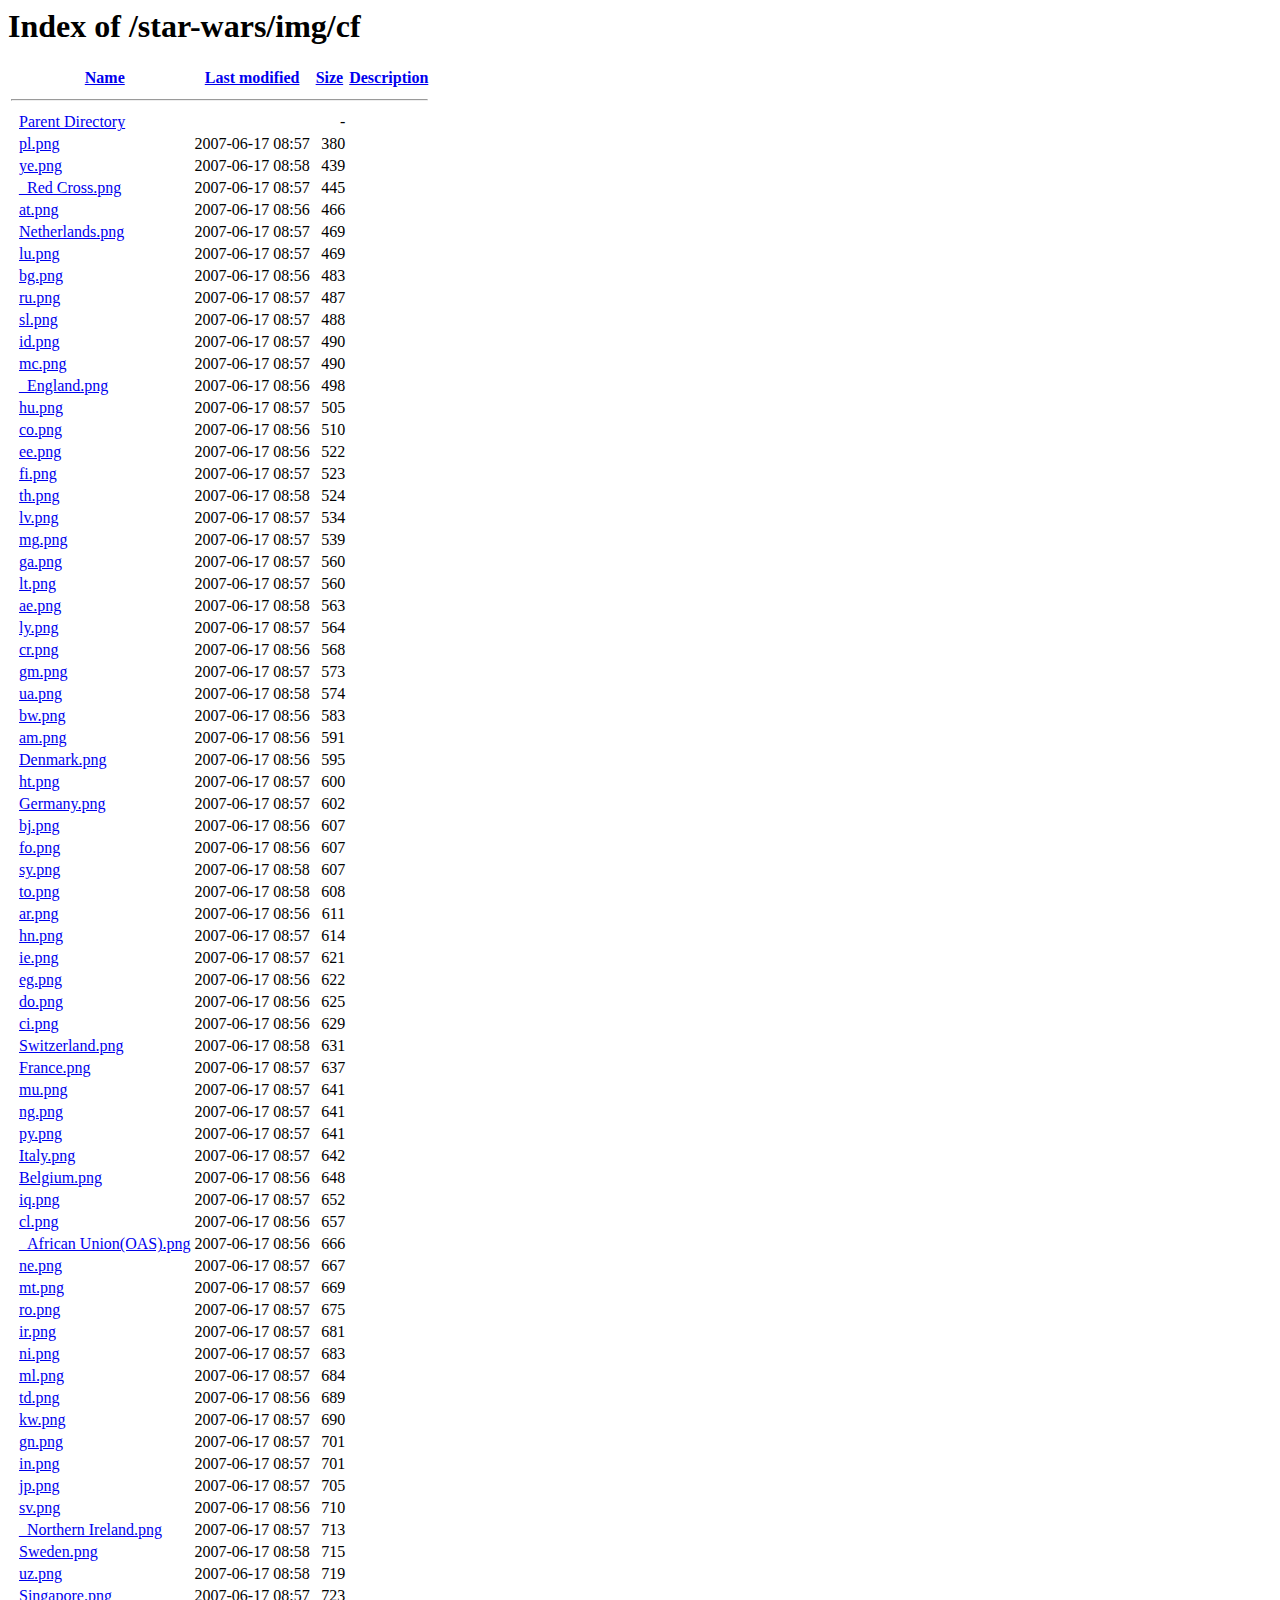
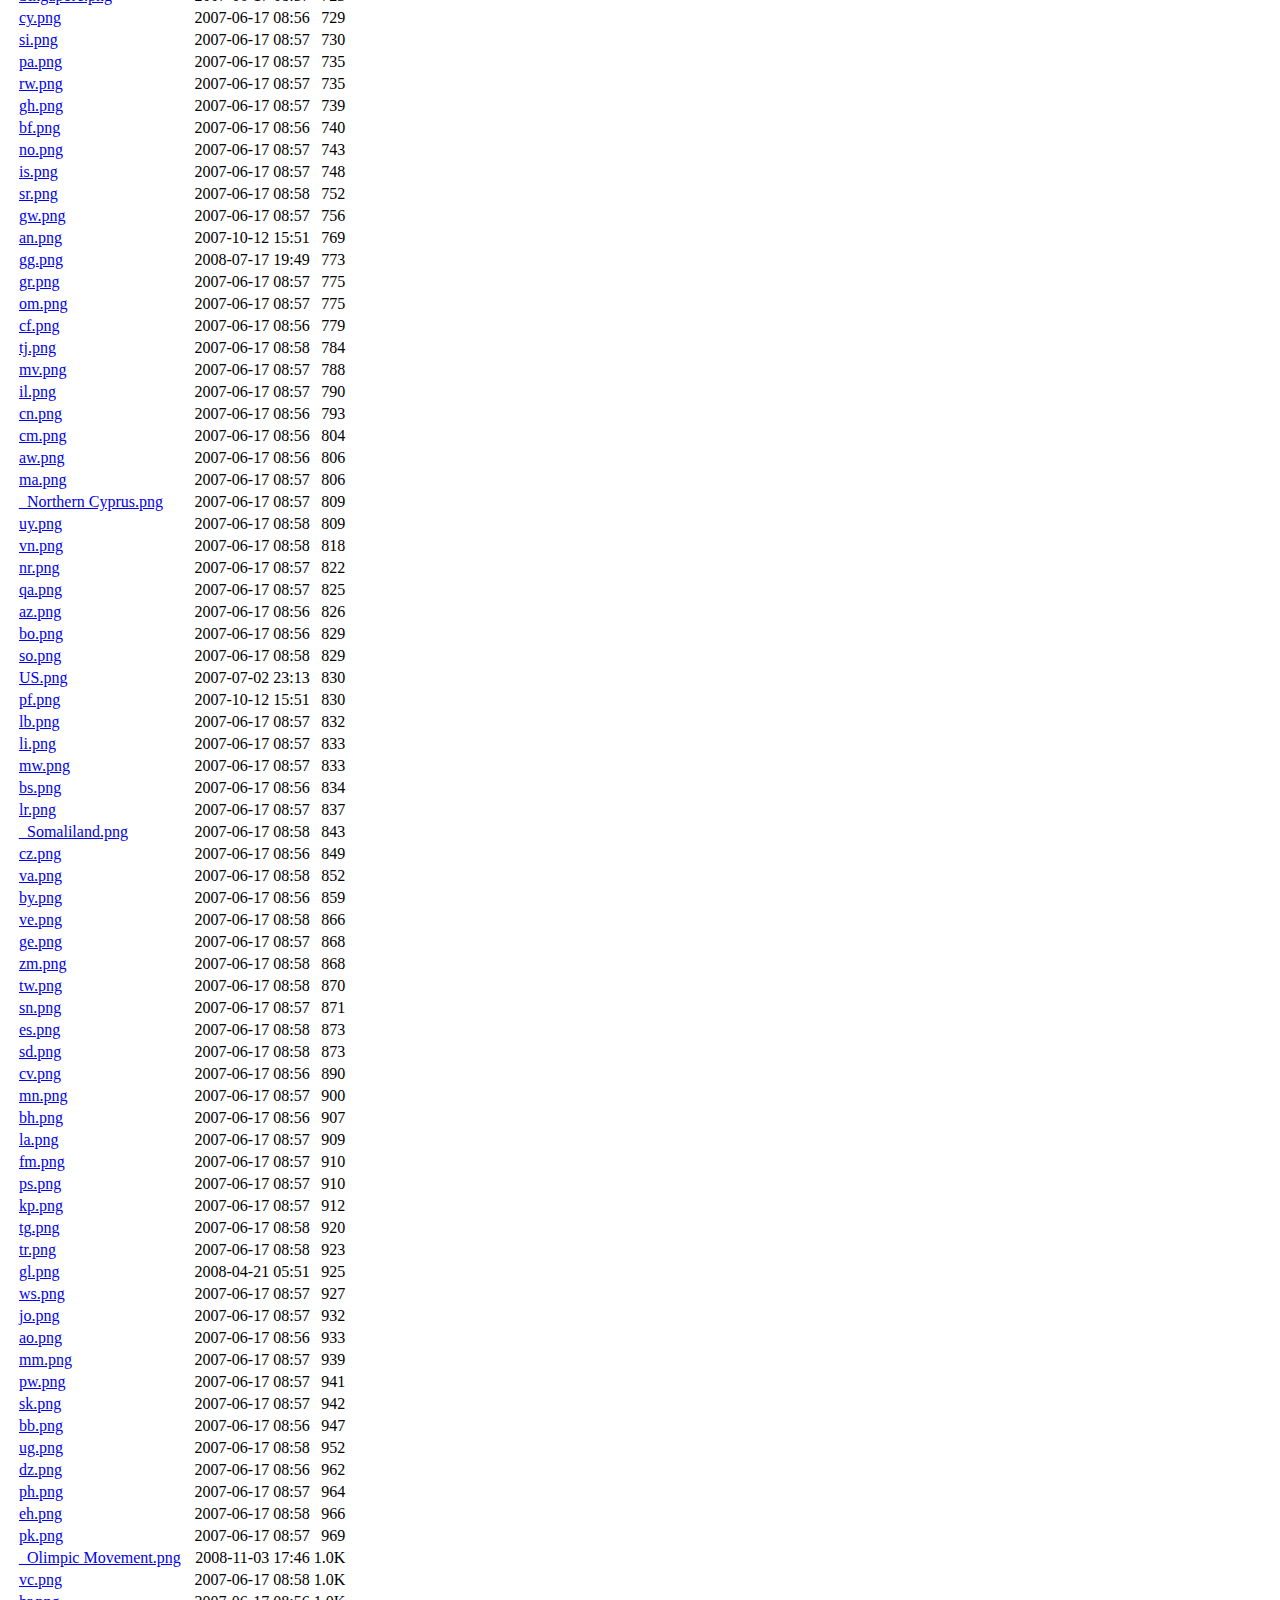
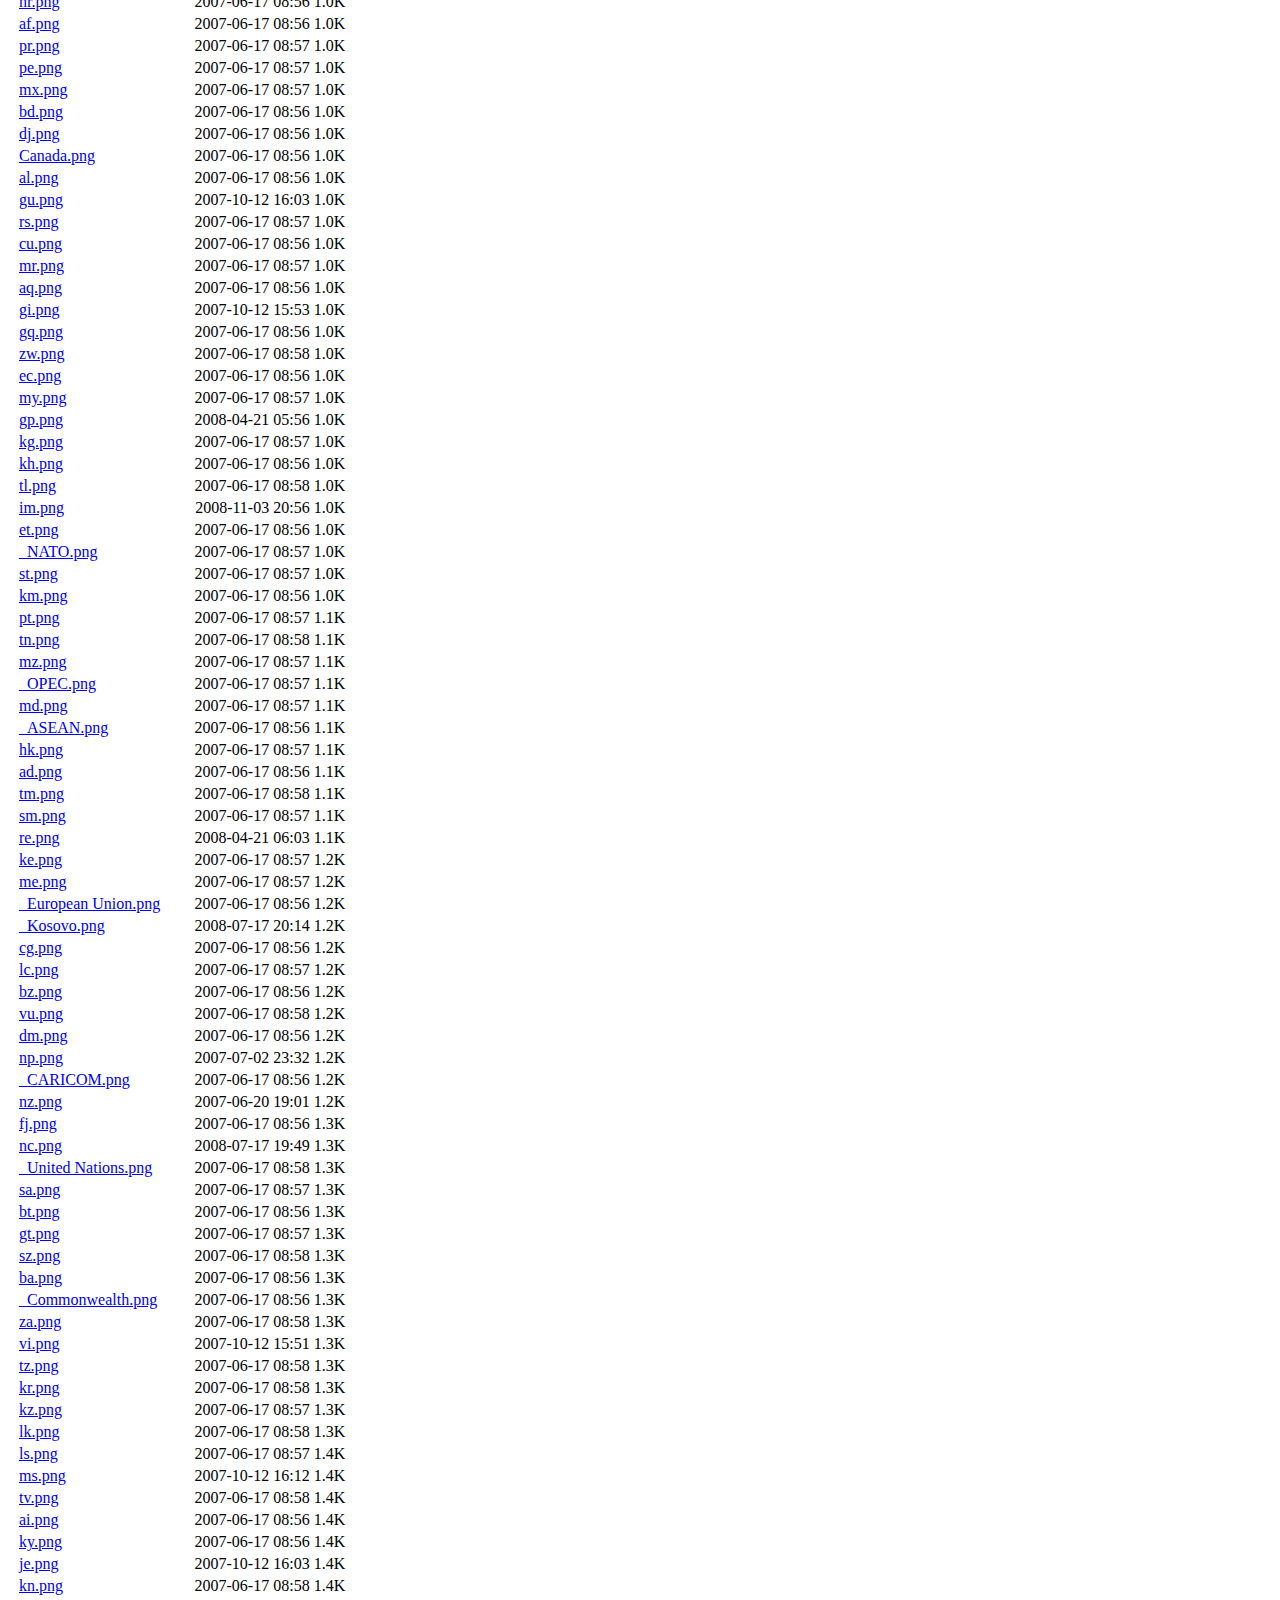
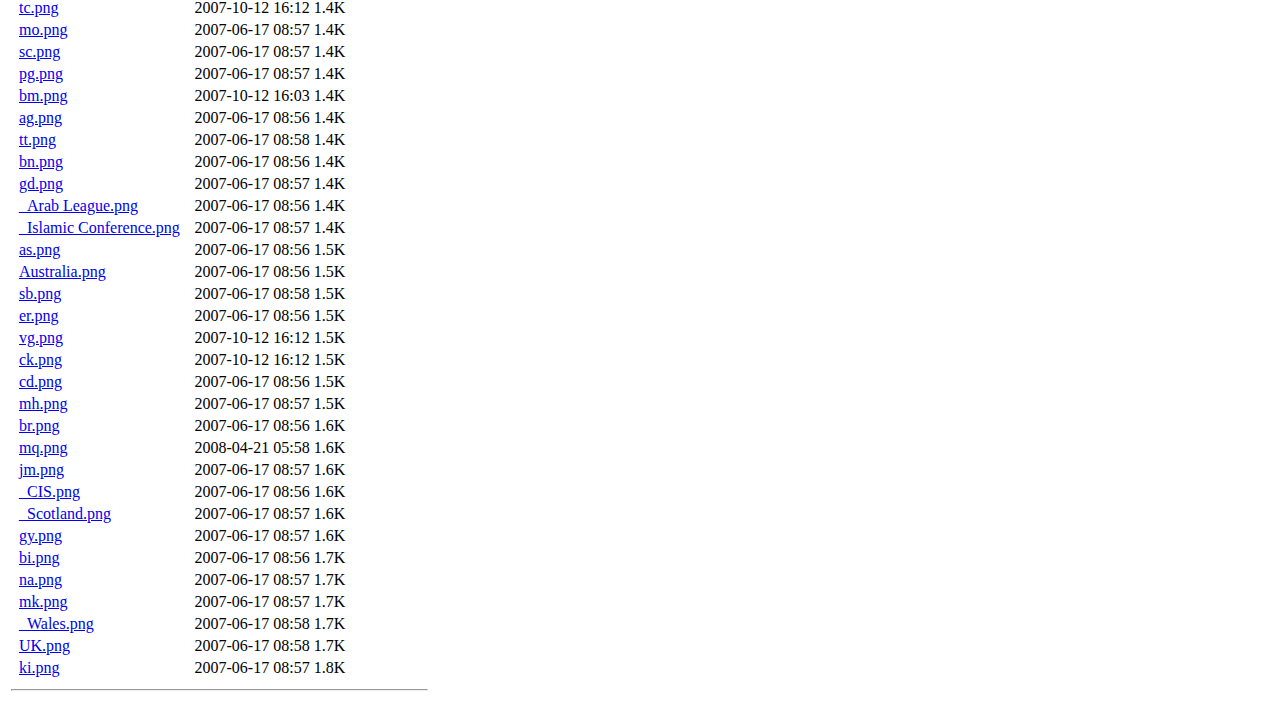
<file: img/cf/indexbfec.html>
<!DOCTYPE HTML PUBLIC "-//W3C//DTD HTML 3.2 Final//EN">
<html>
 
<!-- Mirrored from murugame.info/star-wars/img/cf/?C=S;O=A by HTTrack Website Copier/3.x [XR&CO'2014], Tue, 03 Mar 2020 22:59:38 GMT -->
<!-- Added by HTTrack --><meta http-equiv="content-type" content="text/html;charset=ISO-8859-1" /><!-- /Added by HTTrack -->
<head>
  <title>Index of /star-wars/img/cf</title>
 </head>
 <body>
<h1>Index of /star-wars/img/cf</h1>
  <table>
   <tr><th valign="top">&nbsp;</th><th><a href="indexb70a.html?C=N;O=A">Name</a></th><th><a href="indexf8a0.html?C=M;O=A">Last modified</a></th><th><a href="index5851.html?C=S;O=D">Size</a></th><th><a href="index30b5.html?C=D;O=A">Description</a></th></tr>
   <tr><th colspan="5"><hr></th></tr>
<tr><td valign="top">&nbsp;</td><td><a href="https://murugame.info/star-wars/img/">Parent Directory</a>       </td><td>&nbsp;</td><td align="right">  - </td><td>&nbsp;</td></tr>
<tr><td valign="top">&nbsp;</td><td><a href="pl.png">pl.png</a>                 </td><td align="right">2007-06-17 08:57  </td><td align="right">380 </td><td>&nbsp;</td></tr>
<tr><td valign="top">&nbsp;</td><td><a href="ye.png">ye.png</a>                 </td><td align="right">2007-06-17 08:58  </td><td align="right">439 </td><td>&nbsp;</td></tr>
<tr><td valign="top">&nbsp;</td><td><a href="_Red%20Cross.png">_Red Cross.png</a>         </td><td align="right">2007-06-17 08:57  </td><td align="right">445 </td><td>&nbsp;</td></tr>
<tr><td valign="top">&nbsp;</td><td><a href="at.png">at.png</a>                 </td><td align="right">2007-06-17 08:56  </td><td align="right">466 </td><td>&nbsp;</td></tr>
<tr><td valign="top">&nbsp;</td><td><a href="Netherlands.png">Netherlands.png</a>        </td><td align="right">2007-06-17 08:57  </td><td align="right">469 </td><td>&nbsp;</td></tr>
<tr><td valign="top">&nbsp;</td><td><a href="lu.png">lu.png</a>                 </td><td align="right">2007-06-17 08:57  </td><td align="right">469 </td><td>&nbsp;</td></tr>
<tr><td valign="top">&nbsp;</td><td><a href="bg.png">bg.png</a>                 </td><td align="right">2007-06-17 08:56  </td><td align="right">483 </td><td>&nbsp;</td></tr>
<tr><td valign="top">&nbsp;</td><td><a href="ru.png">ru.png</a>                 </td><td align="right">2007-06-17 08:57  </td><td align="right">487 </td><td>&nbsp;</td></tr>
<tr><td valign="top">&nbsp;</td><td><a href="sl.png">sl.png</a>                 </td><td align="right">2007-06-17 08:57  </td><td align="right">488 </td><td>&nbsp;</td></tr>
<tr><td valign="top">&nbsp;</td><td><a href="id.png">id.png</a>                 </td><td align="right">2007-06-17 08:57  </td><td align="right">490 </td><td>&nbsp;</td></tr>
<tr><td valign="top">&nbsp;</td><td><a href="mc.png">mc.png</a>                 </td><td align="right">2007-06-17 08:57  </td><td align="right">490 </td><td>&nbsp;</td></tr>
<tr><td valign="top">&nbsp;</td><td><a href="_England.png">_England.png</a>           </td><td align="right">2007-06-17 08:56  </td><td align="right">498 </td><td>&nbsp;</td></tr>
<tr><td valign="top">&nbsp;</td><td><a href="hu.png">hu.png</a>                 </td><td align="right">2007-06-17 08:57  </td><td align="right">505 </td><td>&nbsp;</td></tr>
<tr><td valign="top">&nbsp;</td><td><a href="co.png">co.png</a>                 </td><td align="right">2007-06-17 08:56  </td><td align="right">510 </td><td>&nbsp;</td></tr>
<tr><td valign="top">&nbsp;</td><td><a href="ee.png">ee.png</a>                 </td><td align="right">2007-06-17 08:56  </td><td align="right">522 </td><td>&nbsp;</td></tr>
<tr><td valign="top">&nbsp;</td><td><a href="fi.png">fi.png</a>                 </td><td align="right">2007-06-17 08:57  </td><td align="right">523 </td><td>&nbsp;</td></tr>
<tr><td valign="top">&nbsp;</td><td><a href="th.png">th.png</a>                 </td><td align="right">2007-06-17 08:58  </td><td align="right">524 </td><td>&nbsp;</td></tr>
<tr><td valign="top">&nbsp;</td><td><a href="lv.png">lv.png</a>                 </td><td align="right">2007-06-17 08:57  </td><td align="right">534 </td><td>&nbsp;</td></tr>
<tr><td valign="top">&nbsp;</td><td><a href="mg.png">mg.png</a>                 </td><td align="right">2007-06-17 08:57  </td><td align="right">539 </td><td>&nbsp;</td></tr>
<tr><td valign="top">&nbsp;</td><td><a href="ga.png">ga.png</a>                 </td><td align="right">2007-06-17 08:57  </td><td align="right">560 </td><td>&nbsp;</td></tr>
<tr><td valign="top">&nbsp;</td><td><a href="lt.png">lt.png</a>                 </td><td align="right">2007-06-17 08:57  </td><td align="right">560 </td><td>&nbsp;</td></tr>
<tr><td valign="top">&nbsp;</td><td><a href="ae.png">ae.png</a>                 </td><td align="right">2007-06-17 08:58  </td><td align="right">563 </td><td>&nbsp;</td></tr>
<tr><td valign="top">&nbsp;</td><td><a href="ly.png">ly.png</a>                 </td><td align="right">2007-06-17 08:57  </td><td align="right">564 </td><td>&nbsp;</td></tr>
<tr><td valign="top">&nbsp;</td><td><a href="cr.png">cr.png</a>                 </td><td align="right">2007-06-17 08:56  </td><td align="right">568 </td><td>&nbsp;</td></tr>
<tr><td valign="top">&nbsp;</td><td><a href="gm.png">gm.png</a>                 </td><td align="right">2007-06-17 08:57  </td><td align="right">573 </td><td>&nbsp;</td></tr>
<tr><td valign="top">&nbsp;</td><td><a href="ua.png">ua.png</a>                 </td><td align="right">2007-06-17 08:58  </td><td align="right">574 </td><td>&nbsp;</td></tr>
<tr><td valign="top">&nbsp;</td><td><a href="bw.png">bw.png</a>                 </td><td align="right">2007-06-17 08:56  </td><td align="right">583 </td><td>&nbsp;</td></tr>
<tr><td valign="top">&nbsp;</td><td><a href="am.png">am.png</a>                 </td><td align="right">2007-06-17 08:56  </td><td align="right">591 </td><td>&nbsp;</td></tr>
<tr><td valign="top">&nbsp;</td><td><a href="Denmark.png">Denmark.png</a>            </td><td align="right">2007-06-17 08:56  </td><td align="right">595 </td><td>&nbsp;</td></tr>
<tr><td valign="top">&nbsp;</td><td><a href="ht.png">ht.png</a>                 </td><td align="right">2007-06-17 08:57  </td><td align="right">600 </td><td>&nbsp;</td></tr>
<tr><td valign="top">&nbsp;</td><td><a href="Germany.png">Germany.png</a>            </td><td align="right">2007-06-17 08:57  </td><td align="right">602 </td><td>&nbsp;</td></tr>
<tr><td valign="top">&nbsp;</td><td><a href="bj.png">bj.png</a>                 </td><td align="right">2007-06-17 08:56  </td><td align="right">607 </td><td>&nbsp;</td></tr>
<tr><td valign="top">&nbsp;</td><td><a href="fo.png">fo.png</a>                 </td><td align="right">2007-06-17 08:56  </td><td align="right">607 </td><td>&nbsp;</td></tr>
<tr><td valign="top">&nbsp;</td><td><a href="sy.png">sy.png</a>                 </td><td align="right">2007-06-17 08:58  </td><td align="right">607 </td><td>&nbsp;</td></tr>
<tr><td valign="top">&nbsp;</td><td><a href="to.png">to.png</a>                 </td><td align="right">2007-06-17 08:58  </td><td align="right">608 </td><td>&nbsp;</td></tr>
<tr><td valign="top">&nbsp;</td><td><a href="ar.png">ar.png</a>                 </td><td align="right">2007-06-17 08:56  </td><td align="right">611 </td><td>&nbsp;</td></tr>
<tr><td valign="top">&nbsp;</td><td><a href="hn.png">hn.png</a>                 </td><td align="right">2007-06-17 08:57  </td><td align="right">614 </td><td>&nbsp;</td></tr>
<tr><td valign="top">&nbsp;</td><td><a href="ie.png">ie.png</a>                 </td><td align="right">2007-06-17 08:57  </td><td align="right">621 </td><td>&nbsp;</td></tr>
<tr><td valign="top">&nbsp;</td><td><a href="eg.png">eg.png</a>                 </td><td align="right">2007-06-17 08:56  </td><td align="right">622 </td><td>&nbsp;</td></tr>
<tr><td valign="top">&nbsp;</td><td><a href="do.png">do.png</a>                 </td><td align="right">2007-06-17 08:56  </td><td align="right">625 </td><td>&nbsp;</td></tr>
<tr><td valign="top">&nbsp;</td><td><a href="ci.png">ci.png</a>                 </td><td align="right">2007-06-17 08:56  </td><td align="right">629 </td><td>&nbsp;</td></tr>
<tr><td valign="top">&nbsp;</td><td><a href="Switzerland.png">Switzerland.png</a>        </td><td align="right">2007-06-17 08:58  </td><td align="right">631 </td><td>&nbsp;</td></tr>
<tr><td valign="top">&nbsp;</td><td><a href="France.png">France.png</a>             </td><td align="right">2007-06-17 08:57  </td><td align="right">637 </td><td>&nbsp;</td></tr>
<tr><td valign="top">&nbsp;</td><td><a href="mu.png">mu.png</a>                 </td><td align="right">2007-06-17 08:57  </td><td align="right">641 </td><td>&nbsp;</td></tr>
<tr><td valign="top">&nbsp;</td><td><a href="ng.png">ng.png</a>                 </td><td align="right">2007-06-17 08:57  </td><td align="right">641 </td><td>&nbsp;</td></tr>
<tr><td valign="top">&nbsp;</td><td><a href="py.png">py.png</a>                 </td><td align="right">2007-06-17 08:57  </td><td align="right">641 </td><td>&nbsp;</td></tr>
<tr><td valign="top">&nbsp;</td><td><a href="Italy.png">Italy.png</a>              </td><td align="right">2007-06-17 08:57  </td><td align="right">642 </td><td>&nbsp;</td></tr>
<tr><td valign="top">&nbsp;</td><td><a href="Belgium.png">Belgium.png</a>            </td><td align="right">2007-06-17 08:56  </td><td align="right">648 </td><td>&nbsp;</td></tr>
<tr><td valign="top">&nbsp;</td><td><a href="iq.png">iq.png</a>                 </td><td align="right">2007-06-17 08:57  </td><td align="right">652 </td><td>&nbsp;</td></tr>
<tr><td valign="top">&nbsp;</td><td><a href="cl.png">cl.png</a>                 </td><td align="right">2007-06-17 08:56  </td><td align="right">657 </td><td>&nbsp;</td></tr>
<tr><td valign="top">&nbsp;</td><td><a href="_African%20Union(OAS).png">_African Union(OAS).png</a></td><td align="right">2007-06-17 08:56  </td><td align="right">666 </td><td>&nbsp;</td></tr>
<tr><td valign="top">&nbsp;</td><td><a href="ne.png">ne.png</a>                 </td><td align="right">2007-06-17 08:57  </td><td align="right">667 </td><td>&nbsp;</td></tr>
<tr><td valign="top">&nbsp;</td><td><a href="mt.png">mt.png</a>                 </td><td align="right">2007-06-17 08:57  </td><td align="right">669 </td><td>&nbsp;</td></tr>
<tr><td valign="top">&nbsp;</td><td><a href="ro.png">ro.png</a>                 </td><td align="right">2007-06-17 08:57  </td><td align="right">675 </td><td>&nbsp;</td></tr>
<tr><td valign="top">&nbsp;</td><td><a href="ir.png">ir.png</a>                 </td><td align="right">2007-06-17 08:57  </td><td align="right">681 </td><td>&nbsp;</td></tr>
<tr><td valign="top">&nbsp;</td><td><a href="ni.png">ni.png</a>                 </td><td align="right">2007-06-17 08:57  </td><td align="right">683 </td><td>&nbsp;</td></tr>
<tr><td valign="top">&nbsp;</td><td><a href="ml.png">ml.png</a>                 </td><td align="right">2007-06-17 08:57  </td><td align="right">684 </td><td>&nbsp;</td></tr>
<tr><td valign="top">&nbsp;</td><td><a href="td.png">td.png</a>                 </td><td align="right">2007-06-17 08:56  </td><td align="right">689 </td><td>&nbsp;</td></tr>
<tr><td valign="top">&nbsp;</td><td><a href="kw.png">kw.png</a>                 </td><td align="right">2007-06-17 08:57  </td><td align="right">690 </td><td>&nbsp;</td></tr>
<tr><td valign="top">&nbsp;</td><td><a href="gn.png">gn.png</a>                 </td><td align="right">2007-06-17 08:57  </td><td align="right">701 </td><td>&nbsp;</td></tr>
<tr><td valign="top">&nbsp;</td><td><a href="in.png">in.png</a>                 </td><td align="right">2007-06-17 08:57  </td><td align="right">701 </td><td>&nbsp;</td></tr>
<tr><td valign="top">&nbsp;</td><td><a href="jp.png">jp.png</a>                 </td><td align="right">2007-06-17 08:57  </td><td align="right">705 </td><td>&nbsp;</td></tr>
<tr><td valign="top">&nbsp;</td><td><a href="sv.png">sv.png</a>                 </td><td align="right">2007-06-17 08:56  </td><td align="right">710 </td><td>&nbsp;</td></tr>
<tr><td valign="top">&nbsp;</td><td><a href="_Northern%20Ireland.png">_Northern Ireland.png</a>  </td><td align="right">2007-06-17 08:57  </td><td align="right">713 </td><td>&nbsp;</td></tr>
<tr><td valign="top">&nbsp;</td><td><a href="Sweden.png">Sweden.png</a>             </td><td align="right">2007-06-17 08:58  </td><td align="right">715 </td><td>&nbsp;</td></tr>
<tr><td valign="top">&nbsp;</td><td><a href="uz.png">uz.png</a>                 </td><td align="right">2007-06-17 08:58  </td><td align="right">719 </td><td>&nbsp;</td></tr>
<tr><td valign="top">&nbsp;</td><td><a href="Singapore.png">Singapore.png</a>          </td><td align="right">2007-06-17 08:57  </td><td align="right">723 </td><td>&nbsp;</td></tr>
<tr><td valign="top">&nbsp;</td><td><a href="cy.png">cy.png</a>                 </td><td align="right">2007-06-17 08:56  </td><td align="right">729 </td><td>&nbsp;</td></tr>
<tr><td valign="top">&nbsp;</td><td><a href="si.png">si.png</a>                 </td><td align="right">2007-06-17 08:57  </td><td align="right">730 </td><td>&nbsp;</td></tr>
<tr><td valign="top">&nbsp;</td><td><a href="pa.png">pa.png</a>                 </td><td align="right">2007-06-17 08:57  </td><td align="right">735 </td><td>&nbsp;</td></tr>
<tr><td valign="top">&nbsp;</td><td><a href="rw.png">rw.png</a>                 </td><td align="right">2007-06-17 08:57  </td><td align="right">735 </td><td>&nbsp;</td></tr>
<tr><td valign="top">&nbsp;</td><td><a href="gh.png">gh.png</a>                 </td><td align="right">2007-06-17 08:57  </td><td align="right">739 </td><td>&nbsp;</td></tr>
<tr><td valign="top">&nbsp;</td><td><a href="bf.png">bf.png</a>                 </td><td align="right">2007-06-17 08:56  </td><td align="right">740 </td><td>&nbsp;</td></tr>
<tr><td valign="top">&nbsp;</td><td><a href="no.png">no.png</a>                 </td><td align="right">2007-06-17 08:57  </td><td align="right">743 </td><td>&nbsp;</td></tr>
<tr><td valign="top">&nbsp;</td><td><a href="is.png">is.png</a>                 </td><td align="right">2007-06-17 08:57  </td><td align="right">748 </td><td>&nbsp;</td></tr>
<tr><td valign="top">&nbsp;</td><td><a href="sr.png">sr.png</a>                 </td><td align="right">2007-06-17 08:58  </td><td align="right">752 </td><td>&nbsp;</td></tr>
<tr><td valign="top">&nbsp;</td><td><a href="gw.png">gw.png</a>                 </td><td align="right">2007-06-17 08:57  </td><td align="right">756 </td><td>&nbsp;</td></tr>
<tr><td valign="top">&nbsp;</td><td><a href="an.png">an.png</a>                 </td><td align="right">2007-10-12 15:51  </td><td align="right">769 </td><td>&nbsp;</td></tr>
<tr><td valign="top">&nbsp;</td><td><a href="gg.png">gg.png</a>                 </td><td align="right">2008-07-17 19:49  </td><td align="right">773 </td><td>&nbsp;</td></tr>
<tr><td valign="top">&nbsp;</td><td><a href="gr.png">gr.png</a>                 </td><td align="right">2007-06-17 08:57  </td><td align="right">775 </td><td>&nbsp;</td></tr>
<tr><td valign="top">&nbsp;</td><td><a href="om.png">om.png</a>                 </td><td align="right">2007-06-17 08:57  </td><td align="right">775 </td><td>&nbsp;</td></tr>
<tr><td valign="top">&nbsp;</td><td><a href="cf.png">cf.png</a>                 </td><td align="right">2007-06-17 08:56  </td><td align="right">779 </td><td>&nbsp;</td></tr>
<tr><td valign="top">&nbsp;</td><td><a href="tj.png">tj.png</a>                 </td><td align="right">2007-06-17 08:58  </td><td align="right">784 </td><td>&nbsp;</td></tr>
<tr><td valign="top">&nbsp;</td><td><a href="mv.png">mv.png</a>                 </td><td align="right">2007-06-17 08:57  </td><td align="right">788 </td><td>&nbsp;</td></tr>
<tr><td valign="top">&nbsp;</td><td><a href="il.png">il.png</a>                 </td><td align="right">2007-06-17 08:57  </td><td align="right">790 </td><td>&nbsp;</td></tr>
<tr><td valign="top">&nbsp;</td><td><a href="cn.png">cn.png</a>                 </td><td align="right">2007-06-17 08:56  </td><td align="right">793 </td><td>&nbsp;</td></tr>
<tr><td valign="top">&nbsp;</td><td><a href="cm.png">cm.png</a>                 </td><td align="right">2007-06-17 08:56  </td><td align="right">804 </td><td>&nbsp;</td></tr>
<tr><td valign="top">&nbsp;</td><td><a href="aw.png">aw.png</a>                 </td><td align="right">2007-06-17 08:56  </td><td align="right">806 </td><td>&nbsp;</td></tr>
<tr><td valign="top">&nbsp;</td><td><a href="ma.png">ma.png</a>                 </td><td align="right">2007-06-17 08:57  </td><td align="right">806 </td><td>&nbsp;</td></tr>
<tr><td valign="top">&nbsp;</td><td><a href="_Northern%20Cyprus.png">_Northern Cyprus.png</a>   </td><td align="right">2007-06-17 08:57  </td><td align="right">809 </td><td>&nbsp;</td></tr>
<tr><td valign="top">&nbsp;</td><td><a href="uy.png">uy.png</a>                 </td><td align="right">2007-06-17 08:58  </td><td align="right">809 </td><td>&nbsp;</td></tr>
<tr><td valign="top">&nbsp;</td><td><a href="vn.png">vn.png</a>                 </td><td align="right">2007-06-17 08:58  </td><td align="right">818 </td><td>&nbsp;</td></tr>
<tr><td valign="top">&nbsp;</td><td><a href="nr.png">nr.png</a>                 </td><td align="right">2007-06-17 08:57  </td><td align="right">822 </td><td>&nbsp;</td></tr>
<tr><td valign="top">&nbsp;</td><td><a href="qa.png">qa.png</a>                 </td><td align="right">2007-06-17 08:57  </td><td align="right">825 </td><td>&nbsp;</td></tr>
<tr><td valign="top">&nbsp;</td><td><a href="az.png">az.png</a>                 </td><td align="right">2007-06-17 08:56  </td><td align="right">826 </td><td>&nbsp;</td></tr>
<tr><td valign="top">&nbsp;</td><td><a href="bo.png">bo.png</a>                 </td><td align="right">2007-06-17 08:56  </td><td align="right">829 </td><td>&nbsp;</td></tr>
<tr><td valign="top">&nbsp;</td><td><a href="so.png">so.png</a>                 </td><td align="right">2007-06-17 08:58  </td><td align="right">829 </td><td>&nbsp;</td></tr>
<tr><td valign="top">&nbsp;</td><td><a href="US.png">US.png</a>                 </td><td align="right">2007-07-02 23:13  </td><td align="right">830 </td><td>&nbsp;</td></tr>
<tr><td valign="top">&nbsp;</td><td><a href="pf.png">pf.png</a>                 </td><td align="right">2007-10-12 15:51  </td><td align="right">830 </td><td>&nbsp;</td></tr>
<tr><td valign="top">&nbsp;</td><td><a href="lb.png">lb.png</a>                 </td><td align="right">2007-06-17 08:57  </td><td align="right">832 </td><td>&nbsp;</td></tr>
<tr><td valign="top">&nbsp;</td><td><a href="li.png">li.png</a>                 </td><td align="right">2007-06-17 08:57  </td><td align="right">833 </td><td>&nbsp;</td></tr>
<tr><td valign="top">&nbsp;</td><td><a href="mw.png">mw.png</a>                 </td><td align="right">2007-06-17 08:57  </td><td align="right">833 </td><td>&nbsp;</td></tr>
<tr><td valign="top">&nbsp;</td><td><a href="bs.png">bs.png</a>                 </td><td align="right">2007-06-17 08:56  </td><td align="right">834 </td><td>&nbsp;</td></tr>
<tr><td valign="top">&nbsp;</td><td><a href="lr.png">lr.png</a>                 </td><td align="right">2007-06-17 08:57  </td><td align="right">837 </td><td>&nbsp;</td></tr>
<tr><td valign="top">&nbsp;</td><td><a href="_Somaliland.png">_Somaliland.png</a>        </td><td align="right">2007-06-17 08:58  </td><td align="right">843 </td><td>&nbsp;</td></tr>
<tr><td valign="top">&nbsp;</td><td><a href="cz.png">cz.png</a>                 </td><td align="right">2007-06-17 08:56  </td><td align="right">849 </td><td>&nbsp;</td></tr>
<tr><td valign="top">&nbsp;</td><td><a href="va.png">va.png</a>                 </td><td align="right">2007-06-17 08:58  </td><td align="right">852 </td><td>&nbsp;</td></tr>
<tr><td valign="top">&nbsp;</td><td><a href="by.png">by.png</a>                 </td><td align="right">2007-06-17 08:56  </td><td align="right">859 </td><td>&nbsp;</td></tr>
<tr><td valign="top">&nbsp;</td><td><a href="ve.png">ve.png</a>                 </td><td align="right">2007-06-17 08:58  </td><td align="right">866 </td><td>&nbsp;</td></tr>
<tr><td valign="top">&nbsp;</td><td><a href="ge.png">ge.png</a>                 </td><td align="right">2007-06-17 08:57  </td><td align="right">868 </td><td>&nbsp;</td></tr>
<tr><td valign="top">&nbsp;</td><td><a href="zm.png">zm.png</a>                 </td><td align="right">2007-06-17 08:58  </td><td align="right">868 </td><td>&nbsp;</td></tr>
<tr><td valign="top">&nbsp;</td><td><a href="tw.png">tw.png</a>                 </td><td align="right">2007-06-17 08:58  </td><td align="right">870 </td><td>&nbsp;</td></tr>
<tr><td valign="top">&nbsp;</td><td><a href="sn.png">sn.png</a>                 </td><td align="right">2007-06-17 08:57  </td><td align="right">871 </td><td>&nbsp;</td></tr>
<tr><td valign="top">&nbsp;</td><td><a href="es.png">es.png</a>                 </td><td align="right">2007-06-17 08:58  </td><td align="right">873 </td><td>&nbsp;</td></tr>
<tr><td valign="top">&nbsp;</td><td><a href="sd.png">sd.png</a>                 </td><td align="right">2007-06-17 08:58  </td><td align="right">873 </td><td>&nbsp;</td></tr>
<tr><td valign="top">&nbsp;</td><td><a href="cv.png">cv.png</a>                 </td><td align="right">2007-06-17 08:56  </td><td align="right">890 </td><td>&nbsp;</td></tr>
<tr><td valign="top">&nbsp;</td><td><a href="mn.png">mn.png</a>                 </td><td align="right">2007-06-17 08:57  </td><td align="right">900 </td><td>&nbsp;</td></tr>
<tr><td valign="top">&nbsp;</td><td><a href="bh.png">bh.png</a>                 </td><td align="right">2007-06-17 08:56  </td><td align="right">907 </td><td>&nbsp;</td></tr>
<tr><td valign="top">&nbsp;</td><td><a href="la.png">la.png</a>                 </td><td align="right">2007-06-17 08:57  </td><td align="right">909 </td><td>&nbsp;</td></tr>
<tr><td valign="top">&nbsp;</td><td><a href="fm.png">fm.png</a>                 </td><td align="right">2007-06-17 08:57  </td><td align="right">910 </td><td>&nbsp;</td></tr>
<tr><td valign="top">&nbsp;</td><td><a href="ps.png">ps.png</a>                 </td><td align="right">2007-06-17 08:57  </td><td align="right">910 </td><td>&nbsp;</td></tr>
<tr><td valign="top">&nbsp;</td><td><a href="kp.png">kp.png</a>                 </td><td align="right">2007-06-17 08:57  </td><td align="right">912 </td><td>&nbsp;</td></tr>
<tr><td valign="top">&nbsp;</td><td><a href="tg.png">tg.png</a>                 </td><td align="right">2007-06-17 08:58  </td><td align="right">920 </td><td>&nbsp;</td></tr>
<tr><td valign="top">&nbsp;</td><td><a href="tr.png">tr.png</a>                 </td><td align="right">2007-06-17 08:58  </td><td align="right">923 </td><td>&nbsp;</td></tr>
<tr><td valign="top">&nbsp;</td><td><a href="gl.png">gl.png</a>                 </td><td align="right">2008-04-21 05:51  </td><td align="right">925 </td><td>&nbsp;</td></tr>
<tr><td valign="top">&nbsp;</td><td><a href="ws.png">ws.png</a>                 </td><td align="right">2007-06-17 08:57  </td><td align="right">927 </td><td>&nbsp;</td></tr>
<tr><td valign="top">&nbsp;</td><td><a href="jo.png">jo.png</a>                 </td><td align="right">2007-06-17 08:57  </td><td align="right">932 </td><td>&nbsp;</td></tr>
<tr><td valign="top">&nbsp;</td><td><a href="ao.png">ao.png</a>                 </td><td align="right">2007-06-17 08:56  </td><td align="right">933 </td><td>&nbsp;</td></tr>
<tr><td valign="top">&nbsp;</td><td><a href="mm.png">mm.png</a>                 </td><td align="right">2007-06-17 08:57  </td><td align="right">939 </td><td>&nbsp;</td></tr>
<tr><td valign="top">&nbsp;</td><td><a href="pw.png">pw.png</a>                 </td><td align="right">2007-06-17 08:57  </td><td align="right">941 </td><td>&nbsp;</td></tr>
<tr><td valign="top">&nbsp;</td><td><a href="sk.png">sk.png</a>                 </td><td align="right">2007-06-17 08:57  </td><td align="right">942 </td><td>&nbsp;</td></tr>
<tr><td valign="top">&nbsp;</td><td><a href="bb.png">bb.png</a>                 </td><td align="right">2007-06-17 08:56  </td><td align="right">947 </td><td>&nbsp;</td></tr>
<tr><td valign="top">&nbsp;</td><td><a href="ug.png">ug.png</a>                 </td><td align="right">2007-06-17 08:58  </td><td align="right">952 </td><td>&nbsp;</td></tr>
<tr><td valign="top">&nbsp;</td><td><a href="dz.png">dz.png</a>                 </td><td align="right">2007-06-17 08:56  </td><td align="right">962 </td><td>&nbsp;</td></tr>
<tr><td valign="top">&nbsp;</td><td><a href="ph.png">ph.png</a>                 </td><td align="right">2007-06-17 08:57  </td><td align="right">964 </td><td>&nbsp;</td></tr>
<tr><td valign="top">&nbsp;</td><td><a href="eh.png">eh.png</a>                 </td><td align="right">2007-06-17 08:58  </td><td align="right">966 </td><td>&nbsp;</td></tr>
<tr><td valign="top">&nbsp;</td><td><a href="pk.png">pk.png</a>                 </td><td align="right">2007-06-17 08:57  </td><td align="right">969 </td><td>&nbsp;</td></tr>
<tr><td valign="top">&nbsp;</td><td><a href="_Olimpic%20Movement.png">_Olimpic Movement.png</a>  </td><td align="right">2008-11-03 17:46  </td><td align="right">1.0K</td><td>&nbsp;</td></tr>
<tr><td valign="top">&nbsp;</td><td><a href="vc.png">vc.png</a>                 </td><td align="right">2007-06-17 08:58  </td><td align="right">1.0K</td><td>&nbsp;</td></tr>
<tr><td valign="top">&nbsp;</td><td><a href="hr.png">hr.png</a>                 </td><td align="right">2007-06-17 08:56  </td><td align="right">1.0K</td><td>&nbsp;</td></tr>
<tr><td valign="top">&nbsp;</td><td><a href="af.png">af.png</a>                 </td><td align="right">2007-06-17 08:56  </td><td align="right">1.0K</td><td>&nbsp;</td></tr>
<tr><td valign="top">&nbsp;</td><td><a href="pr.png">pr.png</a>                 </td><td align="right">2007-06-17 08:57  </td><td align="right">1.0K</td><td>&nbsp;</td></tr>
<tr><td valign="top">&nbsp;</td><td><a href="pe.png">pe.png</a>                 </td><td align="right">2007-06-17 08:57  </td><td align="right">1.0K</td><td>&nbsp;</td></tr>
<tr><td valign="top">&nbsp;</td><td><a href="mx.png">mx.png</a>                 </td><td align="right">2007-06-17 08:57  </td><td align="right">1.0K</td><td>&nbsp;</td></tr>
<tr><td valign="top">&nbsp;</td><td><a href="bd.png">bd.png</a>                 </td><td align="right">2007-06-17 08:56  </td><td align="right">1.0K</td><td>&nbsp;</td></tr>
<tr><td valign="top">&nbsp;</td><td><a href="dj.png">dj.png</a>                 </td><td align="right">2007-06-17 08:56  </td><td align="right">1.0K</td><td>&nbsp;</td></tr>
<tr><td valign="top">&nbsp;</td><td><a href="Canada.png">Canada.png</a>             </td><td align="right">2007-06-17 08:56  </td><td align="right">1.0K</td><td>&nbsp;</td></tr>
<tr><td valign="top">&nbsp;</td><td><a href="al.png">al.png</a>                 </td><td align="right">2007-06-17 08:56  </td><td align="right">1.0K</td><td>&nbsp;</td></tr>
<tr><td valign="top">&nbsp;</td><td><a href="gu.png">gu.png</a>                 </td><td align="right">2007-10-12 16:03  </td><td align="right">1.0K</td><td>&nbsp;</td></tr>
<tr><td valign="top">&nbsp;</td><td><a href="rs.png">rs.png</a>                 </td><td align="right">2007-06-17 08:57  </td><td align="right">1.0K</td><td>&nbsp;</td></tr>
<tr><td valign="top">&nbsp;</td><td><a href="cu.png">cu.png</a>                 </td><td align="right">2007-06-17 08:56  </td><td align="right">1.0K</td><td>&nbsp;</td></tr>
<tr><td valign="top">&nbsp;</td><td><a href="mr.png">mr.png</a>                 </td><td align="right">2007-06-17 08:57  </td><td align="right">1.0K</td><td>&nbsp;</td></tr>
<tr><td valign="top">&nbsp;</td><td><a href="aq.png">aq.png</a>                 </td><td align="right">2007-06-17 08:56  </td><td align="right">1.0K</td><td>&nbsp;</td></tr>
<tr><td valign="top">&nbsp;</td><td><a href="gi.png">gi.png</a>                 </td><td align="right">2007-10-12 15:53  </td><td align="right">1.0K</td><td>&nbsp;</td></tr>
<tr><td valign="top">&nbsp;</td><td><a href="gq.png">gq.png</a>                 </td><td align="right">2007-06-17 08:56  </td><td align="right">1.0K</td><td>&nbsp;</td></tr>
<tr><td valign="top">&nbsp;</td><td><a href="zw.png">zw.png</a>                 </td><td align="right">2007-06-17 08:58  </td><td align="right">1.0K</td><td>&nbsp;</td></tr>
<tr><td valign="top">&nbsp;</td><td><a href="ec.png">ec.png</a>                 </td><td align="right">2007-06-17 08:56  </td><td align="right">1.0K</td><td>&nbsp;</td></tr>
<tr><td valign="top">&nbsp;</td><td><a href="my.png">my.png</a>                 </td><td align="right">2007-06-17 08:57  </td><td align="right">1.0K</td><td>&nbsp;</td></tr>
<tr><td valign="top">&nbsp;</td><td><a href="gp.png">gp.png</a>                 </td><td align="right">2008-04-21 05:56  </td><td align="right">1.0K</td><td>&nbsp;</td></tr>
<tr><td valign="top">&nbsp;</td><td><a href="kg.png">kg.png</a>                 </td><td align="right">2007-06-17 08:57  </td><td align="right">1.0K</td><td>&nbsp;</td></tr>
<tr><td valign="top">&nbsp;</td><td><a href="kh.png">kh.png</a>                 </td><td align="right">2007-06-17 08:56  </td><td align="right">1.0K</td><td>&nbsp;</td></tr>
<tr><td valign="top">&nbsp;</td><td><a href="tl.png">tl.png</a>                 </td><td align="right">2007-06-17 08:58  </td><td align="right">1.0K</td><td>&nbsp;</td></tr>
<tr><td valign="top">&nbsp;</td><td><a href="im.png">im.png</a>                 </td><td align="right">2008-11-03 20:56  </td><td align="right">1.0K</td><td>&nbsp;</td></tr>
<tr><td valign="top">&nbsp;</td><td><a href="et.png">et.png</a>                 </td><td align="right">2007-06-17 08:56  </td><td align="right">1.0K</td><td>&nbsp;</td></tr>
<tr><td valign="top">&nbsp;</td><td><a href="_NATO.png">_NATO.png</a>              </td><td align="right">2007-06-17 08:57  </td><td align="right">1.0K</td><td>&nbsp;</td></tr>
<tr><td valign="top">&nbsp;</td><td><a href="st.png">st.png</a>                 </td><td align="right">2007-06-17 08:57  </td><td align="right">1.0K</td><td>&nbsp;</td></tr>
<tr><td valign="top">&nbsp;</td><td><a href="km.png">km.png</a>                 </td><td align="right">2007-06-17 08:56  </td><td align="right">1.0K</td><td>&nbsp;</td></tr>
<tr><td valign="top">&nbsp;</td><td><a href="pt.png">pt.png</a>                 </td><td align="right">2007-06-17 08:57  </td><td align="right">1.1K</td><td>&nbsp;</td></tr>
<tr><td valign="top">&nbsp;</td><td><a href="tn.png">tn.png</a>                 </td><td align="right">2007-06-17 08:58  </td><td align="right">1.1K</td><td>&nbsp;</td></tr>
<tr><td valign="top">&nbsp;</td><td><a href="mz.png">mz.png</a>                 </td><td align="right">2007-06-17 08:57  </td><td align="right">1.1K</td><td>&nbsp;</td></tr>
<tr><td valign="top">&nbsp;</td><td><a href="_OPEC.png">_OPEC.png</a>              </td><td align="right">2007-06-17 08:57  </td><td align="right">1.1K</td><td>&nbsp;</td></tr>
<tr><td valign="top">&nbsp;</td><td><a href="md.png">md.png</a>                 </td><td align="right">2007-06-17 08:57  </td><td align="right">1.1K</td><td>&nbsp;</td></tr>
<tr><td valign="top">&nbsp;</td><td><a href="_ASEAN.png">_ASEAN.png</a>             </td><td align="right">2007-06-17 08:56  </td><td align="right">1.1K</td><td>&nbsp;</td></tr>
<tr><td valign="top">&nbsp;</td><td><a href="hk.png">hk.png</a>                 </td><td align="right">2007-06-17 08:57  </td><td align="right">1.1K</td><td>&nbsp;</td></tr>
<tr><td valign="top">&nbsp;</td><td><a href="ad.png">ad.png</a>                 </td><td align="right">2007-06-17 08:56  </td><td align="right">1.1K</td><td>&nbsp;</td></tr>
<tr><td valign="top">&nbsp;</td><td><a href="tm.png">tm.png</a>                 </td><td align="right">2007-06-17 08:58  </td><td align="right">1.1K</td><td>&nbsp;</td></tr>
<tr><td valign="top">&nbsp;</td><td><a href="sm.png">sm.png</a>                 </td><td align="right">2007-06-17 08:57  </td><td align="right">1.1K</td><td>&nbsp;</td></tr>
<tr><td valign="top">&nbsp;</td><td><a href="re.png">re.png</a>                 </td><td align="right">2008-04-21 06:03  </td><td align="right">1.1K</td><td>&nbsp;</td></tr>
<tr><td valign="top">&nbsp;</td><td><a href="ke.png">ke.png</a>                 </td><td align="right">2007-06-17 08:57  </td><td align="right">1.2K</td><td>&nbsp;</td></tr>
<tr><td valign="top">&nbsp;</td><td><a href="me.png">me.png</a>                 </td><td align="right">2007-06-17 08:57  </td><td align="right">1.2K</td><td>&nbsp;</td></tr>
<tr><td valign="top">&nbsp;</td><td><a href="_European%20Union.png">_European Union.png</a>    </td><td align="right">2007-06-17 08:56  </td><td align="right">1.2K</td><td>&nbsp;</td></tr>
<tr><td valign="top">&nbsp;</td><td><a href="_Kosovo.png">_Kosovo.png</a>            </td><td align="right">2008-07-17 20:14  </td><td align="right">1.2K</td><td>&nbsp;</td></tr>
<tr><td valign="top">&nbsp;</td><td><a href="cg.png">cg.png</a>                 </td><td align="right">2007-06-17 08:56  </td><td align="right">1.2K</td><td>&nbsp;</td></tr>
<tr><td valign="top">&nbsp;</td><td><a href="lc.png">lc.png</a>                 </td><td align="right">2007-06-17 08:57  </td><td align="right">1.2K</td><td>&nbsp;</td></tr>
<tr><td valign="top">&nbsp;</td><td><a href="bz.png">bz.png</a>                 </td><td align="right">2007-06-17 08:56  </td><td align="right">1.2K</td><td>&nbsp;</td></tr>
<tr><td valign="top">&nbsp;</td><td><a href="vu.png">vu.png</a>                 </td><td align="right">2007-06-17 08:58  </td><td align="right">1.2K</td><td>&nbsp;</td></tr>
<tr><td valign="top">&nbsp;</td><td><a href="dm.png">dm.png</a>                 </td><td align="right">2007-06-17 08:56  </td><td align="right">1.2K</td><td>&nbsp;</td></tr>
<tr><td valign="top">&nbsp;</td><td><a href="np.png">np.png</a>                 </td><td align="right">2007-07-02 23:32  </td><td align="right">1.2K</td><td>&nbsp;</td></tr>
<tr><td valign="top">&nbsp;</td><td><a href="_CARICOM.png">_CARICOM.png</a>           </td><td align="right">2007-06-17 08:56  </td><td align="right">1.2K</td><td>&nbsp;</td></tr>
<tr><td valign="top">&nbsp;</td><td><a href="nz.png">nz.png</a>                 </td><td align="right">2007-06-20 19:01  </td><td align="right">1.2K</td><td>&nbsp;</td></tr>
<tr><td valign="top">&nbsp;</td><td><a href="fj.png">fj.png</a>                 </td><td align="right">2007-06-17 08:56  </td><td align="right">1.3K</td><td>&nbsp;</td></tr>
<tr><td valign="top">&nbsp;</td><td><a href="nc.png">nc.png</a>                 </td><td align="right">2008-07-17 19:49  </td><td align="right">1.3K</td><td>&nbsp;</td></tr>
<tr><td valign="top">&nbsp;</td><td><a href="_United%20Nations.png">_United Nations.png</a>    </td><td align="right">2007-06-17 08:58  </td><td align="right">1.3K</td><td>&nbsp;</td></tr>
<tr><td valign="top">&nbsp;</td><td><a href="sa.png">sa.png</a>                 </td><td align="right">2007-06-17 08:57  </td><td align="right">1.3K</td><td>&nbsp;</td></tr>
<tr><td valign="top">&nbsp;</td><td><a href="bt.png">bt.png</a>                 </td><td align="right">2007-06-17 08:56  </td><td align="right">1.3K</td><td>&nbsp;</td></tr>
<tr><td valign="top">&nbsp;</td><td><a href="gt.png">gt.png</a>                 </td><td align="right">2007-06-17 08:57  </td><td align="right">1.3K</td><td>&nbsp;</td></tr>
<tr><td valign="top">&nbsp;</td><td><a href="sz.png">sz.png</a>                 </td><td align="right">2007-06-17 08:58  </td><td align="right">1.3K</td><td>&nbsp;</td></tr>
<tr><td valign="top">&nbsp;</td><td><a href="ba.png">ba.png</a>                 </td><td align="right">2007-06-17 08:56  </td><td align="right">1.3K</td><td>&nbsp;</td></tr>
<tr><td valign="top">&nbsp;</td><td><a href="_Commonwealth.png">_Commonwealth.png</a>      </td><td align="right">2007-06-17 08:56  </td><td align="right">1.3K</td><td>&nbsp;</td></tr>
<tr><td valign="top">&nbsp;</td><td><a href="za.png">za.png</a>                 </td><td align="right">2007-06-17 08:58  </td><td align="right">1.3K</td><td>&nbsp;</td></tr>
<tr><td valign="top">&nbsp;</td><td><a href="vi.png">vi.png</a>                 </td><td align="right">2007-10-12 15:51  </td><td align="right">1.3K</td><td>&nbsp;</td></tr>
<tr><td valign="top">&nbsp;</td><td><a href="tz.png">tz.png</a>                 </td><td align="right">2007-06-17 08:58  </td><td align="right">1.3K</td><td>&nbsp;</td></tr>
<tr><td valign="top">&nbsp;</td><td><a href="kr.png">kr.png</a>                 </td><td align="right">2007-06-17 08:58  </td><td align="right">1.3K</td><td>&nbsp;</td></tr>
<tr><td valign="top">&nbsp;</td><td><a href="kz.png">kz.png</a>                 </td><td align="right">2007-06-17 08:57  </td><td align="right">1.3K</td><td>&nbsp;</td></tr>
<tr><td valign="top">&nbsp;</td><td><a href="lk.png">lk.png</a>                 </td><td align="right">2007-06-17 08:58  </td><td align="right">1.3K</td><td>&nbsp;</td></tr>
<tr><td valign="top">&nbsp;</td><td><a href="ls.png">ls.png</a>                 </td><td align="right">2007-06-17 08:57  </td><td align="right">1.4K</td><td>&nbsp;</td></tr>
<tr><td valign="top">&nbsp;</td><td><a href="ms.png">ms.png</a>                 </td><td align="right">2007-10-12 16:12  </td><td align="right">1.4K</td><td>&nbsp;</td></tr>
<tr><td valign="top">&nbsp;</td><td><a href="tv.png">tv.png</a>                 </td><td align="right">2007-06-17 08:58  </td><td align="right">1.4K</td><td>&nbsp;</td></tr>
<tr><td valign="top">&nbsp;</td><td><a href="ai.png">ai.png</a>                 </td><td align="right">2007-06-17 08:56  </td><td align="right">1.4K</td><td>&nbsp;</td></tr>
<tr><td valign="top">&nbsp;</td><td><a href="ky.png">ky.png</a>                 </td><td align="right">2007-06-17 08:56  </td><td align="right">1.4K</td><td>&nbsp;</td></tr>
<tr><td valign="top">&nbsp;</td><td><a href="je.png">je.png</a>                 </td><td align="right">2007-10-12 16:03  </td><td align="right">1.4K</td><td>&nbsp;</td></tr>
<tr><td valign="top">&nbsp;</td><td><a href="kn.png">kn.png</a>                 </td><td align="right">2007-06-17 08:58  </td><td align="right">1.4K</td><td>&nbsp;</td></tr>
<tr><td valign="top">&nbsp;</td><td><a href="tc.png">tc.png</a>                 </td><td align="right">2007-10-12 16:12  </td><td align="right">1.4K</td><td>&nbsp;</td></tr>
<tr><td valign="top">&nbsp;</td><td><a href="mo.png">mo.png</a>                 </td><td align="right">2007-06-17 08:57  </td><td align="right">1.4K</td><td>&nbsp;</td></tr>
<tr><td valign="top">&nbsp;</td><td><a href="sc.png">sc.png</a>                 </td><td align="right">2007-06-17 08:57  </td><td align="right">1.4K</td><td>&nbsp;</td></tr>
<tr><td valign="top">&nbsp;</td><td><a href="pg.png">pg.png</a>                 </td><td align="right">2007-06-17 08:57  </td><td align="right">1.4K</td><td>&nbsp;</td></tr>
<tr><td valign="top">&nbsp;</td><td><a href="bm.png">bm.png</a>                 </td><td align="right">2007-10-12 16:03  </td><td align="right">1.4K</td><td>&nbsp;</td></tr>
<tr><td valign="top">&nbsp;</td><td><a href="ag.png">ag.png</a>                 </td><td align="right">2007-06-17 08:56  </td><td align="right">1.4K</td><td>&nbsp;</td></tr>
<tr><td valign="top">&nbsp;</td><td><a href="tt.png">tt.png</a>                 </td><td align="right">2007-06-17 08:58  </td><td align="right">1.4K</td><td>&nbsp;</td></tr>
<tr><td valign="top">&nbsp;</td><td><a href="bn.png">bn.png</a>                 </td><td align="right">2007-06-17 08:56  </td><td align="right">1.4K</td><td>&nbsp;</td></tr>
<tr><td valign="top">&nbsp;</td><td><a href="gd.png">gd.png</a>                 </td><td align="right">2007-06-17 08:57  </td><td align="right">1.4K</td><td>&nbsp;</td></tr>
<tr><td valign="top">&nbsp;</td><td><a href="_Arab%20League.png">_Arab League.png</a>       </td><td align="right">2007-06-17 08:56  </td><td align="right">1.4K</td><td>&nbsp;</td></tr>
<tr><td valign="top">&nbsp;</td><td><a href="_Islamic%20Conference.png">_Islamic Conference.png</a></td><td align="right">2007-06-17 08:57  </td><td align="right">1.4K</td><td>&nbsp;</td></tr>
<tr><td valign="top">&nbsp;</td><td><a href="as.png">as.png</a>                 </td><td align="right">2007-06-17 08:56  </td><td align="right">1.5K</td><td>&nbsp;</td></tr>
<tr><td valign="top">&nbsp;</td><td><a href="Australia.png">Australia.png</a>          </td><td align="right">2007-06-17 08:56  </td><td align="right">1.5K</td><td>&nbsp;</td></tr>
<tr><td valign="top">&nbsp;</td><td><a href="sb.png">sb.png</a>                 </td><td align="right">2007-06-17 08:58  </td><td align="right">1.5K</td><td>&nbsp;</td></tr>
<tr><td valign="top">&nbsp;</td><td><a href="er.png">er.png</a>                 </td><td align="right">2007-06-17 08:56  </td><td align="right">1.5K</td><td>&nbsp;</td></tr>
<tr><td valign="top">&nbsp;</td><td><a href="vg.png">vg.png</a>                 </td><td align="right">2007-10-12 16:12  </td><td align="right">1.5K</td><td>&nbsp;</td></tr>
<tr><td valign="top">&nbsp;</td><td><a href="ck.png">ck.png</a>                 </td><td align="right">2007-10-12 16:12  </td><td align="right">1.5K</td><td>&nbsp;</td></tr>
<tr><td valign="top">&nbsp;</td><td><a href="cd.png">cd.png</a>                 </td><td align="right">2007-06-17 08:56  </td><td align="right">1.5K</td><td>&nbsp;</td></tr>
<tr><td valign="top">&nbsp;</td><td><a href="mh.png">mh.png</a>                 </td><td align="right">2007-06-17 08:57  </td><td align="right">1.5K</td><td>&nbsp;</td></tr>
<tr><td valign="top">&nbsp;</td><td><a href="br.png">br.png</a>                 </td><td align="right">2007-06-17 08:56  </td><td align="right">1.6K</td><td>&nbsp;</td></tr>
<tr><td valign="top">&nbsp;</td><td><a href="mq.png">mq.png</a>                 </td><td align="right">2008-04-21 05:58  </td><td align="right">1.6K</td><td>&nbsp;</td></tr>
<tr><td valign="top">&nbsp;</td><td><a href="jm.png">jm.png</a>                 </td><td align="right">2007-06-17 08:57  </td><td align="right">1.6K</td><td>&nbsp;</td></tr>
<tr><td valign="top">&nbsp;</td><td><a href="_CIS.png">_CIS.png</a>               </td><td align="right">2007-06-17 08:56  </td><td align="right">1.6K</td><td>&nbsp;</td></tr>
<tr><td valign="top">&nbsp;</td><td><a href="_Scotland.png">_Scotland.png</a>          </td><td align="right">2007-06-17 08:57  </td><td align="right">1.6K</td><td>&nbsp;</td></tr>
<tr><td valign="top">&nbsp;</td><td><a href="gy.png">gy.png</a>                 </td><td align="right">2007-06-17 08:57  </td><td align="right">1.6K</td><td>&nbsp;</td></tr>
<tr><td valign="top">&nbsp;</td><td><a href="bi.png">bi.png</a>                 </td><td align="right">2007-06-17 08:56  </td><td align="right">1.7K</td><td>&nbsp;</td></tr>
<tr><td valign="top">&nbsp;</td><td><a href="na.png">na.png</a>                 </td><td align="right">2007-06-17 08:57  </td><td align="right">1.7K</td><td>&nbsp;</td></tr>
<tr><td valign="top">&nbsp;</td><td><a href="mk.png">mk.png</a>                 </td><td align="right">2007-06-17 08:57  </td><td align="right">1.7K</td><td>&nbsp;</td></tr>
<tr><td valign="top">&nbsp;</td><td><a href="_Wales.png">_Wales.png</a>             </td><td align="right">2007-06-17 08:58  </td><td align="right">1.7K</td><td>&nbsp;</td></tr>
<tr><td valign="top">&nbsp;</td><td><a href="UK.png">UK.png</a>                 </td><td align="right">2007-06-17 08:58  </td><td align="right">1.7K</td><td>&nbsp;</td></tr>
<tr><td valign="top">&nbsp;</td><td><a href="ki.png">ki.png</a>                 </td><td align="right">2007-06-17 08:57  </td><td align="right">1.8K</td><td>&nbsp;</td></tr>
   <tr><th colspan="5"><hr></th></tr>
</table>
</body>
<!-- Mirrored from murugame.info/star-wars/img/cf/?C=S;O=A by HTTrack Website Copier/3.x [XR&CO'2014], Tue, 03 Mar 2020 22:59:38 GMT -->
</html>
</file>
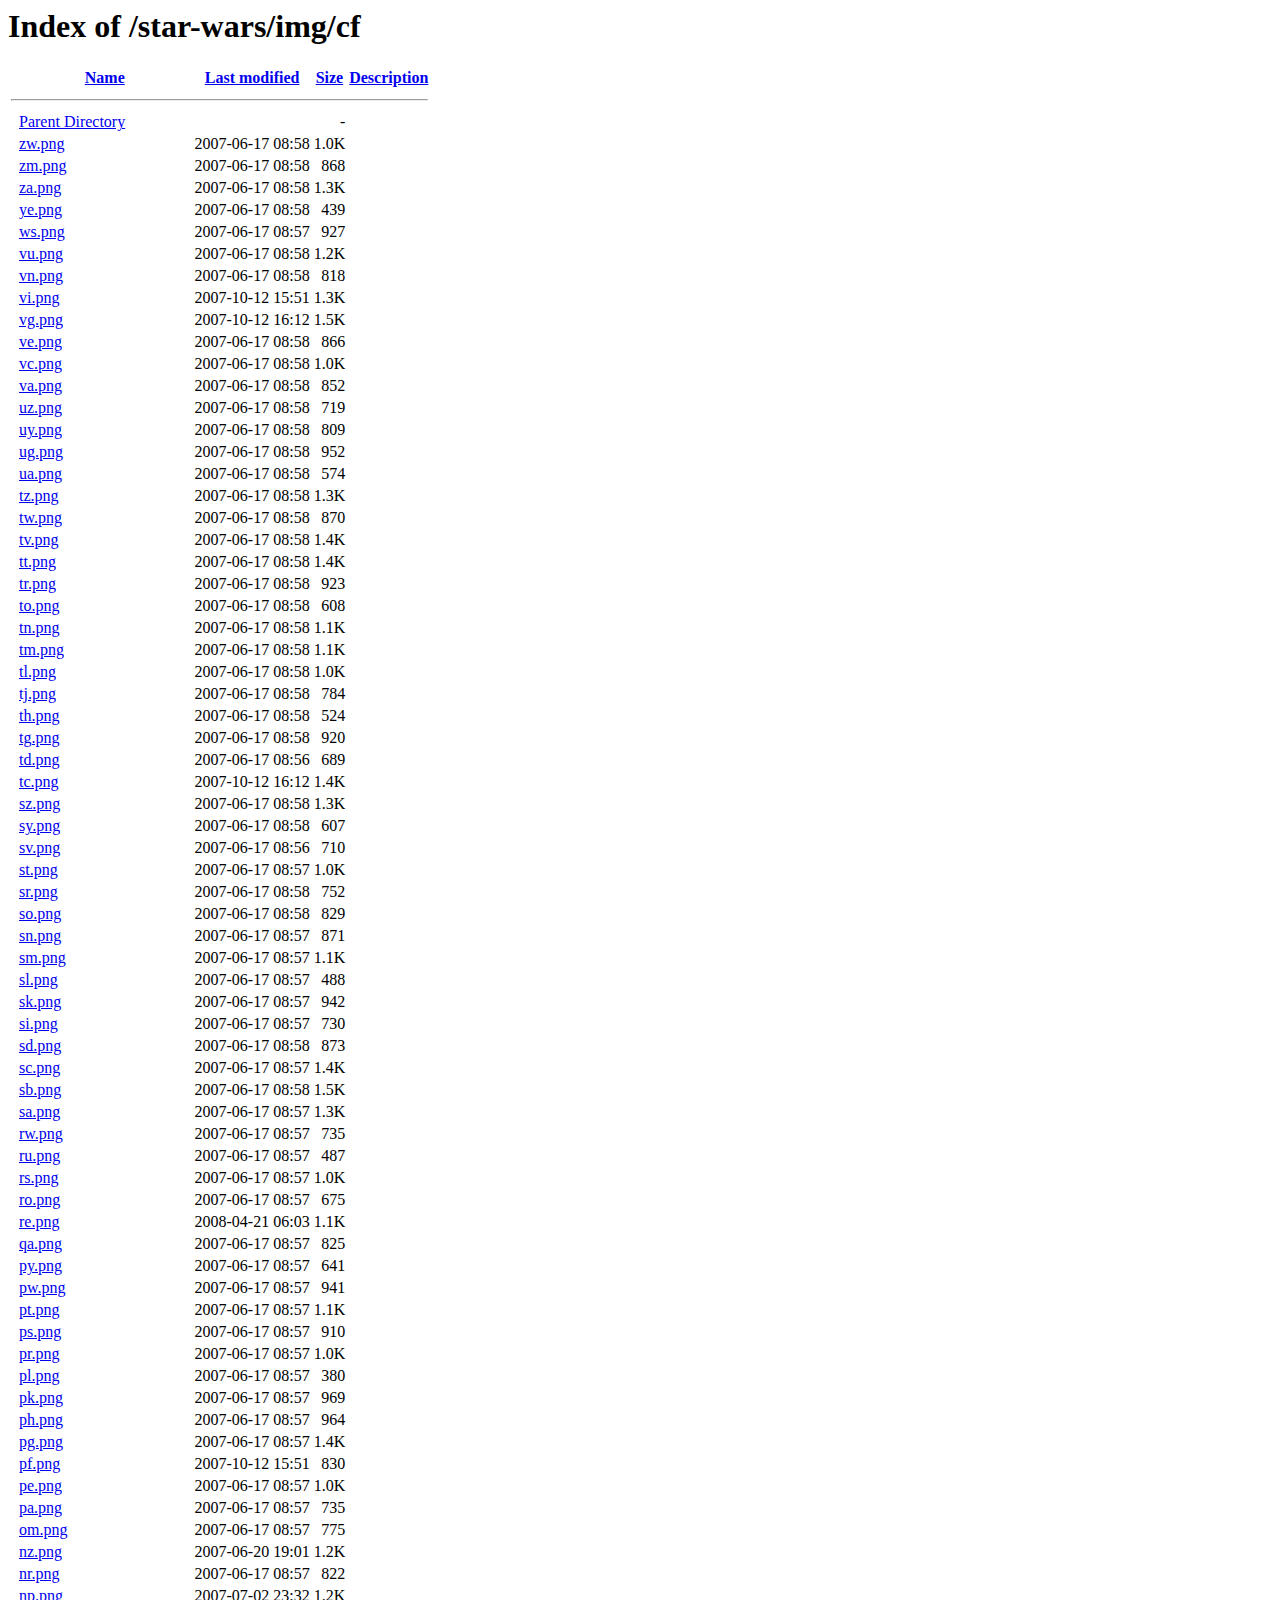
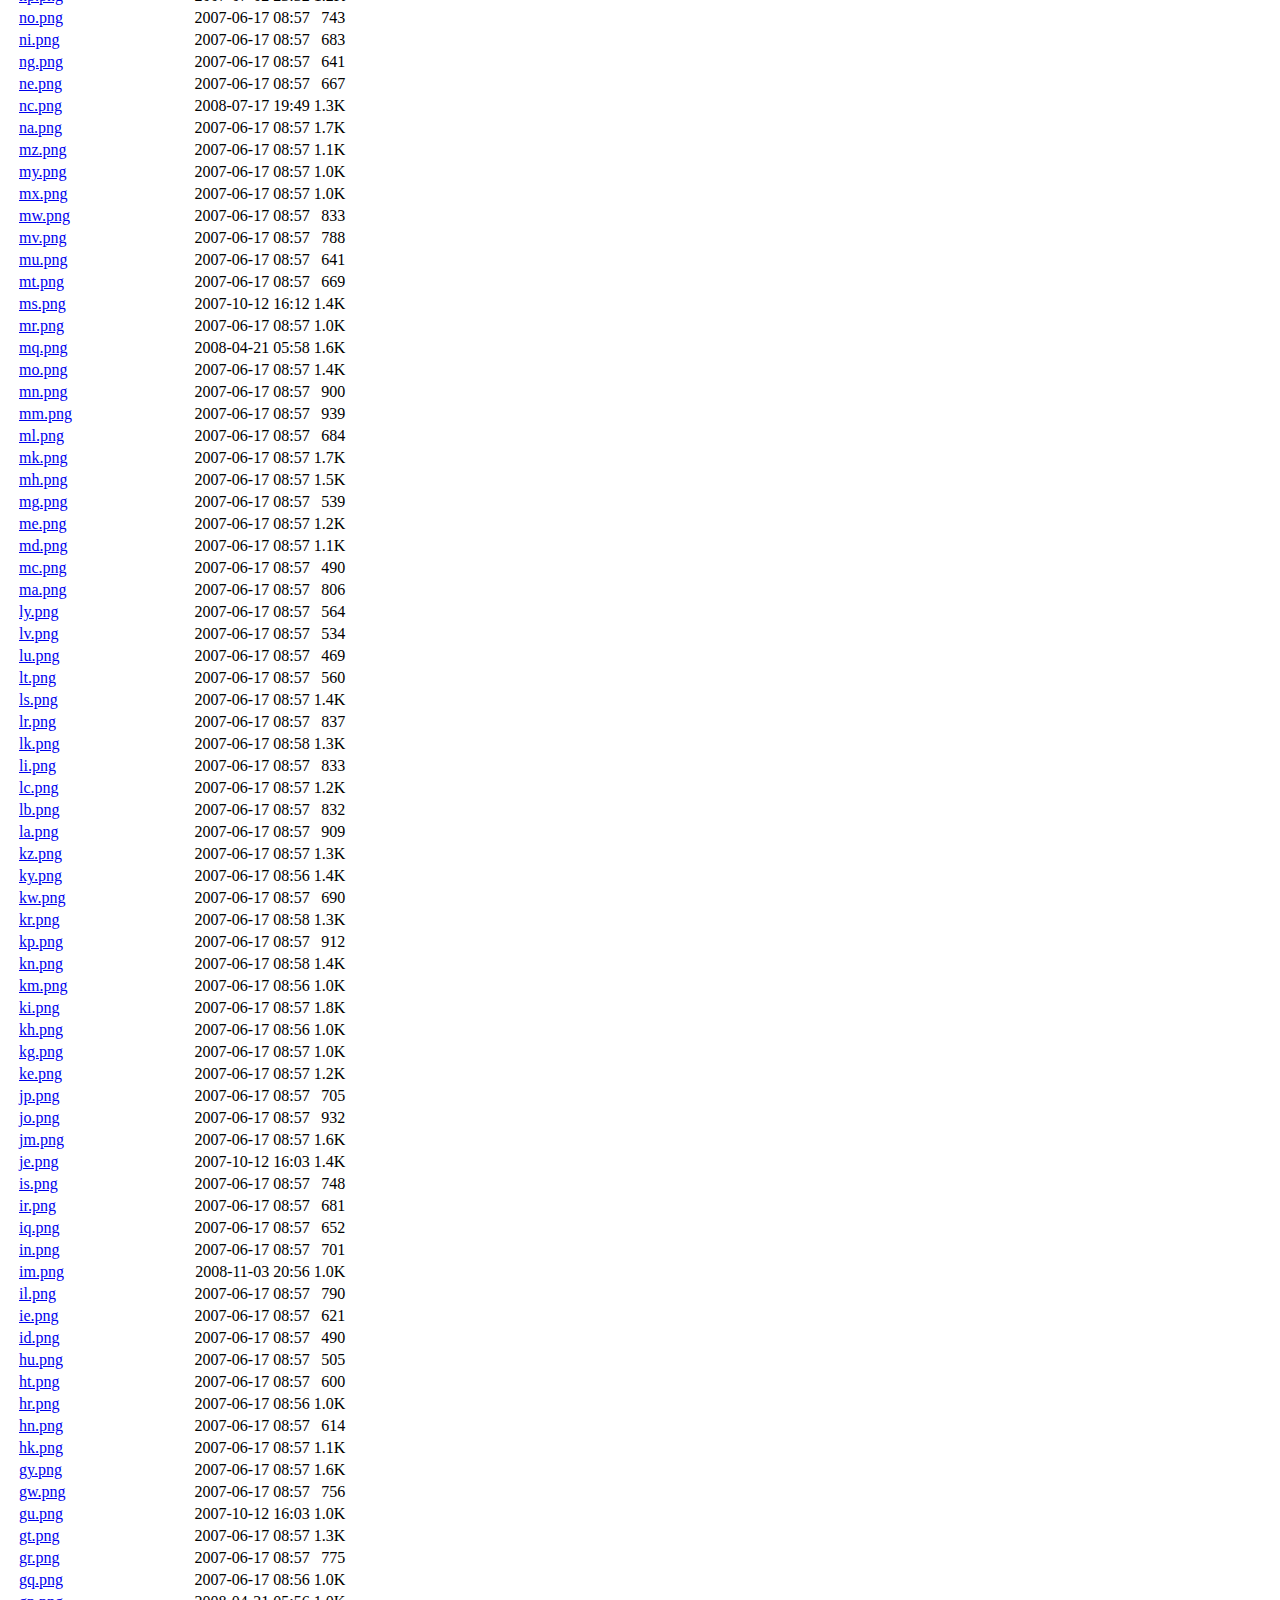
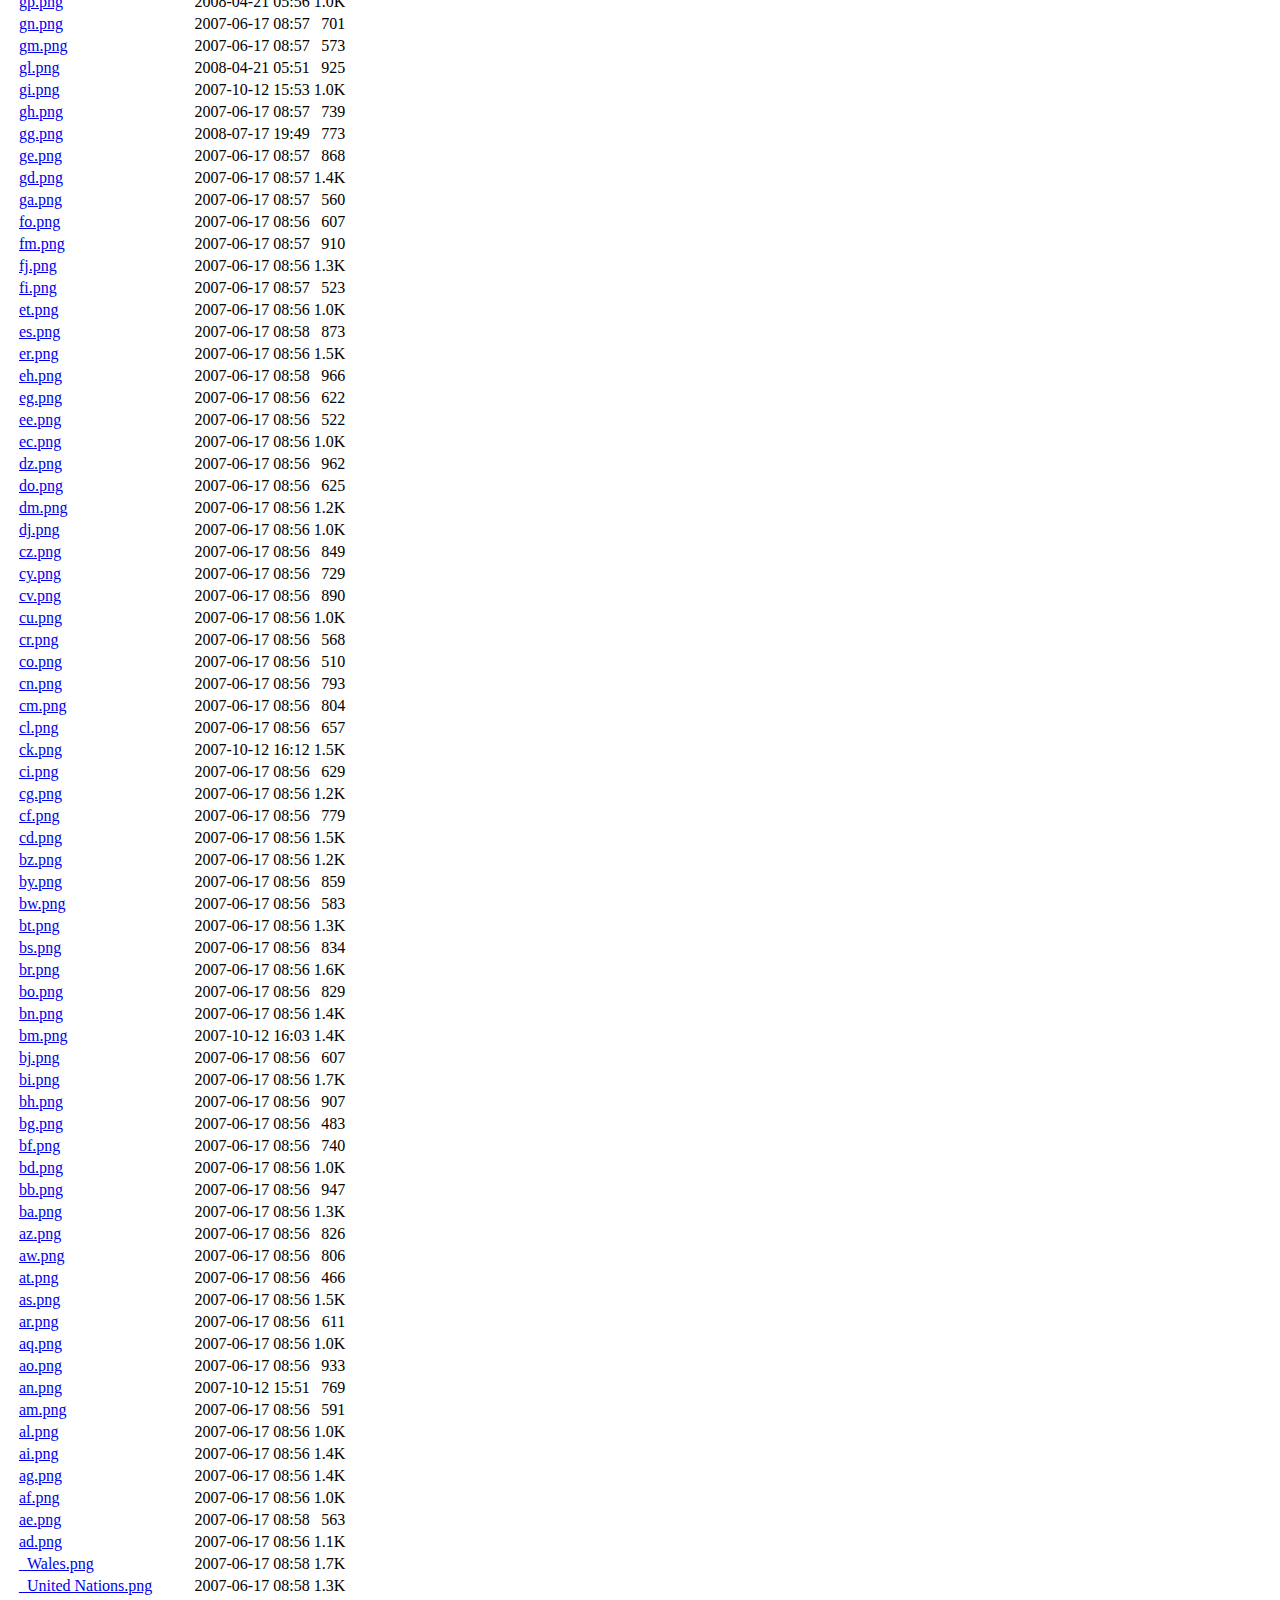
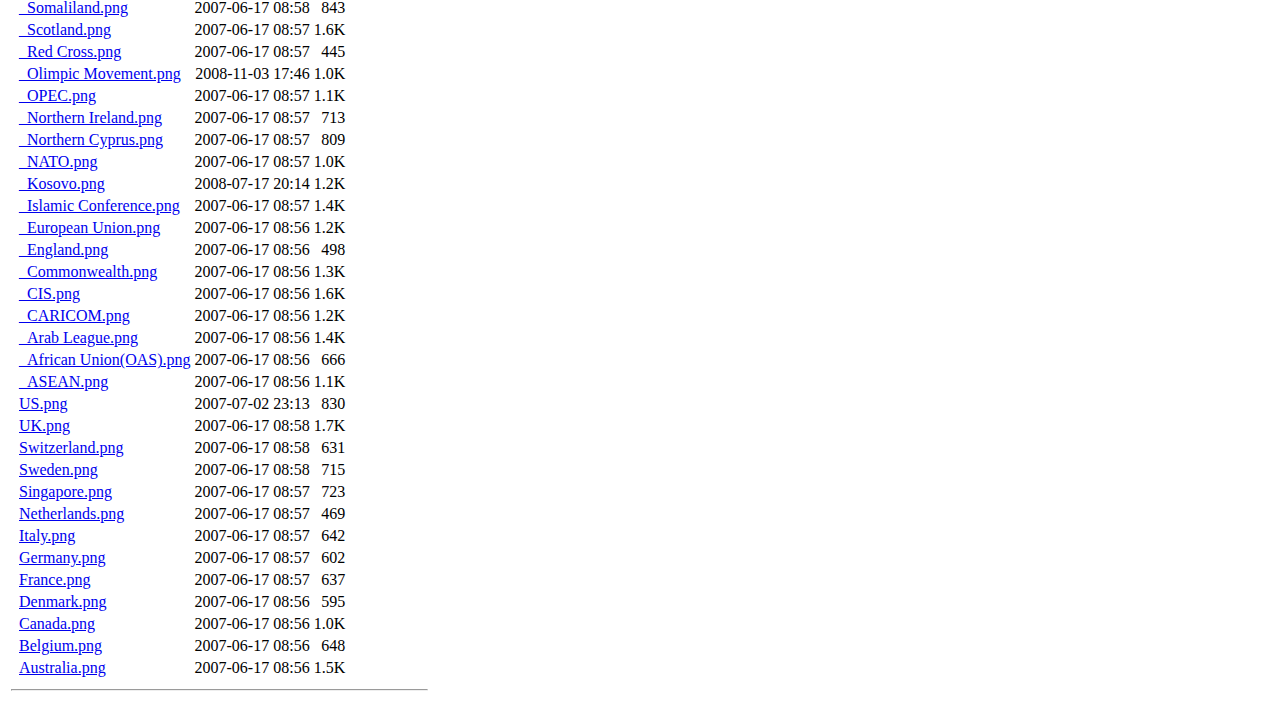
<file: img/cf/indexc052.html>
<!DOCTYPE HTML PUBLIC "-//W3C//DTD HTML 3.2 Final//EN">
<html>
 
<!-- Mirrored from murugame.info/star-wars/img/cf/?C=N;O=D by HTTrack Website Copier/3.x [XR&CO'2014], Tue, 03 Mar 2020 22:59:38 GMT -->
<!-- Added by HTTrack --><meta http-equiv="content-type" content="text/html;charset=ISO-8859-1" /><!-- /Added by HTTrack -->
<head>
  <title>Index of /star-wars/img/cf</title>
 </head>
 <body>
<h1>Index of /star-wars/img/cf</h1>
  <table>
   <tr><th valign="top">&nbsp;</th><th><a href="indexb70a.html?C=N;O=A">Name</a></th><th><a href="indexf8a0.html?C=M;O=A">Last modified</a></th><th><a href="indexbfec.html?C=S;O=A">Size</a></th><th><a href="index30b5.html?C=D;O=A">Description</a></th></tr>
   <tr><th colspan="5"><hr></th></tr>
<tr><td valign="top">&nbsp;</td><td><a href="https://murugame.info/star-wars/img/">Parent Directory</a>       </td><td>&nbsp;</td><td align="right">  - </td><td>&nbsp;</td></tr>
<tr><td valign="top">&nbsp;</td><td><a href="zw.png">zw.png</a>                 </td><td align="right">2007-06-17 08:58  </td><td align="right">1.0K</td><td>&nbsp;</td></tr>
<tr><td valign="top">&nbsp;</td><td><a href="zm.png">zm.png</a>                 </td><td align="right">2007-06-17 08:58  </td><td align="right">868 </td><td>&nbsp;</td></tr>
<tr><td valign="top">&nbsp;</td><td><a href="za.png">za.png</a>                 </td><td align="right">2007-06-17 08:58  </td><td align="right">1.3K</td><td>&nbsp;</td></tr>
<tr><td valign="top">&nbsp;</td><td><a href="ye.png">ye.png</a>                 </td><td align="right">2007-06-17 08:58  </td><td align="right">439 </td><td>&nbsp;</td></tr>
<tr><td valign="top">&nbsp;</td><td><a href="ws.png">ws.png</a>                 </td><td align="right">2007-06-17 08:57  </td><td align="right">927 </td><td>&nbsp;</td></tr>
<tr><td valign="top">&nbsp;</td><td><a href="vu.png">vu.png</a>                 </td><td align="right">2007-06-17 08:58  </td><td align="right">1.2K</td><td>&nbsp;</td></tr>
<tr><td valign="top">&nbsp;</td><td><a href="vn.png">vn.png</a>                 </td><td align="right">2007-06-17 08:58  </td><td align="right">818 </td><td>&nbsp;</td></tr>
<tr><td valign="top">&nbsp;</td><td><a href="vi.png">vi.png</a>                 </td><td align="right">2007-10-12 15:51  </td><td align="right">1.3K</td><td>&nbsp;</td></tr>
<tr><td valign="top">&nbsp;</td><td><a href="vg.png">vg.png</a>                 </td><td align="right">2007-10-12 16:12  </td><td align="right">1.5K</td><td>&nbsp;</td></tr>
<tr><td valign="top">&nbsp;</td><td><a href="ve.png">ve.png</a>                 </td><td align="right">2007-06-17 08:58  </td><td align="right">866 </td><td>&nbsp;</td></tr>
<tr><td valign="top">&nbsp;</td><td><a href="vc.png">vc.png</a>                 </td><td align="right">2007-06-17 08:58  </td><td align="right">1.0K</td><td>&nbsp;</td></tr>
<tr><td valign="top">&nbsp;</td><td><a href="va.png">va.png</a>                 </td><td align="right">2007-06-17 08:58  </td><td align="right">852 </td><td>&nbsp;</td></tr>
<tr><td valign="top">&nbsp;</td><td><a href="uz.png">uz.png</a>                 </td><td align="right">2007-06-17 08:58  </td><td align="right">719 </td><td>&nbsp;</td></tr>
<tr><td valign="top">&nbsp;</td><td><a href="uy.png">uy.png</a>                 </td><td align="right">2007-06-17 08:58  </td><td align="right">809 </td><td>&nbsp;</td></tr>
<tr><td valign="top">&nbsp;</td><td><a href="ug.png">ug.png</a>                 </td><td align="right">2007-06-17 08:58  </td><td align="right">952 </td><td>&nbsp;</td></tr>
<tr><td valign="top">&nbsp;</td><td><a href="ua.png">ua.png</a>                 </td><td align="right">2007-06-17 08:58  </td><td align="right">574 </td><td>&nbsp;</td></tr>
<tr><td valign="top">&nbsp;</td><td><a href="tz.png">tz.png</a>                 </td><td align="right">2007-06-17 08:58  </td><td align="right">1.3K</td><td>&nbsp;</td></tr>
<tr><td valign="top">&nbsp;</td><td><a href="tw.png">tw.png</a>                 </td><td align="right">2007-06-17 08:58  </td><td align="right">870 </td><td>&nbsp;</td></tr>
<tr><td valign="top">&nbsp;</td><td><a href="tv.png">tv.png</a>                 </td><td align="right">2007-06-17 08:58  </td><td align="right">1.4K</td><td>&nbsp;</td></tr>
<tr><td valign="top">&nbsp;</td><td><a href="tt.png">tt.png</a>                 </td><td align="right">2007-06-17 08:58  </td><td align="right">1.4K</td><td>&nbsp;</td></tr>
<tr><td valign="top">&nbsp;</td><td><a href="tr.png">tr.png</a>                 </td><td align="right">2007-06-17 08:58  </td><td align="right">923 </td><td>&nbsp;</td></tr>
<tr><td valign="top">&nbsp;</td><td><a href="to.png">to.png</a>                 </td><td align="right">2007-06-17 08:58  </td><td align="right">608 </td><td>&nbsp;</td></tr>
<tr><td valign="top">&nbsp;</td><td><a href="tn.png">tn.png</a>                 </td><td align="right">2007-06-17 08:58  </td><td align="right">1.1K</td><td>&nbsp;</td></tr>
<tr><td valign="top">&nbsp;</td><td><a href="tm.png">tm.png</a>                 </td><td align="right">2007-06-17 08:58  </td><td align="right">1.1K</td><td>&nbsp;</td></tr>
<tr><td valign="top">&nbsp;</td><td><a href="tl.png">tl.png</a>                 </td><td align="right">2007-06-17 08:58  </td><td align="right">1.0K</td><td>&nbsp;</td></tr>
<tr><td valign="top">&nbsp;</td><td><a href="tj.png">tj.png</a>                 </td><td align="right">2007-06-17 08:58  </td><td align="right">784 </td><td>&nbsp;</td></tr>
<tr><td valign="top">&nbsp;</td><td><a href="th.png">th.png</a>                 </td><td align="right">2007-06-17 08:58  </td><td align="right">524 </td><td>&nbsp;</td></tr>
<tr><td valign="top">&nbsp;</td><td><a href="tg.png">tg.png</a>                 </td><td align="right">2007-06-17 08:58  </td><td align="right">920 </td><td>&nbsp;</td></tr>
<tr><td valign="top">&nbsp;</td><td><a href="td.png">td.png</a>                 </td><td align="right">2007-06-17 08:56  </td><td align="right">689 </td><td>&nbsp;</td></tr>
<tr><td valign="top">&nbsp;</td><td><a href="tc.png">tc.png</a>                 </td><td align="right">2007-10-12 16:12  </td><td align="right">1.4K</td><td>&nbsp;</td></tr>
<tr><td valign="top">&nbsp;</td><td><a href="sz.png">sz.png</a>                 </td><td align="right">2007-06-17 08:58  </td><td align="right">1.3K</td><td>&nbsp;</td></tr>
<tr><td valign="top">&nbsp;</td><td><a href="sy.png">sy.png</a>                 </td><td align="right">2007-06-17 08:58  </td><td align="right">607 </td><td>&nbsp;</td></tr>
<tr><td valign="top">&nbsp;</td><td><a href="sv.png">sv.png</a>                 </td><td align="right">2007-06-17 08:56  </td><td align="right">710 </td><td>&nbsp;</td></tr>
<tr><td valign="top">&nbsp;</td><td><a href="st.png">st.png</a>                 </td><td align="right">2007-06-17 08:57  </td><td align="right">1.0K</td><td>&nbsp;</td></tr>
<tr><td valign="top">&nbsp;</td><td><a href="sr.png">sr.png</a>                 </td><td align="right">2007-06-17 08:58  </td><td align="right">752 </td><td>&nbsp;</td></tr>
<tr><td valign="top">&nbsp;</td><td><a href="so.png">so.png</a>                 </td><td align="right">2007-06-17 08:58  </td><td align="right">829 </td><td>&nbsp;</td></tr>
<tr><td valign="top">&nbsp;</td><td><a href="sn.png">sn.png</a>                 </td><td align="right">2007-06-17 08:57  </td><td align="right">871 </td><td>&nbsp;</td></tr>
<tr><td valign="top">&nbsp;</td><td><a href="sm.png">sm.png</a>                 </td><td align="right">2007-06-17 08:57  </td><td align="right">1.1K</td><td>&nbsp;</td></tr>
<tr><td valign="top">&nbsp;</td><td><a href="sl.png">sl.png</a>                 </td><td align="right">2007-06-17 08:57  </td><td align="right">488 </td><td>&nbsp;</td></tr>
<tr><td valign="top">&nbsp;</td><td><a href="sk.png">sk.png</a>                 </td><td align="right">2007-06-17 08:57  </td><td align="right">942 </td><td>&nbsp;</td></tr>
<tr><td valign="top">&nbsp;</td><td><a href="si.png">si.png</a>                 </td><td align="right">2007-06-17 08:57  </td><td align="right">730 </td><td>&nbsp;</td></tr>
<tr><td valign="top">&nbsp;</td><td><a href="sd.png">sd.png</a>                 </td><td align="right">2007-06-17 08:58  </td><td align="right">873 </td><td>&nbsp;</td></tr>
<tr><td valign="top">&nbsp;</td><td><a href="sc.png">sc.png</a>                 </td><td align="right">2007-06-17 08:57  </td><td align="right">1.4K</td><td>&nbsp;</td></tr>
<tr><td valign="top">&nbsp;</td><td><a href="sb.png">sb.png</a>                 </td><td align="right">2007-06-17 08:58  </td><td align="right">1.5K</td><td>&nbsp;</td></tr>
<tr><td valign="top">&nbsp;</td><td><a href="sa.png">sa.png</a>                 </td><td align="right">2007-06-17 08:57  </td><td align="right">1.3K</td><td>&nbsp;</td></tr>
<tr><td valign="top">&nbsp;</td><td><a href="rw.png">rw.png</a>                 </td><td align="right">2007-06-17 08:57  </td><td align="right">735 </td><td>&nbsp;</td></tr>
<tr><td valign="top">&nbsp;</td><td><a href="ru.png">ru.png</a>                 </td><td align="right">2007-06-17 08:57  </td><td align="right">487 </td><td>&nbsp;</td></tr>
<tr><td valign="top">&nbsp;</td><td><a href="rs.png">rs.png</a>                 </td><td align="right">2007-06-17 08:57  </td><td align="right">1.0K</td><td>&nbsp;</td></tr>
<tr><td valign="top">&nbsp;</td><td><a href="ro.png">ro.png</a>                 </td><td align="right">2007-06-17 08:57  </td><td align="right">675 </td><td>&nbsp;</td></tr>
<tr><td valign="top">&nbsp;</td><td><a href="re.png">re.png</a>                 </td><td align="right">2008-04-21 06:03  </td><td align="right">1.1K</td><td>&nbsp;</td></tr>
<tr><td valign="top">&nbsp;</td><td><a href="qa.png">qa.png</a>                 </td><td align="right">2007-06-17 08:57  </td><td align="right">825 </td><td>&nbsp;</td></tr>
<tr><td valign="top">&nbsp;</td><td><a href="py.png">py.png</a>                 </td><td align="right">2007-06-17 08:57  </td><td align="right">641 </td><td>&nbsp;</td></tr>
<tr><td valign="top">&nbsp;</td><td><a href="pw.png">pw.png</a>                 </td><td align="right">2007-06-17 08:57  </td><td align="right">941 </td><td>&nbsp;</td></tr>
<tr><td valign="top">&nbsp;</td><td><a href="pt.png">pt.png</a>                 </td><td align="right">2007-06-17 08:57  </td><td align="right">1.1K</td><td>&nbsp;</td></tr>
<tr><td valign="top">&nbsp;</td><td><a href="ps.png">ps.png</a>                 </td><td align="right">2007-06-17 08:57  </td><td align="right">910 </td><td>&nbsp;</td></tr>
<tr><td valign="top">&nbsp;</td><td><a href="pr.png">pr.png</a>                 </td><td align="right">2007-06-17 08:57  </td><td align="right">1.0K</td><td>&nbsp;</td></tr>
<tr><td valign="top">&nbsp;</td><td><a href="pl.png">pl.png</a>                 </td><td align="right">2007-06-17 08:57  </td><td align="right">380 </td><td>&nbsp;</td></tr>
<tr><td valign="top">&nbsp;</td><td><a href="pk.png">pk.png</a>                 </td><td align="right">2007-06-17 08:57  </td><td align="right">969 </td><td>&nbsp;</td></tr>
<tr><td valign="top">&nbsp;</td><td><a href="ph.png">ph.png</a>                 </td><td align="right">2007-06-17 08:57  </td><td align="right">964 </td><td>&nbsp;</td></tr>
<tr><td valign="top">&nbsp;</td><td><a href="pg.png">pg.png</a>                 </td><td align="right">2007-06-17 08:57  </td><td align="right">1.4K</td><td>&nbsp;</td></tr>
<tr><td valign="top">&nbsp;</td><td><a href="pf.png">pf.png</a>                 </td><td align="right">2007-10-12 15:51  </td><td align="right">830 </td><td>&nbsp;</td></tr>
<tr><td valign="top">&nbsp;</td><td><a href="pe.png">pe.png</a>                 </td><td align="right">2007-06-17 08:57  </td><td align="right">1.0K</td><td>&nbsp;</td></tr>
<tr><td valign="top">&nbsp;</td><td><a href="pa.png">pa.png</a>                 </td><td align="right">2007-06-17 08:57  </td><td align="right">735 </td><td>&nbsp;</td></tr>
<tr><td valign="top">&nbsp;</td><td><a href="om.png">om.png</a>                 </td><td align="right">2007-06-17 08:57  </td><td align="right">775 </td><td>&nbsp;</td></tr>
<tr><td valign="top">&nbsp;</td><td><a href="nz.png">nz.png</a>                 </td><td align="right">2007-06-20 19:01  </td><td align="right">1.2K</td><td>&nbsp;</td></tr>
<tr><td valign="top">&nbsp;</td><td><a href="nr.png">nr.png</a>                 </td><td align="right">2007-06-17 08:57  </td><td align="right">822 </td><td>&nbsp;</td></tr>
<tr><td valign="top">&nbsp;</td><td><a href="np.png">np.png</a>                 </td><td align="right">2007-07-02 23:32  </td><td align="right">1.2K</td><td>&nbsp;</td></tr>
<tr><td valign="top">&nbsp;</td><td><a href="no.png">no.png</a>                 </td><td align="right">2007-06-17 08:57  </td><td align="right">743 </td><td>&nbsp;</td></tr>
<tr><td valign="top">&nbsp;</td><td><a href="ni.png">ni.png</a>                 </td><td align="right">2007-06-17 08:57  </td><td align="right">683 </td><td>&nbsp;</td></tr>
<tr><td valign="top">&nbsp;</td><td><a href="ng.png">ng.png</a>                 </td><td align="right">2007-06-17 08:57  </td><td align="right">641 </td><td>&nbsp;</td></tr>
<tr><td valign="top">&nbsp;</td><td><a href="ne.png">ne.png</a>                 </td><td align="right">2007-06-17 08:57  </td><td align="right">667 </td><td>&nbsp;</td></tr>
<tr><td valign="top">&nbsp;</td><td><a href="nc.png">nc.png</a>                 </td><td align="right">2008-07-17 19:49  </td><td align="right">1.3K</td><td>&nbsp;</td></tr>
<tr><td valign="top">&nbsp;</td><td><a href="na.png">na.png</a>                 </td><td align="right">2007-06-17 08:57  </td><td align="right">1.7K</td><td>&nbsp;</td></tr>
<tr><td valign="top">&nbsp;</td><td><a href="mz.png">mz.png</a>                 </td><td align="right">2007-06-17 08:57  </td><td align="right">1.1K</td><td>&nbsp;</td></tr>
<tr><td valign="top">&nbsp;</td><td><a href="my.png">my.png</a>                 </td><td align="right">2007-06-17 08:57  </td><td align="right">1.0K</td><td>&nbsp;</td></tr>
<tr><td valign="top">&nbsp;</td><td><a href="mx.png">mx.png</a>                 </td><td align="right">2007-06-17 08:57  </td><td align="right">1.0K</td><td>&nbsp;</td></tr>
<tr><td valign="top">&nbsp;</td><td><a href="mw.png">mw.png</a>                 </td><td align="right">2007-06-17 08:57  </td><td align="right">833 </td><td>&nbsp;</td></tr>
<tr><td valign="top">&nbsp;</td><td><a href="mv.png">mv.png</a>                 </td><td align="right">2007-06-17 08:57  </td><td align="right">788 </td><td>&nbsp;</td></tr>
<tr><td valign="top">&nbsp;</td><td><a href="mu.png">mu.png</a>                 </td><td align="right">2007-06-17 08:57  </td><td align="right">641 </td><td>&nbsp;</td></tr>
<tr><td valign="top">&nbsp;</td><td><a href="mt.png">mt.png</a>                 </td><td align="right">2007-06-17 08:57  </td><td align="right">669 </td><td>&nbsp;</td></tr>
<tr><td valign="top">&nbsp;</td><td><a href="ms.png">ms.png</a>                 </td><td align="right">2007-10-12 16:12  </td><td align="right">1.4K</td><td>&nbsp;</td></tr>
<tr><td valign="top">&nbsp;</td><td><a href="mr.png">mr.png</a>                 </td><td align="right">2007-06-17 08:57  </td><td align="right">1.0K</td><td>&nbsp;</td></tr>
<tr><td valign="top">&nbsp;</td><td><a href="mq.png">mq.png</a>                 </td><td align="right">2008-04-21 05:58  </td><td align="right">1.6K</td><td>&nbsp;</td></tr>
<tr><td valign="top">&nbsp;</td><td><a href="mo.png">mo.png</a>                 </td><td align="right">2007-06-17 08:57  </td><td align="right">1.4K</td><td>&nbsp;</td></tr>
<tr><td valign="top">&nbsp;</td><td><a href="mn.png">mn.png</a>                 </td><td align="right">2007-06-17 08:57  </td><td align="right">900 </td><td>&nbsp;</td></tr>
<tr><td valign="top">&nbsp;</td><td><a href="mm.png">mm.png</a>                 </td><td align="right">2007-06-17 08:57  </td><td align="right">939 </td><td>&nbsp;</td></tr>
<tr><td valign="top">&nbsp;</td><td><a href="ml.png">ml.png</a>                 </td><td align="right">2007-06-17 08:57  </td><td align="right">684 </td><td>&nbsp;</td></tr>
<tr><td valign="top">&nbsp;</td><td><a href="mk.png">mk.png</a>                 </td><td align="right">2007-06-17 08:57  </td><td align="right">1.7K</td><td>&nbsp;</td></tr>
<tr><td valign="top">&nbsp;</td><td><a href="mh.png">mh.png</a>                 </td><td align="right">2007-06-17 08:57  </td><td align="right">1.5K</td><td>&nbsp;</td></tr>
<tr><td valign="top">&nbsp;</td><td><a href="mg.png">mg.png</a>                 </td><td align="right">2007-06-17 08:57  </td><td align="right">539 </td><td>&nbsp;</td></tr>
<tr><td valign="top">&nbsp;</td><td><a href="me.png">me.png</a>                 </td><td align="right">2007-06-17 08:57  </td><td align="right">1.2K</td><td>&nbsp;</td></tr>
<tr><td valign="top">&nbsp;</td><td><a href="md.png">md.png</a>                 </td><td align="right">2007-06-17 08:57  </td><td align="right">1.1K</td><td>&nbsp;</td></tr>
<tr><td valign="top">&nbsp;</td><td><a href="mc.png">mc.png</a>                 </td><td align="right">2007-06-17 08:57  </td><td align="right">490 </td><td>&nbsp;</td></tr>
<tr><td valign="top">&nbsp;</td><td><a href="ma.png">ma.png</a>                 </td><td align="right">2007-06-17 08:57  </td><td align="right">806 </td><td>&nbsp;</td></tr>
<tr><td valign="top">&nbsp;</td><td><a href="ly.png">ly.png</a>                 </td><td align="right">2007-06-17 08:57  </td><td align="right">564 </td><td>&nbsp;</td></tr>
<tr><td valign="top">&nbsp;</td><td><a href="lv.png">lv.png</a>                 </td><td align="right">2007-06-17 08:57  </td><td align="right">534 </td><td>&nbsp;</td></tr>
<tr><td valign="top">&nbsp;</td><td><a href="lu.png">lu.png</a>                 </td><td align="right">2007-06-17 08:57  </td><td align="right">469 </td><td>&nbsp;</td></tr>
<tr><td valign="top">&nbsp;</td><td><a href="lt.png">lt.png</a>                 </td><td align="right">2007-06-17 08:57  </td><td align="right">560 </td><td>&nbsp;</td></tr>
<tr><td valign="top">&nbsp;</td><td><a href="ls.png">ls.png</a>                 </td><td align="right">2007-06-17 08:57  </td><td align="right">1.4K</td><td>&nbsp;</td></tr>
<tr><td valign="top">&nbsp;</td><td><a href="lr.png">lr.png</a>                 </td><td align="right">2007-06-17 08:57  </td><td align="right">837 </td><td>&nbsp;</td></tr>
<tr><td valign="top">&nbsp;</td><td><a href="lk.png">lk.png</a>                 </td><td align="right">2007-06-17 08:58  </td><td align="right">1.3K</td><td>&nbsp;</td></tr>
<tr><td valign="top">&nbsp;</td><td><a href="li.png">li.png</a>                 </td><td align="right">2007-06-17 08:57  </td><td align="right">833 </td><td>&nbsp;</td></tr>
<tr><td valign="top">&nbsp;</td><td><a href="lc.png">lc.png</a>                 </td><td align="right">2007-06-17 08:57  </td><td align="right">1.2K</td><td>&nbsp;</td></tr>
<tr><td valign="top">&nbsp;</td><td><a href="lb.png">lb.png</a>                 </td><td align="right">2007-06-17 08:57  </td><td align="right">832 </td><td>&nbsp;</td></tr>
<tr><td valign="top">&nbsp;</td><td><a href="la.png">la.png</a>                 </td><td align="right">2007-06-17 08:57  </td><td align="right">909 </td><td>&nbsp;</td></tr>
<tr><td valign="top">&nbsp;</td><td><a href="kz.png">kz.png</a>                 </td><td align="right">2007-06-17 08:57  </td><td align="right">1.3K</td><td>&nbsp;</td></tr>
<tr><td valign="top">&nbsp;</td><td><a href="ky.png">ky.png</a>                 </td><td align="right">2007-06-17 08:56  </td><td align="right">1.4K</td><td>&nbsp;</td></tr>
<tr><td valign="top">&nbsp;</td><td><a href="kw.png">kw.png</a>                 </td><td align="right">2007-06-17 08:57  </td><td align="right">690 </td><td>&nbsp;</td></tr>
<tr><td valign="top">&nbsp;</td><td><a href="kr.png">kr.png</a>                 </td><td align="right">2007-06-17 08:58  </td><td align="right">1.3K</td><td>&nbsp;</td></tr>
<tr><td valign="top">&nbsp;</td><td><a href="kp.png">kp.png</a>                 </td><td align="right">2007-06-17 08:57  </td><td align="right">912 </td><td>&nbsp;</td></tr>
<tr><td valign="top">&nbsp;</td><td><a href="kn.png">kn.png</a>                 </td><td align="right">2007-06-17 08:58  </td><td align="right">1.4K</td><td>&nbsp;</td></tr>
<tr><td valign="top">&nbsp;</td><td><a href="km.png">km.png</a>                 </td><td align="right">2007-06-17 08:56  </td><td align="right">1.0K</td><td>&nbsp;</td></tr>
<tr><td valign="top">&nbsp;</td><td><a href="ki.png">ki.png</a>                 </td><td align="right">2007-06-17 08:57  </td><td align="right">1.8K</td><td>&nbsp;</td></tr>
<tr><td valign="top">&nbsp;</td><td><a href="kh.png">kh.png</a>                 </td><td align="right">2007-06-17 08:56  </td><td align="right">1.0K</td><td>&nbsp;</td></tr>
<tr><td valign="top">&nbsp;</td><td><a href="kg.png">kg.png</a>                 </td><td align="right">2007-06-17 08:57  </td><td align="right">1.0K</td><td>&nbsp;</td></tr>
<tr><td valign="top">&nbsp;</td><td><a href="ke.png">ke.png</a>                 </td><td align="right">2007-06-17 08:57  </td><td align="right">1.2K</td><td>&nbsp;</td></tr>
<tr><td valign="top">&nbsp;</td><td><a href="jp.png">jp.png</a>                 </td><td align="right">2007-06-17 08:57  </td><td align="right">705 </td><td>&nbsp;</td></tr>
<tr><td valign="top">&nbsp;</td><td><a href="jo.png">jo.png</a>                 </td><td align="right">2007-06-17 08:57  </td><td align="right">932 </td><td>&nbsp;</td></tr>
<tr><td valign="top">&nbsp;</td><td><a href="jm.png">jm.png</a>                 </td><td align="right">2007-06-17 08:57  </td><td align="right">1.6K</td><td>&nbsp;</td></tr>
<tr><td valign="top">&nbsp;</td><td><a href="je.png">je.png</a>                 </td><td align="right">2007-10-12 16:03  </td><td align="right">1.4K</td><td>&nbsp;</td></tr>
<tr><td valign="top">&nbsp;</td><td><a href="is.png">is.png</a>                 </td><td align="right">2007-06-17 08:57  </td><td align="right">748 </td><td>&nbsp;</td></tr>
<tr><td valign="top">&nbsp;</td><td><a href="ir.png">ir.png</a>                 </td><td align="right">2007-06-17 08:57  </td><td align="right">681 </td><td>&nbsp;</td></tr>
<tr><td valign="top">&nbsp;</td><td><a href="iq.png">iq.png</a>                 </td><td align="right">2007-06-17 08:57  </td><td align="right">652 </td><td>&nbsp;</td></tr>
<tr><td valign="top">&nbsp;</td><td><a href="in.png">in.png</a>                 </td><td align="right">2007-06-17 08:57  </td><td align="right">701 </td><td>&nbsp;</td></tr>
<tr><td valign="top">&nbsp;</td><td><a href="im.png">im.png</a>                 </td><td align="right">2008-11-03 20:56  </td><td align="right">1.0K</td><td>&nbsp;</td></tr>
<tr><td valign="top">&nbsp;</td><td><a href="il.png">il.png</a>                 </td><td align="right">2007-06-17 08:57  </td><td align="right">790 </td><td>&nbsp;</td></tr>
<tr><td valign="top">&nbsp;</td><td><a href="ie.png">ie.png</a>                 </td><td align="right">2007-06-17 08:57  </td><td align="right">621 </td><td>&nbsp;</td></tr>
<tr><td valign="top">&nbsp;</td><td><a href="id.png">id.png</a>                 </td><td align="right">2007-06-17 08:57  </td><td align="right">490 </td><td>&nbsp;</td></tr>
<tr><td valign="top">&nbsp;</td><td><a href="hu.png">hu.png</a>                 </td><td align="right">2007-06-17 08:57  </td><td align="right">505 </td><td>&nbsp;</td></tr>
<tr><td valign="top">&nbsp;</td><td><a href="ht.png">ht.png</a>                 </td><td align="right">2007-06-17 08:57  </td><td align="right">600 </td><td>&nbsp;</td></tr>
<tr><td valign="top">&nbsp;</td><td><a href="hr.png">hr.png</a>                 </td><td align="right">2007-06-17 08:56  </td><td align="right">1.0K</td><td>&nbsp;</td></tr>
<tr><td valign="top">&nbsp;</td><td><a href="hn.png">hn.png</a>                 </td><td align="right">2007-06-17 08:57  </td><td align="right">614 </td><td>&nbsp;</td></tr>
<tr><td valign="top">&nbsp;</td><td><a href="hk.png">hk.png</a>                 </td><td align="right">2007-06-17 08:57  </td><td align="right">1.1K</td><td>&nbsp;</td></tr>
<tr><td valign="top">&nbsp;</td><td><a href="gy.png">gy.png</a>                 </td><td align="right">2007-06-17 08:57  </td><td align="right">1.6K</td><td>&nbsp;</td></tr>
<tr><td valign="top">&nbsp;</td><td><a href="gw.png">gw.png</a>                 </td><td align="right">2007-06-17 08:57  </td><td align="right">756 </td><td>&nbsp;</td></tr>
<tr><td valign="top">&nbsp;</td><td><a href="gu.png">gu.png</a>                 </td><td align="right">2007-10-12 16:03  </td><td align="right">1.0K</td><td>&nbsp;</td></tr>
<tr><td valign="top">&nbsp;</td><td><a href="gt.png">gt.png</a>                 </td><td align="right">2007-06-17 08:57  </td><td align="right">1.3K</td><td>&nbsp;</td></tr>
<tr><td valign="top">&nbsp;</td><td><a href="gr.png">gr.png</a>                 </td><td align="right">2007-06-17 08:57  </td><td align="right">775 </td><td>&nbsp;</td></tr>
<tr><td valign="top">&nbsp;</td><td><a href="gq.png">gq.png</a>                 </td><td align="right">2007-06-17 08:56  </td><td align="right">1.0K</td><td>&nbsp;</td></tr>
<tr><td valign="top">&nbsp;</td><td><a href="gp.png">gp.png</a>                 </td><td align="right">2008-04-21 05:56  </td><td align="right">1.0K</td><td>&nbsp;</td></tr>
<tr><td valign="top">&nbsp;</td><td><a href="gn.png">gn.png</a>                 </td><td align="right">2007-06-17 08:57  </td><td align="right">701 </td><td>&nbsp;</td></tr>
<tr><td valign="top">&nbsp;</td><td><a href="gm.png">gm.png</a>                 </td><td align="right">2007-06-17 08:57  </td><td align="right">573 </td><td>&nbsp;</td></tr>
<tr><td valign="top">&nbsp;</td><td><a href="gl.png">gl.png</a>                 </td><td align="right">2008-04-21 05:51  </td><td align="right">925 </td><td>&nbsp;</td></tr>
<tr><td valign="top">&nbsp;</td><td><a href="gi.png">gi.png</a>                 </td><td align="right">2007-10-12 15:53  </td><td align="right">1.0K</td><td>&nbsp;</td></tr>
<tr><td valign="top">&nbsp;</td><td><a href="gh.png">gh.png</a>                 </td><td align="right">2007-06-17 08:57  </td><td align="right">739 </td><td>&nbsp;</td></tr>
<tr><td valign="top">&nbsp;</td><td><a href="gg.png">gg.png</a>                 </td><td align="right">2008-07-17 19:49  </td><td align="right">773 </td><td>&nbsp;</td></tr>
<tr><td valign="top">&nbsp;</td><td><a href="ge.png">ge.png</a>                 </td><td align="right">2007-06-17 08:57  </td><td align="right">868 </td><td>&nbsp;</td></tr>
<tr><td valign="top">&nbsp;</td><td><a href="gd.png">gd.png</a>                 </td><td align="right">2007-06-17 08:57  </td><td align="right">1.4K</td><td>&nbsp;</td></tr>
<tr><td valign="top">&nbsp;</td><td><a href="ga.png">ga.png</a>                 </td><td align="right">2007-06-17 08:57  </td><td align="right">560 </td><td>&nbsp;</td></tr>
<tr><td valign="top">&nbsp;</td><td><a href="fo.png">fo.png</a>                 </td><td align="right">2007-06-17 08:56  </td><td align="right">607 </td><td>&nbsp;</td></tr>
<tr><td valign="top">&nbsp;</td><td><a href="fm.png">fm.png</a>                 </td><td align="right">2007-06-17 08:57  </td><td align="right">910 </td><td>&nbsp;</td></tr>
<tr><td valign="top">&nbsp;</td><td><a href="fj.png">fj.png</a>                 </td><td align="right">2007-06-17 08:56  </td><td align="right">1.3K</td><td>&nbsp;</td></tr>
<tr><td valign="top">&nbsp;</td><td><a href="fi.png">fi.png</a>                 </td><td align="right">2007-06-17 08:57  </td><td align="right">523 </td><td>&nbsp;</td></tr>
<tr><td valign="top">&nbsp;</td><td><a href="et.png">et.png</a>                 </td><td align="right">2007-06-17 08:56  </td><td align="right">1.0K</td><td>&nbsp;</td></tr>
<tr><td valign="top">&nbsp;</td><td><a href="es.png">es.png</a>                 </td><td align="right">2007-06-17 08:58  </td><td align="right">873 </td><td>&nbsp;</td></tr>
<tr><td valign="top">&nbsp;</td><td><a href="er.png">er.png</a>                 </td><td align="right">2007-06-17 08:56  </td><td align="right">1.5K</td><td>&nbsp;</td></tr>
<tr><td valign="top">&nbsp;</td><td><a href="eh.png">eh.png</a>                 </td><td align="right">2007-06-17 08:58  </td><td align="right">966 </td><td>&nbsp;</td></tr>
<tr><td valign="top">&nbsp;</td><td><a href="eg.png">eg.png</a>                 </td><td align="right">2007-06-17 08:56  </td><td align="right">622 </td><td>&nbsp;</td></tr>
<tr><td valign="top">&nbsp;</td><td><a href="ee.png">ee.png</a>                 </td><td align="right">2007-06-17 08:56  </td><td align="right">522 </td><td>&nbsp;</td></tr>
<tr><td valign="top">&nbsp;</td><td><a href="ec.png">ec.png</a>                 </td><td align="right">2007-06-17 08:56  </td><td align="right">1.0K</td><td>&nbsp;</td></tr>
<tr><td valign="top">&nbsp;</td><td><a href="dz.png">dz.png</a>                 </td><td align="right">2007-06-17 08:56  </td><td align="right">962 </td><td>&nbsp;</td></tr>
<tr><td valign="top">&nbsp;</td><td><a href="do.png">do.png</a>                 </td><td align="right">2007-06-17 08:56  </td><td align="right">625 </td><td>&nbsp;</td></tr>
<tr><td valign="top">&nbsp;</td><td><a href="dm.png">dm.png</a>                 </td><td align="right">2007-06-17 08:56  </td><td align="right">1.2K</td><td>&nbsp;</td></tr>
<tr><td valign="top">&nbsp;</td><td><a href="dj.png">dj.png</a>                 </td><td align="right">2007-06-17 08:56  </td><td align="right">1.0K</td><td>&nbsp;</td></tr>
<tr><td valign="top">&nbsp;</td><td><a href="cz.png">cz.png</a>                 </td><td align="right">2007-06-17 08:56  </td><td align="right">849 </td><td>&nbsp;</td></tr>
<tr><td valign="top">&nbsp;</td><td><a href="cy.png">cy.png</a>                 </td><td align="right">2007-06-17 08:56  </td><td align="right">729 </td><td>&nbsp;</td></tr>
<tr><td valign="top">&nbsp;</td><td><a href="cv.png">cv.png</a>                 </td><td align="right">2007-06-17 08:56  </td><td align="right">890 </td><td>&nbsp;</td></tr>
<tr><td valign="top">&nbsp;</td><td><a href="cu.png">cu.png</a>                 </td><td align="right">2007-06-17 08:56  </td><td align="right">1.0K</td><td>&nbsp;</td></tr>
<tr><td valign="top">&nbsp;</td><td><a href="cr.png">cr.png</a>                 </td><td align="right">2007-06-17 08:56  </td><td align="right">568 </td><td>&nbsp;</td></tr>
<tr><td valign="top">&nbsp;</td><td><a href="co.png">co.png</a>                 </td><td align="right">2007-06-17 08:56  </td><td align="right">510 </td><td>&nbsp;</td></tr>
<tr><td valign="top">&nbsp;</td><td><a href="cn.png">cn.png</a>                 </td><td align="right">2007-06-17 08:56  </td><td align="right">793 </td><td>&nbsp;</td></tr>
<tr><td valign="top">&nbsp;</td><td><a href="cm.png">cm.png</a>                 </td><td align="right">2007-06-17 08:56  </td><td align="right">804 </td><td>&nbsp;</td></tr>
<tr><td valign="top">&nbsp;</td><td><a href="cl.png">cl.png</a>                 </td><td align="right">2007-06-17 08:56  </td><td align="right">657 </td><td>&nbsp;</td></tr>
<tr><td valign="top">&nbsp;</td><td><a href="ck.png">ck.png</a>                 </td><td align="right">2007-10-12 16:12  </td><td align="right">1.5K</td><td>&nbsp;</td></tr>
<tr><td valign="top">&nbsp;</td><td><a href="ci.png">ci.png</a>                 </td><td align="right">2007-06-17 08:56  </td><td align="right">629 </td><td>&nbsp;</td></tr>
<tr><td valign="top">&nbsp;</td><td><a href="cg.png">cg.png</a>                 </td><td align="right">2007-06-17 08:56  </td><td align="right">1.2K</td><td>&nbsp;</td></tr>
<tr><td valign="top">&nbsp;</td><td><a href="cf.png">cf.png</a>                 </td><td align="right">2007-06-17 08:56  </td><td align="right">779 </td><td>&nbsp;</td></tr>
<tr><td valign="top">&nbsp;</td><td><a href="cd.png">cd.png</a>                 </td><td align="right">2007-06-17 08:56  </td><td align="right">1.5K</td><td>&nbsp;</td></tr>
<tr><td valign="top">&nbsp;</td><td><a href="bz.png">bz.png</a>                 </td><td align="right">2007-06-17 08:56  </td><td align="right">1.2K</td><td>&nbsp;</td></tr>
<tr><td valign="top">&nbsp;</td><td><a href="by.png">by.png</a>                 </td><td align="right">2007-06-17 08:56  </td><td align="right">859 </td><td>&nbsp;</td></tr>
<tr><td valign="top">&nbsp;</td><td><a href="bw.png">bw.png</a>                 </td><td align="right">2007-06-17 08:56  </td><td align="right">583 </td><td>&nbsp;</td></tr>
<tr><td valign="top">&nbsp;</td><td><a href="bt.png">bt.png</a>                 </td><td align="right">2007-06-17 08:56  </td><td align="right">1.3K</td><td>&nbsp;</td></tr>
<tr><td valign="top">&nbsp;</td><td><a href="bs.png">bs.png</a>                 </td><td align="right">2007-06-17 08:56  </td><td align="right">834 </td><td>&nbsp;</td></tr>
<tr><td valign="top">&nbsp;</td><td><a href="br.png">br.png</a>                 </td><td align="right">2007-06-17 08:56  </td><td align="right">1.6K</td><td>&nbsp;</td></tr>
<tr><td valign="top">&nbsp;</td><td><a href="bo.png">bo.png</a>                 </td><td align="right">2007-06-17 08:56  </td><td align="right">829 </td><td>&nbsp;</td></tr>
<tr><td valign="top">&nbsp;</td><td><a href="bn.png">bn.png</a>                 </td><td align="right">2007-06-17 08:56  </td><td align="right">1.4K</td><td>&nbsp;</td></tr>
<tr><td valign="top">&nbsp;</td><td><a href="bm.png">bm.png</a>                 </td><td align="right">2007-10-12 16:03  </td><td align="right">1.4K</td><td>&nbsp;</td></tr>
<tr><td valign="top">&nbsp;</td><td><a href="bj.png">bj.png</a>                 </td><td align="right">2007-06-17 08:56  </td><td align="right">607 </td><td>&nbsp;</td></tr>
<tr><td valign="top">&nbsp;</td><td><a href="bi.png">bi.png</a>                 </td><td align="right">2007-06-17 08:56  </td><td align="right">1.7K</td><td>&nbsp;</td></tr>
<tr><td valign="top">&nbsp;</td><td><a href="bh.png">bh.png</a>                 </td><td align="right">2007-06-17 08:56  </td><td align="right">907 </td><td>&nbsp;</td></tr>
<tr><td valign="top">&nbsp;</td><td><a href="bg.png">bg.png</a>                 </td><td align="right">2007-06-17 08:56  </td><td align="right">483 </td><td>&nbsp;</td></tr>
<tr><td valign="top">&nbsp;</td><td><a href="bf.png">bf.png</a>                 </td><td align="right">2007-06-17 08:56  </td><td align="right">740 </td><td>&nbsp;</td></tr>
<tr><td valign="top">&nbsp;</td><td><a href="bd.png">bd.png</a>                 </td><td align="right">2007-06-17 08:56  </td><td align="right">1.0K</td><td>&nbsp;</td></tr>
<tr><td valign="top">&nbsp;</td><td><a href="bb.png">bb.png</a>                 </td><td align="right">2007-06-17 08:56  </td><td align="right">947 </td><td>&nbsp;</td></tr>
<tr><td valign="top">&nbsp;</td><td><a href="ba.png">ba.png</a>                 </td><td align="right">2007-06-17 08:56  </td><td align="right">1.3K</td><td>&nbsp;</td></tr>
<tr><td valign="top">&nbsp;</td><td><a href="az.png">az.png</a>                 </td><td align="right">2007-06-17 08:56  </td><td align="right">826 </td><td>&nbsp;</td></tr>
<tr><td valign="top">&nbsp;</td><td><a href="aw.png">aw.png</a>                 </td><td align="right">2007-06-17 08:56  </td><td align="right">806 </td><td>&nbsp;</td></tr>
<tr><td valign="top">&nbsp;</td><td><a href="at.png">at.png</a>                 </td><td align="right">2007-06-17 08:56  </td><td align="right">466 </td><td>&nbsp;</td></tr>
<tr><td valign="top">&nbsp;</td><td><a href="as.png">as.png</a>                 </td><td align="right">2007-06-17 08:56  </td><td align="right">1.5K</td><td>&nbsp;</td></tr>
<tr><td valign="top">&nbsp;</td><td><a href="ar.png">ar.png</a>                 </td><td align="right">2007-06-17 08:56  </td><td align="right">611 </td><td>&nbsp;</td></tr>
<tr><td valign="top">&nbsp;</td><td><a href="aq.png">aq.png</a>                 </td><td align="right">2007-06-17 08:56  </td><td align="right">1.0K</td><td>&nbsp;</td></tr>
<tr><td valign="top">&nbsp;</td><td><a href="ao.png">ao.png</a>                 </td><td align="right">2007-06-17 08:56  </td><td align="right">933 </td><td>&nbsp;</td></tr>
<tr><td valign="top">&nbsp;</td><td><a href="an.png">an.png</a>                 </td><td align="right">2007-10-12 15:51  </td><td align="right">769 </td><td>&nbsp;</td></tr>
<tr><td valign="top">&nbsp;</td><td><a href="am.png">am.png</a>                 </td><td align="right">2007-06-17 08:56  </td><td align="right">591 </td><td>&nbsp;</td></tr>
<tr><td valign="top">&nbsp;</td><td><a href="al.png">al.png</a>                 </td><td align="right">2007-06-17 08:56  </td><td align="right">1.0K</td><td>&nbsp;</td></tr>
<tr><td valign="top">&nbsp;</td><td><a href="ai.png">ai.png</a>                 </td><td align="right">2007-06-17 08:56  </td><td align="right">1.4K</td><td>&nbsp;</td></tr>
<tr><td valign="top">&nbsp;</td><td><a href="ag.png">ag.png</a>                 </td><td align="right">2007-06-17 08:56  </td><td align="right">1.4K</td><td>&nbsp;</td></tr>
<tr><td valign="top">&nbsp;</td><td><a href="af.png">af.png</a>                 </td><td align="right">2007-06-17 08:56  </td><td align="right">1.0K</td><td>&nbsp;</td></tr>
<tr><td valign="top">&nbsp;</td><td><a href="ae.png">ae.png</a>                 </td><td align="right">2007-06-17 08:58  </td><td align="right">563 </td><td>&nbsp;</td></tr>
<tr><td valign="top">&nbsp;</td><td><a href="ad.png">ad.png</a>                 </td><td align="right">2007-06-17 08:56  </td><td align="right">1.1K</td><td>&nbsp;</td></tr>
<tr><td valign="top">&nbsp;</td><td><a href="_Wales.png">_Wales.png</a>             </td><td align="right">2007-06-17 08:58  </td><td align="right">1.7K</td><td>&nbsp;</td></tr>
<tr><td valign="top">&nbsp;</td><td><a href="_United%20Nations.png">_United Nations.png</a>    </td><td align="right">2007-06-17 08:58  </td><td align="right">1.3K</td><td>&nbsp;</td></tr>
<tr><td valign="top">&nbsp;</td><td><a href="_Somaliland.png">_Somaliland.png</a>        </td><td align="right">2007-06-17 08:58  </td><td align="right">843 </td><td>&nbsp;</td></tr>
<tr><td valign="top">&nbsp;</td><td><a href="_Scotland.png">_Scotland.png</a>          </td><td align="right">2007-06-17 08:57  </td><td align="right">1.6K</td><td>&nbsp;</td></tr>
<tr><td valign="top">&nbsp;</td><td><a href="_Red%20Cross.png">_Red Cross.png</a>         </td><td align="right">2007-06-17 08:57  </td><td align="right">445 </td><td>&nbsp;</td></tr>
<tr><td valign="top">&nbsp;</td><td><a href="_Olimpic%20Movement.png">_Olimpic Movement.png</a>  </td><td align="right">2008-11-03 17:46  </td><td align="right">1.0K</td><td>&nbsp;</td></tr>
<tr><td valign="top">&nbsp;</td><td><a href="_OPEC.png">_OPEC.png</a>              </td><td align="right">2007-06-17 08:57  </td><td align="right">1.1K</td><td>&nbsp;</td></tr>
<tr><td valign="top">&nbsp;</td><td><a href="_Northern%20Ireland.png">_Northern Ireland.png</a>  </td><td align="right">2007-06-17 08:57  </td><td align="right">713 </td><td>&nbsp;</td></tr>
<tr><td valign="top">&nbsp;</td><td><a href="_Northern%20Cyprus.png">_Northern Cyprus.png</a>   </td><td align="right">2007-06-17 08:57  </td><td align="right">809 </td><td>&nbsp;</td></tr>
<tr><td valign="top">&nbsp;</td><td><a href="_NATO.png">_NATO.png</a>              </td><td align="right">2007-06-17 08:57  </td><td align="right">1.0K</td><td>&nbsp;</td></tr>
<tr><td valign="top">&nbsp;</td><td><a href="_Kosovo.png">_Kosovo.png</a>            </td><td align="right">2008-07-17 20:14  </td><td align="right">1.2K</td><td>&nbsp;</td></tr>
<tr><td valign="top">&nbsp;</td><td><a href="_Islamic%20Conference.png">_Islamic Conference.png</a></td><td align="right">2007-06-17 08:57  </td><td align="right">1.4K</td><td>&nbsp;</td></tr>
<tr><td valign="top">&nbsp;</td><td><a href="_European%20Union.png">_European Union.png</a>    </td><td align="right">2007-06-17 08:56  </td><td align="right">1.2K</td><td>&nbsp;</td></tr>
<tr><td valign="top">&nbsp;</td><td><a href="_England.png">_England.png</a>           </td><td align="right">2007-06-17 08:56  </td><td align="right">498 </td><td>&nbsp;</td></tr>
<tr><td valign="top">&nbsp;</td><td><a href="_Commonwealth.png">_Commonwealth.png</a>      </td><td align="right">2007-06-17 08:56  </td><td align="right">1.3K</td><td>&nbsp;</td></tr>
<tr><td valign="top">&nbsp;</td><td><a href="_CIS.png">_CIS.png</a>               </td><td align="right">2007-06-17 08:56  </td><td align="right">1.6K</td><td>&nbsp;</td></tr>
<tr><td valign="top">&nbsp;</td><td><a href="_CARICOM.png">_CARICOM.png</a>           </td><td align="right">2007-06-17 08:56  </td><td align="right">1.2K</td><td>&nbsp;</td></tr>
<tr><td valign="top">&nbsp;</td><td><a href="_Arab%20League.png">_Arab League.png</a>       </td><td align="right">2007-06-17 08:56  </td><td align="right">1.4K</td><td>&nbsp;</td></tr>
<tr><td valign="top">&nbsp;</td><td><a href="_African%20Union(OAS).png">_African Union(OAS).png</a></td><td align="right">2007-06-17 08:56  </td><td align="right">666 </td><td>&nbsp;</td></tr>
<tr><td valign="top">&nbsp;</td><td><a href="_ASEAN.png">_ASEAN.png</a>             </td><td align="right">2007-06-17 08:56  </td><td align="right">1.1K</td><td>&nbsp;</td></tr>
<tr><td valign="top">&nbsp;</td><td><a href="US.png">US.png</a>                 </td><td align="right">2007-07-02 23:13  </td><td align="right">830 </td><td>&nbsp;</td></tr>
<tr><td valign="top">&nbsp;</td><td><a href="UK.png">UK.png</a>                 </td><td align="right">2007-06-17 08:58  </td><td align="right">1.7K</td><td>&nbsp;</td></tr>
<tr><td valign="top">&nbsp;</td><td><a href="Switzerland.png">Switzerland.png</a>        </td><td align="right">2007-06-17 08:58  </td><td align="right">631 </td><td>&nbsp;</td></tr>
<tr><td valign="top">&nbsp;</td><td><a href="Sweden.png">Sweden.png</a>             </td><td align="right">2007-06-17 08:58  </td><td align="right">715 </td><td>&nbsp;</td></tr>
<tr><td valign="top">&nbsp;</td><td><a href="Singapore.png">Singapore.png</a>          </td><td align="right">2007-06-17 08:57  </td><td align="right">723 </td><td>&nbsp;</td></tr>
<tr><td valign="top">&nbsp;</td><td><a href="Netherlands.png">Netherlands.png</a>        </td><td align="right">2007-06-17 08:57  </td><td align="right">469 </td><td>&nbsp;</td></tr>
<tr><td valign="top">&nbsp;</td><td><a href="Italy.png">Italy.png</a>              </td><td align="right">2007-06-17 08:57  </td><td align="right">642 </td><td>&nbsp;</td></tr>
<tr><td valign="top">&nbsp;</td><td><a href="Germany.png">Germany.png</a>            </td><td align="right">2007-06-17 08:57  </td><td align="right">602 </td><td>&nbsp;</td></tr>
<tr><td valign="top">&nbsp;</td><td><a href="France.png">France.png</a>             </td><td align="right">2007-06-17 08:57  </td><td align="right">637 </td><td>&nbsp;</td></tr>
<tr><td valign="top">&nbsp;</td><td><a href="Denmark.png">Denmark.png</a>            </td><td align="right">2007-06-17 08:56  </td><td align="right">595 </td><td>&nbsp;</td></tr>
<tr><td valign="top">&nbsp;</td><td><a href="Canada.png">Canada.png</a>             </td><td align="right">2007-06-17 08:56  </td><td align="right">1.0K</td><td>&nbsp;</td></tr>
<tr><td valign="top">&nbsp;</td><td><a href="Belgium.png">Belgium.png</a>            </td><td align="right">2007-06-17 08:56  </td><td align="right">648 </td><td>&nbsp;</td></tr>
<tr><td valign="top">&nbsp;</td><td><a href="Australia.png">Australia.png</a>          </td><td align="right">2007-06-17 08:56  </td><td align="right">1.5K</td><td>&nbsp;</td></tr>
   <tr><th colspan="5"><hr></th></tr>
</table>
</body>
<!-- Mirrored from murugame.info/star-wars/img/cf/?C=N;O=D by HTTrack Website Copier/3.x [XR&CO'2014], Tue, 03 Mar 2020 22:59:38 GMT -->
</html>
</file>
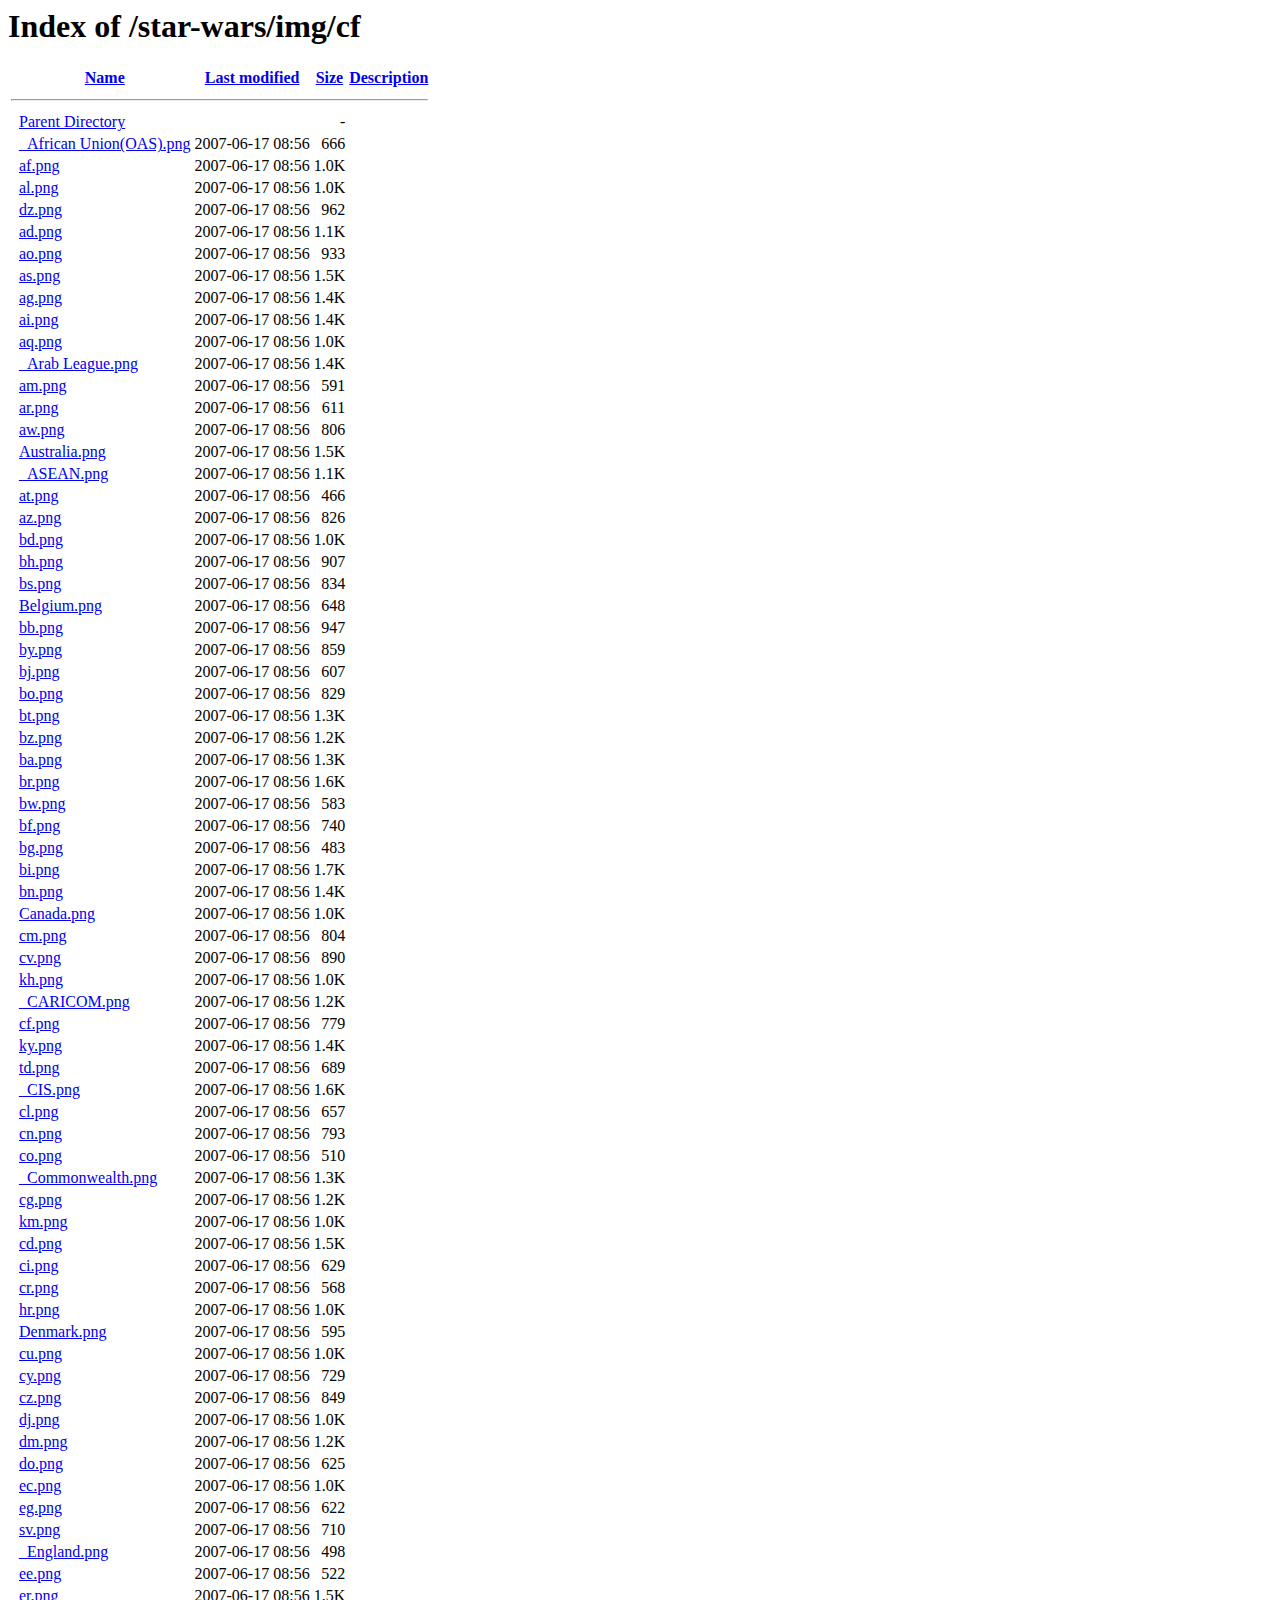
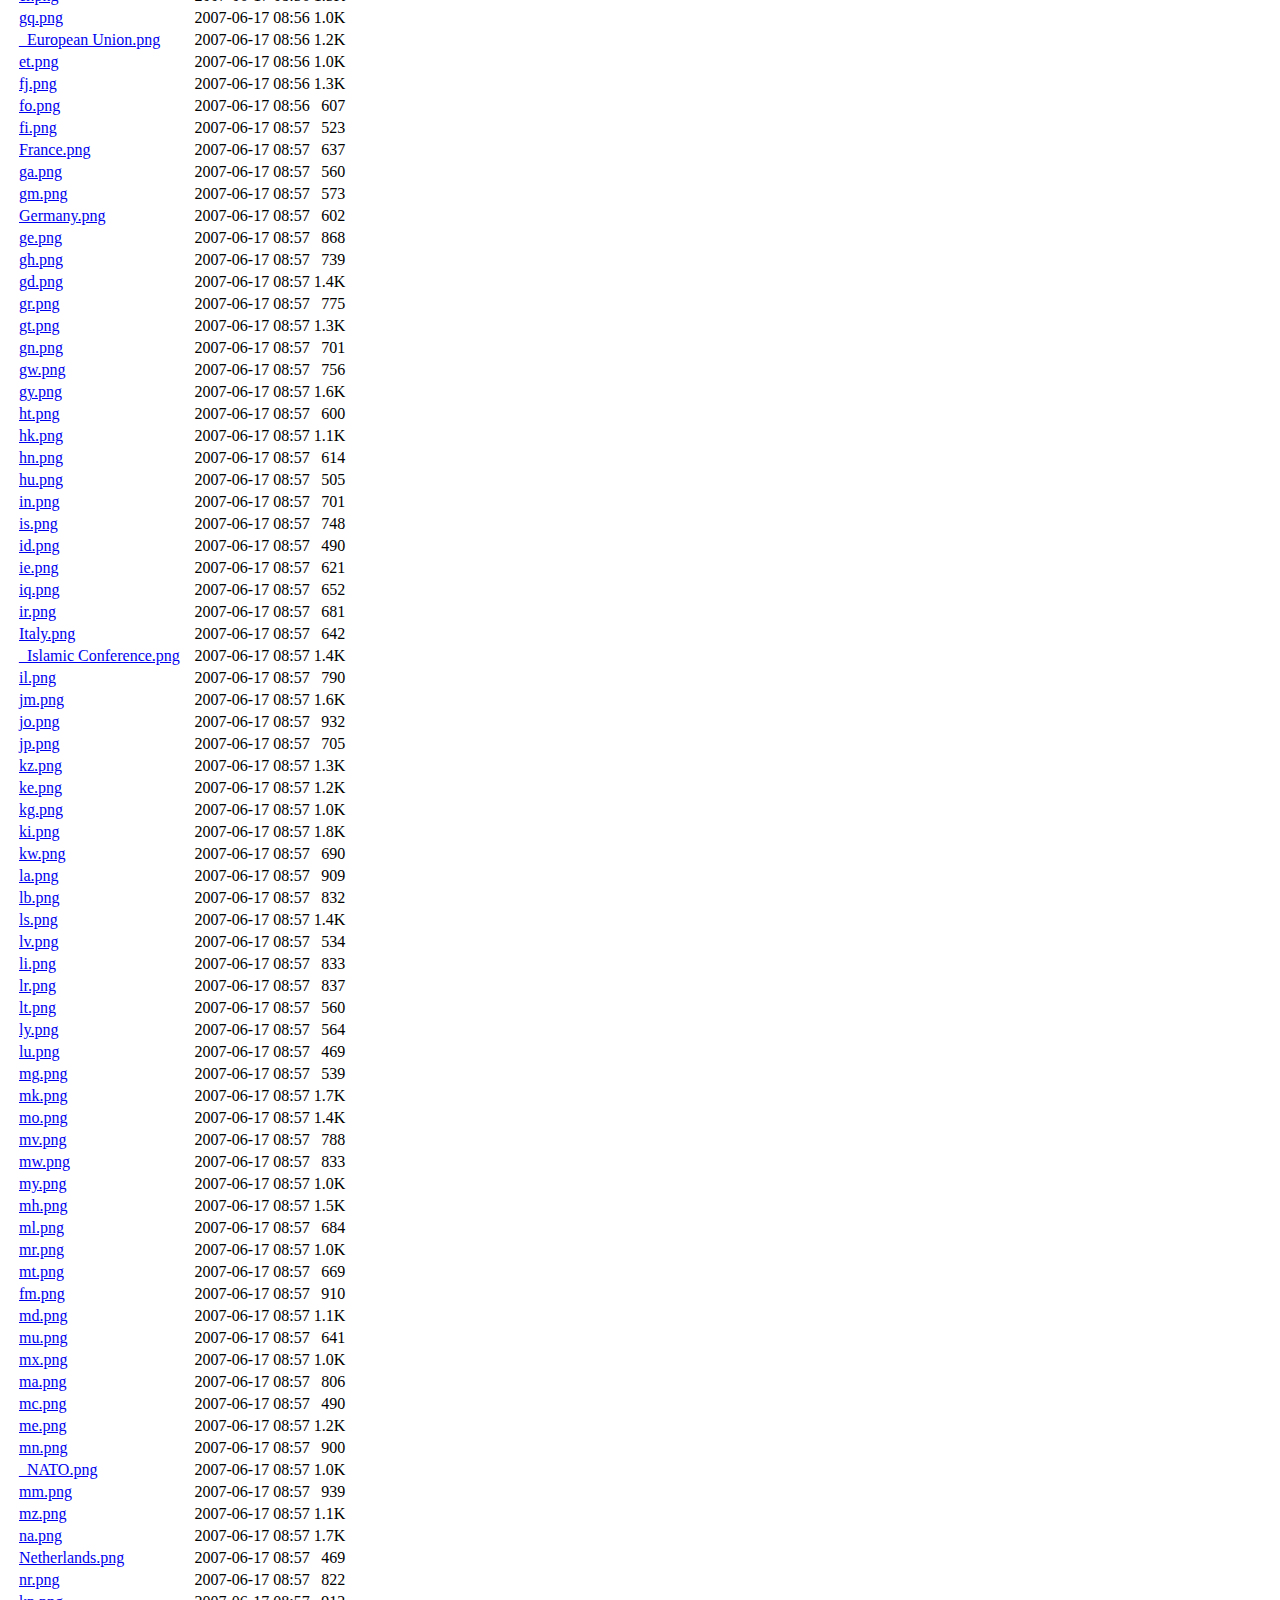
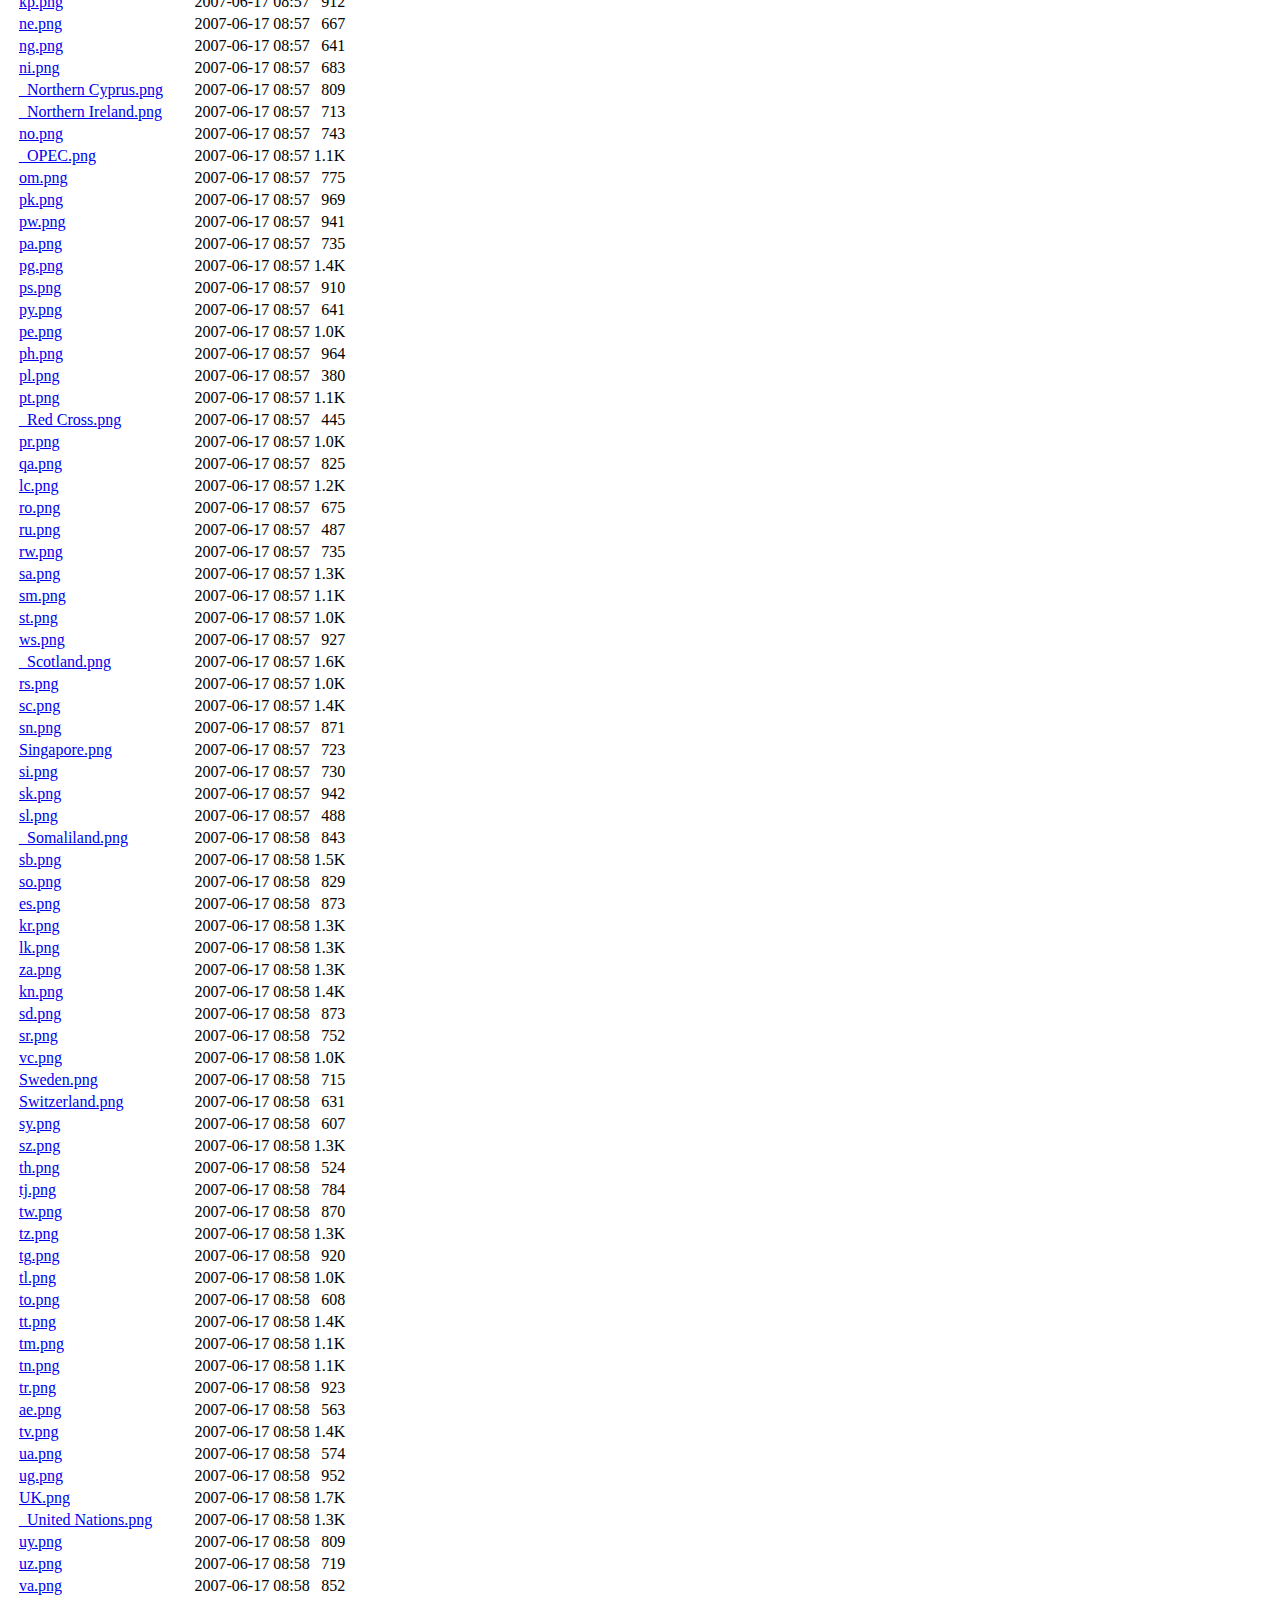
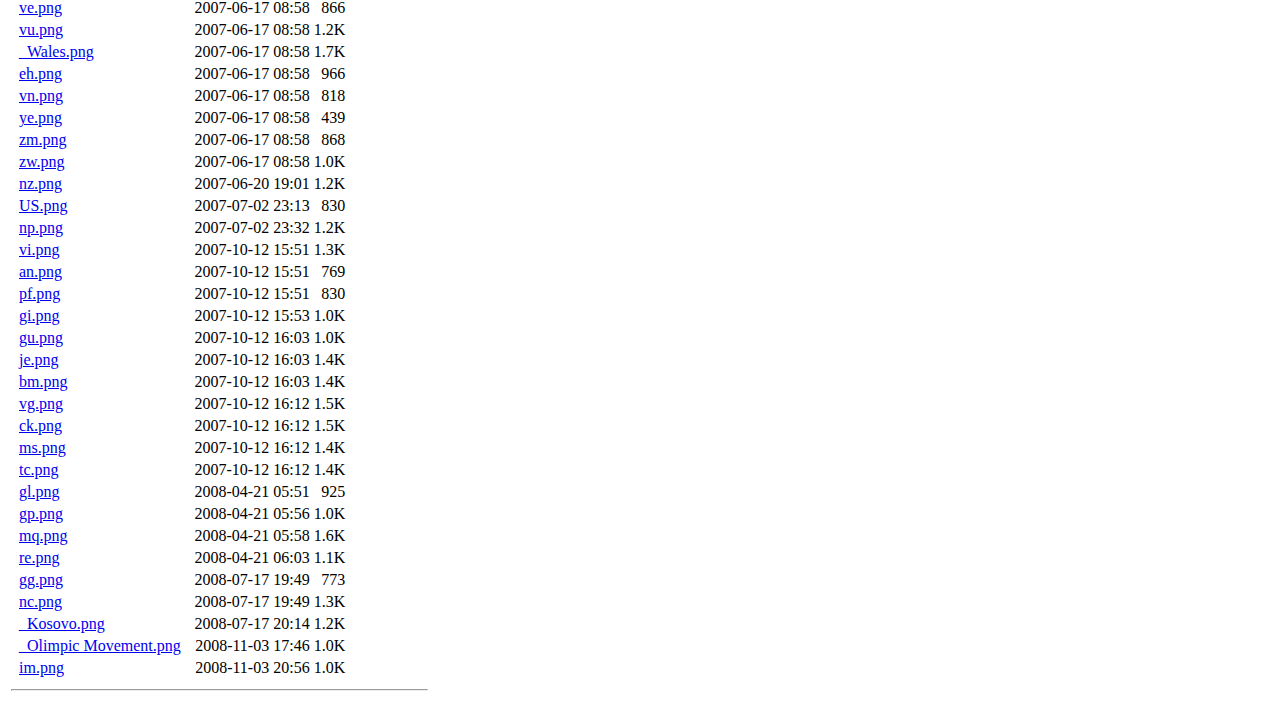
<file: img/cf/indexf8a0.html>
<!DOCTYPE HTML PUBLIC "-//W3C//DTD HTML 3.2 Final//EN">
<html>
 
<!-- Mirrored from murugame.info/star-wars/img/cf/?C=M;O=A by HTTrack Website Copier/3.x [XR&CO'2014], Tue, 03 Mar 2020 22:59:38 GMT -->
<!-- Added by HTTrack --><meta http-equiv="content-type" content="text/html;charset=ISO-8859-1" /><!-- /Added by HTTrack -->
<head>
  <title>Index of /star-wars/img/cf</title>
 </head>
 <body>
<h1>Index of /star-wars/img/cf</h1>
  <table>
   <tr><th valign="top">&nbsp;</th><th><a href="indexb70a.html?C=N;O=A">Name</a></th><th><a href="index72c9.html?C=M;O=D">Last modified</a></th><th><a href="indexbfec.html?C=S;O=A">Size</a></th><th><a href="index30b5.html?C=D;O=A">Description</a></th></tr>
   <tr><th colspan="5"><hr></th></tr>
<tr><td valign="top">&nbsp;</td><td><a href="https://murugame.info/star-wars/img/">Parent Directory</a>       </td><td>&nbsp;</td><td align="right">  - </td><td>&nbsp;</td></tr>
<tr><td valign="top">&nbsp;</td><td><a href="_African%20Union(OAS).png">_African Union(OAS).png</a></td><td align="right">2007-06-17 08:56  </td><td align="right">666 </td><td>&nbsp;</td></tr>
<tr><td valign="top">&nbsp;</td><td><a href="af.png">af.png</a>                 </td><td align="right">2007-06-17 08:56  </td><td align="right">1.0K</td><td>&nbsp;</td></tr>
<tr><td valign="top">&nbsp;</td><td><a href="al.png">al.png</a>                 </td><td align="right">2007-06-17 08:56  </td><td align="right">1.0K</td><td>&nbsp;</td></tr>
<tr><td valign="top">&nbsp;</td><td><a href="dz.png">dz.png</a>                 </td><td align="right">2007-06-17 08:56  </td><td align="right">962 </td><td>&nbsp;</td></tr>
<tr><td valign="top">&nbsp;</td><td><a href="ad.png">ad.png</a>                 </td><td align="right">2007-06-17 08:56  </td><td align="right">1.1K</td><td>&nbsp;</td></tr>
<tr><td valign="top">&nbsp;</td><td><a href="ao.png">ao.png</a>                 </td><td align="right">2007-06-17 08:56  </td><td align="right">933 </td><td>&nbsp;</td></tr>
<tr><td valign="top">&nbsp;</td><td><a href="as.png">as.png</a>                 </td><td align="right">2007-06-17 08:56  </td><td align="right">1.5K</td><td>&nbsp;</td></tr>
<tr><td valign="top">&nbsp;</td><td><a href="ag.png">ag.png</a>                 </td><td align="right">2007-06-17 08:56  </td><td align="right">1.4K</td><td>&nbsp;</td></tr>
<tr><td valign="top">&nbsp;</td><td><a href="ai.png">ai.png</a>                 </td><td align="right">2007-06-17 08:56  </td><td align="right">1.4K</td><td>&nbsp;</td></tr>
<tr><td valign="top">&nbsp;</td><td><a href="aq.png">aq.png</a>                 </td><td align="right">2007-06-17 08:56  </td><td align="right">1.0K</td><td>&nbsp;</td></tr>
<tr><td valign="top">&nbsp;</td><td><a href="_Arab%20League.png">_Arab League.png</a>       </td><td align="right">2007-06-17 08:56  </td><td align="right">1.4K</td><td>&nbsp;</td></tr>
<tr><td valign="top">&nbsp;</td><td><a href="am.png">am.png</a>                 </td><td align="right">2007-06-17 08:56  </td><td align="right">591 </td><td>&nbsp;</td></tr>
<tr><td valign="top">&nbsp;</td><td><a href="ar.png">ar.png</a>                 </td><td align="right">2007-06-17 08:56  </td><td align="right">611 </td><td>&nbsp;</td></tr>
<tr><td valign="top">&nbsp;</td><td><a href="aw.png">aw.png</a>                 </td><td align="right">2007-06-17 08:56  </td><td align="right">806 </td><td>&nbsp;</td></tr>
<tr><td valign="top">&nbsp;</td><td><a href="Australia.png">Australia.png</a>          </td><td align="right">2007-06-17 08:56  </td><td align="right">1.5K</td><td>&nbsp;</td></tr>
<tr><td valign="top">&nbsp;</td><td><a href="_ASEAN.png">_ASEAN.png</a>             </td><td align="right">2007-06-17 08:56  </td><td align="right">1.1K</td><td>&nbsp;</td></tr>
<tr><td valign="top">&nbsp;</td><td><a href="at.png">at.png</a>                 </td><td align="right">2007-06-17 08:56  </td><td align="right">466 </td><td>&nbsp;</td></tr>
<tr><td valign="top">&nbsp;</td><td><a href="az.png">az.png</a>                 </td><td align="right">2007-06-17 08:56  </td><td align="right">826 </td><td>&nbsp;</td></tr>
<tr><td valign="top">&nbsp;</td><td><a href="bd.png">bd.png</a>                 </td><td align="right">2007-06-17 08:56  </td><td align="right">1.0K</td><td>&nbsp;</td></tr>
<tr><td valign="top">&nbsp;</td><td><a href="bh.png">bh.png</a>                 </td><td align="right">2007-06-17 08:56  </td><td align="right">907 </td><td>&nbsp;</td></tr>
<tr><td valign="top">&nbsp;</td><td><a href="bs.png">bs.png</a>                 </td><td align="right">2007-06-17 08:56  </td><td align="right">834 </td><td>&nbsp;</td></tr>
<tr><td valign="top">&nbsp;</td><td><a href="Belgium.png">Belgium.png</a>            </td><td align="right">2007-06-17 08:56  </td><td align="right">648 </td><td>&nbsp;</td></tr>
<tr><td valign="top">&nbsp;</td><td><a href="bb.png">bb.png</a>                 </td><td align="right">2007-06-17 08:56  </td><td align="right">947 </td><td>&nbsp;</td></tr>
<tr><td valign="top">&nbsp;</td><td><a href="by.png">by.png</a>                 </td><td align="right">2007-06-17 08:56  </td><td align="right">859 </td><td>&nbsp;</td></tr>
<tr><td valign="top">&nbsp;</td><td><a href="bj.png">bj.png</a>                 </td><td align="right">2007-06-17 08:56  </td><td align="right">607 </td><td>&nbsp;</td></tr>
<tr><td valign="top">&nbsp;</td><td><a href="bo.png">bo.png</a>                 </td><td align="right">2007-06-17 08:56  </td><td align="right">829 </td><td>&nbsp;</td></tr>
<tr><td valign="top">&nbsp;</td><td><a href="bt.png">bt.png</a>                 </td><td align="right">2007-06-17 08:56  </td><td align="right">1.3K</td><td>&nbsp;</td></tr>
<tr><td valign="top">&nbsp;</td><td><a href="bz.png">bz.png</a>                 </td><td align="right">2007-06-17 08:56  </td><td align="right">1.2K</td><td>&nbsp;</td></tr>
<tr><td valign="top">&nbsp;</td><td><a href="ba.png">ba.png</a>                 </td><td align="right">2007-06-17 08:56  </td><td align="right">1.3K</td><td>&nbsp;</td></tr>
<tr><td valign="top">&nbsp;</td><td><a href="br.png">br.png</a>                 </td><td align="right">2007-06-17 08:56  </td><td align="right">1.6K</td><td>&nbsp;</td></tr>
<tr><td valign="top">&nbsp;</td><td><a href="bw.png">bw.png</a>                 </td><td align="right">2007-06-17 08:56  </td><td align="right">583 </td><td>&nbsp;</td></tr>
<tr><td valign="top">&nbsp;</td><td><a href="bf.png">bf.png</a>                 </td><td align="right">2007-06-17 08:56  </td><td align="right">740 </td><td>&nbsp;</td></tr>
<tr><td valign="top">&nbsp;</td><td><a href="bg.png">bg.png</a>                 </td><td align="right">2007-06-17 08:56  </td><td align="right">483 </td><td>&nbsp;</td></tr>
<tr><td valign="top">&nbsp;</td><td><a href="bi.png">bi.png</a>                 </td><td align="right">2007-06-17 08:56  </td><td align="right">1.7K</td><td>&nbsp;</td></tr>
<tr><td valign="top">&nbsp;</td><td><a href="bn.png">bn.png</a>                 </td><td align="right">2007-06-17 08:56  </td><td align="right">1.4K</td><td>&nbsp;</td></tr>
<tr><td valign="top">&nbsp;</td><td><a href="Canada.png">Canada.png</a>             </td><td align="right">2007-06-17 08:56  </td><td align="right">1.0K</td><td>&nbsp;</td></tr>
<tr><td valign="top">&nbsp;</td><td><a href="cm.png">cm.png</a>                 </td><td align="right">2007-06-17 08:56  </td><td align="right">804 </td><td>&nbsp;</td></tr>
<tr><td valign="top">&nbsp;</td><td><a href="cv.png">cv.png</a>                 </td><td align="right">2007-06-17 08:56  </td><td align="right">890 </td><td>&nbsp;</td></tr>
<tr><td valign="top">&nbsp;</td><td><a href="kh.png">kh.png</a>                 </td><td align="right">2007-06-17 08:56  </td><td align="right">1.0K</td><td>&nbsp;</td></tr>
<tr><td valign="top">&nbsp;</td><td><a href="_CARICOM.png">_CARICOM.png</a>           </td><td align="right">2007-06-17 08:56  </td><td align="right">1.2K</td><td>&nbsp;</td></tr>
<tr><td valign="top">&nbsp;</td><td><a href="cf.png">cf.png</a>                 </td><td align="right">2007-06-17 08:56  </td><td align="right">779 </td><td>&nbsp;</td></tr>
<tr><td valign="top">&nbsp;</td><td><a href="ky.png">ky.png</a>                 </td><td align="right">2007-06-17 08:56  </td><td align="right">1.4K</td><td>&nbsp;</td></tr>
<tr><td valign="top">&nbsp;</td><td><a href="td.png">td.png</a>                 </td><td align="right">2007-06-17 08:56  </td><td align="right">689 </td><td>&nbsp;</td></tr>
<tr><td valign="top">&nbsp;</td><td><a href="_CIS.png">_CIS.png</a>               </td><td align="right">2007-06-17 08:56  </td><td align="right">1.6K</td><td>&nbsp;</td></tr>
<tr><td valign="top">&nbsp;</td><td><a href="cl.png">cl.png</a>                 </td><td align="right">2007-06-17 08:56  </td><td align="right">657 </td><td>&nbsp;</td></tr>
<tr><td valign="top">&nbsp;</td><td><a href="cn.png">cn.png</a>                 </td><td align="right">2007-06-17 08:56  </td><td align="right">793 </td><td>&nbsp;</td></tr>
<tr><td valign="top">&nbsp;</td><td><a href="co.png">co.png</a>                 </td><td align="right">2007-06-17 08:56  </td><td align="right">510 </td><td>&nbsp;</td></tr>
<tr><td valign="top">&nbsp;</td><td><a href="_Commonwealth.png">_Commonwealth.png</a>      </td><td align="right">2007-06-17 08:56  </td><td align="right">1.3K</td><td>&nbsp;</td></tr>
<tr><td valign="top">&nbsp;</td><td><a href="cg.png">cg.png</a>                 </td><td align="right">2007-06-17 08:56  </td><td align="right">1.2K</td><td>&nbsp;</td></tr>
<tr><td valign="top">&nbsp;</td><td><a href="km.png">km.png</a>                 </td><td align="right">2007-06-17 08:56  </td><td align="right">1.0K</td><td>&nbsp;</td></tr>
<tr><td valign="top">&nbsp;</td><td><a href="cd.png">cd.png</a>                 </td><td align="right">2007-06-17 08:56  </td><td align="right">1.5K</td><td>&nbsp;</td></tr>
<tr><td valign="top">&nbsp;</td><td><a href="ci.png">ci.png</a>                 </td><td align="right">2007-06-17 08:56  </td><td align="right">629 </td><td>&nbsp;</td></tr>
<tr><td valign="top">&nbsp;</td><td><a href="cr.png">cr.png</a>                 </td><td align="right">2007-06-17 08:56  </td><td align="right">568 </td><td>&nbsp;</td></tr>
<tr><td valign="top">&nbsp;</td><td><a href="hr.png">hr.png</a>                 </td><td align="right">2007-06-17 08:56  </td><td align="right">1.0K</td><td>&nbsp;</td></tr>
<tr><td valign="top">&nbsp;</td><td><a href="Denmark.png">Denmark.png</a>            </td><td align="right">2007-06-17 08:56  </td><td align="right">595 </td><td>&nbsp;</td></tr>
<tr><td valign="top">&nbsp;</td><td><a href="cu.png">cu.png</a>                 </td><td align="right">2007-06-17 08:56  </td><td align="right">1.0K</td><td>&nbsp;</td></tr>
<tr><td valign="top">&nbsp;</td><td><a href="cy.png">cy.png</a>                 </td><td align="right">2007-06-17 08:56  </td><td align="right">729 </td><td>&nbsp;</td></tr>
<tr><td valign="top">&nbsp;</td><td><a href="cz.png">cz.png</a>                 </td><td align="right">2007-06-17 08:56  </td><td align="right">849 </td><td>&nbsp;</td></tr>
<tr><td valign="top">&nbsp;</td><td><a href="dj.png">dj.png</a>                 </td><td align="right">2007-06-17 08:56  </td><td align="right">1.0K</td><td>&nbsp;</td></tr>
<tr><td valign="top">&nbsp;</td><td><a href="dm.png">dm.png</a>                 </td><td align="right">2007-06-17 08:56  </td><td align="right">1.2K</td><td>&nbsp;</td></tr>
<tr><td valign="top">&nbsp;</td><td><a href="do.png">do.png</a>                 </td><td align="right">2007-06-17 08:56  </td><td align="right">625 </td><td>&nbsp;</td></tr>
<tr><td valign="top">&nbsp;</td><td><a href="ec.png">ec.png</a>                 </td><td align="right">2007-06-17 08:56  </td><td align="right">1.0K</td><td>&nbsp;</td></tr>
<tr><td valign="top">&nbsp;</td><td><a href="eg.png">eg.png</a>                 </td><td align="right">2007-06-17 08:56  </td><td align="right">622 </td><td>&nbsp;</td></tr>
<tr><td valign="top">&nbsp;</td><td><a href="sv.png">sv.png</a>                 </td><td align="right">2007-06-17 08:56  </td><td align="right">710 </td><td>&nbsp;</td></tr>
<tr><td valign="top">&nbsp;</td><td><a href="_England.png">_England.png</a>           </td><td align="right">2007-06-17 08:56  </td><td align="right">498 </td><td>&nbsp;</td></tr>
<tr><td valign="top">&nbsp;</td><td><a href="ee.png">ee.png</a>                 </td><td align="right">2007-06-17 08:56  </td><td align="right">522 </td><td>&nbsp;</td></tr>
<tr><td valign="top">&nbsp;</td><td><a href="er.png">er.png</a>                 </td><td align="right">2007-06-17 08:56  </td><td align="right">1.5K</td><td>&nbsp;</td></tr>
<tr><td valign="top">&nbsp;</td><td><a href="gq.png">gq.png</a>                 </td><td align="right">2007-06-17 08:56  </td><td align="right">1.0K</td><td>&nbsp;</td></tr>
<tr><td valign="top">&nbsp;</td><td><a href="_European%20Union.png">_European Union.png</a>    </td><td align="right">2007-06-17 08:56  </td><td align="right">1.2K</td><td>&nbsp;</td></tr>
<tr><td valign="top">&nbsp;</td><td><a href="et.png">et.png</a>                 </td><td align="right">2007-06-17 08:56  </td><td align="right">1.0K</td><td>&nbsp;</td></tr>
<tr><td valign="top">&nbsp;</td><td><a href="fj.png">fj.png</a>                 </td><td align="right">2007-06-17 08:56  </td><td align="right">1.3K</td><td>&nbsp;</td></tr>
<tr><td valign="top">&nbsp;</td><td><a href="fo.png">fo.png</a>                 </td><td align="right">2007-06-17 08:56  </td><td align="right">607 </td><td>&nbsp;</td></tr>
<tr><td valign="top">&nbsp;</td><td><a href="fi.png">fi.png</a>                 </td><td align="right">2007-06-17 08:57  </td><td align="right">523 </td><td>&nbsp;</td></tr>
<tr><td valign="top">&nbsp;</td><td><a href="France.png">France.png</a>             </td><td align="right">2007-06-17 08:57  </td><td align="right">637 </td><td>&nbsp;</td></tr>
<tr><td valign="top">&nbsp;</td><td><a href="ga.png">ga.png</a>                 </td><td align="right">2007-06-17 08:57  </td><td align="right">560 </td><td>&nbsp;</td></tr>
<tr><td valign="top">&nbsp;</td><td><a href="gm.png">gm.png</a>                 </td><td align="right">2007-06-17 08:57  </td><td align="right">573 </td><td>&nbsp;</td></tr>
<tr><td valign="top">&nbsp;</td><td><a href="Germany.png">Germany.png</a>            </td><td align="right">2007-06-17 08:57  </td><td align="right">602 </td><td>&nbsp;</td></tr>
<tr><td valign="top">&nbsp;</td><td><a href="ge.png">ge.png</a>                 </td><td align="right">2007-06-17 08:57  </td><td align="right">868 </td><td>&nbsp;</td></tr>
<tr><td valign="top">&nbsp;</td><td><a href="gh.png">gh.png</a>                 </td><td align="right">2007-06-17 08:57  </td><td align="right">739 </td><td>&nbsp;</td></tr>
<tr><td valign="top">&nbsp;</td><td><a href="gd.png">gd.png</a>                 </td><td align="right">2007-06-17 08:57  </td><td align="right">1.4K</td><td>&nbsp;</td></tr>
<tr><td valign="top">&nbsp;</td><td><a href="gr.png">gr.png</a>                 </td><td align="right">2007-06-17 08:57  </td><td align="right">775 </td><td>&nbsp;</td></tr>
<tr><td valign="top">&nbsp;</td><td><a href="gt.png">gt.png</a>                 </td><td align="right">2007-06-17 08:57  </td><td align="right">1.3K</td><td>&nbsp;</td></tr>
<tr><td valign="top">&nbsp;</td><td><a href="gn.png">gn.png</a>                 </td><td align="right">2007-06-17 08:57  </td><td align="right">701 </td><td>&nbsp;</td></tr>
<tr><td valign="top">&nbsp;</td><td><a href="gw.png">gw.png</a>                 </td><td align="right">2007-06-17 08:57  </td><td align="right">756 </td><td>&nbsp;</td></tr>
<tr><td valign="top">&nbsp;</td><td><a href="gy.png">gy.png</a>                 </td><td align="right">2007-06-17 08:57  </td><td align="right">1.6K</td><td>&nbsp;</td></tr>
<tr><td valign="top">&nbsp;</td><td><a href="ht.png">ht.png</a>                 </td><td align="right">2007-06-17 08:57  </td><td align="right">600 </td><td>&nbsp;</td></tr>
<tr><td valign="top">&nbsp;</td><td><a href="hk.png">hk.png</a>                 </td><td align="right">2007-06-17 08:57  </td><td align="right">1.1K</td><td>&nbsp;</td></tr>
<tr><td valign="top">&nbsp;</td><td><a href="hn.png">hn.png</a>                 </td><td align="right">2007-06-17 08:57  </td><td align="right">614 </td><td>&nbsp;</td></tr>
<tr><td valign="top">&nbsp;</td><td><a href="hu.png">hu.png</a>                 </td><td align="right">2007-06-17 08:57  </td><td align="right">505 </td><td>&nbsp;</td></tr>
<tr><td valign="top">&nbsp;</td><td><a href="in.png">in.png</a>                 </td><td align="right">2007-06-17 08:57  </td><td align="right">701 </td><td>&nbsp;</td></tr>
<tr><td valign="top">&nbsp;</td><td><a href="is.png">is.png</a>                 </td><td align="right">2007-06-17 08:57  </td><td align="right">748 </td><td>&nbsp;</td></tr>
<tr><td valign="top">&nbsp;</td><td><a href="id.png">id.png</a>                 </td><td align="right">2007-06-17 08:57  </td><td align="right">490 </td><td>&nbsp;</td></tr>
<tr><td valign="top">&nbsp;</td><td><a href="ie.png">ie.png</a>                 </td><td align="right">2007-06-17 08:57  </td><td align="right">621 </td><td>&nbsp;</td></tr>
<tr><td valign="top">&nbsp;</td><td><a href="iq.png">iq.png</a>                 </td><td align="right">2007-06-17 08:57  </td><td align="right">652 </td><td>&nbsp;</td></tr>
<tr><td valign="top">&nbsp;</td><td><a href="ir.png">ir.png</a>                 </td><td align="right">2007-06-17 08:57  </td><td align="right">681 </td><td>&nbsp;</td></tr>
<tr><td valign="top">&nbsp;</td><td><a href="Italy.png">Italy.png</a>              </td><td align="right">2007-06-17 08:57  </td><td align="right">642 </td><td>&nbsp;</td></tr>
<tr><td valign="top">&nbsp;</td><td><a href="_Islamic%20Conference.png">_Islamic Conference.png</a></td><td align="right">2007-06-17 08:57  </td><td align="right">1.4K</td><td>&nbsp;</td></tr>
<tr><td valign="top">&nbsp;</td><td><a href="il.png">il.png</a>                 </td><td align="right">2007-06-17 08:57  </td><td align="right">790 </td><td>&nbsp;</td></tr>
<tr><td valign="top">&nbsp;</td><td><a href="jm.png">jm.png</a>                 </td><td align="right">2007-06-17 08:57  </td><td align="right">1.6K</td><td>&nbsp;</td></tr>
<tr><td valign="top">&nbsp;</td><td><a href="jo.png">jo.png</a>                 </td><td align="right">2007-06-17 08:57  </td><td align="right">932 </td><td>&nbsp;</td></tr>
<tr><td valign="top">&nbsp;</td><td><a href="jp.png">jp.png</a>                 </td><td align="right">2007-06-17 08:57  </td><td align="right">705 </td><td>&nbsp;</td></tr>
<tr><td valign="top">&nbsp;</td><td><a href="kz.png">kz.png</a>                 </td><td align="right">2007-06-17 08:57  </td><td align="right">1.3K</td><td>&nbsp;</td></tr>
<tr><td valign="top">&nbsp;</td><td><a href="ke.png">ke.png</a>                 </td><td align="right">2007-06-17 08:57  </td><td align="right">1.2K</td><td>&nbsp;</td></tr>
<tr><td valign="top">&nbsp;</td><td><a href="kg.png">kg.png</a>                 </td><td align="right">2007-06-17 08:57  </td><td align="right">1.0K</td><td>&nbsp;</td></tr>
<tr><td valign="top">&nbsp;</td><td><a href="ki.png">ki.png</a>                 </td><td align="right">2007-06-17 08:57  </td><td align="right">1.8K</td><td>&nbsp;</td></tr>
<tr><td valign="top">&nbsp;</td><td><a href="kw.png">kw.png</a>                 </td><td align="right">2007-06-17 08:57  </td><td align="right">690 </td><td>&nbsp;</td></tr>
<tr><td valign="top">&nbsp;</td><td><a href="la.png">la.png</a>                 </td><td align="right">2007-06-17 08:57  </td><td align="right">909 </td><td>&nbsp;</td></tr>
<tr><td valign="top">&nbsp;</td><td><a href="lb.png">lb.png</a>                 </td><td align="right">2007-06-17 08:57  </td><td align="right">832 </td><td>&nbsp;</td></tr>
<tr><td valign="top">&nbsp;</td><td><a href="ls.png">ls.png</a>                 </td><td align="right">2007-06-17 08:57  </td><td align="right">1.4K</td><td>&nbsp;</td></tr>
<tr><td valign="top">&nbsp;</td><td><a href="lv.png">lv.png</a>                 </td><td align="right">2007-06-17 08:57  </td><td align="right">534 </td><td>&nbsp;</td></tr>
<tr><td valign="top">&nbsp;</td><td><a href="li.png">li.png</a>                 </td><td align="right">2007-06-17 08:57  </td><td align="right">833 </td><td>&nbsp;</td></tr>
<tr><td valign="top">&nbsp;</td><td><a href="lr.png">lr.png</a>                 </td><td align="right">2007-06-17 08:57  </td><td align="right">837 </td><td>&nbsp;</td></tr>
<tr><td valign="top">&nbsp;</td><td><a href="lt.png">lt.png</a>                 </td><td align="right">2007-06-17 08:57  </td><td align="right">560 </td><td>&nbsp;</td></tr>
<tr><td valign="top">&nbsp;</td><td><a href="ly.png">ly.png</a>                 </td><td align="right">2007-06-17 08:57  </td><td align="right">564 </td><td>&nbsp;</td></tr>
<tr><td valign="top">&nbsp;</td><td><a href="lu.png">lu.png</a>                 </td><td align="right">2007-06-17 08:57  </td><td align="right">469 </td><td>&nbsp;</td></tr>
<tr><td valign="top">&nbsp;</td><td><a href="mg.png">mg.png</a>                 </td><td align="right">2007-06-17 08:57  </td><td align="right">539 </td><td>&nbsp;</td></tr>
<tr><td valign="top">&nbsp;</td><td><a href="mk.png">mk.png</a>                 </td><td align="right">2007-06-17 08:57  </td><td align="right">1.7K</td><td>&nbsp;</td></tr>
<tr><td valign="top">&nbsp;</td><td><a href="mo.png">mo.png</a>                 </td><td align="right">2007-06-17 08:57  </td><td align="right">1.4K</td><td>&nbsp;</td></tr>
<tr><td valign="top">&nbsp;</td><td><a href="mv.png">mv.png</a>                 </td><td align="right">2007-06-17 08:57  </td><td align="right">788 </td><td>&nbsp;</td></tr>
<tr><td valign="top">&nbsp;</td><td><a href="mw.png">mw.png</a>                 </td><td align="right">2007-06-17 08:57  </td><td align="right">833 </td><td>&nbsp;</td></tr>
<tr><td valign="top">&nbsp;</td><td><a href="my.png">my.png</a>                 </td><td align="right">2007-06-17 08:57  </td><td align="right">1.0K</td><td>&nbsp;</td></tr>
<tr><td valign="top">&nbsp;</td><td><a href="mh.png">mh.png</a>                 </td><td align="right">2007-06-17 08:57  </td><td align="right">1.5K</td><td>&nbsp;</td></tr>
<tr><td valign="top">&nbsp;</td><td><a href="ml.png">ml.png</a>                 </td><td align="right">2007-06-17 08:57  </td><td align="right">684 </td><td>&nbsp;</td></tr>
<tr><td valign="top">&nbsp;</td><td><a href="mr.png">mr.png</a>                 </td><td align="right">2007-06-17 08:57  </td><td align="right">1.0K</td><td>&nbsp;</td></tr>
<tr><td valign="top">&nbsp;</td><td><a href="mt.png">mt.png</a>                 </td><td align="right">2007-06-17 08:57  </td><td align="right">669 </td><td>&nbsp;</td></tr>
<tr><td valign="top">&nbsp;</td><td><a href="fm.png">fm.png</a>                 </td><td align="right">2007-06-17 08:57  </td><td align="right">910 </td><td>&nbsp;</td></tr>
<tr><td valign="top">&nbsp;</td><td><a href="md.png">md.png</a>                 </td><td align="right">2007-06-17 08:57  </td><td align="right">1.1K</td><td>&nbsp;</td></tr>
<tr><td valign="top">&nbsp;</td><td><a href="mu.png">mu.png</a>                 </td><td align="right">2007-06-17 08:57  </td><td align="right">641 </td><td>&nbsp;</td></tr>
<tr><td valign="top">&nbsp;</td><td><a href="mx.png">mx.png</a>                 </td><td align="right">2007-06-17 08:57  </td><td align="right">1.0K</td><td>&nbsp;</td></tr>
<tr><td valign="top">&nbsp;</td><td><a href="ma.png">ma.png</a>                 </td><td align="right">2007-06-17 08:57  </td><td align="right">806 </td><td>&nbsp;</td></tr>
<tr><td valign="top">&nbsp;</td><td><a href="mc.png">mc.png</a>                 </td><td align="right">2007-06-17 08:57  </td><td align="right">490 </td><td>&nbsp;</td></tr>
<tr><td valign="top">&nbsp;</td><td><a href="me.png">me.png</a>                 </td><td align="right">2007-06-17 08:57  </td><td align="right">1.2K</td><td>&nbsp;</td></tr>
<tr><td valign="top">&nbsp;</td><td><a href="mn.png">mn.png</a>                 </td><td align="right">2007-06-17 08:57  </td><td align="right">900 </td><td>&nbsp;</td></tr>
<tr><td valign="top">&nbsp;</td><td><a href="_NATO.png">_NATO.png</a>              </td><td align="right">2007-06-17 08:57  </td><td align="right">1.0K</td><td>&nbsp;</td></tr>
<tr><td valign="top">&nbsp;</td><td><a href="mm.png">mm.png</a>                 </td><td align="right">2007-06-17 08:57  </td><td align="right">939 </td><td>&nbsp;</td></tr>
<tr><td valign="top">&nbsp;</td><td><a href="mz.png">mz.png</a>                 </td><td align="right">2007-06-17 08:57  </td><td align="right">1.1K</td><td>&nbsp;</td></tr>
<tr><td valign="top">&nbsp;</td><td><a href="na.png">na.png</a>                 </td><td align="right">2007-06-17 08:57  </td><td align="right">1.7K</td><td>&nbsp;</td></tr>
<tr><td valign="top">&nbsp;</td><td><a href="Netherlands.png">Netherlands.png</a>        </td><td align="right">2007-06-17 08:57  </td><td align="right">469 </td><td>&nbsp;</td></tr>
<tr><td valign="top">&nbsp;</td><td><a href="nr.png">nr.png</a>                 </td><td align="right">2007-06-17 08:57  </td><td align="right">822 </td><td>&nbsp;</td></tr>
<tr><td valign="top">&nbsp;</td><td><a href="kp.png">kp.png</a>                 </td><td align="right">2007-06-17 08:57  </td><td align="right">912 </td><td>&nbsp;</td></tr>
<tr><td valign="top">&nbsp;</td><td><a href="ne.png">ne.png</a>                 </td><td align="right">2007-06-17 08:57  </td><td align="right">667 </td><td>&nbsp;</td></tr>
<tr><td valign="top">&nbsp;</td><td><a href="ng.png">ng.png</a>                 </td><td align="right">2007-06-17 08:57  </td><td align="right">641 </td><td>&nbsp;</td></tr>
<tr><td valign="top">&nbsp;</td><td><a href="ni.png">ni.png</a>                 </td><td align="right">2007-06-17 08:57  </td><td align="right">683 </td><td>&nbsp;</td></tr>
<tr><td valign="top">&nbsp;</td><td><a href="_Northern%20Cyprus.png">_Northern Cyprus.png</a>   </td><td align="right">2007-06-17 08:57  </td><td align="right">809 </td><td>&nbsp;</td></tr>
<tr><td valign="top">&nbsp;</td><td><a href="_Northern%20Ireland.png">_Northern Ireland.png</a>  </td><td align="right">2007-06-17 08:57  </td><td align="right">713 </td><td>&nbsp;</td></tr>
<tr><td valign="top">&nbsp;</td><td><a href="no.png">no.png</a>                 </td><td align="right">2007-06-17 08:57  </td><td align="right">743 </td><td>&nbsp;</td></tr>
<tr><td valign="top">&nbsp;</td><td><a href="_OPEC.png">_OPEC.png</a>              </td><td align="right">2007-06-17 08:57  </td><td align="right">1.1K</td><td>&nbsp;</td></tr>
<tr><td valign="top">&nbsp;</td><td><a href="om.png">om.png</a>                 </td><td align="right">2007-06-17 08:57  </td><td align="right">775 </td><td>&nbsp;</td></tr>
<tr><td valign="top">&nbsp;</td><td><a href="pk.png">pk.png</a>                 </td><td align="right">2007-06-17 08:57  </td><td align="right">969 </td><td>&nbsp;</td></tr>
<tr><td valign="top">&nbsp;</td><td><a href="pw.png">pw.png</a>                 </td><td align="right">2007-06-17 08:57  </td><td align="right">941 </td><td>&nbsp;</td></tr>
<tr><td valign="top">&nbsp;</td><td><a href="pa.png">pa.png</a>                 </td><td align="right">2007-06-17 08:57  </td><td align="right">735 </td><td>&nbsp;</td></tr>
<tr><td valign="top">&nbsp;</td><td><a href="pg.png">pg.png</a>                 </td><td align="right">2007-06-17 08:57  </td><td align="right">1.4K</td><td>&nbsp;</td></tr>
<tr><td valign="top">&nbsp;</td><td><a href="ps.png">ps.png</a>                 </td><td align="right">2007-06-17 08:57  </td><td align="right">910 </td><td>&nbsp;</td></tr>
<tr><td valign="top">&nbsp;</td><td><a href="py.png">py.png</a>                 </td><td align="right">2007-06-17 08:57  </td><td align="right">641 </td><td>&nbsp;</td></tr>
<tr><td valign="top">&nbsp;</td><td><a href="pe.png">pe.png</a>                 </td><td align="right">2007-06-17 08:57  </td><td align="right">1.0K</td><td>&nbsp;</td></tr>
<tr><td valign="top">&nbsp;</td><td><a href="ph.png">ph.png</a>                 </td><td align="right">2007-06-17 08:57  </td><td align="right">964 </td><td>&nbsp;</td></tr>
<tr><td valign="top">&nbsp;</td><td><a href="pl.png">pl.png</a>                 </td><td align="right">2007-06-17 08:57  </td><td align="right">380 </td><td>&nbsp;</td></tr>
<tr><td valign="top">&nbsp;</td><td><a href="pt.png">pt.png</a>                 </td><td align="right">2007-06-17 08:57  </td><td align="right">1.1K</td><td>&nbsp;</td></tr>
<tr><td valign="top">&nbsp;</td><td><a href="_Red%20Cross.png">_Red Cross.png</a>         </td><td align="right">2007-06-17 08:57  </td><td align="right">445 </td><td>&nbsp;</td></tr>
<tr><td valign="top">&nbsp;</td><td><a href="pr.png">pr.png</a>                 </td><td align="right">2007-06-17 08:57  </td><td align="right">1.0K</td><td>&nbsp;</td></tr>
<tr><td valign="top">&nbsp;</td><td><a href="qa.png">qa.png</a>                 </td><td align="right">2007-06-17 08:57  </td><td align="right">825 </td><td>&nbsp;</td></tr>
<tr><td valign="top">&nbsp;</td><td><a href="lc.png">lc.png</a>                 </td><td align="right">2007-06-17 08:57  </td><td align="right">1.2K</td><td>&nbsp;</td></tr>
<tr><td valign="top">&nbsp;</td><td><a href="ro.png">ro.png</a>                 </td><td align="right">2007-06-17 08:57  </td><td align="right">675 </td><td>&nbsp;</td></tr>
<tr><td valign="top">&nbsp;</td><td><a href="ru.png">ru.png</a>                 </td><td align="right">2007-06-17 08:57  </td><td align="right">487 </td><td>&nbsp;</td></tr>
<tr><td valign="top">&nbsp;</td><td><a href="rw.png">rw.png</a>                 </td><td align="right">2007-06-17 08:57  </td><td align="right">735 </td><td>&nbsp;</td></tr>
<tr><td valign="top">&nbsp;</td><td><a href="sa.png">sa.png</a>                 </td><td align="right">2007-06-17 08:57  </td><td align="right">1.3K</td><td>&nbsp;</td></tr>
<tr><td valign="top">&nbsp;</td><td><a href="sm.png">sm.png</a>                 </td><td align="right">2007-06-17 08:57  </td><td align="right">1.1K</td><td>&nbsp;</td></tr>
<tr><td valign="top">&nbsp;</td><td><a href="st.png">st.png</a>                 </td><td align="right">2007-06-17 08:57  </td><td align="right">1.0K</td><td>&nbsp;</td></tr>
<tr><td valign="top">&nbsp;</td><td><a href="ws.png">ws.png</a>                 </td><td align="right">2007-06-17 08:57  </td><td align="right">927 </td><td>&nbsp;</td></tr>
<tr><td valign="top">&nbsp;</td><td><a href="_Scotland.png">_Scotland.png</a>          </td><td align="right">2007-06-17 08:57  </td><td align="right">1.6K</td><td>&nbsp;</td></tr>
<tr><td valign="top">&nbsp;</td><td><a href="rs.png">rs.png</a>                 </td><td align="right">2007-06-17 08:57  </td><td align="right">1.0K</td><td>&nbsp;</td></tr>
<tr><td valign="top">&nbsp;</td><td><a href="sc.png">sc.png</a>                 </td><td align="right">2007-06-17 08:57  </td><td align="right">1.4K</td><td>&nbsp;</td></tr>
<tr><td valign="top">&nbsp;</td><td><a href="sn.png">sn.png</a>                 </td><td align="right">2007-06-17 08:57  </td><td align="right">871 </td><td>&nbsp;</td></tr>
<tr><td valign="top">&nbsp;</td><td><a href="Singapore.png">Singapore.png</a>          </td><td align="right">2007-06-17 08:57  </td><td align="right">723 </td><td>&nbsp;</td></tr>
<tr><td valign="top">&nbsp;</td><td><a href="si.png">si.png</a>                 </td><td align="right">2007-06-17 08:57  </td><td align="right">730 </td><td>&nbsp;</td></tr>
<tr><td valign="top">&nbsp;</td><td><a href="sk.png">sk.png</a>                 </td><td align="right">2007-06-17 08:57  </td><td align="right">942 </td><td>&nbsp;</td></tr>
<tr><td valign="top">&nbsp;</td><td><a href="sl.png">sl.png</a>                 </td><td align="right">2007-06-17 08:57  </td><td align="right">488 </td><td>&nbsp;</td></tr>
<tr><td valign="top">&nbsp;</td><td><a href="_Somaliland.png">_Somaliland.png</a>        </td><td align="right">2007-06-17 08:58  </td><td align="right">843 </td><td>&nbsp;</td></tr>
<tr><td valign="top">&nbsp;</td><td><a href="sb.png">sb.png</a>                 </td><td align="right">2007-06-17 08:58  </td><td align="right">1.5K</td><td>&nbsp;</td></tr>
<tr><td valign="top">&nbsp;</td><td><a href="so.png">so.png</a>                 </td><td align="right">2007-06-17 08:58  </td><td align="right">829 </td><td>&nbsp;</td></tr>
<tr><td valign="top">&nbsp;</td><td><a href="es.png">es.png</a>                 </td><td align="right">2007-06-17 08:58  </td><td align="right">873 </td><td>&nbsp;</td></tr>
<tr><td valign="top">&nbsp;</td><td><a href="kr.png">kr.png</a>                 </td><td align="right">2007-06-17 08:58  </td><td align="right">1.3K</td><td>&nbsp;</td></tr>
<tr><td valign="top">&nbsp;</td><td><a href="lk.png">lk.png</a>                 </td><td align="right">2007-06-17 08:58  </td><td align="right">1.3K</td><td>&nbsp;</td></tr>
<tr><td valign="top">&nbsp;</td><td><a href="za.png">za.png</a>                 </td><td align="right">2007-06-17 08:58  </td><td align="right">1.3K</td><td>&nbsp;</td></tr>
<tr><td valign="top">&nbsp;</td><td><a href="kn.png">kn.png</a>                 </td><td align="right">2007-06-17 08:58  </td><td align="right">1.4K</td><td>&nbsp;</td></tr>
<tr><td valign="top">&nbsp;</td><td><a href="sd.png">sd.png</a>                 </td><td align="right">2007-06-17 08:58  </td><td align="right">873 </td><td>&nbsp;</td></tr>
<tr><td valign="top">&nbsp;</td><td><a href="sr.png">sr.png</a>                 </td><td align="right">2007-06-17 08:58  </td><td align="right">752 </td><td>&nbsp;</td></tr>
<tr><td valign="top">&nbsp;</td><td><a href="vc.png">vc.png</a>                 </td><td align="right">2007-06-17 08:58  </td><td align="right">1.0K</td><td>&nbsp;</td></tr>
<tr><td valign="top">&nbsp;</td><td><a href="Sweden.png">Sweden.png</a>             </td><td align="right">2007-06-17 08:58  </td><td align="right">715 </td><td>&nbsp;</td></tr>
<tr><td valign="top">&nbsp;</td><td><a href="Switzerland.png">Switzerland.png</a>        </td><td align="right">2007-06-17 08:58  </td><td align="right">631 </td><td>&nbsp;</td></tr>
<tr><td valign="top">&nbsp;</td><td><a href="sy.png">sy.png</a>                 </td><td align="right">2007-06-17 08:58  </td><td align="right">607 </td><td>&nbsp;</td></tr>
<tr><td valign="top">&nbsp;</td><td><a href="sz.png">sz.png</a>                 </td><td align="right">2007-06-17 08:58  </td><td align="right">1.3K</td><td>&nbsp;</td></tr>
<tr><td valign="top">&nbsp;</td><td><a href="th.png">th.png</a>                 </td><td align="right">2007-06-17 08:58  </td><td align="right">524 </td><td>&nbsp;</td></tr>
<tr><td valign="top">&nbsp;</td><td><a href="tj.png">tj.png</a>                 </td><td align="right">2007-06-17 08:58  </td><td align="right">784 </td><td>&nbsp;</td></tr>
<tr><td valign="top">&nbsp;</td><td><a href="tw.png">tw.png</a>                 </td><td align="right">2007-06-17 08:58  </td><td align="right">870 </td><td>&nbsp;</td></tr>
<tr><td valign="top">&nbsp;</td><td><a href="tz.png">tz.png</a>                 </td><td align="right">2007-06-17 08:58  </td><td align="right">1.3K</td><td>&nbsp;</td></tr>
<tr><td valign="top">&nbsp;</td><td><a href="tg.png">tg.png</a>                 </td><td align="right">2007-06-17 08:58  </td><td align="right">920 </td><td>&nbsp;</td></tr>
<tr><td valign="top">&nbsp;</td><td><a href="tl.png">tl.png</a>                 </td><td align="right">2007-06-17 08:58  </td><td align="right">1.0K</td><td>&nbsp;</td></tr>
<tr><td valign="top">&nbsp;</td><td><a href="to.png">to.png</a>                 </td><td align="right">2007-06-17 08:58  </td><td align="right">608 </td><td>&nbsp;</td></tr>
<tr><td valign="top">&nbsp;</td><td><a href="tt.png">tt.png</a>                 </td><td align="right">2007-06-17 08:58  </td><td align="right">1.4K</td><td>&nbsp;</td></tr>
<tr><td valign="top">&nbsp;</td><td><a href="tm.png">tm.png</a>                 </td><td align="right">2007-06-17 08:58  </td><td align="right">1.1K</td><td>&nbsp;</td></tr>
<tr><td valign="top">&nbsp;</td><td><a href="tn.png">tn.png</a>                 </td><td align="right">2007-06-17 08:58  </td><td align="right">1.1K</td><td>&nbsp;</td></tr>
<tr><td valign="top">&nbsp;</td><td><a href="tr.png">tr.png</a>                 </td><td align="right">2007-06-17 08:58  </td><td align="right">923 </td><td>&nbsp;</td></tr>
<tr><td valign="top">&nbsp;</td><td><a href="ae.png">ae.png</a>                 </td><td align="right">2007-06-17 08:58  </td><td align="right">563 </td><td>&nbsp;</td></tr>
<tr><td valign="top">&nbsp;</td><td><a href="tv.png">tv.png</a>                 </td><td align="right">2007-06-17 08:58  </td><td align="right">1.4K</td><td>&nbsp;</td></tr>
<tr><td valign="top">&nbsp;</td><td><a href="ua.png">ua.png</a>                 </td><td align="right">2007-06-17 08:58  </td><td align="right">574 </td><td>&nbsp;</td></tr>
<tr><td valign="top">&nbsp;</td><td><a href="ug.png">ug.png</a>                 </td><td align="right">2007-06-17 08:58  </td><td align="right">952 </td><td>&nbsp;</td></tr>
<tr><td valign="top">&nbsp;</td><td><a href="UK.png">UK.png</a>                 </td><td align="right">2007-06-17 08:58  </td><td align="right">1.7K</td><td>&nbsp;</td></tr>
<tr><td valign="top">&nbsp;</td><td><a href="_United%20Nations.png">_United Nations.png</a>    </td><td align="right">2007-06-17 08:58  </td><td align="right">1.3K</td><td>&nbsp;</td></tr>
<tr><td valign="top">&nbsp;</td><td><a href="uy.png">uy.png</a>                 </td><td align="right">2007-06-17 08:58  </td><td align="right">809 </td><td>&nbsp;</td></tr>
<tr><td valign="top">&nbsp;</td><td><a href="uz.png">uz.png</a>                 </td><td align="right">2007-06-17 08:58  </td><td align="right">719 </td><td>&nbsp;</td></tr>
<tr><td valign="top">&nbsp;</td><td><a href="va.png">va.png</a>                 </td><td align="right">2007-06-17 08:58  </td><td align="right">852 </td><td>&nbsp;</td></tr>
<tr><td valign="top">&nbsp;</td><td><a href="ve.png">ve.png</a>                 </td><td align="right">2007-06-17 08:58  </td><td align="right">866 </td><td>&nbsp;</td></tr>
<tr><td valign="top">&nbsp;</td><td><a href="vu.png">vu.png</a>                 </td><td align="right">2007-06-17 08:58  </td><td align="right">1.2K</td><td>&nbsp;</td></tr>
<tr><td valign="top">&nbsp;</td><td><a href="_Wales.png">_Wales.png</a>             </td><td align="right">2007-06-17 08:58  </td><td align="right">1.7K</td><td>&nbsp;</td></tr>
<tr><td valign="top">&nbsp;</td><td><a href="eh.png">eh.png</a>                 </td><td align="right">2007-06-17 08:58  </td><td align="right">966 </td><td>&nbsp;</td></tr>
<tr><td valign="top">&nbsp;</td><td><a href="vn.png">vn.png</a>                 </td><td align="right">2007-06-17 08:58  </td><td align="right">818 </td><td>&nbsp;</td></tr>
<tr><td valign="top">&nbsp;</td><td><a href="ye.png">ye.png</a>                 </td><td align="right">2007-06-17 08:58  </td><td align="right">439 </td><td>&nbsp;</td></tr>
<tr><td valign="top">&nbsp;</td><td><a href="zm.png">zm.png</a>                 </td><td align="right">2007-06-17 08:58  </td><td align="right">868 </td><td>&nbsp;</td></tr>
<tr><td valign="top">&nbsp;</td><td><a href="zw.png">zw.png</a>                 </td><td align="right">2007-06-17 08:58  </td><td align="right">1.0K</td><td>&nbsp;</td></tr>
<tr><td valign="top">&nbsp;</td><td><a href="nz.png">nz.png</a>                 </td><td align="right">2007-06-20 19:01  </td><td align="right">1.2K</td><td>&nbsp;</td></tr>
<tr><td valign="top">&nbsp;</td><td><a href="US.png">US.png</a>                 </td><td align="right">2007-07-02 23:13  </td><td align="right">830 </td><td>&nbsp;</td></tr>
<tr><td valign="top">&nbsp;</td><td><a href="np.png">np.png</a>                 </td><td align="right">2007-07-02 23:32  </td><td align="right">1.2K</td><td>&nbsp;</td></tr>
<tr><td valign="top">&nbsp;</td><td><a href="vi.png">vi.png</a>                 </td><td align="right">2007-10-12 15:51  </td><td align="right">1.3K</td><td>&nbsp;</td></tr>
<tr><td valign="top">&nbsp;</td><td><a href="an.png">an.png</a>                 </td><td align="right">2007-10-12 15:51  </td><td align="right">769 </td><td>&nbsp;</td></tr>
<tr><td valign="top">&nbsp;</td><td><a href="pf.png">pf.png</a>                 </td><td align="right">2007-10-12 15:51  </td><td align="right">830 </td><td>&nbsp;</td></tr>
<tr><td valign="top">&nbsp;</td><td><a href="gi.png">gi.png</a>                 </td><td align="right">2007-10-12 15:53  </td><td align="right">1.0K</td><td>&nbsp;</td></tr>
<tr><td valign="top">&nbsp;</td><td><a href="gu.png">gu.png</a>                 </td><td align="right">2007-10-12 16:03  </td><td align="right">1.0K</td><td>&nbsp;</td></tr>
<tr><td valign="top">&nbsp;</td><td><a href="je.png">je.png</a>                 </td><td align="right">2007-10-12 16:03  </td><td align="right">1.4K</td><td>&nbsp;</td></tr>
<tr><td valign="top">&nbsp;</td><td><a href="bm.png">bm.png</a>                 </td><td align="right">2007-10-12 16:03  </td><td align="right">1.4K</td><td>&nbsp;</td></tr>
<tr><td valign="top">&nbsp;</td><td><a href="vg.png">vg.png</a>                 </td><td align="right">2007-10-12 16:12  </td><td align="right">1.5K</td><td>&nbsp;</td></tr>
<tr><td valign="top">&nbsp;</td><td><a href="ck.png">ck.png</a>                 </td><td align="right">2007-10-12 16:12  </td><td align="right">1.5K</td><td>&nbsp;</td></tr>
<tr><td valign="top">&nbsp;</td><td><a href="ms.png">ms.png</a>                 </td><td align="right">2007-10-12 16:12  </td><td align="right">1.4K</td><td>&nbsp;</td></tr>
<tr><td valign="top">&nbsp;</td><td><a href="tc.png">tc.png</a>                 </td><td align="right">2007-10-12 16:12  </td><td align="right">1.4K</td><td>&nbsp;</td></tr>
<tr><td valign="top">&nbsp;</td><td><a href="gl.png">gl.png</a>                 </td><td align="right">2008-04-21 05:51  </td><td align="right">925 </td><td>&nbsp;</td></tr>
<tr><td valign="top">&nbsp;</td><td><a href="gp.png">gp.png</a>                 </td><td align="right">2008-04-21 05:56  </td><td align="right">1.0K</td><td>&nbsp;</td></tr>
<tr><td valign="top">&nbsp;</td><td><a href="mq.png">mq.png</a>                 </td><td align="right">2008-04-21 05:58  </td><td align="right">1.6K</td><td>&nbsp;</td></tr>
<tr><td valign="top">&nbsp;</td><td><a href="re.png">re.png</a>                 </td><td align="right">2008-04-21 06:03  </td><td align="right">1.1K</td><td>&nbsp;</td></tr>
<tr><td valign="top">&nbsp;</td><td><a href="gg.png">gg.png</a>                 </td><td align="right">2008-07-17 19:49  </td><td align="right">773 </td><td>&nbsp;</td></tr>
<tr><td valign="top">&nbsp;</td><td><a href="nc.png">nc.png</a>                 </td><td align="right">2008-07-17 19:49  </td><td align="right">1.3K</td><td>&nbsp;</td></tr>
<tr><td valign="top">&nbsp;</td><td><a href="_Kosovo.png">_Kosovo.png</a>            </td><td align="right">2008-07-17 20:14  </td><td align="right">1.2K</td><td>&nbsp;</td></tr>
<tr><td valign="top">&nbsp;</td><td><a href="_Olimpic%20Movement.png">_Olimpic Movement.png</a>  </td><td align="right">2008-11-03 17:46  </td><td align="right">1.0K</td><td>&nbsp;</td></tr>
<tr><td valign="top">&nbsp;</td><td><a href="im.png">im.png</a>                 </td><td align="right">2008-11-03 20:56  </td><td align="right">1.0K</td><td>&nbsp;</td></tr>
   <tr><th colspan="5"><hr></th></tr>
</table>
</body>
<!-- Mirrored from murugame.info/star-wars/img/cf/?C=M;O=A by HTTrack Website Copier/3.x [XR&CO'2014], Tue, 03 Mar 2020 22:59:38 GMT -->
</html>
</file>
